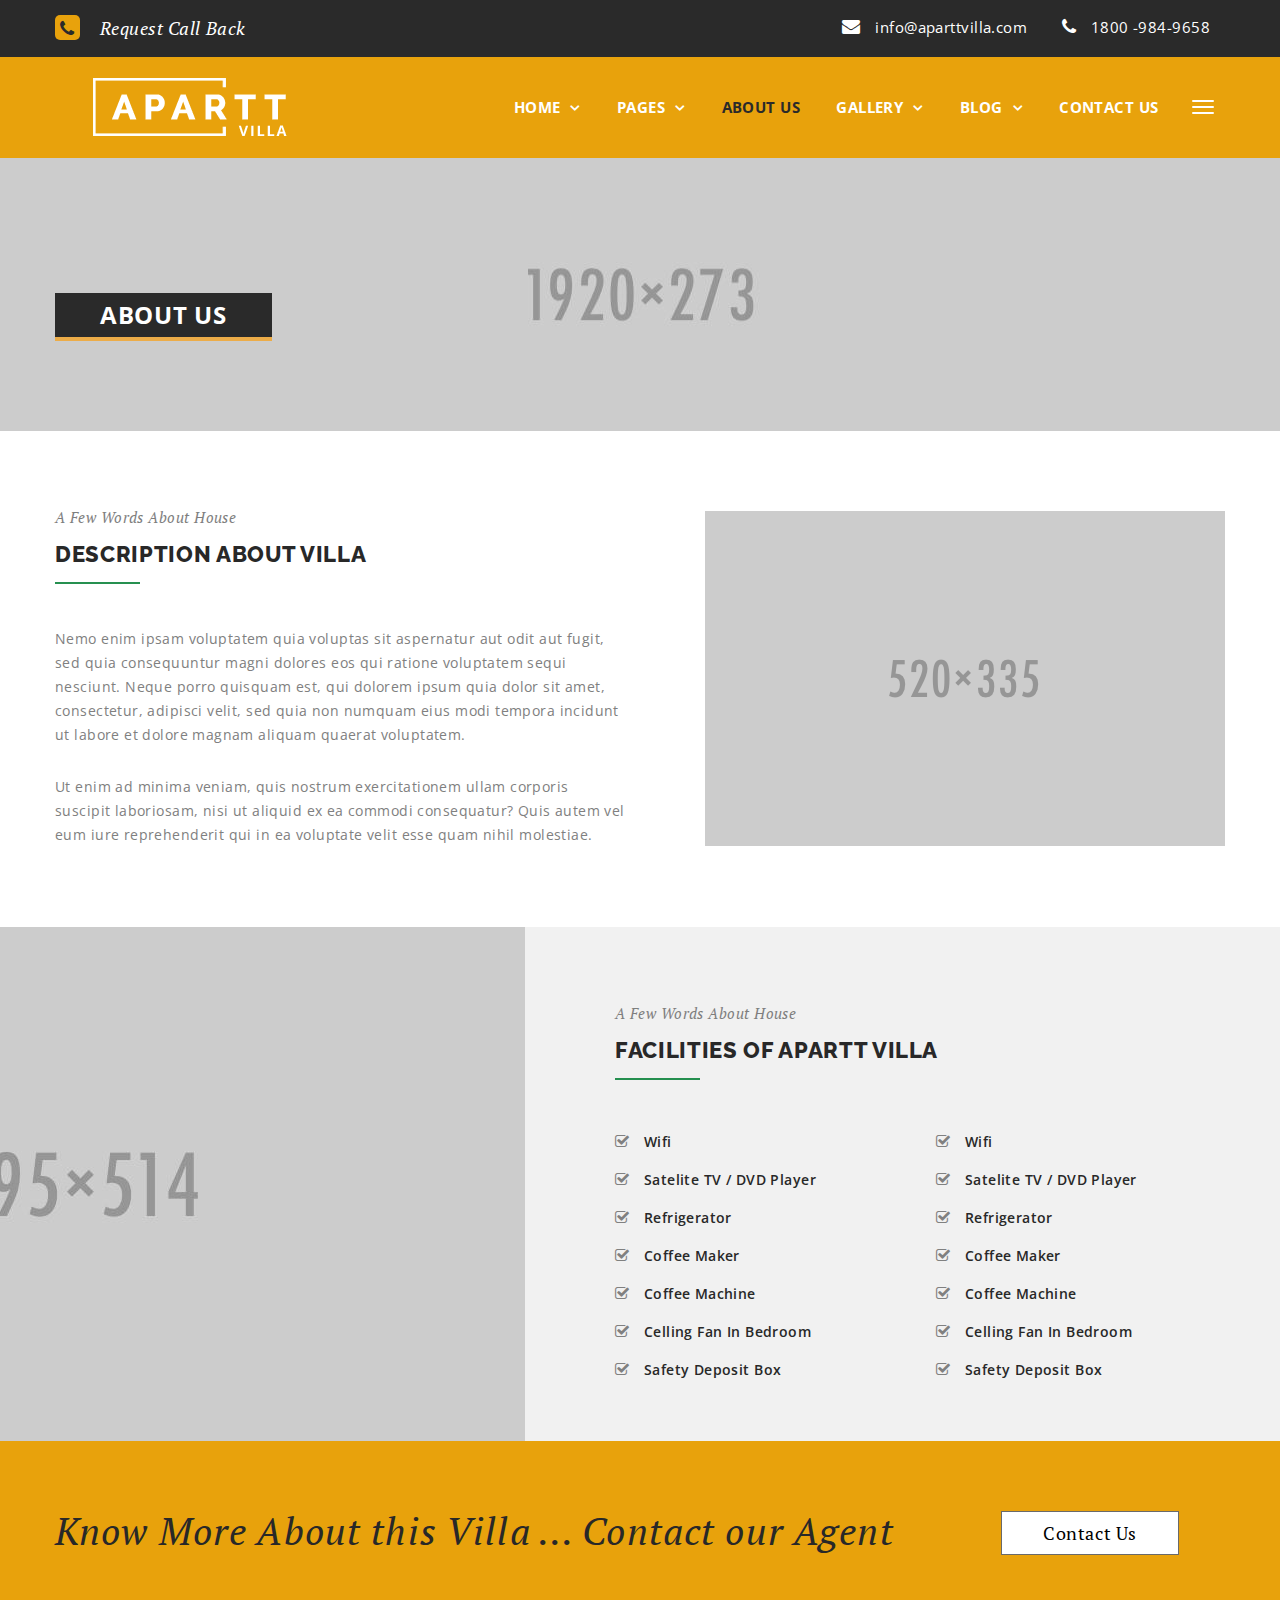
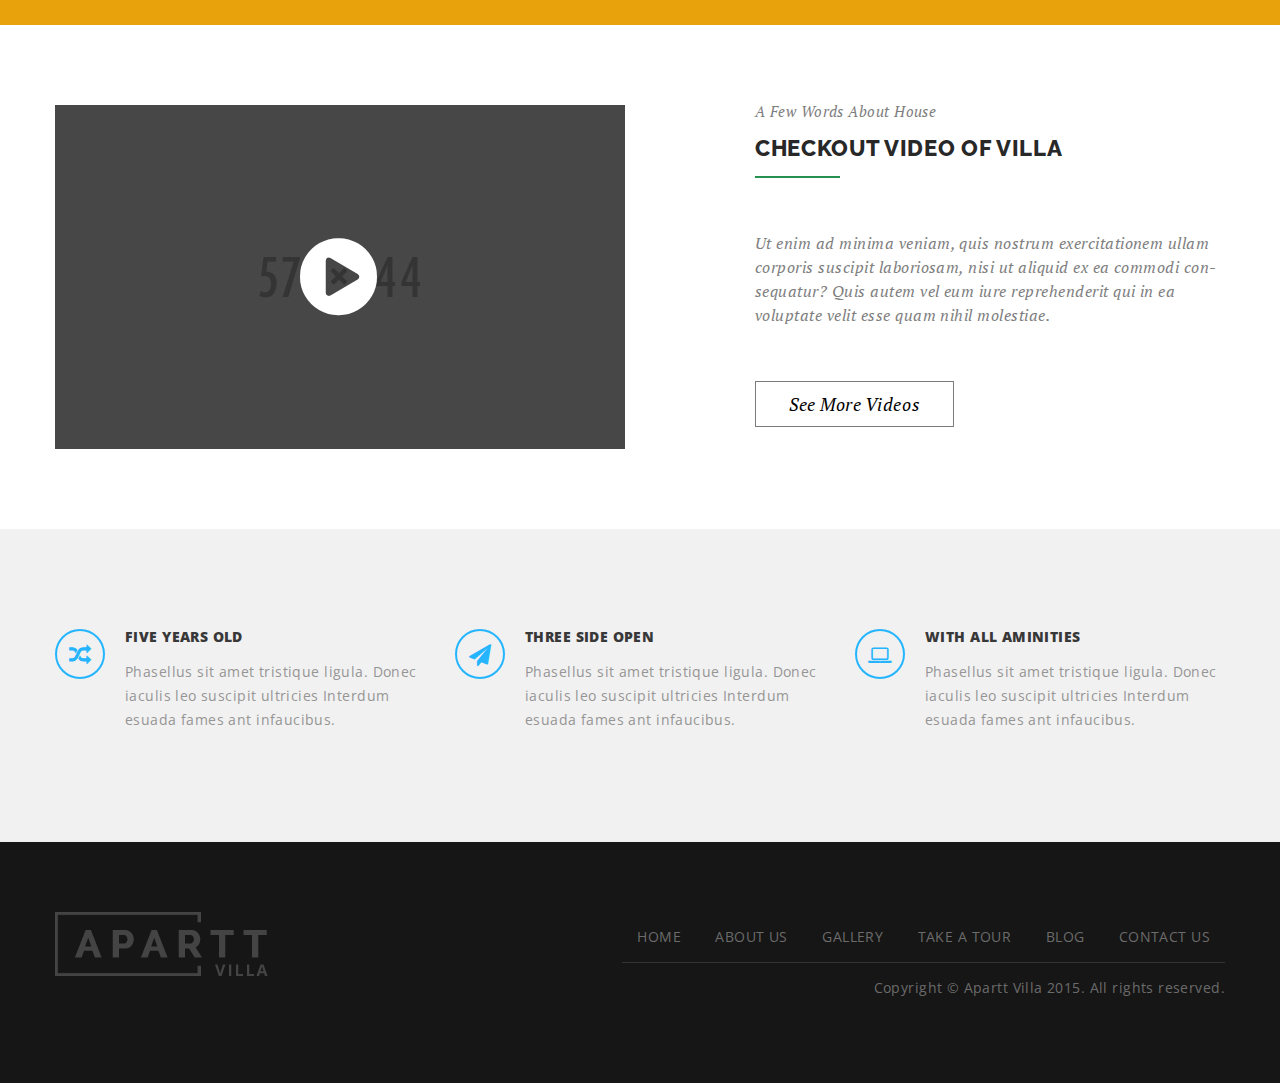
<file: about.html>
<!DOCTYPE html>
<html lang="en">
<head>
	<meta charset="UTF-8">
	<title>Apart Villa || Responsive BootStrap HTML 5 Template</title>
	<!-- reponsive meta -->
	<meta name="viewport" content="width=device-width, initial-scale=1">
	<!-- main stylesheet -->
	<link rel="stylesheet" href="css/style.css">
	<!-- responsive stylesheet -->
	<link rel="stylesheet" href="css/responsive.css">
</head>
<body>

<!-- .preloader -->
<div class="preloader"></div>
<!-- /.preloader -->

<!-- .hidden-bar -->
<section class="hidden-bar anim-5">
	<div class="hidden-bar-closer">
		<button class="btn">
			<i class="fa fa-close"></i>
		</button>
	</div>
	<!-- .hidden-bar-wrapper -->
	<div class="hidden-bar-wrapper">

		<!-- .logo -->
		<div class="logo text-center">
			<a href="index.html">
				<img src="img/resources/hidden-bar-logo.png" alt="">
			</a>			
		</div><!-- /.logo -->
		<!-- .main-menu -->
		<div class="main-menu text-center">
			<!-- .navigation -->
            <ul class="navigation clearfix">
                <li class="  dropdown">
                	<a href="index.html">Home</a>
                	<ul class="submenu">
						<li><a href="index.html">HOME V1</a></li>						
						<li><a href="index3.html">HOME V2</a></li>
						<li><a href="index4.html">HOME V3</a></li>
						<li><a href="index2.html">HOME One Page</a></li>
					</ul>
                </li>
                <li> <a href="about.html">About Us</a>
                </li>
                <li class=" dropdown">
                	<a href="gallery1.html">Gallery</a>
					<ul class="submenu">
						<li><a href="gallery1.html">Gallery One</a></li>
						<li><a href="gallery2.html">Gallery Two</a></li>
						<li><a href="gallery3.html">Gallery Three</a></li>
					</ul>
                </li>
                <li class=" dropdown">
                	<a href="blog-left.html">Blog</a>
                	<ul class="submenu">
						<li><a href="blog-left.html">Blog Page</a></li>
						<li><a href="blog-single.html">Blog Details</a></li>
						<li class="dropdown right-align">
							<a href="blog-dark-left.html">Blog Variations</a>
							<ul class="submenu right-align">
								<li><a href="blog-2-col.html">Blog 2 Col</a></li>
								<li><a href="blog-left.html">Blog LeftBar</a></li>
								<li><a href="blog-right.html">Blog RightBar</a></li>
								<li><a href="blog-dark-left.html">Blog Dark LeftBar</a></li>
								<li><a href="blog-dark-right.html">Blog Dark RightBar</a></li>
							</ul>
						</li>
					</ul>
                </li>
                <li> <a href="contact.html">Contact Us</a>
                </li>
                <li class="deadLink dropdown">
                	<a href="#">Pages</a>
                	<ul class="submenu right-align">
						<li><a href="take-a-tour.html">Take a Tour</a></li>
									<li><a href="single-agent.html">Single Agent</a></li>
						<li><a href="page-left.html">Single Page</a></li>
						<li class="dropdown">
							<a href="page-right.html">Page Variations</a>
							<ul class="submenu right-align">
								<li><a href="page-left.html">Single Page Left</a></li>
								<li><a href="page-right.html">Single Page Right</a></li>
								<li><a href="page-dark-left.html">Single Dark Left</a></li>
								<li><a href="page-dark-right.html">Single Dark right</a></li>
							</ul>
						</li>
					</ul>
                </li>
            </ul><!-- /.navigation -->
		</div><!-- /.main-menu -->
	</div><!-- /.hidden-bar-wrapper -->
</section><!-- /.hidden-bar -->



<section class="stricky">

	<!-- #top-bar -->
	<section id="top-bar" class="anim-3-all anim-3">
		<div class="container">
			<div class="row">
				<!-- .call-back -->
				<div class="col-lg-3 col-md-6 col-sm-6 col-xs-12 pull-left call-back">
					<a href="#"><i class="fa fa-phone"></i> Request Call Back</a>
				</div><!-- /.call-back -->
				<!-- .contact-info -->
				<div class="col-lg-5 col-md-6 col-sm-6 col-xs-12 pull-right text-right">
					<ul class="contact-info">
						<li><a href="#"><i class="fa fa-envelope"></i> info@aparttvilla.com</a></li>
						<li><a href="#"><i class="fa fa-phone"></i> 1800 -984-9658</a></li>
					</ul>
				</div><!-- /.contact-info -->
			</div>
		</div>
	</section><!-- /#top-bar -->

	<!-- .header-inner -->
	<header class="header-inner  anim-3">
		<div class="container">
			<div class="row">
				<!-- .logo -->
				<div class="col-lg-3 col-md-3 col-sm-4 col-xs-6  logo anim-5 anim-5-all text-center">
					<a href="index.html"><img src="img/resources/header-inner-logo.png" alt=""></a>
				</div><!-- /.logo -->
				<!-- .main-menu -->
				<nav class="col-lg-9 col-md-9 col-sm-8 col-xs-6  pull-right text-right anim-5 anim-5-all main-menu">
		            <div class="navbar-collapse collapse clearfix">
		            	<!-- .navigation -->
			            <ul class="navigation clearfix">
			                <li class="  dropdown">
			                	<a href="index.html">Home</a>
			                	<ul class="submenu">
									<li><a href="index.html">HOME V1</a></li>						
									<li><a href="index3.html">HOME V2</a></li>
									<li><a href="index4.html">HOME V3</a></li>
									<li><a href="index2.html">HOME One Page</a></li>
								</ul>
			                </li>
			                <li class="deadLink dropdown">
			                	<a href="#">Pages</a>
			                	<ul class="submenu">
									<li><a href="take-a-tour.html">Take a Tour</a></li>
									<li><a href="single-agent.html">Agent Profile Page</a></li>
									<li><a href="page-left.html">Page with Left Bar</a></li>
									<li><a href="page-right.html">Page with Right Bar</a></li>
									<li><a href="page-dark-left.html">Page with Dark Left Bar</a></li>
									<li><a href="page-dark-right.html">Page with Dark Right Bar</a></li>
								</ul>
			                </li>
			                <li class="current"> <a href="about.html">About Us</a>
			                </li>
			                <li class=" dropdown">
			                	<a href="gallery1.html">Gallery</a>
								<ul class="submenu">
									<li><a href="gallery1.html">Gallery One</a></li>
									<li><a href="gallery2.html">Gallery Two</a></li>
									<li><a href="gallery3.html">Gallery Three</a></li>
								</ul>
			                </li>
			                <li class=" dropdown">
			                	<a href="blog-left.html">Blog</a>
			                	<ul class="submenu">
									<li><a href="blog-left.html">Blog Page</a></li>
									<li><a href="blog-single.html">Blog Details</a></li>
									<li><a href="blog-2-col.html">Blog 2 Col</a></li>
									<li><a href="blog-left.html">Blog LeftBar</a></li>
									<li><a href="blog-right.html">Blog RightBar</a></li>
									<li><a href="blog-dark-left.html">Blog Dark LeftBar</a></li>
									<li><a href="blog-dark-right.html">Blog Dark RightBar</a></li>
								</ul>
			                </li>
			                <li> <a href="contact.html">Contact Us</a>
			                </li>
			                
			            </ul><!-- /.navigation -->
		            </div><!-- /.navbar-collapse -->
		            <!-- .navbar-header -->
		            <div class="navbar-header">
		                <!-- .navbar-toggle -->    	
		                <button type="button" class="navbar-toggle hidden-bar-opener">
			                <span class="icon-bar"></span>
			                <span class="icon-bar"></span>
			                <span class="icon-bar"></span>
		                </button><!-- /.navbar-toggle -->    	
		            </div><!-- /.navbar-header -->
				</nav><!-- /.main-menu -->
			</div>
		</div>
	</header><!-- /.header-inner -->


</section>



<section id="page-title" style="background-image: url('img/page-title/bg.jpg');">
	<div class="container">
		<div class="row">
			<div class="col-lg-12">
				<h2>About Us</h2>
			</div>
		</div>
	</div>
</section>

<!-- #about-page-content -->
<section id="about-page-content">
	<div class="container">
		<div class="row">
			<!-- .about-page-text -->
			<div class="col-lg-6 col-md-6 about-page-text">
				<!-- .section-title -->
				<div class="section-title">
					<span>A Few Words About House</span>
					<h2><span>Description about villa</span></h2>				
				</div><!-- /.section-title -->
				<p> Nemo enim ipsam voluptatem quia voluptas sit aspernatur aut odit aut fugit, sed quia consequuntur magni dolores eos qui ratione voluptatem sequi nesciunt. Neque porro quisquam est, qui dolorem ipsum quia dolor sit amet, consectetur, adipisci velit, sed quia non numquam eius modi tempora incidunt ut labore et dolore magnam aliquam quaerat voluptatem.</p>
				<p>Ut enim ad minima veniam, quis nostrum exercitationem ullam corporis suscipit laboriosam, nisi ut aliquid ex ea commodi consequatur? Quis autem vel eum iure reprehenderit qui in ea voluptate velit esse quam nihil molestiae.</p>
			</div><!-- /.about-page-text -->
			<!-- .about-page-image -->
			<div class="col-lg-6 col-md-6 about-page-image text-right">
				<img src="img/about-page/1.png" alt="">
			</div><!-- /.about-page-image -->
		</div>
	</div>
</section><!-- /#about-page-content -->


<!-- #property-highlight -->
<section id="property-highlight" class="about-page">
	<div class="container">
		<div class="row">
			<!-- .full-img -->
			<div class="col-lg-5 col-md-12 col-sm-12 full-img">
				<!-- .img-holder -->
				<div class="img-holder">
					<img src="img/property-highlight/2.jpg" alt="">
				</div><!-- /.img-holder -->
			</div><!-- /.full-img -->
			<!-- .property-highlight-text -->
			<div class="col-lg-7 col-md-12 col-sm-12 property-highlight-text">
				<!-- .section-title -->
				<div class="section-title">
					<span>A Few Words About House</span>
					<h2><span>facilities of Apartt villa</span></h2>
				</div><!-- /.section-title -->
				<!-- .facility-list -->
				<ul class="facility-list">
					<li><i class="fa fa-check-square-o"></i> Wifi</li>
					<li><i class="fa fa-check-square-o"></i> Satelite TV / DVD Player</li>
					<li><i class="fa fa-check-square-o"></i> Refrigerator</li>
					<li><i class="fa fa-check-square-o"></i> Coffee Maker</li>
					<li><i class="fa fa-check-square-o"></i> Coffee Machine</li>
					<li><i class="fa fa-check-square-o"></i> Celling Fan In Bedroom</li>
					<li><i class="fa fa-check-square-o"></i> Safety Deposit Box</li>
				</ul><!-- /.facility-list -->
				<!-- .facility-list -->
				<ul class="facility-list">
					<li><i class="fa fa-check-square-o"></i> Wifi</li>
					<li><i class="fa fa-check-square-o"></i> Satelite TV / DVD Player</li>
					<li><i class="fa fa-check-square-o"></i> Refrigerator</li>
					<li><i class="fa fa-check-square-o"></i> Coffee Maker</li>
					<li><i class="fa fa-check-square-o"></i> Coffee Machine</li>
					<li><i class="fa fa-check-square-o"></i> Celling Fan In Bedroom</li>
					<li><i class="fa fa-check-square-o"></i> Safety Deposit Box</li>
				</ul><!-- /.facility-list -->
			</div><!-- /.property-highlight-text -->
		</div>
	</div>
</section><!-- /#property-highlight -->




<!-- .call-to-action -->
<section class="call-to-action">
	<div class="container">
		<div class="row">
			<div class="col-lg-9 col-md-8 col-sm-8 call-to-action-text">
				<h1>Know More About this Villa ... Contact our Agent </h1>
			</div>
			<div class="col-lg-3 col-md-4 col-sm-4 call-to-action-button anim-5-all text-center">
				<button  data-toggle="modal" data-target="#contact-agent-modal">Contact Us</button>
			</div>
		</div>
	</div>
</section><!-- /.call-to-action -->


<!-- #check-video -->
<section id="check-video" class="anim-5-all">
	<div class="container">
		<div class="row">
			<!-- .check-video-box -->
			<div class="col-lg-6 col-md-6 check-video-box">
				<div class="img-holder">
					<img src="img/check-video/1.jpg" alt="">
					<div class="content">
						<a class="video-fancybox" title="Awesome RealEsate" href="http://www.youtube.com/v/QTMhCsahj2k?fs=1&amp;autoplay=1"><i class="fa fa-play-circle"></i></a>
					</div>
				</div>
			</div><!-- /.check-video-box -->
			<!-- .check-video-text -->
			<div class="col-lg-6 col-md-6 check-video-text">
				<!-- .section-title -->
				<div class="section-title">
					<span>A Few Words About House</span>
					<h2><span>Checkout video of villa</span></h2>
				</div><!-- /.section-title -->
				<p>Ut enim ad minima veniam, quis nostrum exercitationem ullam corporis suscipit laboriosam, nisi ut aliquid ex ea commodi con- <br>sequatur? Quis autem vel eum iure reprehenderit qui in ea voluptate velit esse quam nihil molestiae.</p>
				<a href="#">See More Videos</a>
			</div><!-- /.check-video-text -->
		</div>
	</div>
</section><!-- /#check-video -->


<!-- .featured-option -->
<section class="featured-option">
	<div class="container">
		<div class="row">
			<div class="col-lg-4 col-md-4 col-sm-4 single-featured-option">
				<div class="icon-holder">
					<i class="fa fa-random"></i>
				</div>
				<div class="content">
					<h4>Five Years Old</h4>
					<p>Phasellus sit amet tristique ligula. Donec iaculis leo suscipit ultricies Interdum esuada fames ant infaucibus.</p>
				</div>
			</div>
			<div class="col-lg-4 col-md-4 col-sm-4 single-featured-option">
				<div class="icon-holder">
					<i class="fa fa-paper-plane"></i>
				</div>
				<div class="content">
					<h4>Three side open</h4>
					<p>Phasellus sit amet tristique ligula. Donec iaculis leo suscipit ultricies Interdum esuada fames ant infaucibus.</p>
				</div>
			</div>
			<div class="col-lg-4 col-md-4 col-sm-4 single-featured-option">
				<div class="icon-holder">
					<i class="fa fa-laptop"></i>
				</div>
				<div class="content">
					<h4>With all aminities</h4>
					<p>Phasellus sit amet tristique ligula. Donec iaculis leo suscipit ultricies Interdum esuada fames ant infaucibus.</p>
				</div>
			</div>
		</div>
	</div>
</section><!-- /.featured-option -->



<!-- #footer-home -->
<footer id="footer-home" class="anim-5-all text-center-sm text-center-xs">
	<div class="container">
		<div class="row">
			<div class="col-lg-3 col-md-3 col-sm-12 col-xs-12 pull-left">
				<a href="#"><img src="img/resources/footer-logo.png" alt=""></a>
			</div>
			<div class="col-lg-7 col-md-7 col-sm-12 pull-right text-right text-center-sm text-center-xs">
				<!-- .footer-menu -->
				<div class="footer-menu">
					<ul>
						<li><a href="index.html">Home</a></li>
	                    <li><a href="about.html">About Us</a></li>
	                    <li><a href="galler1.html">Gallery</a></li>
	                    <li><a href="take-a-tour.html">Take a Tour</a></li>                
	                    <li><a href="blog-left.html">Blog</a></li>
	                    <li><a href="contact.html">Contact Us</a></li>
					</ul>
				</div><!-- /.footer-menu -->
				<!-- .footer-copyright -->
				<div class="footer-copyright">
					<p>Copyright &copy; Apartt Villa 2015. All rights reserved.</p>
				</div><!-- /.footer-copyright -->
			</div>
		</div>
	</div>
</footer><!-- /#footer-home -->


<!-- Modal -->
<div class="modal fade" id="contact-agent-modal" tabindex="-1" role="dialog" aria-labelledby="myModalLabel">
	<div class="modal-dialog" role="document">
		<div class="modal-content">
			<div class="modal-header">
				<h4 class="modal-title text-center" id="myModalLabel">Contact Our Agent</h4>
				<button type="button" class="close" data-dismiss="modal" aria-label="Close"><span aria-hidden="true">&times;</span></button>
			</div>
			<div class="modal-body">
				<div class="modal-agent-info-box">
					<div class="img-holder">
						<img src="img/contact-agent-modal/1.png" alt="">
					</div>
					<div class="content">
						<h3><span class="name">Marry Doe</span> <span class="position">(Remax Certified Agent)</span></h3>
						<p>Phone : +1800 548 963 &emsp; Email : info@contactmarrry.com</p>
					</div>
				</div>
				<div class="modal-contact-form">
					<!-- .contact-form-wrap -->
					<div class="contact-form-wrap anim-5-all">
						<form action="inc/sendemail.php" class="contact-form row">
							<div class="col-md-6">
								<p><input name="name" type="text" placeholder="Name"></p>
								<p><input name="phone" type="text" placeholder="Phone"></p>
								<p><input name="email" type="text" placeholder="Email"></p>
							</div>
							<div class="col-md-6">
								<p><textarea name="message" placeholder="Message"></textarea></p>
								<p><button type="submit">Get Appointment</button></p>
							</div>
						</form>
					</div><!-- /.contact-form-wrap -->					
				</div>
			</div>
		</div>
	</div>
</div>
<!-- /Modal -->


	


<script src="js/jquery.min.js"></script>
<script src="js/bootstrap.min.js"></script>
<script src="js/wow.js"></script>
<script src="js/jquery.scrolly.js"></script>
<script src="js/vegas.min.js"></script>
<script src="js/masonry.pkgd.min.js"></script>
<script src="js/jquery.mixitup.min.js"></script>
<script src="js/jquery.fancybox.pack.js"></script>
<script src="js/owl.carousel.min.js"></script>
<script src="http://maps.google.com/maps/api/js"></script>
<script src="js/gmap.js"></script>
<script src="js/validate.js"></script>
<script src="js/jquery.bxslider.min.js"></script>
<script src="js/jquery.easing.min.js"></script>
<script src="js/zebra_datepicker.js"></script>
<script src="js/jquery.mCustomScrollbar.concat.min.js"></script>
<script src="js/custom.js"></script>



</body>
</html>
</file>
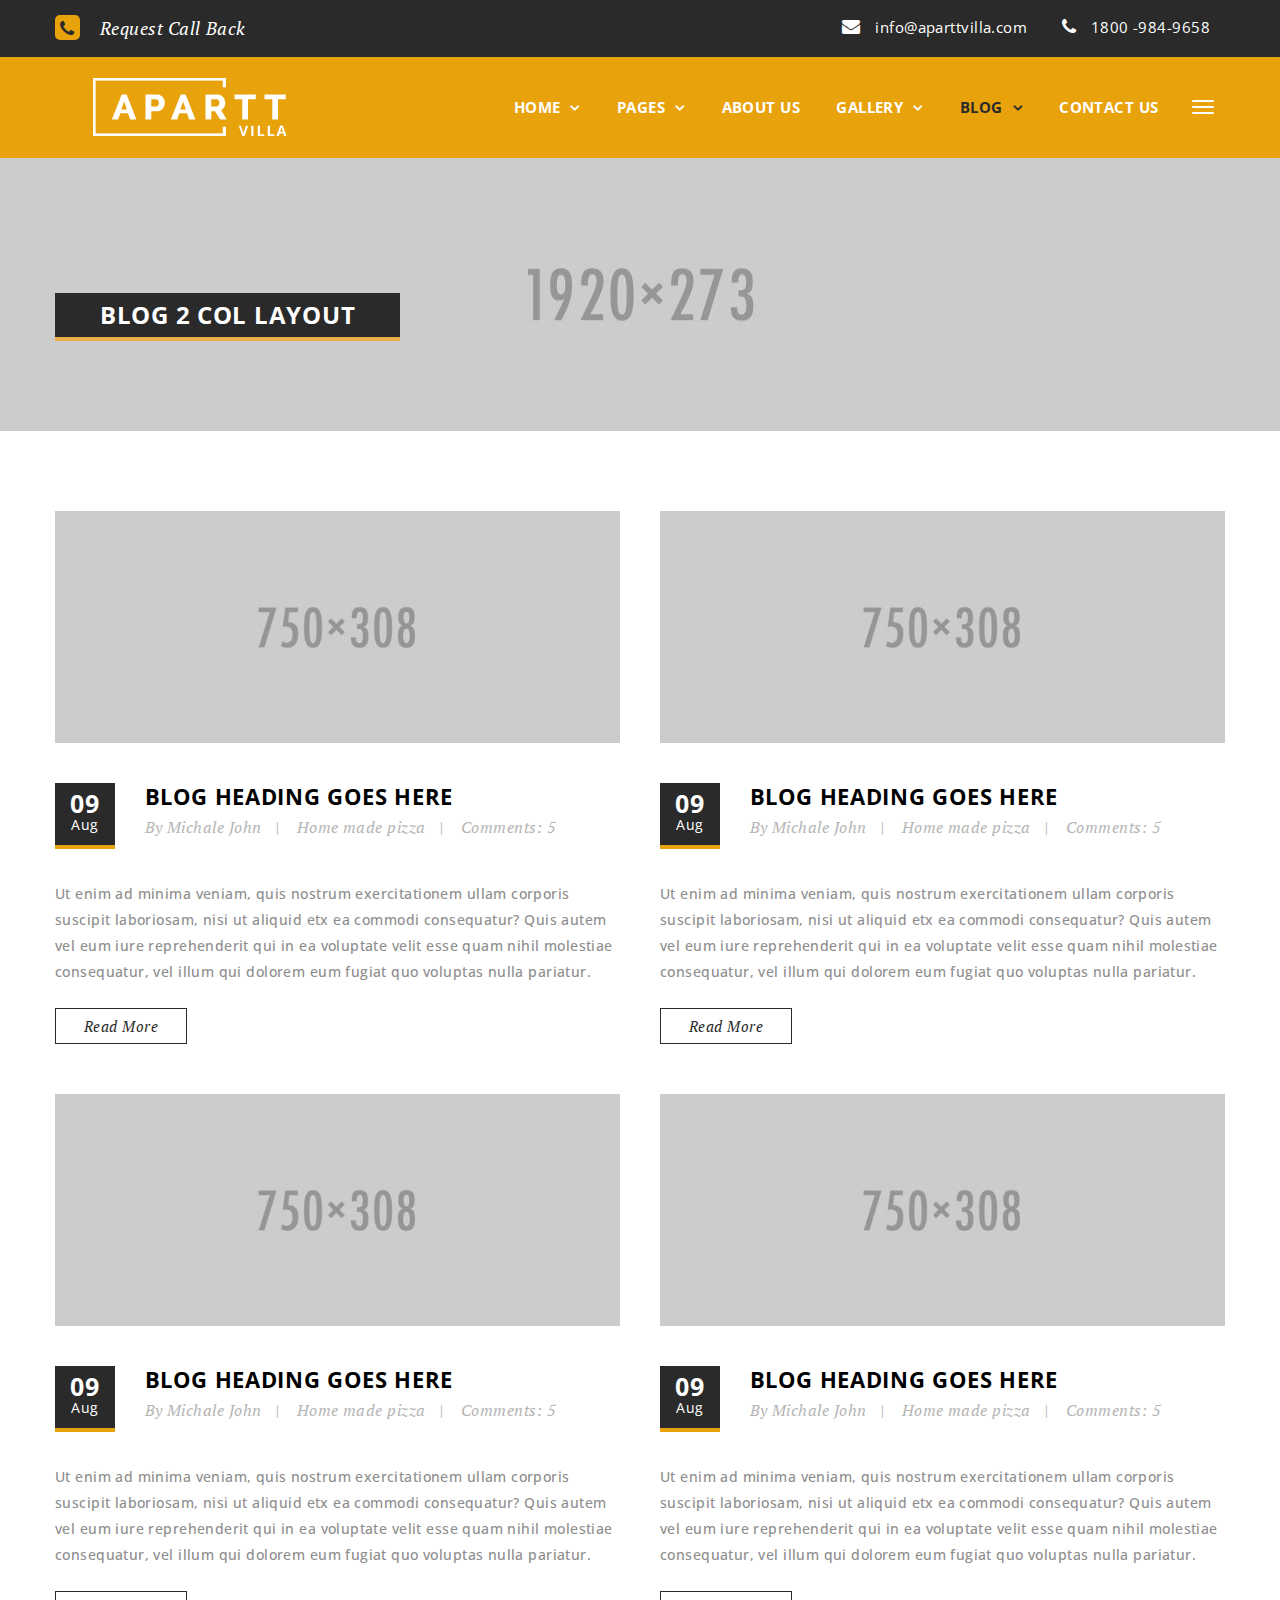
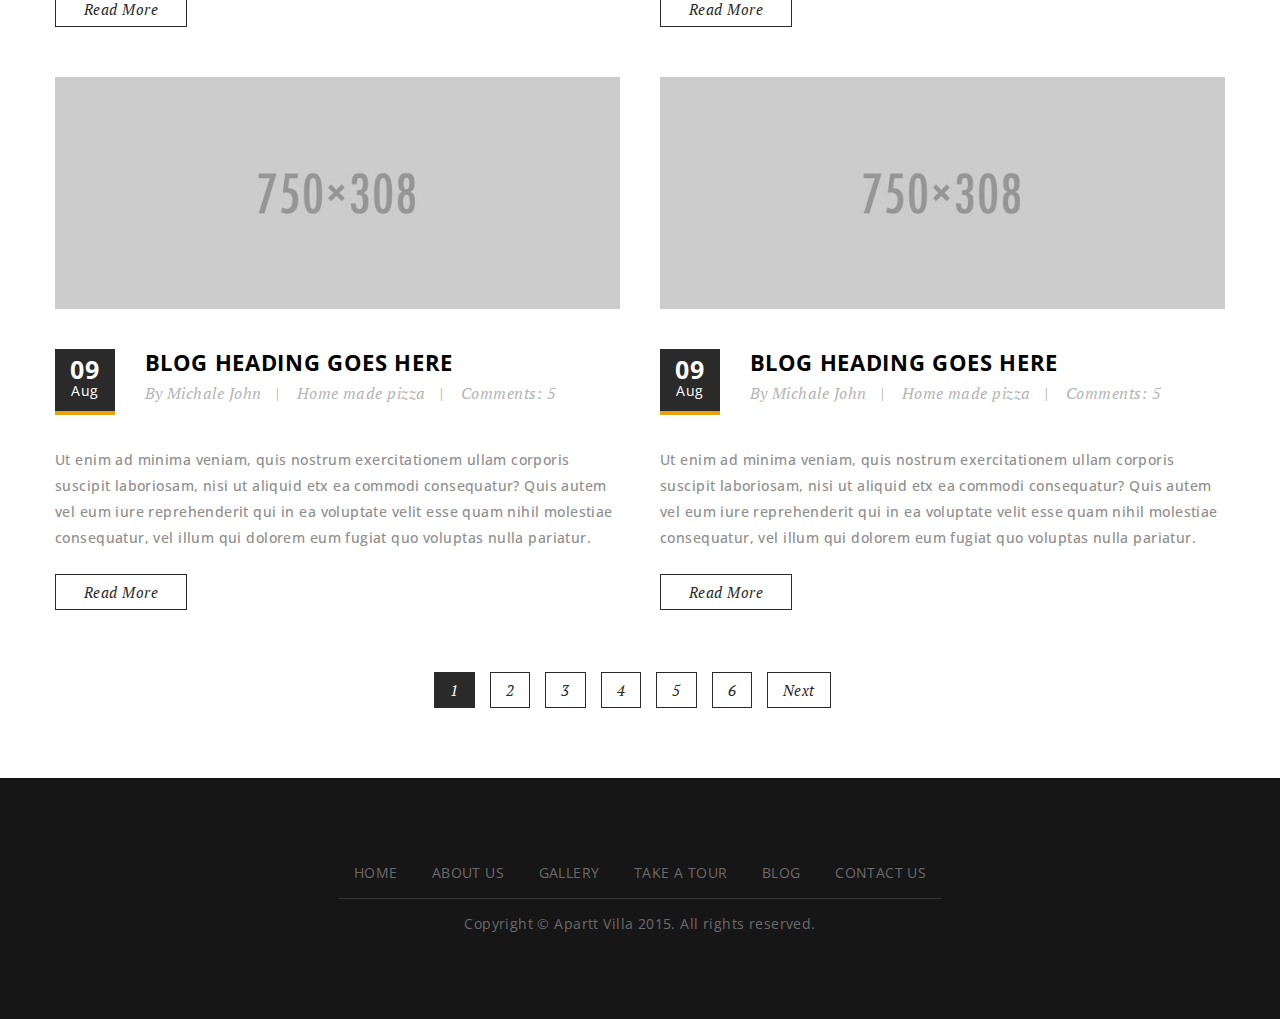
<file: blog-2-col.html>
<!DOCTYPE html>
<html lang="en">
<head>
	<meta charset="UTF-8">
	<title>Apart Villa || Responsive BootStrap HTML 5 Template</title>
	<!-- reponsive meta -->
	<meta name="viewport" content="width=device-width, initial-scale=1">
	<!-- main stylesheet -->
	<link rel="stylesheet" href="css/style.css">
	<!-- responsive stylesheet -->
	<link rel="stylesheet" href="css/responsive.css">
</head>
<body>

<!-- .preloader -->
<div class="preloader"></div>
<!-- /.preloader -->

<!-- .hidden-bar -->
<section class="hidden-bar anim-5">
	<div class="hidden-bar-closer">
		<button class="btn">
			<i class="fa fa-close"></i>
		</button>
	</div>
	<!-- .hidden-bar-wrapper -->
	<div class="hidden-bar-wrapper">

		<!-- .logo -->
		<div class="logo text-center">
			<a href="index.html">
				<img src="img/resources/hidden-bar-logo.png" alt="">
			</a>			
		</div><!-- /.logo -->
		<!-- .main-menu -->
		<div class="main-menu text-center">
        	<!-- .navigation -->
            <ul class="navigation clearfix">
                <li class="  dropdown">
                	<a href="index.html">Home</a>
                	<ul class="submenu">
						<li><a href="index.html">HOME V1</a></li>						
						<li><a href="index3.html">HOME V2</a></li>
						<li><a href="index4.html">HOME V3</a></li>
						<li><a href="index2.html">HOME One Page</a></li>
					</ul>
                </li>
                <li class="deadLink dropdown">
                	<a href="#">Pages</a>
                	<ul class="submenu">
						<li><a href="take-a-tour.html">Take a Tour</a></li>
						<li><a href="single-agent.html">Agent Profile Page</a></li>
						<li><a href="page-left.html">Page with Left Bar</a></li>
						<li><a href="page-right.html">Page with Right Bar</a></li>
						<li><a href="page-dark-left.html">Page with Dark Left Bar</a></li>
						<li><a href="page-dark-right.html">Page with Dark Right Bar</a></li>
					</ul>
                </li>
                <li> <a href="about.html">About Us</a>
                </li>
                <li class=" dropdown">
                	<a href="gallery1.html">Gallery</a>
					<ul class="submenu">
						<li><a href="gallery1.html">Gallery One</a></li>
						<li><a href="gallery2.html">Gallery Two</a></li>
						<li><a href="gallery3.html">Gallery Three</a></li>
					</ul>
                </li>
                <li class=" dropdown current">
                	<a href="blog-left.html">Blog</a>
                	<ul class="submenu">
						<li><a href="blog-left.html">Blog Page</a></li>
						<li><a href="blog-single.html">Blog Details</a></li>
						<li><a href="blog-2-col.html">Blog 2 Col</a></li>
						<li><a href="blog-left.html">Blog LeftBar</a></li>
						<li><a href="blog-right.html">Blog RightBar</a></li>
						<li><a href="blog-dark-left.html">Blog Dark LeftBar</a></li>
						<li><a href="blog-dark-right.html">Blog Dark RightBar</a></li>
					</ul>
                </li>
                <li> <a href="contact.html">Contact Us</a>
                </li>
                
            </ul><!-- /.navigation -->
		</div><!-- /.main-menu -->
	</div><!-- /.hidden-bar-wrapper -->
</section><!-- /.hidden-bar -->



<section class="stricky">

	<!-- #top-bar -->
	<section id="top-bar" class="anim-3-all anim-3">
		<div class="container">
			<div class="row">
				<!-- .call-back -->
				<div class="col-lg-3 col-md-6 col-sm-6 col-xs-12 pull-left call-back">
					<a href="#"><i class="fa fa-phone"></i> Request Call Back</a>
				</div><!-- /.call-back -->
				<!-- .contact-info -->
				<div class="col-lg-5 col-md-6 col-sm-6 col-xs-12 pull-right text-right">
					<ul class="contact-info">
						<li><a href="#"><i class="fa fa-envelope"></i> info@aparttvilla.com</a></li>
						<li><a href="#"><i class="fa fa-phone"></i> 1800 -984-9658</a></li>
					</ul>
				</div><!-- /.contact-info -->
			</div>
		</div>
	</section><!-- /#top-bar -->

	<!-- .header-inner -->
	<header class="header-inner  anim-3">
		<div class="container">
			<div class="row">
				<!-- .logo -->
				<div class="col-lg-3 col-md-3 col-sm-4 col-xs-6  logo anim-5 anim-5-all text-center">
					<a href="index.html"><img src="img/resources/header-inner-logo.png" alt=""></a>
				</div><!-- /.logo -->
				<!-- .main-menu -->
				<nav class="col-lg-9 col-md-9 col-sm-8 col-xs-6  pull-right text-right anim-5 anim-5-all main-menu">
		            <div class="navbar-collapse collapse clearfix">
		            	<!-- .navigation -->
			            <ul class="navigation clearfix">
			                <li class="  dropdown">
			                	<a href="index.html">Home</a>
			                	<ul class="submenu">
									<li><a href="index.html">HOME V1</a></li>						
									<li><a href="index3.html">HOME V2</a></li>
									<li><a href="index4.html">HOME V3</a></li>
									<li><a href="index2.html">HOME One Page</a></li>
								</ul>
			                </li>
			                <li class="deadLink dropdown">
			                	<a href="#">Pages</a>
			                	<ul class="submenu">
									<li><a href="take-a-tour.html">Take a Tour</a></li>
									<li><a href="single-agent.html">Agent Profile Page</a></li>
									<li><a href="page-left.html">Page with Left Bar</a></li>
									<li><a href="page-right.html">Page with Right Bar</a></li>
									<li><a href="page-dark-left.html">Page with Dark Left Bar</a></li>
									<li><a href="page-dark-right.html">Page with Dark Right Bar</a></li>
								</ul>
			                </li>
			                <li class=""> <a href="about.html">About Us</a>
			                </li>
			                <li class=" dropdown">
			                	<a href="gallery1.html">Gallery</a>
								<ul class="submenu">
									<li><a href="gallery1.html">Gallery One</a></li>
									<li><a href="gallery2.html">Gallery Two</a></li>
									<li><a href="gallery3.html">Gallery Three</a></li>
								</ul>
			                </li>
			                <li class="current dropdown">
			                	<a href="blog-left.html">Blog</a>
			                	<ul class="submenu">
									<li><a href="blog-left.html">Blog Page</a></li>
									<li><a href="blog-single.html">Blog Details</a></li>
									<li><a href="blog-2-col.html">Blog 2 Col</a></li>
									<li><a href="blog-left.html">Blog LeftBar</a></li>
									<li><a href="blog-right.html">Blog RightBar</a></li>
									<li><a href="blog-dark-left.html">Blog Dark LeftBar</a></li>
									<li><a href="blog-dark-right.html">Blog Dark RightBar</a></li>
								</ul>
			                </li>
			                <li> <a href="contact.html">Contact Us</a>
			                </li>
			                
			            </ul><!-- /.navigation -->
		            </div><!-- /.navbar-collapse -->
		            <!-- .navbar-header -->
		            <div class="navbar-header">
		                <!-- .navbar-toggle -->    	
		                <button type="button" class="navbar-toggle hidden-bar-opener">
			                <span class="icon-bar"></span>
			                <span class="icon-bar"></span>
			                <span class="icon-bar"></span>
		                </button><!-- /.navbar-toggle -->    	
		            </div><!-- /.navbar-header -->
				</nav><!-- /.main-menu -->
			</div>
		</div>
	</header><!-- /.header-inner -->


</section>



<!-- #page-title -->
<section id="page-title" style="background-image: url('img/page-title/bg.jpg');">
	<div class="container">
		<div class="row">
			<div class="col-lg-12">
				<h2>Blog 2 Col Layout</h2>
			</div>
		</div>
	</div>
</section><!-- /#page-title -->

<!-- .blog-container.blog-2-col -->
<section id="blogs" class="blog-container blog-2-col">
	<div class="container">
		<div class="row">
			<div class="col-lg-6 col-md-6 col-sm-12 col-xs-12">
				<!-- .single-blog-post -->
				<div class="single-blog-post anim-5-all">
					<!-- .img-holder -->
					<div class="img-holder">
						<img src="img/blog-post/1.jpg" alt="">
						<div class="overlay"><a href="blog-single.html"><i class="fa fa-link"></i></a></div>
					</div><!-- /.img-holder -->
					<!-- .post-meta -->
					<div class="post-meta">
						<div class="date-holder">
							<b>09</b> Aug
						</div>
						<div class="title-holder">
							<h2 class="title">Blog heading goes here</h2>
							<ul>
								<li><a href="#">By Michale John</a></li>
								<li><a href="#">Home made pizza</a></li>
								<li><a href="#">Comments: 5</a></li>
							</ul>
						</div>
					</div><!-- /.post-meta -->
					<!-- .content -->
					<div class="content">
						<p>Ut enim ad minima veniam, quis nostrum exercitationem ullam corporis suscipit laboriosam, nisi ut aliquid etx ea commodi consequatur? Quis autem vel eum iure reprehenderit qui in ea voluptate velit esse quam nihil molestiae consequatur, vel illum qui dolorem eum fugiat quo voluptas nulla pariatur.</p>

						<a href="blog-single.html" class="read-more">Read More</a>
					</div><!-- /.content -->
				</div><!-- /.single-blog-post -->
			</div>
			<div class="col-lg-6 col-md-6 col-sm-12 col-xs-12">
				<!-- .single-blog-post -->
				<div class="single-blog-post anim-5-all">
					<!-- .img-holder -->
					<div class="img-holder">
						<img src="img/blog-post/2.jpg" alt="">
						<div class="overlay"><a href="blog-single.html"><i class="fa fa-link"></i></a></div>
					</div><!-- /.img-holder -->
					<!-- .post-meta -->
					<div class="post-meta">
						<div class="date-holder">
							<b>09</b> Aug
						</div>
						<div class="title-holder">
							<h2 class="title">Blog heading goes here</h2>
							<ul>
								<li><a href="#">By Michale John</a></li>
								<li><a href="#">Home made pizza</a></li>
								<li><a href="#">Comments: 5</a></li>
							</ul>
						</div>
					</div><!-- /.post-meta -->
					<!-- .content -->
					<div class="content">
						<p>Ut enim ad minima veniam, quis nostrum exercitationem ullam corporis suscipit laboriosam, nisi ut aliquid etx ea commodi consequatur? Quis autem vel eum iure reprehenderit qui in ea voluptate velit esse quam nihil molestiae consequatur, vel illum qui dolorem eum fugiat quo voluptas nulla pariatur.</p>

						<a href="blog-single.html" class="read-more">Read More</a>
					</div><!-- /.content -->
				</div><!-- /.single-blog-post -->
			</div>
			<div class="col-lg-6 col-md-6 col-sm-12 col-xs-12">
				<!-- .single-blog-post -->
				<div class="single-blog-post anim-5-all">
					<!-- .img-holder -->
					<div class="img-holder">
						<img src="img/blog-post/3.jpg" alt="">
						<div class="overlay"><a href="blog-single.html"><i class="fa fa-link"></i></a></div>
					</div><!-- /.img-holder -->
					<!-- .post-meta -->
					<div class="post-meta">
						<div class="date-holder">
							<b>09</b> Aug
						</div>
						<div class="title-holder">
							<h2 class="title">Blog heading goes here</h2>
							<ul>
								<li><a href="#">By Michale John</a></li>
								<li><a href="#">Home made pizza</a></li>
								<li><a href="#">Comments: 5</a></li>
							</ul>
						</div>
					</div><!-- /.post-meta -->
					<!-- .content -->
					<div class="content">
						<p>Ut enim ad minima veniam, quis nostrum exercitationem ullam corporis suscipit laboriosam, nisi ut aliquid etx ea commodi consequatur? Quis autem vel eum iure reprehenderit qui in ea voluptate velit esse quam nihil molestiae consequatur, vel illum qui dolorem eum fugiat quo voluptas nulla pariatur.</p>

						<a href="blog-single.html" class="read-more">Read More</a>
					</div><!-- /.content -->
				</div><!-- /.single-blog-post -->
			</div>

			<div class="col-lg-6 col-md-6 col-sm-12 col-xs-12">
				<!-- .single-blog-post -->
				<div class="single-blog-post anim-5-all">
					<!-- .img-holder -->
					<div class="img-holder">
						<img src="img/blog-post/2.jpg" alt="">
						<div class="overlay"><a href="blog-single.html"><i class="fa fa-link"></i></a></div>
					</div><!-- /.img-holder -->
					<!-- .post-meta -->
					<div class="post-meta">
						<div class="date-holder">
							<b>09</b> Aug
						</div>
						<div class="title-holder">
							<h2 class="title">Blog heading goes here</h2>
							<ul>
								<li><a href="#">By Michale John</a></li>
								<li><a href="#">Home made pizza</a></li>
								<li><a href="#">Comments: 5</a></li>
							</ul>
						</div>
					</div><!-- /.post-meta -->
					<!-- .content -->
					<div class="content">
						<p>Ut enim ad minima veniam, quis nostrum exercitationem ullam corporis suscipit laboriosam, nisi ut aliquid etx ea commodi consequatur? Quis autem vel eum iure reprehenderit qui in ea voluptate velit esse quam nihil molestiae consequatur, vel illum qui dolorem eum fugiat quo voluptas nulla pariatur.</p>

						<a href="blog-single.html" class="read-more">Read More</a>
					</div><!-- /.content -->
				</div><!-- /.single-blog-post -->
			</div>

			<div class="col-lg-6 col-md-6 col-sm-12 col-xs-12">
				<!-- .single-blog-post -->
				<div class="single-blog-post anim-5-all">
					<!-- .img-holder -->
					<div class="img-holder">
						<img src="img/blog-post/1.jpg" alt="">
						<div class="overlay"><a href="blog-single.html"><i class="fa fa-link"></i></a></div>
					</div><!-- /.img-holder -->
					<!-- .post-meta -->
					<div class="post-meta">
						<div class="date-holder">
							<b>09</b> Aug
						</div>
						<div class="title-holder">
							<h2 class="title">Blog heading goes here</h2>
							<ul>
								<li><a href="#">By Michale John</a></li>
								<li><a href="#">Home made pizza</a></li>
								<li><a href="#">Comments: 5</a></li>
							</ul>
						</div>
					</div><!-- /.post-meta -->
					<!-- .content -->
					<div class="content">
						<p>Ut enim ad minima veniam, quis nostrum exercitationem ullam corporis suscipit laboriosam, nisi ut aliquid etx ea commodi consequatur? Quis autem vel eum iure reprehenderit qui in ea voluptate velit esse quam nihil molestiae consequatur, vel illum qui dolorem eum fugiat quo voluptas nulla pariatur.</p>

						<a href="blog-single.html" class="read-more">Read More</a>
					</div><!-- /.content -->
				</div><!-- /.single-blog-post -->
			</div>


			<div class="col-lg-6 col-md-6 col-sm-12 col-xs-12">
				<!-- .single-blog-post -->
				<div class="single-blog-post anim-5-all">
					<!-- .img-holder -->
					<div class="img-holder">
						<img src="img/blog-post/2.jpg" alt="">
						<div class="overlay"><a href="blog-single.html"><i class="fa fa-link"></i></a></div>
					</div><!-- /.img-holder -->
					<!-- .post-meta -->
					<div class="post-meta">
						<div class="date-holder">
							<b>09</b> Aug
						</div>
						<div class="title-holder">
							<h2 class="title">Blog heading goes here</h2>
							<ul>
								<li><a href="#">By Michale John</a></li>
								<li><a href="#">Home made pizza</a></li>
								<li><a href="#">Comments: 5</a></li>
							</ul>
						</div>
					</div><!-- /.post-meta -->
					<!-- .content -->
					<div class="content">
						<p>Ut enim ad minima veniam, quis nostrum exercitationem ullam corporis suscipit laboriosam, nisi ut aliquid etx ea commodi consequatur? Quis autem vel eum iure reprehenderit qui in ea voluptate velit esse quam nihil molestiae consequatur, vel illum qui dolorem eum fugiat quo voluptas nulla pariatur.</p>

						<a href="blog-single.html" class="read-more">Read More</a>
					</div><!-- /.content -->
				</div><!-- /.single-blog-post -->
			</div>
			
			<div class="clearfix"></div>
			<!-- .pagination -->
			<div class="pagination text-center clearfix anim-5-all">
				<ul>
					<li><span>1</span></li>
					<li><a href="#">2</a></li>
					<li><a href="#">3</a></li>
					<li><a href="#">4</a></li>
					<li><a href="#">5</a></li>
					<li><a href="#">6</a></li>
					<li><a href="#">Next</a></li>
				</ul>
			</div><!-- /.pagination -->

		</div>
	</div>
</section><!-- /.blog-container.blog-2-col -->



<!-- footer -->
<footer class="anim-5-all">
	<div class="container">
		<div class="row">
			<div class="col-lg-12 text-center">
				<!-- .footer-menu -->
				<div class="footer-menu">
					<ul>
						<li><a href="index.html">Home</a></li>
	                    <li><a href="about.html">About Us</a></li>
	                    <li><a href="galler1.html">Gallery</a></li>
	                    <li><a href="take-a-tour.html">Take a Tour</a></li>              
	                    <li><a href="blog-left.html">Blog</a></li>
	                    <li><a href="contact.html">Contact Us</a></li>
					</ul>
				</div><!-- /.footer-menu -->
				<!-- .footer-copyright -->
				<div class="footer-copyright">
					<p>Copyright &copy; Apartt Villa 2015. All rights reserved.</p>
				</div><!-- /.footer-copyright -->
			</div>
		</div>
	</div>
</footer><!-- /footer -->


<!-- Modal -->
<div class="modal fade" id="contact-agent-modal" tabindex="-1" role="dialog" aria-labelledby="myModalLabel">
	<div class="modal-dialog" role="document">
		<div class="modal-content">
			<div class="modal-header">
				<h4 class="modal-title text-center" id="myModalLabel">Contact Our Agent</h4>
				<button type="button" class="close" data-dismiss="modal" aria-label="Close"><span aria-hidden="true">&times;</span></button>
			</div>
			<div class="modal-body">
				<div class="modal-agent-info-box">
					<div class="img-holder">
						<img src="img/contact-agent-modal/1.png" alt="">
					</div>
					<div class="content">
						<h3><span class="name">Marry Doe</span> <span class="position">(Remax Certified Agent)</span></h3>
						<p>Phone : +1800 548 963 &emsp; Email : info@contactmarrry.com</p>
					</div>
				</div>
				<div class="modal-contact-form">
					<!-- .contact-form-wrap -->
					<div class="contact-form-wrap anim-5-all">
						<form action="inc/sendemail.php" class="contact-form row">
							<div class="col-md-6">
								<p><input name="name" type="text" placeholder="Name"></p>
								<p><input name="phone" type="text" placeholder="Phone"></p>
								<p><input name="email" type="text" placeholder="Email"></p>
							</div>
							<div class="col-md-6">
								<p><textarea name="message" placeholder="Message"></textarea></p>
								<p><button type="submit">Get Appointment</button></p>
							</div>
						</form>
					</div><!-- /.contact-form-wrap -->					
				</div>
			</div>
		</div>
	</div>
</div>
<!-- /Modal -->



	


<script src="js/jquery.min.js"></script>
<script src="js/bootstrap.min.js"></script>
<script src="js/wow.js"></script>
<script src="js/jquery.scrolly.js"></script>
<script src="js/vegas.min.js"></script>
<script src="js/masonry.pkgd.min.js"></script>
<script src="js/jquery.mixitup.min.js"></script>
<script src="js/jquery.fancybox.pack.js"></script>
<script src="js/owl.carousel.min.js"></script>
<script src="http://maps.google.com/maps/api/js"></script>
<script src="js/gmap.js"></script>
<script src="js/validate.js"></script>
<script src="js/jquery.bxslider.min.js"></script>
<script src="js/jquery.easing.min.js"></script>
<script src="js/zebra_datepicker.js"></script>
<script src="js/jquery.mCustomScrollbar.concat.min.js"></script>
<script src="js/custom.js"></script>



</body>
</html>
</file>
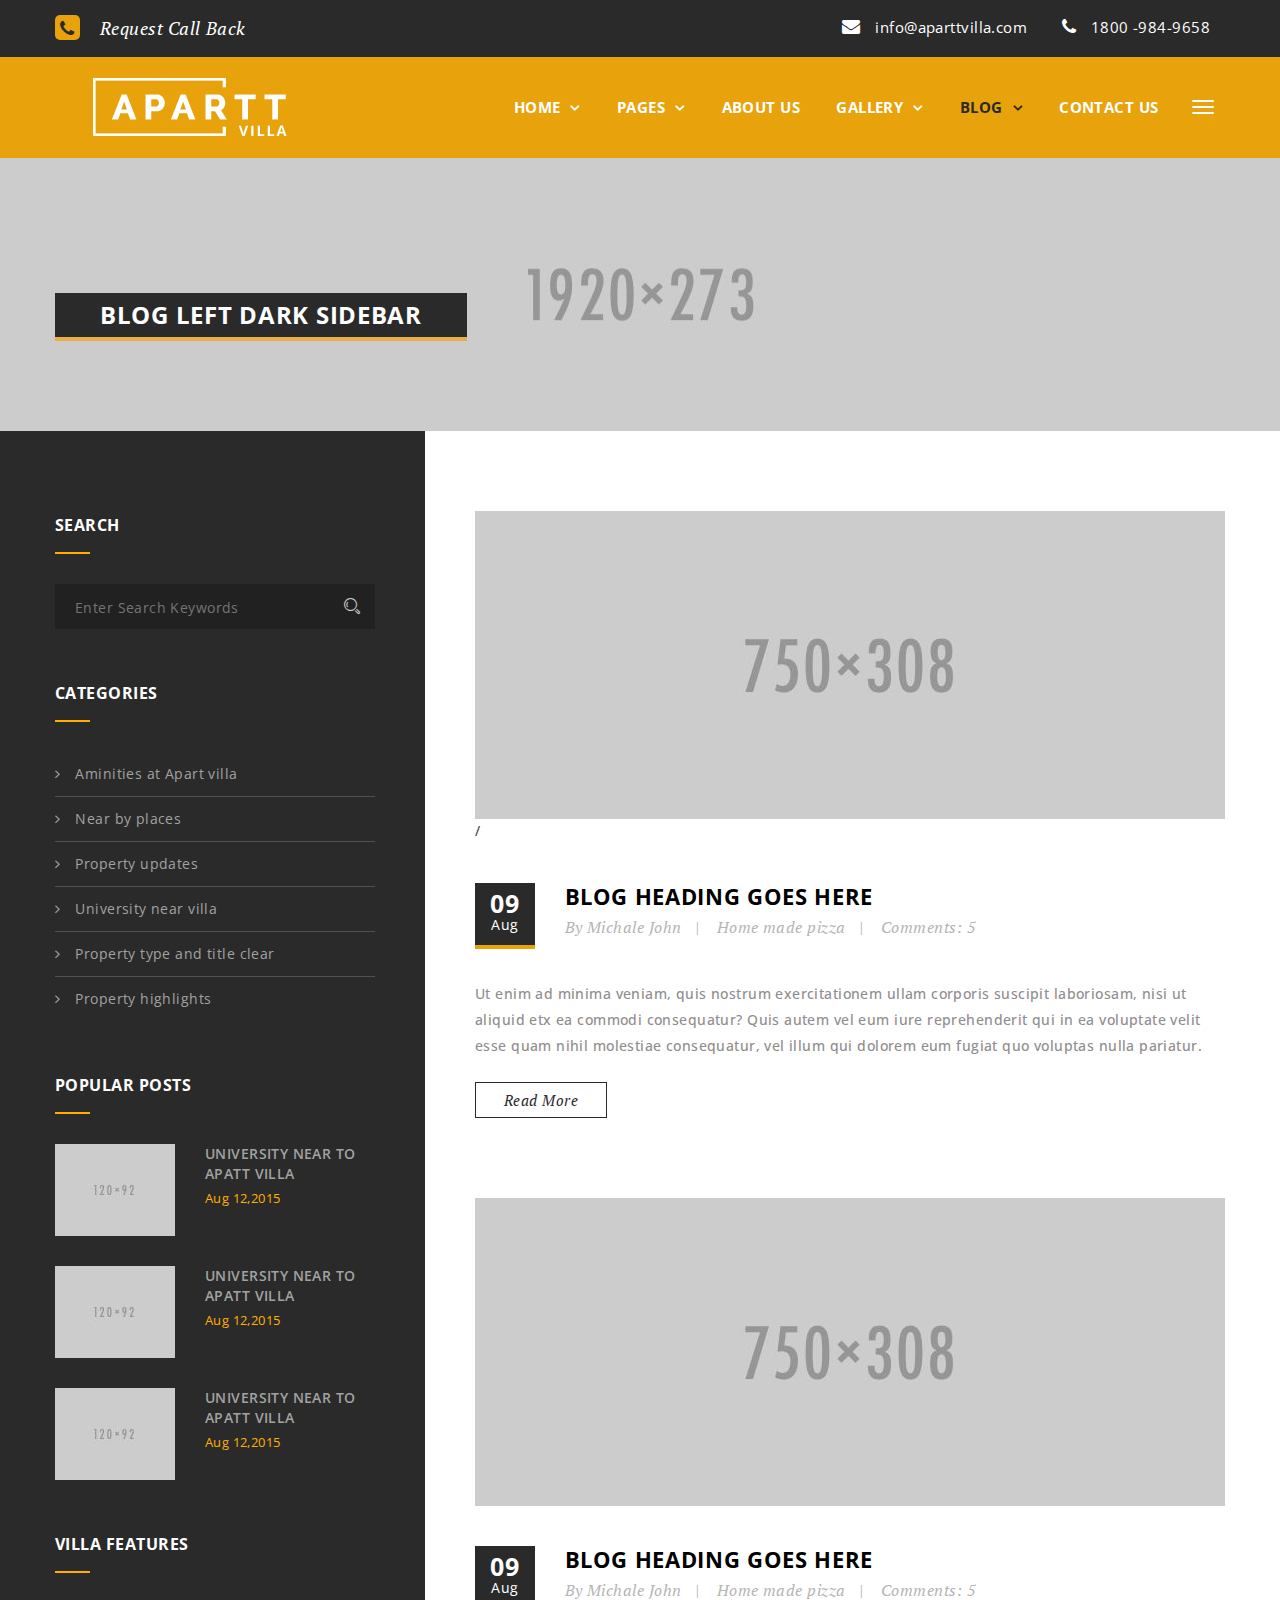
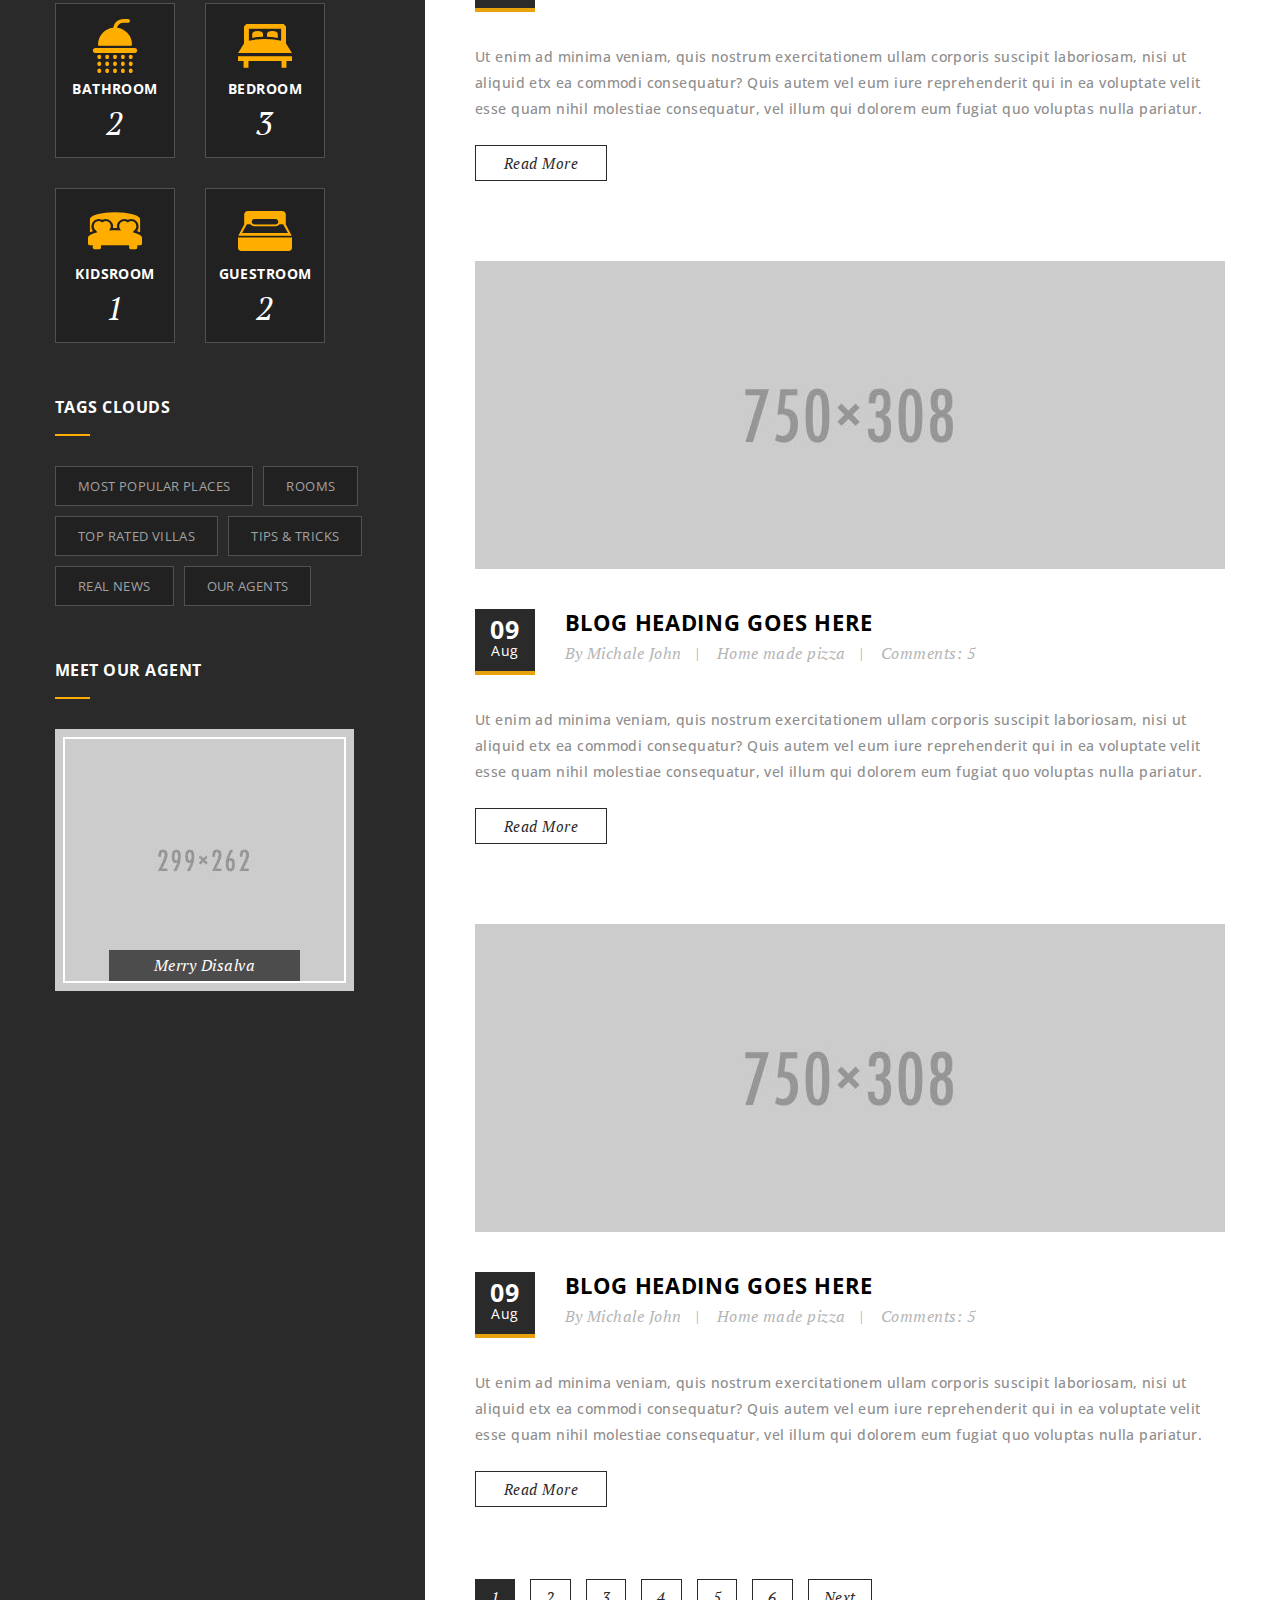
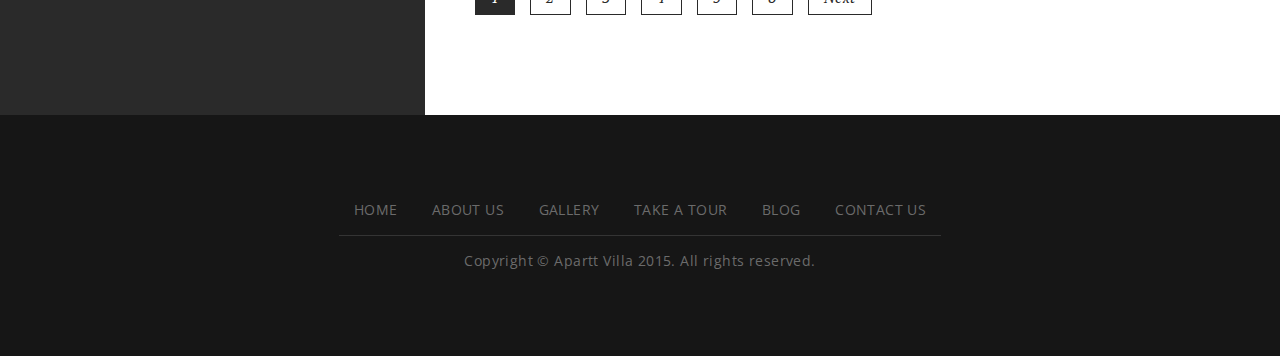
<file: blog-dark-left.html>
<!DOCTYPE html>
<html lang="en">
<head>
	<meta charset="UTF-8">
	<title>Apart Villa || Responsive BootStrap HTML 5 Template</title>
	<!-- reponsive meta -->
	<meta name="viewport" content="width=device-width, initial-scale=1">
	<!-- main stylesheet -->
	<link rel="stylesheet" href="css/style.css">
	<!-- responsive stylesheet -->
	<link rel="stylesheet" href="css/responsive.css">
</head>
<body>

<!-- .preloader -->
<div class="preloader"></div>
<!-- /.preloader -->

<!-- .hidden-bar -->
<section class="hidden-bar anim-5">
	<div class="hidden-bar-closer">
		<button class="btn">
			<i class="fa fa-close"></i>
		</button>
	</div>
	<!-- .hidden-bar-wrapper -->
	<div class="hidden-bar-wrapper">

		<!-- .logo -->
		<div class="logo text-center">
			<a href="index.html">
				<img src="img/resources/hidden-bar-logo.png" alt="">
			</a>			
		</div><!-- /.logo -->
		<!-- .main-menu -->
		<div class="main-menu text-center">
        	<!-- .navigation -->
            <ul class="navigation clearfix">
                <li class="  dropdown">
                	<a href="index.html">Home</a>
                	<ul class="submenu">
						<li><a href="index.html">HOME V1</a></li>						
						<li><a href="index3.html">HOME V2</a></li>
						<li><a href="index4.html">HOME V3</a></li>
						<li><a href="index2.html">HOME One Page</a></li>
					</ul>
                </li>
                <li class="deadLink dropdown">
                	<a href="#">Pages</a>
                	<ul class="submenu">
						<li><a href="take-a-tour.html">Take a Tour</a></li>
						<li><a href="single-agent.html">Agent Profile Page</a></li>
						<li><a href="page-left.html">Page with Left Bar</a></li>
						<li><a href="page-right.html">Page with Right Bar</a></li>
						<li><a href="page-dark-left.html">Page with Dark Left Bar</a></li>
						<li><a href="page-dark-right.html">Page with Dark Right Bar</a></li>
					</ul>
                </li>
                <li> <a href="about.html">About Us</a>
                </li>
                <li class=" dropdown">
                	<a href="gallery1.html">Gallery</a>
					<ul class="submenu">
						<li><a href="gallery1.html">Gallery One</a></li>
						<li><a href="gallery2.html">Gallery Two</a></li>
						<li><a href="gallery3.html">Gallery Three</a></li>
					</ul>
                </li>
                <li class=" dropdown current">
                	<a href="blog-left.html">Blog</a>
                	<ul class="submenu">
						<li><a href="blog-left.html">Blog Page</a></li>
						<li><a href="blog-single.html">Blog Details</a></li>
						<li><a href="blog-2-col.html">Blog 2 Col</a></li>
						<li><a href="blog-left.html">Blog LeftBar</a></li>
						<li><a href="blog-right.html">Blog RightBar</a></li>
						<li><a href="blog-dark-left.html">Blog Dark LeftBar</a></li>
						<li><a href="blog-dark-right.html">Blog Dark RightBar</a></li>
					</ul>
                </li>
                <li> <a href="contact.html">Contact Us</a>
                </li>
                
            </ul><!-- /.navigation -->
		</div><!-- /.main-menu -->
	</div><!-- /.hidden-bar-wrapper -->
</section><!-- /.hidden-bar -->



<section class="stricky">

	<!-- #top-bar -->
	<section id="top-bar" class="anim-3-all anim-3">
		<div class="container">
			<div class="row">
				<!-- .call-back -->
				<div class="col-lg-3 col-md-6 col-sm-6 col-xs-12 pull-left call-back">
					<a href="#"><i class="fa fa-phone"></i> Request Call Back</a>
				</div><!-- /.call-back -->
				<!-- .contact-info -->
				<div class="col-lg-5 col-md-6 col-sm-6 col-xs-12 pull-right text-right">
					<ul class="contact-info">
						<li><a href="#"><i class="fa fa-envelope"></i> info@aparttvilla.com</a></li>
						<li><a href="#"><i class="fa fa-phone"></i> 1800 -984-9658</a></li>
					</ul>
				</div><!-- /.contact-info -->
			</div>
		</div>
	</section><!-- /#top-bar -->

	<!-- .header-inner -->
	<header class="header-inner  anim-3">
		<div class="container">
			<div class="row">
				<!-- .logo -->
				<div class="col-lg-3 col-md-3 col-sm-4 col-xs-6  logo anim-5 anim-5-all text-center">
					<a href="index.html"><img src="img/resources/header-inner-logo.png" alt=""></a>
				</div><!-- /.logo -->
				<!-- .main-menu -->
				<nav class="col-lg-9 col-md-9 col-sm-8 col-xs-6  pull-right text-right anim-5 anim-5-all main-menu">
		            <div class="navbar-collapse collapse clearfix">
		            	<!-- .navigation -->
			            <ul class="navigation clearfix">
			                <li class="  dropdown">
			                	<a href="index.html">Home</a>
			                	<ul class="submenu">
									<li><a href="index.html">HOME V1</a></li>						
									<li><a href="index3.html">HOME V2</a></li>
									<li><a href="index4.html">HOME V3</a></li>
									<li><a href="index2.html">HOME One Page</a></li>
								</ul>
			                </li>
			                <li class="deadLink dropdown">
			                	<a href="#">Pages</a>
			                	<ul class="submenu">
									<li><a href="take-a-tour.html">Take a Tour</a></li>
									<li><a href="single-agent.html">Agent Profile Page</a></li>
									<li><a href="page-left.html">Page with Left Bar</a></li>
									<li><a href="page-right.html">Page with Right Bar</a></li>
									<li><a href="page-dark-left.html">Page with Dark Left Bar</a></li>
									<li><a href="page-dark-right.html">Page with Dark Right Bar</a></li>
								</ul>
			                </li>
			                <li class=""> <a href="about.html">About Us</a>
			                </li>
			                <li class=" dropdown">
			                	<a href="gallery1.html">Gallery</a>
								<ul class="submenu">
									<li><a href="gallery1.html">Gallery One</a></li>
									<li><a href="gallery2.html">Gallery Two</a></li>
									<li><a href="gallery3.html">Gallery Three</a></li>
								</ul>
			                </li>
			                <li class="current dropdown">
			                	<a href="blog-left.html">Blog</a>
			                	<ul class="submenu">
									<li><a href="blog-left.html">Blog Page</a></li>
									<li><a href="blog-single.html">Blog Details</a></li>
									<li><a href="blog-2-col.html">Blog 2 Col</a></li>
									<li><a href="blog-left.html">Blog LeftBar</a></li>
									<li><a href="blog-right.html">Blog RightBar</a></li>
									<li><a href="blog-dark-left.html">Blog Dark LeftBar</a></li>
									<li><a href="blog-dark-right.html">Blog Dark RightBar</a></li>
								</ul>
			                </li>
			                <li> <a href="contact.html">Contact Us</a>
			                </li>
			                
			            </ul><!-- /.navigation -->
		            </div><!-- /.navbar-collapse -->
		            <!-- .navbar-header -->
		            <div class="navbar-header">
		                <!-- .navbar-toggle -->    	
		                <button type="button" class="navbar-toggle hidden-bar-opener">
			                <span class="icon-bar"></span>
			                <span class="icon-bar"></span>
			                <span class="icon-bar"></span>
		                </button><!-- /.navbar-toggle -->    	
		            </div><!-- /.navbar-header -->
				</nav><!-- /.main-menu -->
			</div>
		</div>
	</header><!-- /.header-inner -->


</section>



<!-- #page-title -->
<section id="page-title" style="background-image: url('img/page-title/bg.jpg');">
	<div class="container">
		<div class="row">
			<div class="col-lg-12">
				<h2>Blog Left Dark Sidebar</h2>
			</div>
		</div>
	</div>
</section><!-- /#page-title -->

<!-- .blog-container -->
<section class="blog-container two-side-background dark-bg">
	<div class="container">
		<div class="row">
			<div class="col-lg-8 col-md-8 col-sm-12 col-xs-12 pull-right white-right right-side ptb-80">
				<!-- .single-blog-post -->
				<div class="single-blog-post anim-5-all">
					<!-- . class="im -->
					<div class="img-holder">
						<img src="img/blog-post/1.jpg" alt="">
						<div class="overlay"><a href="blog-single.html"><i class="fa fa-link"></i></a></div>
					</div>/<!-- . class="im -->
					<!-- .post-meta -->
					<div class="post-meta">
						<div class="date-holder">
							<b>09</b> Aug
						</div>
						<div class="title-holder">
							<h2 class="title">Blog heading goes here</h2>
							<ul>
								<li><a href="#">By Michale John</a></li>
								<li><a href="#">Home made pizza</a></li>
								<li><a href="#">Comments: 5</a></li>
							</ul>
						</div>
					</div><!-- /.post-meta -->
					<!-- .content -->
					<div class="content">
						<p>Ut enim ad minima veniam, quis nostrum exercitationem ullam corporis suscipit laboriosam, nisi ut aliquid etx ea commodi consequatur? Quis autem vel eum iure reprehenderit qui in ea voluptate velit esse quam nihil molestiae consequatur, vel illum qui dolorem eum fugiat quo voluptas nulla pariatur.</p>

						<a href="blog-single.html" class="read-more">Read More</a>
					</div><!-- /.content -->
				</div><!-- /.single-blog-post -->
				<!-- .single-blog-post -->
				<div class="single-blog-post anim-5-all">
					<!-- .img-holder -->
					<div class="img-holder">
						<img src="img/blog-post/2.jpg" alt="">
						<div class="overlay"><a href="blog-single.html"><i class="fa fa-link"></i></a></div>
					</div><!-- /.img-holder -->
					<!-- .post-meta -->
					<div class="post-meta">
						<div class="date-holder">
							<b>09</b> Aug
						</div>
						<div class="title-holder">
							<h2 class="title">Blog heading goes here</h2>
							<ul>
								<li><a href="#">By Michale John</a></li>
								<li><a href="#">Home made pizza</a></li>
								<li><a href="#">Comments: 5</a></li>
							</ul>
						</div>
					</div><!-- /.post-meta -->
					<!-- .content -->
					<div class="content">
						<p>Ut enim ad minima veniam, quis nostrum exercitationem ullam corporis suscipit laboriosam, nisi ut aliquid etx ea commodi consequatur? Quis autem vel eum iure reprehenderit qui in ea voluptate velit esse quam nihil molestiae consequatur, vel illum qui dolorem eum fugiat quo voluptas nulla pariatur.</p>

						<a href="blog-single.html" class="read-more">Read More</a>
					</div><!-- /.content -->
				</div><!-- /.single-blog-post -->
				<!-- .single-blog-post -->
				<div class="single-blog-post anim-5-all">
					<!-- .img-holder -->
					<div class="img-holder">
						<img src="img/blog-post/3.jpg" alt="">
						<div class="overlay"><a href="blog-single.html"><i class="fa fa-link"></i></a></div>
					</div><!-- /.img-holder -->
					<!-- .post-meta -->
					<div class="post-meta">
						<div class="date-holder">
							<b>09</b> Aug
						</div>
						<div class="title-holder">
							<h2 class="title">Blog heading goes here</h2>
							<ul>
								<li><a href="#">By Michale John</a></li>
								<li><a href="#">Home made pizza</a></li>
								<li><a href="#">Comments: 5</a></li>
							</ul>
						</div>
					</div><!-- /.post-meta -->
					<!-- .content -->
					<div class="content">
						<p>Ut enim ad minima veniam, quis nostrum exercitationem ullam corporis suscipit laboriosam, nisi ut aliquid etx ea commodi consequatur? Quis autem vel eum iure reprehenderit qui in ea voluptate velit esse quam nihil molestiae consequatur, vel illum qui dolorem eum fugiat quo voluptas nulla pariatur.</p>

						<a href="blog-single.html" class="read-more">Read More</a>
					</div><!-- /.content -->
				</div><!-- /.single-blog-post -->
				<!-- .single-blog-post -->
				<div class="single-blog-post anim-5-all">
					<!-- .img-holder -->
					<div class="img-holder">
						<img src="img/blog-post/1.jpg" alt="">
						<div class="overlay"><a href="blog-single.html"><i class="fa fa-link"></i></a></div>
					</div><!-- /.img-holder -->
					<!-- .post-meta -->
					<div class="post-meta">
						<div class="date-holder">
							<b>09</b> Aug
						</div>
						<div class="title-holder">
							<h2 class="title">Blog heading goes here</h2>
							<ul>
								<li><a href="#">By Michale John</a></li>
								<li><a href="#">Home made pizza</a></li>
								<li><a href="#">Comments: 5</a></li>
							</ul>
						</div>
					</div><!-- /.post-meta -->
					<!-- .content -->
					<div class="content">
						<p>Ut enim ad minima veniam, quis nostrum exercitationem ullam corporis suscipit laboriosam, nisi ut aliquid etx ea commodi consequatur? Quis autem vel eum iure reprehenderit qui in ea voluptate velit esse quam nihil molestiae consequatur, vel illum qui dolorem eum fugiat quo voluptas nulla pariatur.</p>

						<a href="blog-single.html" class="read-more">Read More</a>
					</div><!-- /.content -->
				</div><!-- /.single-blog-post -->
				<!-- .pagination -->
				<div class="pagination clearfix anim-5-all">
					<ul>
						<li><span>1</span></li>
						<li><a href="#">2</a></li>
						<li><a href="#">3</a></li>
						<li><a href="#">4</a></li>
						<li><a href="#">5</a></li>
						<li><a href="#">6</a></li>
						<li><a href="#">Next</a></li>
					</ul>
				</div><!-- /.pagination -->

			</div>
			<div class="col-lg-4 col-md-4 col-sm-12 col-xs-12 pull-left ptb-80">
				<!-- .sidebar-wrap -->
				<div class="sidebar-wrap gray left-side anim-5-all">
					<!-- .single-sidebar -->
					<div class="single-sidebar">
						<h3><span>Search</span></h3>
						<form action="#">
							<input type="text" placeholder="Enter Search Keywords">
							<button><i class="icon icon-Search"></i></button>
						</form>
					</div><!-- /.single-sidebar -->
					<!-- .single-sidebar -->
					<div class="single-sidebar">
						<h3><span>categories</span></h3>
						<ul class="categories">
							<li><a href="#">Aminities at Apart villa</a></li>
							<li><a href="#">Near by places</a></li>
							<li><a href="#">Property updates</a></li>
							<li><a href="#">University near villa</a></li>
							<li><a href="#">Property type and title clear</a></li>
							<li><a href="#">Property highlights</a></li>
						</ul>
					</div><!-- /.single-sidebar -->
					<!-- .single-sidebar -->
					<div class="single-sidebar">
						<h3><span>Popular Posts</span></h3>
						<ul class="popular-post">
							<li>
								<div class="img-holder">
									<img src="img/popular-post/1.jpg" alt="">
								</div>
								<div class="content">
									<h4><a href="#">UNIVERSITY NEAR TO Apatt VILLA</a></h4>
									<span>Aug 12,2015</span>
								</div>
							</li>
							<li>
								<div class="img-holder">
									<img src="img/popular-post/2.jpg" alt="">
								</div>
								<div class="content">
									<h4><a href="#">UNIVERSITY NEAR TO Apatt VILLA</a></h4>
									<span>Aug 12,2015</span>
								</div>
							</li>
							<li>
								<div class="img-holder">
									<img src="img/popular-post/3.jpg" alt="">
								</div>
								<div class="content">
									<h4><a href="#">UNIVERSITY NEAR TO Apatt VILLA</a></h4>
									<span>Aug 12,2015</span>
								</div>
							</li>
						</ul>
					</div><!-- /.single-sidebar -->
					<!-- .single-sidebar -->
					<div class="single-sidebar">
						<h3><span>Villa Features</span></h3>
						<!-- .villa-features -->
						<ul class="villa-features clearfix">
							<li>
								<i class="flaticon-shower17"></i>
								<h4>bathroom</h4>
								<span>2</span>
							</li>
							<li>
								<i class="flaticon-beds12"></i>
								<h4>bedroom</h4>
								<span>3</span>
							</li>
							<li>
								<i class="flaticon-bed34"></i>
								<h4>kidsroom</h4>
								<span>1</span>
							</li>
							<li>
								<i class="flaticon-furniture25"></i>
								<h4>guestroom</h4>
								<span>2</span>
							</li>
						</ul><!-- /.villa-features -->
					</div><!-- /.single-sidebar -->
					<!-- .single-sidebar -->
					<div class="single-sidebar">
						<h3><span>Tags Clouds</span></h3>
						<ul class="tag-cloud">
							<li><a href="#">Most Popular places</a></li>
							<li><a href="#">Rooms</a></li>
							<li><a href="#">top rated Villas</a></li>
							<li><a href="#">Tips & Tricks</a></li>
							<li><a href="#">Real news</a></li>
							<li><a href="#">OUr Agents</a></li>
						</ul>
					</div><!-- /.single-sidebar -->
					<!-- .single-sidebar -->
					<div class="single-sidebar">
						<h3><span>Meet Our Agent</span></h3>
						<a href="#"  data-toggle="modal" data-target="#contact-agent-modal"><div class="agent-box">
							<img src="img/resources/sidebar-agent.jpg" alt="">
							<div class="name">
								<h4>Merry Disalva</h4>
							</div>
						</div></a>
					</div><!-- /.single-sidebar -->
				</div><!-- /.sidebar-wrap -->
			</div>
		</div>
	</div>
</section><!-- /.blog-container -->



<!-- footer -->
<footer class="anim-5-all">
	<div class="container">
		<div class="row">
			<div class="col-lg-12 text-center">
				<!-- .footer-menu -->
				<div class="footer-menu">
					<ul>
						<li><a href="index.html">Home</a></li>
	                    <li><a href="about.html">About Us</a></li>
	                    <li><a href="galler1.html">Gallery</a></li>
	                    <li><a href="take-a-tour.html">Take a Tour</a></li>
	                    <li><a href="blog-left.html">Blog</a></li>
	                    <li><a href="contact.html">Contact Us</a></li>
					</ul>
				</div><!-- /.footer-menu -->
				<!-- .footer-copyright -->
				<div class="footer-copyright">
					<p>Copyright &copy; Apartt Villa 2015. All rights reserved.</p>
				</div><!-- /.footer-copyright -->
			</div>
		</div>
	</div>
</footer><!-- /footer -->


<!-- Modal -->
<div class="modal fade" id="contact-agent-modal" tabindex="-1" role="dialog" aria-labelledby="myModalLabel">
	<div class="modal-dialog" role="document">
		<div class="modal-content">
			<div class="modal-header">
				<h4 class="modal-title text-center" id="myModalLabel">Contact Our Agent</h4>
				<button type="button" class="close" data-dismiss="modal" aria-label="Close"><span aria-hidden="true">&times;</span></button>
			</div>
			<div class="modal-body">
				<div class="modal-agent-info-box">
					<div class="img-holder">
						<img src="img/contact-agent-modal/1.png" alt="">
					</div>
					<div class="content">
						<h3><span class="name">Marry Doe</span> <span class="position">(Remax Certified Agent)</span></h3>
						<p>Phone : +1800 548 963 &emsp; Email : info@contactmarrry.com</p>
					</div>
				</div>
				<div class="modal-contact-form">
					<!-- .contact-form-wrap -->
					<div class="contact-form-wrap anim-5-all">
						<form action="inc/sendemail.php" class="contact-form row">
							<div class="col-md-6">
								<p><input name="name" type="text" placeholder="Name"></p>
								<p><input name="phone" type="text" placeholder="Phone"></p>
								<p><input name="email" type="text" placeholder="Email"></p>
							</div>
							<div class="col-md-6">
								<p><textarea name="message" placeholder="Message"></textarea></p>
								<p><button type="submit">Get Appointment</button></p>
							</div>
						</form>
					</div><!-- /.contact-form-wrap -->					
				</div>
			</div>
		</div>
	</div>
</div>
<!-- /Modal -->



	


<script src="js/jquery.min.js"></script>
<script src="js/bootstrap.min.js"></script>
<script src="js/wow.js"></script>
<script src="js/jquery.scrolly.js"></script>
<script src="js/vegas.min.js"></script>
<script src="js/masonry.pkgd.min.js"></script>
<script src="js/jquery.mixitup.min.js"></script>
<script src="js/jquery.fancybox.pack.js"></script>
<script src="js/owl.carousel.min.js"></script>
<script src="http://maps.google.com/maps/api/js"></script>
<script src="js/gmap.js"></script>
<script src="js/validate.js"></script>
<script src="js/jquery.bxslider.min.js"></script>
<script src="js/jquery.easing.min.js"></script>
<script src="js/zebra_datepicker.js"></script>
<script src="js/jquery.mCustomScrollbar.concat.min.js"></script>
<script src="js/custom.js"></script>



</body>
</html>
</file>
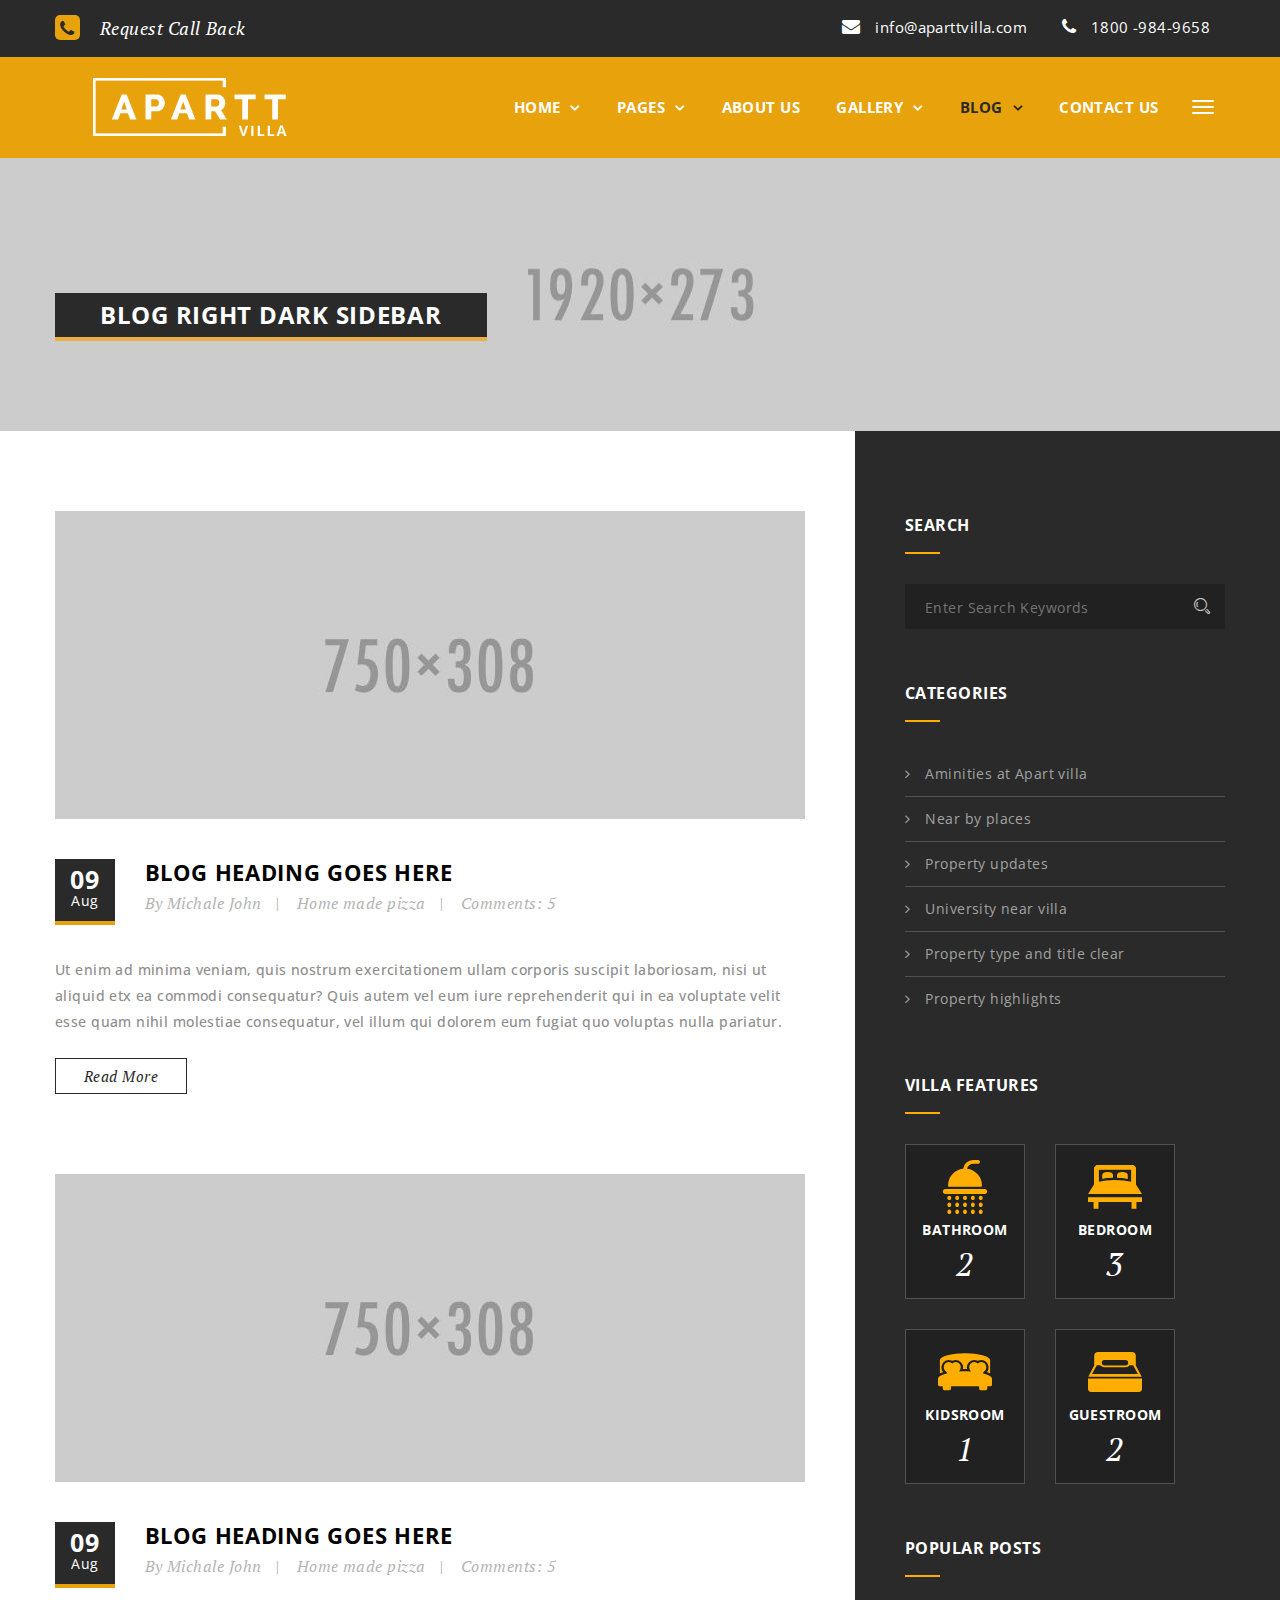
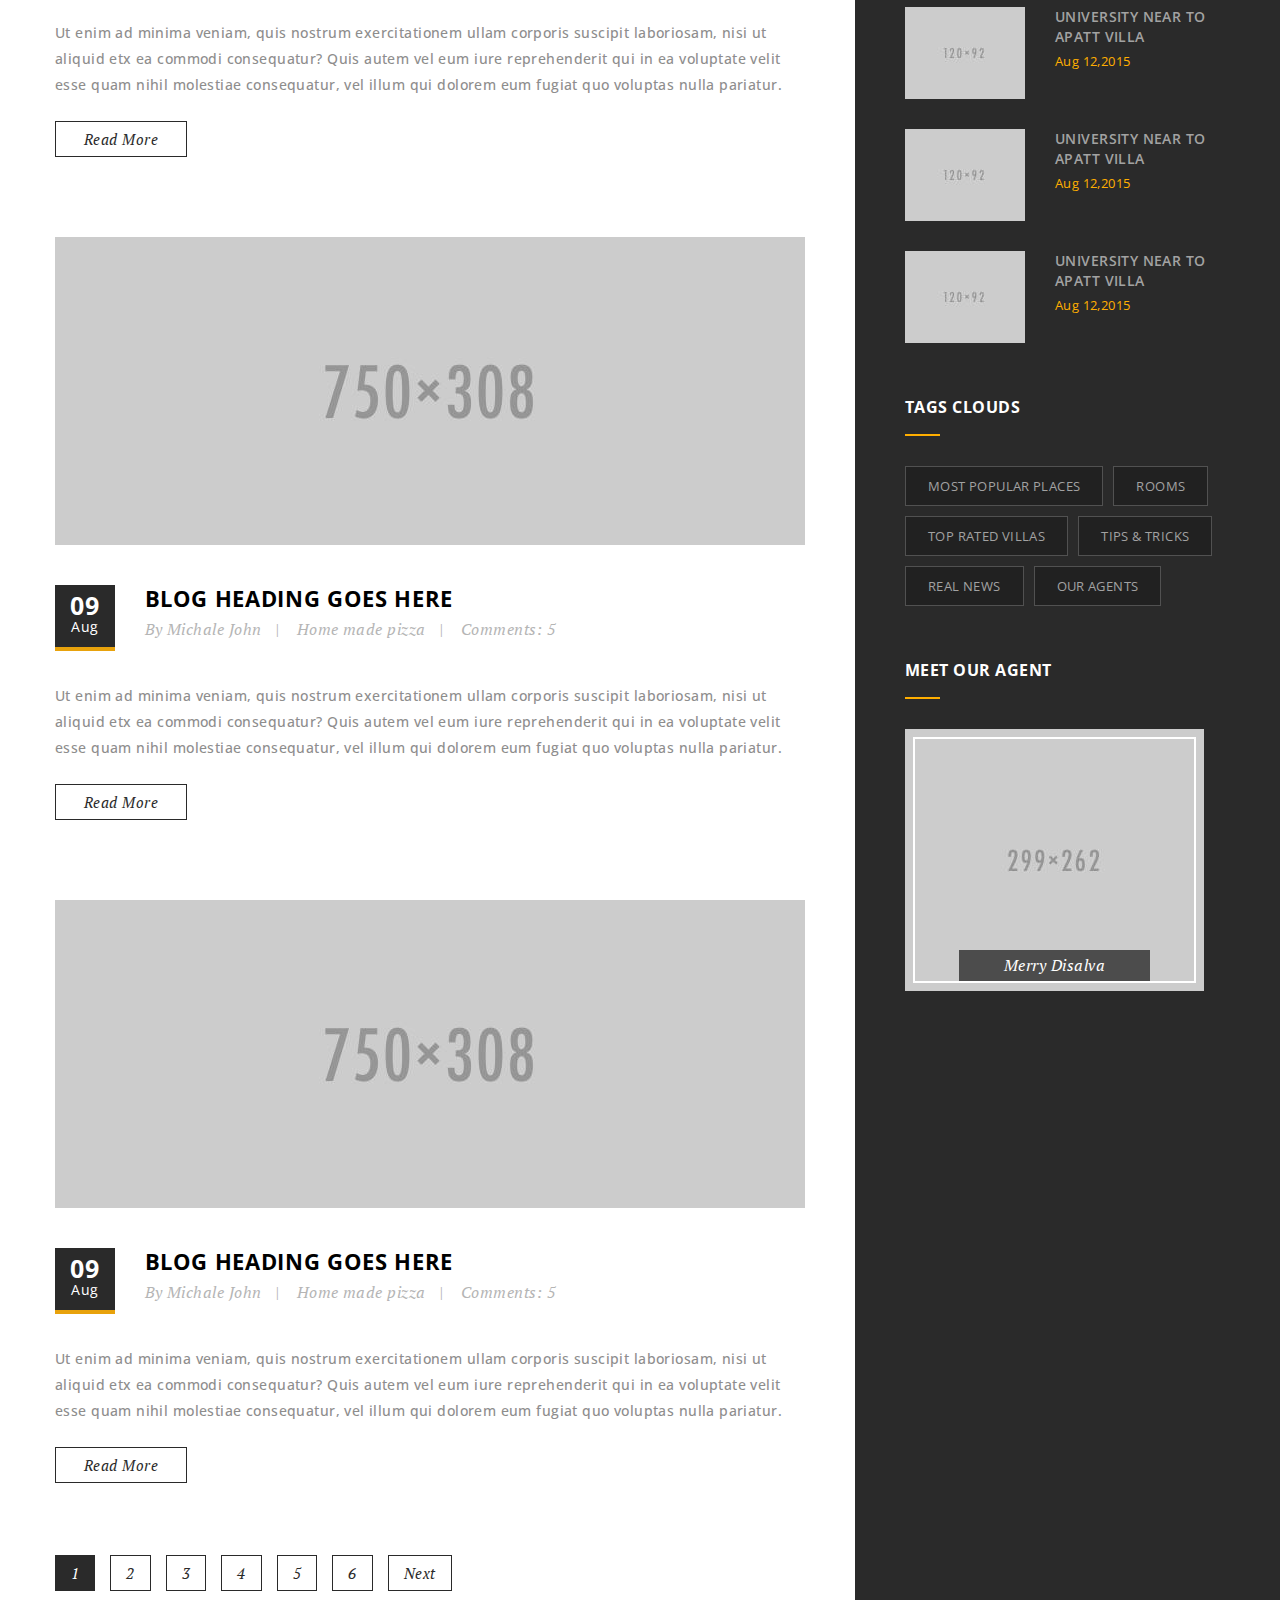
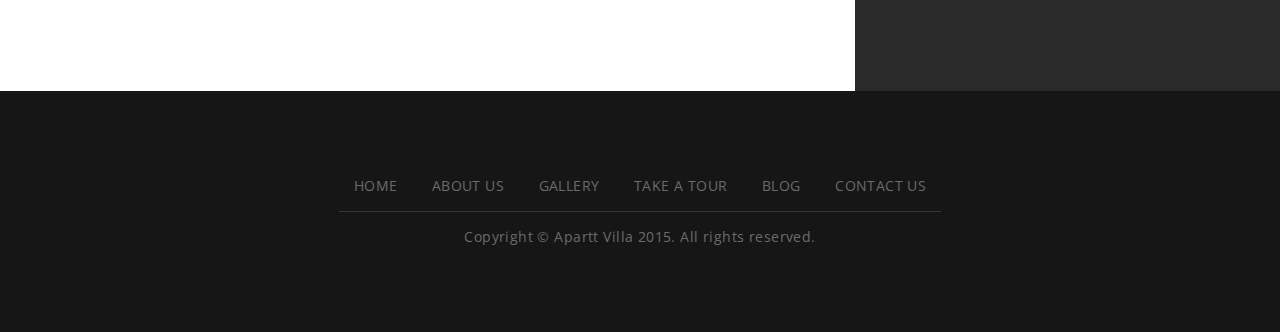
<file: blog-dark-right.html>
<!DOCTYPE html>
<html lang="en">
<head>
	<meta charset="UTF-8">
	<title>Apart Villa || Responsive BootStrap HTML 5 Template</title>
	<!-- reponsive meta -->
	<meta name="viewport" content="width=device-width, initial-scale=1">
	<!-- main stylesheet -->
	<link rel="stylesheet" href="css/style.css">
	<!-- responsive stylesheet -->
	<link rel="stylesheet" href="css/responsive.css">
</head>
<body>

<!-- .preloader -->
<div class="preloader"></div>
<!-- /.preloader -->

<!-- .hidden-bar -->
<section class="hidden-bar anim-5">
	<div class="hidden-bar-closer">
		<button class="btn">
			<i class="fa fa-close"></i>
		</button>
	</div>
	<!-- .hidden-bar-wrapper -->
	<div class="hidden-bar-wrapper">

		<!-- .logo -->
		<div class="logo text-center">
			<a href="index.html">
				<img src="img/resources/hidden-bar-logo.png" alt="">
			</a>			
		</div><!-- /.logo -->
		<!-- .main-menu -->
		<div class="main-menu text-center">
        	<!-- .navigation -->
            <ul class="navigation clearfix">
                <li class="  dropdown">
                	<a href="index.html">Home</a>
                	<ul class="submenu">
						<li><a href="index.html">HOME V1</a></li>						
						<li><a href="index3.html">HOME V2</a></li>
						<li><a href="index4.html">HOME V3</a></li>
						<li><a href="index2.html">HOME One Page</a></li>
					</ul>
                </li>
                <li class="deadLink dropdown">
                	<a href="#">Pages</a>
                	<ul class="submenu">
						<li><a href="take-a-tour.html">Take a Tour</a></li>
						<li><a href="single-agent.html">Agent Profile Page</a></li>
						<li><a href="page-left.html">Page with Left Bar</a></li>
						<li><a href="page-right.html">Page with Right Bar</a></li>
						<li><a href="page-dark-left.html">Page with Dark Left Bar</a></li>
						<li><a href="page-dark-right.html">Page with Dark Right Bar</a></li>
					</ul>
                </li>
                <li> <a href="about.html">About Us</a>
                </li>
                <li class=" dropdown">
                	<a href="gallery1.html">Gallery</a>
					<ul class="submenu">
						<li><a href="gallery1.html">Gallery One</a></li>
						<li><a href="gallery2.html">Gallery Two</a></li>
						<li><a href="gallery3.html">Gallery Three</a></li>
					</ul>
                </li>
                <li class=" dropdown current">
                	<a href="blog-left.html">Blog</a>
                	<ul class="submenu">
						<li><a href="blog-left.html">Blog Page</a></li>
						<li><a href="blog-single.html">Blog Details</a></li>
						<li><a href="blog-2-col.html">Blog 2 Col</a></li>
						<li><a href="blog-left.html">Blog LeftBar</a></li>
						<li><a href="blog-right.html">Blog RightBar</a></li>
						<li><a href="blog-dark-left.html">Blog Dark LeftBar</a></li>
						<li><a href="blog-dark-right.html">Blog Dark RightBar</a></li>
					</ul>
                </li>
                <li> <a href="contact.html">Contact Us</a>
                </li>
                
            </ul><!-- /.navigation -->
		</div><!-- /.main-menu -->
	</div><!-- /.hidden-bar-wrapper -->
</section><!-- /.hidden-bar -->



<section class="stricky">

	<!-- #top-bar -->
	<section id="top-bar" class="anim-3-all anim-3">
		<div class="container">
			<div class="row">
				<!-- .call-back -->
				<div class="col-lg-3 col-md-6 col-sm-6 col-xs-12 pull-left call-back">
					<a href="#"><i class="fa fa-phone"></i> Request Call Back</a>
				</div><!-- /.call-back -->
				<!-- .contact-info -->
				<div class="col-lg-5 col-md-6 col-sm-6 col-xs-12 pull-right text-right">
					<ul class="contact-info">
						<li><a href="#"><i class="fa fa-envelope"></i> info@aparttvilla.com</a></li>
						<li><a href="#"><i class="fa fa-phone"></i> 1800 -984-9658</a></li>
					</ul>
				</div><!-- /.contact-info -->
			</div>
		</div>
	</section><!-- /#top-bar -->

	<!-- .header-inner -->
	<header class="header-inner  anim-3">
		<div class="container">
			<div class="row">
				<!-- .logo -->
				<div class="col-lg-3 col-md-3 col-sm-4 col-xs-6  logo anim-5 anim-5-all text-center">
					<a href="index.html"><img src="img/resources/header-inner-logo.png" alt=""></a>
				</div><!-- /.logo -->
				<!-- .main-menu -->
				<nav class="col-lg-9 col-md-9 col-sm-8 col-xs-6  pull-right text-right anim-5 anim-5-all main-menu">
		            <div class="navbar-collapse collapse clearfix">
		            	<!-- .navigation -->
			            <ul class="navigation clearfix">
			                <li class="  dropdown">
			                	<a href="index.html">Home</a>
			                	<ul class="submenu">
									<li><a href="index.html">HOME V1</a></li>						
									<li><a href="index3.html">HOME V2</a></li>
									<li><a href="index4.html">HOME V3</a></li>
									<li><a href="index2.html">HOME One Page</a></li>
								</ul>
			                </li>
			                <li class="deadLink dropdown">
			                	<a href="#">Pages</a>
			                	<ul class="submenu">
									<li><a href="take-a-tour.html">Take a Tour</a></li>
									<li><a href="single-agent.html">Agent Profile Page</a></li>
									<li><a href="page-left.html">Page with Left Bar</a></li>
									<li><a href="page-right.html">Page with Right Bar</a></li>
									<li><a href="page-dark-left.html">Page with Dark Left Bar</a></li>
									<li><a href="page-dark-right.html">Page with Dark Right Bar</a></li>
								</ul>
			                </li>
			                <li> <a href="about.html">About Us</a>
			                </li>
			                <li class=" dropdown">
			                	<a href="gallery1.html">Gallery</a>
								<ul class="submenu">
									<li><a href="gallery1.html">Gallery One</a></li>
									<li><a href="gallery2.html">Gallery Two</a></li>
									<li><a href="gallery3.html">Gallery Three</a></li>
								</ul>
			                </li>
			                <li class="current dropdown">
			                	<a href="blog-left.html">Blog</a>
			                	<ul class="submenu">
									<li><a href="blog-left.html">Blog Page</a></li>
									<li><a href="blog-single.html">Blog Details</a></li>
									<li><a href="blog-2-col.html">Blog 2 Col</a></li>
									<li><a href="blog-left.html">Blog LeftBar</a></li>
									<li><a href="blog-right.html">Blog RightBar</a></li>
									<li><a href="blog-dark-left.html">Blog Dark LeftBar</a></li>
									<li><a href="blog-dark-right.html">Blog Dark RightBar</a></li>
								</ul>
			                </li>
			                <li> <a href="contact.html">Contact Us</a>
			                </li>
			                
			            </ul><!-- /.navigation -->
		            </div><!-- /.navbar-collapse -->
		            <!-- .navbar-header -->
		            <div class="navbar-header">
		                <!-- .navbar-toggle -->    	
		                <button type="button" class="navbar-toggle hidden-bar-opener">
			                <span class="icon-bar"></span>
			                <span class="icon-bar"></span>
			                <span class="icon-bar"></span>
		                </button><!-- /.navbar-toggle -->    	
		            </div><!-- /.navbar-header -->
				</nav><!-- /.main-menu -->
			</div>
		</div>
	</header><!-- /.header-inner -->


</section>



<!-- #page-title -->
<section id="page-title" style="background-image: url('img/page-title/bg.jpg');">
	<div class="container">
		<div class="row">
			<div class="col-lg-12">
				<h2>Blog Right Dark SideBar</h2>
			</div>
		</div>
	</div>
</section><!-- /#page-title -->

<!-- .blog-container -->
<section class="blog-container two-side-background dark-bg">
	<div class="container">
		<div class="row">
			<div class="col-lg-8 col-md-8 col-sm-12 col-xs-12 white-left ptb-80 left-content">
				<!-- .single-blog-post -->
				<div class="single-blog-post anim-5-all">
					<!-- .img-holder -->
					<div class="img-holder">
						<img src="img/blog-post/1.jpg" alt="">
						<div class="overlay"><a href="blog-single.html"><i class="fa fa-link"></i></a></div>
					</div><!-- /.img-holder -->
					<!-- .post-meta -->
					<div class="post-meta">
						<div class="date-holder">
							<b>09</b> Aug
						</div>
						<div class="title-holder">
							<h2 class="title">Blog heading goes here</h2>
							<ul>
								<li><a href="#">By Michale John</a></li>
								<li><a href="#">Home made pizza</a></li>
								<li><a href="#">Comments: 5</a></li>
							</ul>
						</div>
					</div><!-- /.post-meta -->
					<!-- .content -->
					<div class="content">
						<p>Ut enim ad minima veniam, quis nostrum exercitationem ullam corporis suscipit laboriosam, nisi ut aliquid etx ea commodi consequatur? Quis autem vel eum iure reprehenderit qui in ea voluptate velit esse quam nihil molestiae consequatur, vel illum qui dolorem eum fugiat quo voluptas nulla pariatur.</p>

						<a href="blog-single.html" class="read-more">Read More</a>
					</div><!-- /.content -->
				</div><!-- /.single-blog-post -->
				<!-- .single-blog-post -->
				<div class="single-blog-post anim-5-all">
					<!-- .img-holder -->
					<div class="img-holder">
						<img src="img/blog-post/2.jpg" alt="">
						<div class="overlay"><a href="blog-single.html"><i class="fa fa-link"></i></a></div>
					</div><!-- /.img-holder -->
					<!-- .post-meta -->
					<div class="post-meta">
						<div class="date-holder">
							<b>09</b> Aug
						</div>
						<div class="title-holder">
							<h2 class="title">Blog heading goes here</h2>
							<ul>
								<li><a href="#">By Michale John</a></li>
								<li><a href="#">Home made pizza</a></li>
								<li><a href="#">Comments: 5</a></li>
							</ul>
						</div>
					</div><!-- /.post-meta -->
					<!-- .content -->
					<div class="content">
						<p>Ut enim ad minima veniam, quis nostrum exercitationem ullam corporis suscipit laboriosam, nisi ut aliquid etx ea commodi consequatur? Quis autem vel eum iure reprehenderit qui in ea voluptate velit esse quam nihil molestiae consequatur, vel illum qui dolorem eum fugiat quo voluptas nulla pariatur.</p>

						<a href="blog-single.html" class="read-more">Read More</a>
					</div><!-- /.content -->
				</div><!-- /.single-blog-post -->
				<!-- .single-blog-post -->
				<div class="single-blog-post anim-5-all">
					<!-- .img-holder -->
					<div class="img-holder">
						<img src="img/blog-post/3.jpg" alt="">
						<div class="overlay"><a href="blog-single.html"><i class="fa fa-link"></i></a></div>
					</div><!-- /.img-holder -->
					<!-- .post-meta -->
					<div class="post-meta">
						<div class="date-holder">
							<b>09</b> Aug
						</div>
						<div class="title-holder">
							<h2 class="title">Blog heading goes here</h2>
							<ul>
								<li><a href="#">By Michale John</a></li>
								<li><a href="#">Home made pizza</a></li>
								<li><a href="#">Comments: 5</a></li>
							</ul>
						</div>
					</div><!-- /.post-meta -->
					<!-- .content -->
					<div class="content">
						<p>Ut enim ad minima veniam, quis nostrum exercitationem ullam corporis suscipit laboriosam, nisi ut aliquid etx ea commodi consequatur? Quis autem vel eum iure reprehenderit qui in ea voluptate velit esse quam nihil molestiae consequatur, vel illum qui dolorem eum fugiat quo voluptas nulla pariatur.</p>

						<a href="blog-single.html" class="read-more">Read More</a>
					</div><!-- /.content -->
				</div><!-- /.single-blog-post -->
				<!-- .single-blog-post -->
				<div class="single-blog-post anim-5-all">
					<!-- .img-holder -->
					<div class="img-holder">
						<img src="img/blog-post/1.jpg" alt="">
						<div class="overlay"><a href="blog-single.html"><i class="fa fa-link"></i></a></div>
					</div><!-- /.img-holder -->
					<!-- .post-meta -->
					<div class="post-meta">
						<div class="date-holder">
							<b>09</b> Aug
						</div>
						<div class="title-holder">
							<h2 class="title">Blog heading goes here</h2>
							<ul>
								<li><a href="#">By Michale John</a></li>
								<li><a href="#">Home made pizza</a></li>
								<li><a href="#">Comments: 5</a></li>
							</ul>
						</div>
					</div><!-- /.post-meta -->
					<!-- .content -->
					<div class="content">
						<p>Ut enim ad minima veniam, quis nostrum exercitationem ullam corporis suscipit laboriosam, nisi ut aliquid etx ea commodi consequatur? Quis autem vel eum iure reprehenderit qui in ea voluptate velit esse quam nihil molestiae consequatur, vel illum qui dolorem eum fugiat quo voluptas nulla pariatur.</p>

						<a href="blog-single.html" class="read-more">Read More</a>
					</div><!-- /.content -->
				</div><!-- /.single-blog-post -->

				<!-- .pagination -->
				<div class="pagination clearfix anim-5-all">
					<ul>
						<li><span>1</span></li>
						<li><a href="#">2</a></li>
						<li><a href="#">3</a></li>
						<li><a href="#">4</a></li>
						<li><a href="#">5</a></li>
						<li><a href="#">6</a></li>
						<li><a href="#">Next</a></li>
					</ul>
				</div><!-- /.pagination -->

			</div>
			<div class="col-lg-4 col-md-4 col-sm-12 col-xs-12 ptb-80">
				<!-- .sidebar-wrap -->
				<div class="sidebar-wrap gray anim-5-all">
					<div class="single-sidebar">
						<h3><span>Search</span></h3>
						<form action="#">
							<input type="text" placeholder="Enter Search Keywords">
							<button><i class="icon icon-Search"></i></button>
						</form>
					</div>
					<div class="single-sidebar">
						<h3><span>categories</span></h3>
						<ul class="categories">
							<li><a href="#">Aminities at Apart villa</a></li>
							<li><a href="#">Near by places</a></li>
							<li><a href="#">Property updates</a></li>
							<li><a href="#">University near villa</a></li>
							<li><a href="#">Property type and title clear</a></li>
							<li><a href="#">Property highlights</a></li>
						</ul>
					</div>
					<div class="single-sidebar">
						<h3><span>Villa Features</span></h3>
						<!-- .villa-features -->
						<ul class="villa-features clearfix">
							<li>
								<i class="flaticon-shower17"></i>
								<h4>bathroom</h4>
								<span>2</span>
							</li>
							<li>
								<i class="flaticon-beds12"></i>
								<h4>bedroom</h4>
								<span>3</span>
							</li>
							<li>
								<i class="flaticon-bed34"></i>
								<h4>kidsroom</h4>
								<span>1</span>
							</li>
							<li>
								<i class="flaticon-furniture25"></i>
								<h4>guestroom</h4>
								<span>2</span>
							</li>
						</ul><!-- /.villa-features -->
					</div>
					<div class="single-sidebar">
						<h3><span>Popular Posts</span></h3>
						<ul class="popular-post">
							<li>
								<div class="img-holder">
									<img src="img/popular-post/1.jpg" alt="">
								</div>
								<div class="content">
									<h4><a href="#">UNIVERSITY NEAR TO Apatt VILLA</a></h4>
									<span>Aug 12,2015</span>
								</div>
							</li>
							<li>
								<div class="img-holder">
									<img src="img/popular-post/2.jpg" alt="">
								</div>
								<div class="content">
									<h4><a href="#">UNIVERSITY NEAR TO Apatt VILLA</a></h4>
									<span>Aug 12,2015</span>
								</div>
							</li>
							<li>
								<div class="img-holder">
									<img src="img/popular-post/3.jpg" alt="">
								</div>
								<div class="content">
									<h4><a href="#">UNIVERSITY NEAR TO Apatt VILLA</a></h4>
									<span>Aug 12,2015</span>
								</div>
							</li>
						</ul>
					</div>
					<div class="single-sidebar">
						<h3><span>Tags Clouds</span></h3>
						<ul class="tag-cloud">
							<li><a href="#">Most Popular places</a></li>
							<li><a href="#">Rooms</a></li>
							<li><a href="#">top rated Villas</a></li>
							<li><a href="#">Tips & Tricks</a></li>
							<li><a href="#">Real news</a></li>
							<li><a href="#">OUr Agents</a></li>
						</ul>
					</div>
					<div class="single-sidebar">
						<h3><span>Meet Our Agent</span></h3>
						<a href="#"  data-toggle="modal" data-target="#contact-agent-modal"><div class="agent-box">
							<img src="img/resources/sidebar-agent.jpg" alt="">
							<div class="name">
								<h4>Merry Disalva</h4>
							</div>
						</div></a>
					</div>
				</div>
			</div>
		</div>
	</div>
</section><!-- /.blog-container -->



<!-- footer -->
<footer class="anim-5-all">
	<div class="container">
		<div class="row">
			<div class="col-lg-12 text-center">
				<!-- .footer-menu -->
				<div class="footer-menu">
					<ul>
						<li><a href="index.html">Home</a></li>
	                    <li><a href="about.html">About Us</a></li>
	                    <li><a href="galler1.html">Gallery</a></li>
	                    <li><a href="take-a-tour.html">Take a Tour</a></li>                  
	                    <li><a href="blog-left.html">Blog</a></li>
	                    <li><a href="contact.html">Contact Us</a></li>
					</ul>
				</div><!-- /.footer-menu -->
				<!-- .footer-copyright -->
				<div class="footer-copyright">
					<p>Copyright &copy; Apartt Villa 2015. All rights reserved.</p>
				</div><!-- /.footer-copyright -->
			</div>
		</div>
	</div>
</footer><!-- /footer -->


<!-- Modal -->
<div class="modal fade" id="contact-agent-modal" tabindex="-1" role="dialog" aria-labelledby="myModalLabel">
	<div class="modal-dialog" role="document">
		<div class="modal-content">
			<div class="modal-header">
				<h4 class="modal-title text-center" id="myModalLabel">Contact Our Agent</h4>
				<button type="button" class="close" data-dismiss="modal" aria-label="Close"><span aria-hidden="true">&times;</span></button>
			</div>
			<div class="modal-body">
				<div class="modal-agent-info-box">
					<div class="img-holder">
						<img src="img/contact-agent-modal/1.png" alt="">
					</div>
					<div class="content">
						<h3><span class="name">Marry Doe</span> <span class="position">(Remax Certified Agent)</span></h3>
						<p>Phone : +1800 548 963 &emsp; Email : info@contactmarrry.com</p>
					</div>
				</div>
				<div class="modal-contact-form">
					<!-- .contact-form-wrap -->
					<div class="contact-form-wrap anim-5-all">
						<form action="inc/sendemail.php" class="contact-form row">
							<div class="col-md-6">
								<p><input name="name" type="text" placeholder="Name"></p>
								<p><input name="phone" type="text" placeholder="Phone"></p>
								<p><input name="email" type="text" placeholder="Email"></p>
							</div>
							<div class="col-md-6">
								<p><textarea name="message" placeholder="Message"></textarea></p>
								<p><button type="submit">Get Appointment</button></p>
							</div>
						</form>
					</div><!-- /.contact-form-wrap -->					
				</div>
			</div>
		</div>
	</div>
</div>
<!-- /Modal -->



	


<script src="js/jquery.min.js"></script>
<script src="js/bootstrap.min.js"></script>
<script src="js/wow.js"></script>
<script src="js/jquery.scrolly.js"></script>
<script src="js/vegas.min.js"></script>
<script src="js/masonry.pkgd.min.js"></script>
<script src="js/jquery.mixitup.min.js"></script>
<script src="js/jquery.fancybox.pack.js"></script>
<script src="js/owl.carousel.min.js"></script>
<script src="http://maps.google.com/maps/api/js"></script>
<script src="js/gmap.js"></script>
<script src="js/validate.js"></script>
<script src="js/jquery.bxslider.min.js"></script>
<script src="js/jquery.easing.min.js"></script>
<script src="js/zebra_datepicker.js"></script>
<script src="js/jquery.mCustomScrollbar.concat.min.js"></script>
<script src="js/custom.js"></script>



</body>
</html>
</file>
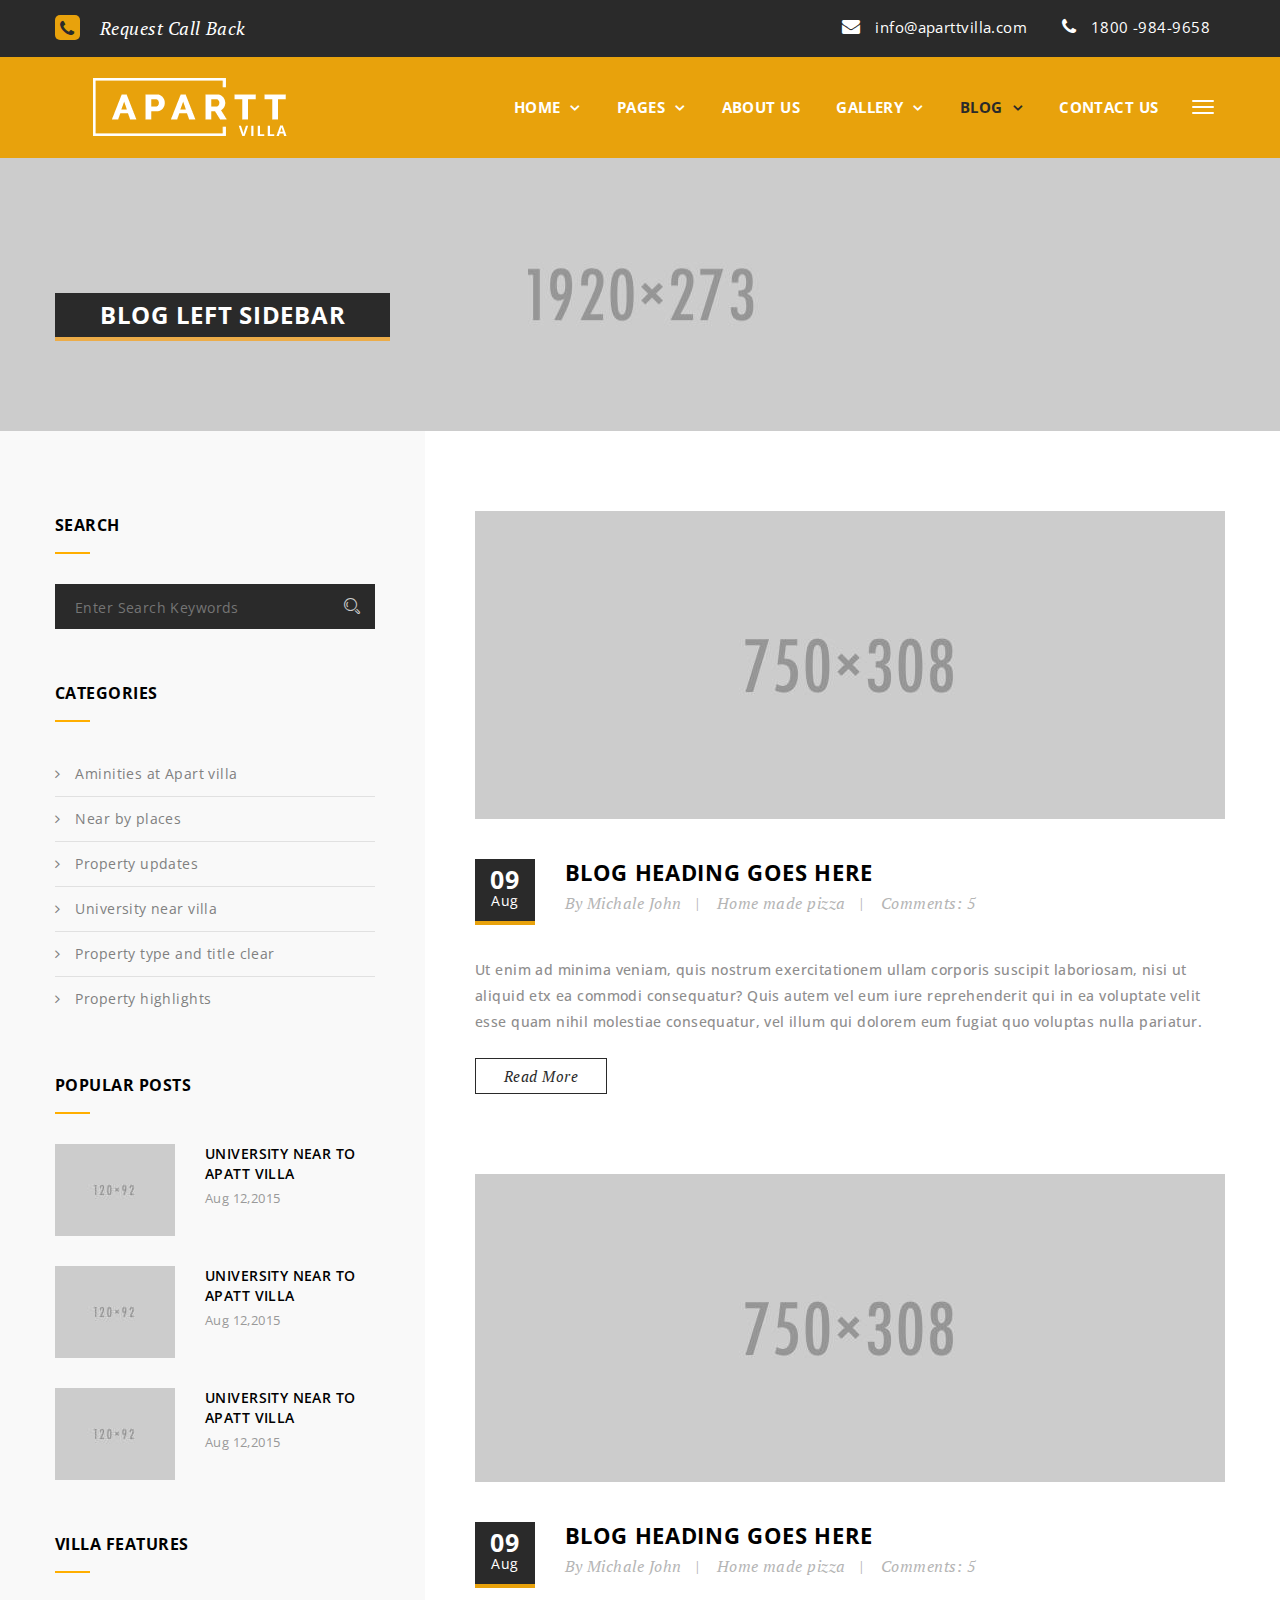
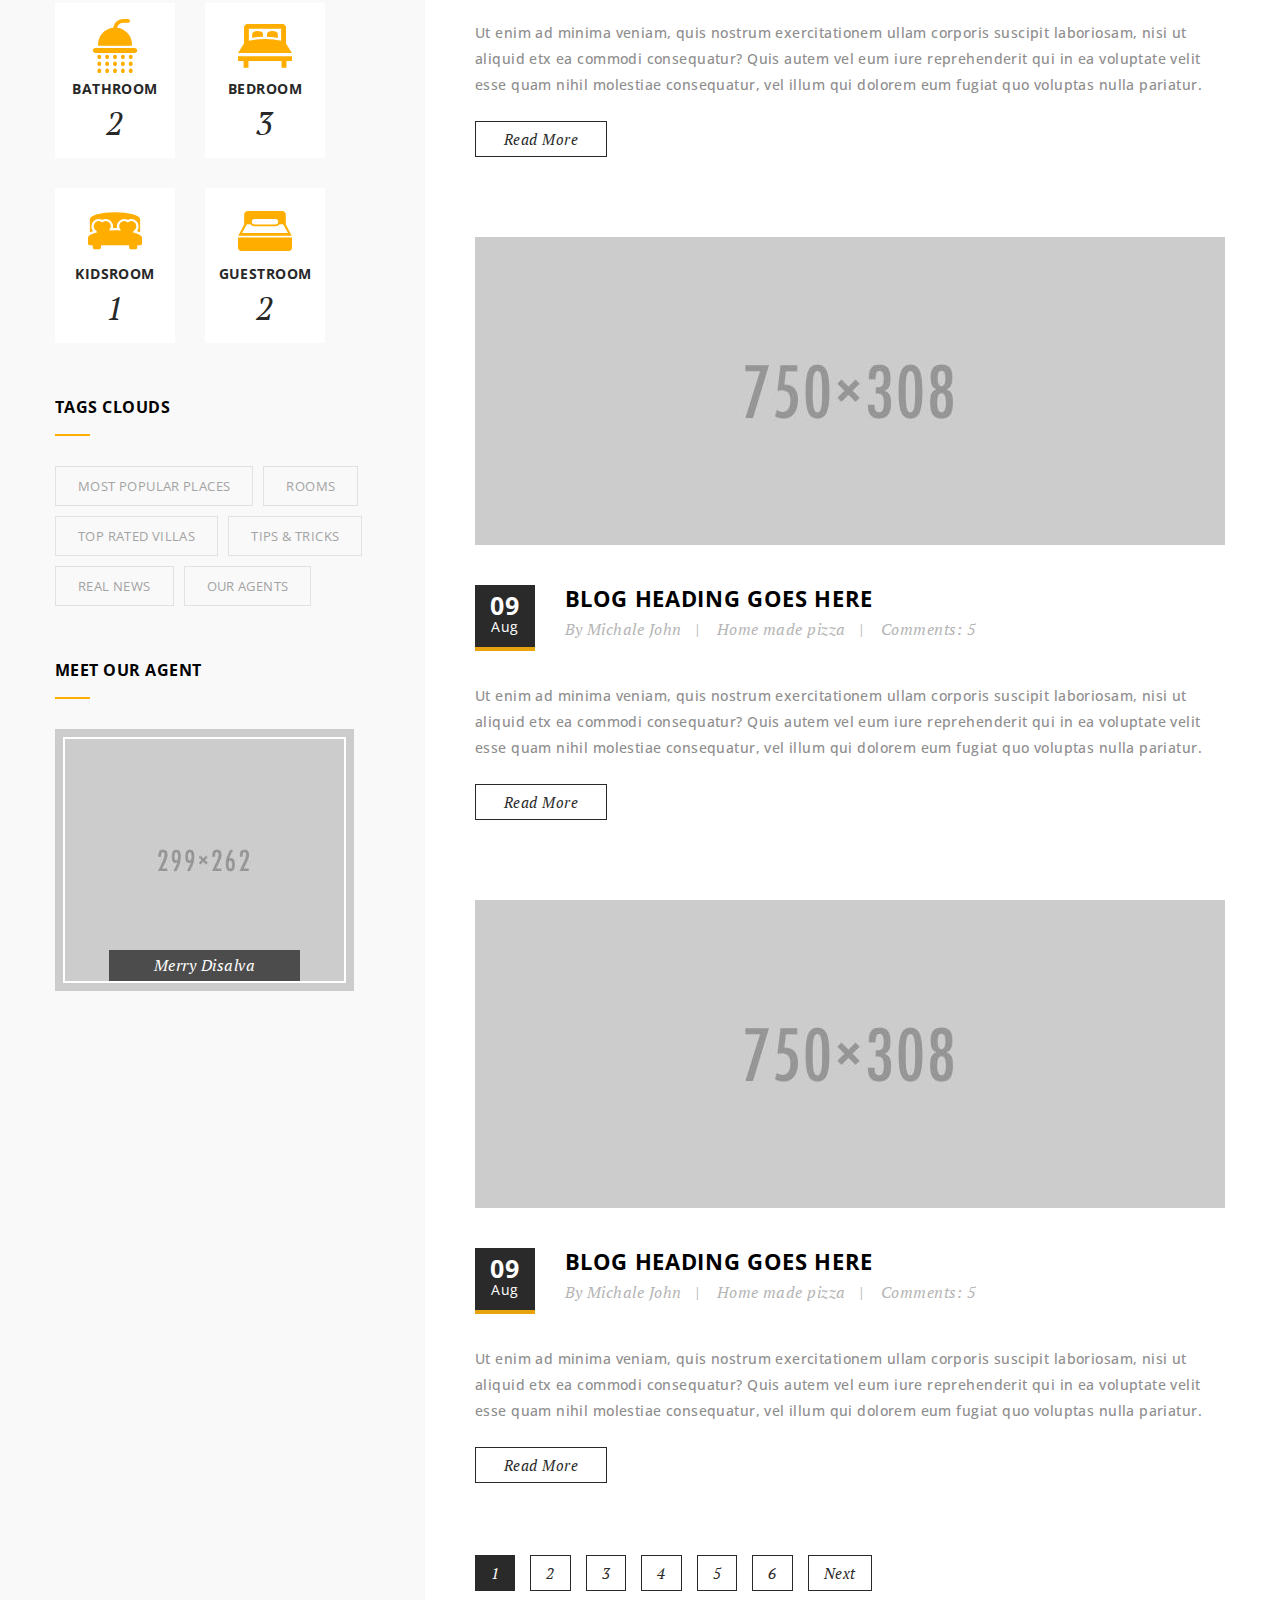
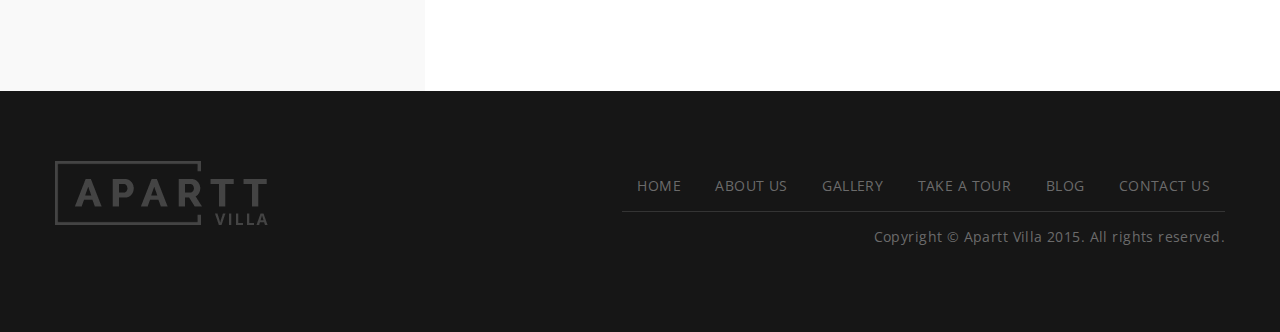
<file: blog-left.html>
<!DOCTYPE html>
<html lang="en">
<head>
	<meta charset="UTF-8">
	<title>Apart Villa || Responsive BootStrap HTML 5 Template</title>
	<!-- reponsive meta -->
	<meta name="viewport" content="width=device-width, initial-scale=1">
	<!-- main stylesheet -->
	<link rel="stylesheet" href="css/style.css">
	<!-- responsive stylesheet -->
	<link rel="stylesheet" href="css/responsive.css">
</head>
<body>

<!-- .preloader -->
<div class="preloader"></div>
<!-- /.preloader -->

<!-- .hidden-bar -->
<section class="hidden-bar anim-5">
	<div class="hidden-bar-closer">
		<button class="btn">
			<i class="fa fa-close"></i>
		</button>
	</div>
	<!-- .hidden-bar-wrapper -->
	<div class="hidden-bar-wrapper">

		<!-- .logo -->
		<div class="logo text-center">
			<a href="index.html">
				<img src="img/resources/hidden-bar-logo.png" alt="">
			</a>			
		</div><!-- /.logo -->
		<!-- .main-menu -->
		<div class="main-menu text-center">
			<!-- .navigation -->
            <ul class="navigation clearfix">
                <li class="  dropdown">
                	<a href="index.html">Home</a>
                	<ul class="submenu">
						<li><a href="index.html">HOME V1</a></li>						
						<li><a href="index3.html">HOME V2</a></li>
						<li><a href="index4.html">HOME V3</a></li>
						<li><a href="index2.html">HOME One Page</a></li>
					</ul>
                </li>
                <li class=""> <a href="about.html">About Us</a>
                </li>
                <li class=" dropdown">
                	<a href="gallery1.html">Gallery</a>
					<ul class="submenu">
						<li><a href="gallery1.html">Gallery One</a></li>
						<li><a href="gallery2.html">Gallery Two</a></li>
						<li><a href="gallery3.html">Gallery Three</a></li>
					</ul>
                </li>
                <li class="current dropdown">
                	<a href="blog-left.html">Blog</a>
                	<ul class="submenu">
						<li><a href="blog-left.html">Blog Page</a></li>
						<li><a href="blog-single.html">Blog Details</a></li>
						<li class="dropdown right-align">
							<a href="blog-dark-left.html">Blog Variations</a>
							<ul class="submenu right-align">
								<li><a href="blog-2-col.html">Blog 2 Col</a></li>
								<li><a href="blog-left.html">Blog LeftBar</a></li>
								<li><a href="blog-right.html">Blog RightBar</a></li>
								<li><a href="blog-dark-left.html">Blog Dark LeftBar</a></li>
								<li><a href="blog-dark-right.html">Blog Dark RightBar</a></li>
							</ul>
						</li>
					</ul>
                </li>
                <li> <a href="contact.html">Contact Us</a>
                </li>
                <li class="deadLink dropdown">
                	<a href="#">Pages</a>
                	<ul class="submenu right-align">
						<li><a href="take-a-tour.html">Take a Tour</a></li>
									<li><a href="single-agent.html">Single Agent</a></li>
						<li><a href="page-left.html">Single Page</a></li>
						<li class="dropdown">
							<a href="page-right.html">Page Variations</a>
							<ul class="submenu right-align">
								<li><a href="page-left.html">Single Page Left</a></li>
								<li><a href="page-right.html">Single Page Right</a></li>
								<li><a href="page-dark-left.html">Single Dark Left</a></li>
								<li><a href="page-dark-right.html">Single Dark right</a></li>
							</ul>
						</li>
					</ul>
                </li>
            </ul><!-- /.navigation -->
		</div><!-- /.main-menu -->
	</div><!-- /.hidden-bar-wrapper -->
</section><!-- /.hidden-bar -->



<section class="stricky">

	<!-- #top-bar -->
	<section id="top-bar" class="anim-3-all anim-3">
		<div class="container">
			<div class="row">
				<!-- .call-back -->
				<div class="col-lg-3 col-md-6 col-sm-6 col-xs-12 pull-left call-back">
					<a href="#"><i class="fa fa-phone"></i> Request Call Back</a>
				</div><!-- /.call-back -->
				<!-- .contact-info -->
				<div class="col-lg-5 col-md-6 col-sm-6 col-xs-12 pull-right text-right">
					<ul class="contact-info">
						<li><a href="#"><i class="fa fa-envelope"></i> info@aparttvilla.com</a></li>
						<li><a href="#"><i class="fa fa-phone"></i> 1800 -984-9658</a></li>
					</ul>
				</div><!-- /.contact-info -->
			</div>
		</div>
	</section><!-- /#top-bar -->

	<!-- .header-inner -->
	<header class="header-inner  anim-3">
		<div class="container">
			<div class="row">
				<!-- .logo -->
				<div class="col-lg-3 col-md-3 col-sm-4 col-xs-6  logo anim-5 anim-5-all text-center">
					<a href="index.html"><img src="img/resources/header-inner-logo.png" alt=""></a>
				</div><!-- /.logo -->
				<!-- .main-menu -->
				<nav class="col-lg-9 col-md-9 col-sm-8 col-xs-6  pull-right text-right anim-5 anim-5-all main-menu">
		            <div class="navbar-collapse collapse clearfix">
		            	<!-- .navigation -->
			            <ul class="navigation clearfix">
			                <li class="  dropdown">
			                	<a href="index.html">Home</a>
			                	<ul class="submenu">
									<li><a href="index.html">HOME V1</a></li>						
									<li><a href="index3.html">HOME V2</a></li>
									<li><a href="index4.html">HOME V3</a></li>
									<li><a href="index2.html">HOME One Page</a></li>
								</ul>
			                </li>
			                <li class="deadLink dropdown">
			                	<a href="#">Pages</a>
			                	<ul class="submenu">
									<li><a href="take-a-tour.html">Take a Tour</a></li>
									<li><a href="single-agent.html">Agent Profile Page</a></li>
									<li><a href="page-left.html">Page with Left Bar</a></li>
									<li><a href="page-right.html">Page with Right Bar</a></li>
									<li><a href="page-dark-left.html">Page with Dark Left Bar</a></li>
									<li><a href="page-dark-right.html">Page with Dark Right Bar</a></li>
								</ul>
			                </li>
			                <li> <a href="about.html">About Us</a>
			                </li>
			                <li class=" dropdown">
			                	<a href="gallery1.html">Gallery</a>
								<ul class="submenu">
									<li><a href="gallery1.html">Gallery One</a></li>
									<li><a href="gallery2.html">Gallery Two</a></li>
									<li><a href="gallery3.html">Gallery Three</a></li>
								</ul>
			                </li>
			                <li class="current dropdown">
			                	<a href="blog-left.html">Blog</a>
			                	<ul class="submenu">
									<li><a href="blog-left.html">Blog Page</a></li>
									<li><a href="blog-single.html">Blog Details</a></li>
									<li><a href="blog-2-col.html">Blog 2 Col</a></li>
									<li><a href="blog-left.html">Blog LeftBar</a></li>
									<li><a href="blog-right.html">Blog RightBar</a></li>
									<li><a href="blog-dark-left.html">Blog Dark LeftBar</a></li>
									<li><a href="blog-dark-right.html">Blog Dark RightBar</a></li>
								</ul>
			                </li>
			                <li> <a href="contact.html">Contact Us</a>
			                </li>
			                
			            </ul><!-- /.navigation -->
		            </div><!-- /.navbar-collapse -->
		            <!-- .navbar-header -->
		            <div class="navbar-header">
		                <!-- .navbar-toggle -->    	
		                <button type="button" class="navbar-toggle hidden-bar-opener">
			                <span class="icon-bar"></span>
			                <span class="icon-bar"></span>
			                <span class="icon-bar"></span>
		                </button><!-- /.navbar-toggle -->    	
		            </div><!-- /.navbar-header -->
				</nav><!-- /.main-menu -->
			</div>
		</div>
	</header><!-- /.header-inner -->


</section>



<!-- #page-title -->
<section id="page-title" style="background-image: url('img/page-title/bg.jpg');">
	<div class="container">
		<div class="row">
			<div class="col-lg-12">
				<h2>Blog Left Sidebar</h2>
			</div>
		</div>
	</div>
</section><!-- /#page-title -->

<!-- .blog-container -->
<section class="blog-container two-side-background ">
	<div class="container">
		<div class="row">
			<div class="col-lg-8 col-md-8 col-sm-12 col-xs-12 pull-right white-right right-side ptb-80">
				<!-- .single-blog-post -->
				<div class="single-blog-post anim-5-all">
					<!-- .img-holder -->
					<div class="img-holder">
						<img src="img/blog-post/1.jpg" alt="">
						<div class="overlay"><a href="blog-single.html"><i class="fa fa-link"></i></a></div>
					</div><!-- /.img-holder -->
					<!-- .post-meta -->
					<div class="post-meta">
						<div class="date-holder">
							<b>09</b> Aug
						</div>
						<div class="title-holder">
							<h2 class="title">Blog heading goes here</h2>
							<ul>
								<li><a href="#">By Michale John</a></li>
								<li><a href="#">Home made pizza</a></li>
								<li><a href="#">Comments: 5</a></li>
							</ul>
						</div>
					</div><!-- /.post-meta -->
					<!-- .content -->
					<div class="content">
						<p>Ut enim ad minima veniam, quis nostrum exercitationem ullam corporis suscipit laboriosam, nisi ut aliquid etx ea commodi consequatur? Quis autem vel eum iure reprehenderit qui in ea voluptate velit esse quam nihil molestiae consequatur, vel illum qui dolorem eum fugiat quo voluptas nulla pariatur.</p>

						<a href="blog-single.html" class="read-more">Read More</a>
					</div><!-- /.content -->
				</div>
				<!-- .single-blog-post -->
				<div class="single-blog-post anim-5-all">
					<!-- .img-holder -->
					<div class="img-holder">
						<img src="img/blog-post/2.jpg" alt="">
						<div class="overlay"><a href="blog-single.html"><i class="fa fa-link"></i></a></div>
					</div><!-- /.img-holder -->
					<!-- .post-meta -->
					<div class="post-meta">
						<div class="date-holder">
							<b>09</b> Aug
						</div>
						<div class="title-holder">
							<h2 class="title">Blog heading goes here</h2>
							<ul>
								<li><a href="#">By Michale John</a></li>
								<li><a href="#">Home made pizza</a></li>
								<li><a href="#">Comments: 5</a></li>
							</ul>
						</div>
					</div><!-- /.post-meta -->
					<!-- .content -->
					<div class="content">
						<p>Ut enim ad minima veniam, quis nostrum exercitationem ullam corporis suscipit laboriosam, nisi ut aliquid etx ea commodi consequatur? Quis autem vel eum iure reprehenderit qui in ea voluptate velit esse quam nihil molestiae consequatur, vel illum qui dolorem eum fugiat quo voluptas nulla pariatur.</p>

						<a href="blog-single.html" class="read-more">Read More</a>
					</div><!-- /.content -->
				</div>
				<!-- .single-blog-post -->
				<div class="single-blog-post anim-5-all">
					<!-- .img-holder -->
					<div class="img-holder">
						<img src="img/blog-post/3.jpg" alt="">
						<div class="overlay"><a href="blog-single.html"><i class="fa fa-link"></i></a></div>
					</div><!-- /.img-holder -->
					<!-- .post-meta -->
					<div class="post-meta">
						<div class="date-holder">
							<b>09</b> Aug
						</div>
						<div class="title-holder">
							<h2 class="title">Blog heading goes here</h2>
							<ul>
								<li><a href="#">By Michale John</a></li>
								<li><a href="#">Home made pizza</a></li>
								<li><a href="#">Comments: 5</a></li>
							</ul>
						</div>
					</div><!-- /.post-meta -->
					<!-- .content -->
					<div class="content">
						<p>Ut enim ad minima veniam, quis nostrum exercitationem ullam corporis suscipit laboriosam, nisi ut aliquid etx ea commodi consequatur? Quis autem vel eum iure reprehenderit qui in ea voluptate velit esse quam nihil molestiae consequatur, vel illum qui dolorem eum fugiat quo voluptas nulla pariatur.</p>

						<a href="blog-single.html" class="read-more">Read More</a>
					</div><!-- /.content -->
				</div>
				<!-- .single-blog-post -->
				<div class="single-blog-post anim-5-all">
					<!-- .img-holder -->
					<div class="img-holder">
						<img src="img/blog-post/1.jpg" alt="">
						<div class="overlay"><a href="blog-single.html"><i class="fa fa-link"></i></a></div>
					</div><!-- /.img-holder -->
					<!-- .post-meta -->
					<div class="post-meta">
						<div class="date-holder">
							<b>09</b> Aug
						</div>
						<div class="title-holder">
							<h2 class="title">Blog heading goes here</h2>
							<ul>
								<li><a href="#">By Michale John</a></li>
								<li><a href="#">Home made pizza</a></li>
								<li><a href="#">Comments: 5</a></li>
							</ul>
						</div>
					</div><!-- /.post-meta -->
					<!-- .content -->
					<div class="content">
						<p>Ut enim ad minima veniam, quis nostrum exercitationem ullam corporis suscipit laboriosam, nisi ut aliquid etx ea commodi consequatur? Quis autem vel eum iure reprehenderit qui in ea voluptate velit esse quam nihil molestiae consequatur, vel illum qui dolorem eum fugiat quo voluptas nulla pariatur.</p>

						<a href="blog-single.html" class="read-more">Read More</a>
					</div><!-- /.content -->
				</div>
				<!-- .pagination -->
				<div class="pagination clearfix anim-5-all">
					<ul>
						<li><span>1</span></li>
						<li><a href="#">2</a></li>
						<li><a href="#">3</a></li>
						<li><a href="#">4</a></li>
						<li><a href="#">5</a></li>
						<li><a href="#">6</a></li>
						<li><a href="#">Next</a></li>
					</ul>
				</div><!-- /.pagination -->

			</div>
			<div class="col-lg-4 col-md-4 col-sm-12 col-xs-12 pull-left ptb-80">
				<!-- .sidebar-wrap -->
				<div class="sidebar-wrap gray left-side anim-5-all">
					<!-- .sidebar-wrap -->
					<div class="single-sidebar">
						<h3><span>Search</span></h3>
						<form action="#">
							<input type="text" placeholder="Enter Search Keywords">
							<button><i class="icon icon-Search"></i></button>
						</form>
					</div><!-- /.sidebar-wrap -->
					<!-- .sidebar-wrap -->
					<div class="single-sidebar">
						<h3><span>categories</span></h3>
						<ul class="categories">
							<li><a href="#">Aminities at Apart villa</a></li>
							<li><a href="#">Near by places</a></li>
							<li><a href="#">Property updates</a></li>
							<li><a href="#">University near villa</a></li>
							<li><a href="#">Property type and title clear</a></li>
							<li><a href="#">Property highlights</a></li>
						</ul>
					</div><!-- /.sidebar-wrap -->
					<!-- .sidebar-wrap -->
					<div class="single-sidebar">
						<h3><span>Popular Posts</span></h3>
						<ul class="popular-post">
							<li>
								<div class="img-holder">
									<img src="img/popular-post/1.jpg" alt="">
								</div>
								<div class="content">
									<h4><a href="#">UNIVERSITY NEAR TO Apatt VILLA</a></h4>
									<span>Aug 12,2015</span>
								</div>
							</li>
							<li>
								<div class="img-holder">
									<img src="img/popular-post/2.jpg" alt="">
								</div>
								<div class="content">
									<h4><a href="#">UNIVERSITY NEAR TO Apatt VILLA</a></h4>
									<span>Aug 12,2015</span>
								</div>
							</li>
							<li>
								<div class="img-holder">
									<img src="img/popular-post/3.jpg" alt="">
								</div>
								<div class="content">
									<h4><a href="#">UNIVERSITY NEAR TO Apatt VILLA</a></h4>
									<span>Aug 12,2015</span>
								</div>
							</li>
						</ul>
					</div><!-- /.sidebar-wrap -->
					<!-- .sidebar-wrap -->
					<div class="single-sidebar">
						<h3><span>Villa Features</span></h3>
						<!-- .villa-features -->
						<ul class="villa-features clearfix">
							<li>
								<i class="flaticon-shower17"></i>
								<h4>bathroom</h4>
								<span>2</span>
							</li>
							<li>
								<i class="flaticon-beds12"></i>
								<h4>bedroom</h4>
								<span>3</span>
							</li>
							<li>
								<i class="flaticon-bed34"></i>
								<h4>kidsroom</h4>
								<span>1</span>
							</li>
							<li>
								<i class="flaticon-furniture25"></i>
								<h4>guestroom</h4>
								<span>2</span>
							</li>
						</ul><!-- /.villa-features -->
					</div><!-- /.sidebar-wrap -->
					<!-- .sidebar-wrap -->
					<div class="single-sidebar">
						<h3><span>Tags Clouds</span></h3>
						<ul class="tag-cloud">
							<li><a href="#">Most Popular places</a></li>
							<li><a href="#">Rooms</a></li>
							<li><a href="#">top rated Villas</a></li>
							<li><a href="#">Tips & Tricks</a></li>
							<li><a href="#">Real news</a></li>
							<li><a href="#">OUr Agents</a></li>
						</ul>
					</div><!-- /.sidebar-wrap -->
					<!-- .sidebar-wrap -->
					<div class="single-sidebar">
						<h3><span>Meet Our Agent</span></h3>
						<a href="#"  data-toggle="modal" data-target="#contact-agent-modal"><div class="agent-box">
							<img src="img/resources/sidebar-agent.jpg" alt="">
							<div class="name">
								<h4>Merry Disalva</h4>
							</div>
						</div></a>
					</div><!-- /.sidebar-wrap -->
				</div>
			</div>
		</div>
	</div>
</section><!-- /.blog-container -->



<!-- #footer-home -->
<footer id="footer-home" class="anim-5-all text-center-sm text-center-xs">
	<div class="container">
		<div class="row">
			<div class="col-lg-3 col-md-3 col-sm-12 col-xs-12 pull-left">
				<a href="#"><img src="img/resources/footer-logo.png" alt=""></a>
			</div>
			<div class="col-lg-7 col-md-7 col-sm-12 pull-right text-right text-center-sm text-center-xs">
				<!-- .footer-menu -->
				<div class="footer-menu">
					<ul>
						<li><a href="index.html">Home</a></li>
	                    <li><a href="about.html">About Us</a></li>
	                    <li><a href="galler1.html">Gallery</a></li>
	                    <li><a href="take-a-tour.html">Take a Tour</a></li>                
	                    <li><a href="blog-left.html">Blog</a></li>
	                    <li><a href="contact.html">Contact Us</a></li>
					</ul>
				</div><!-- /.footer-menu -->
				<!-- .footer-copyright -->
				<div class="footer-copyright">
					<p>Copyright &copy; Apartt Villa 2015. All rights reserved.</p>
				</div><!-- /.footer-copyright -->
			</div>
		</div>
	</div>
</footer><!-- /#footer-home -->


<!-- Modal -->
<div class="modal fade" id="contact-agent-modal" tabindex="-1" role="dialog" aria-labelledby="myModalLabel">
	<div class="modal-dialog" role="document">
		<div class="modal-content">
			<div class="modal-header">
				<h4 class="modal-title text-center" id="myModalLabel">Contact Our Agent</h4>
				<button type="button" class="close" data-dismiss="modal" aria-label="Close"><span aria-hidden="true">&times;</span></button>
			</div>
			<div class="modal-body">
				<div class="modal-agent-info-box">
					<div class="img-holder">
						<img src="img/contact-agent-modal/1.png" alt="">
					</div>
					<div class="content">
						<h3><span class="name">Marry Doe</span> <span class="position">(Remax Certified Agent)</span></h3>
						<p>Phone : +1800 548 963 &emsp; Email : info@contactmarrry.com</p>
					</div>
				</div>
				<div class="modal-contact-form">
					<!-- .contact-form-wrap -->
					<div class="contact-form-wrap anim-5-all">
						<form action="inc/sendemail.php" class="contact-form row">
							<div class="col-md-6">
								<p><input name="name" type="text" placeholder="Name"></p>
								<p><input name="phone" type="text" placeholder="Phone"></p>
								<p><input name="email" type="text" placeholder="Email"></p>
							</div>
							<div class="col-md-6">
								<p><textarea name="message" placeholder="Message"></textarea></p>
								<p><button type="submit">Get Appointment</button></p>
							</div>
						</form>
					</div><!-- /.contact-form-wrap -->					
				</div>
			</div>
		</div>
	</div>
</div>
<!-- /Modal -->



	


<script src="js/jquery.min.js"></script>
<script src="js/bootstrap.min.js"></script>
<script src="js/wow.js"></script>
<script src="js/jquery.scrolly.js"></script>
<script src="js/vegas.min.js"></script>
<script src="js/masonry.pkgd.min.js"></script>
<script src="js/jquery.mixitup.min.js"></script>
<script src="js/jquery.fancybox.pack.js"></script>
<script src="js/owl.carousel.min.js"></script>
<script src="http://maps.google.com/maps/api/js"></script>
<script src="js/gmap.js"></script>
<script src="js/validate.js"></script>
<script src="js/jquery.bxslider.min.js"></script>
<script src="js/jquery.easing.min.js"></script>
<script src="js/zebra_datepicker.js"></script>
<script src="js/jquery.mCustomScrollbar.concat.min.js"></script>
<script src="js/custom.js"></script>



</body>
</html>
</file>
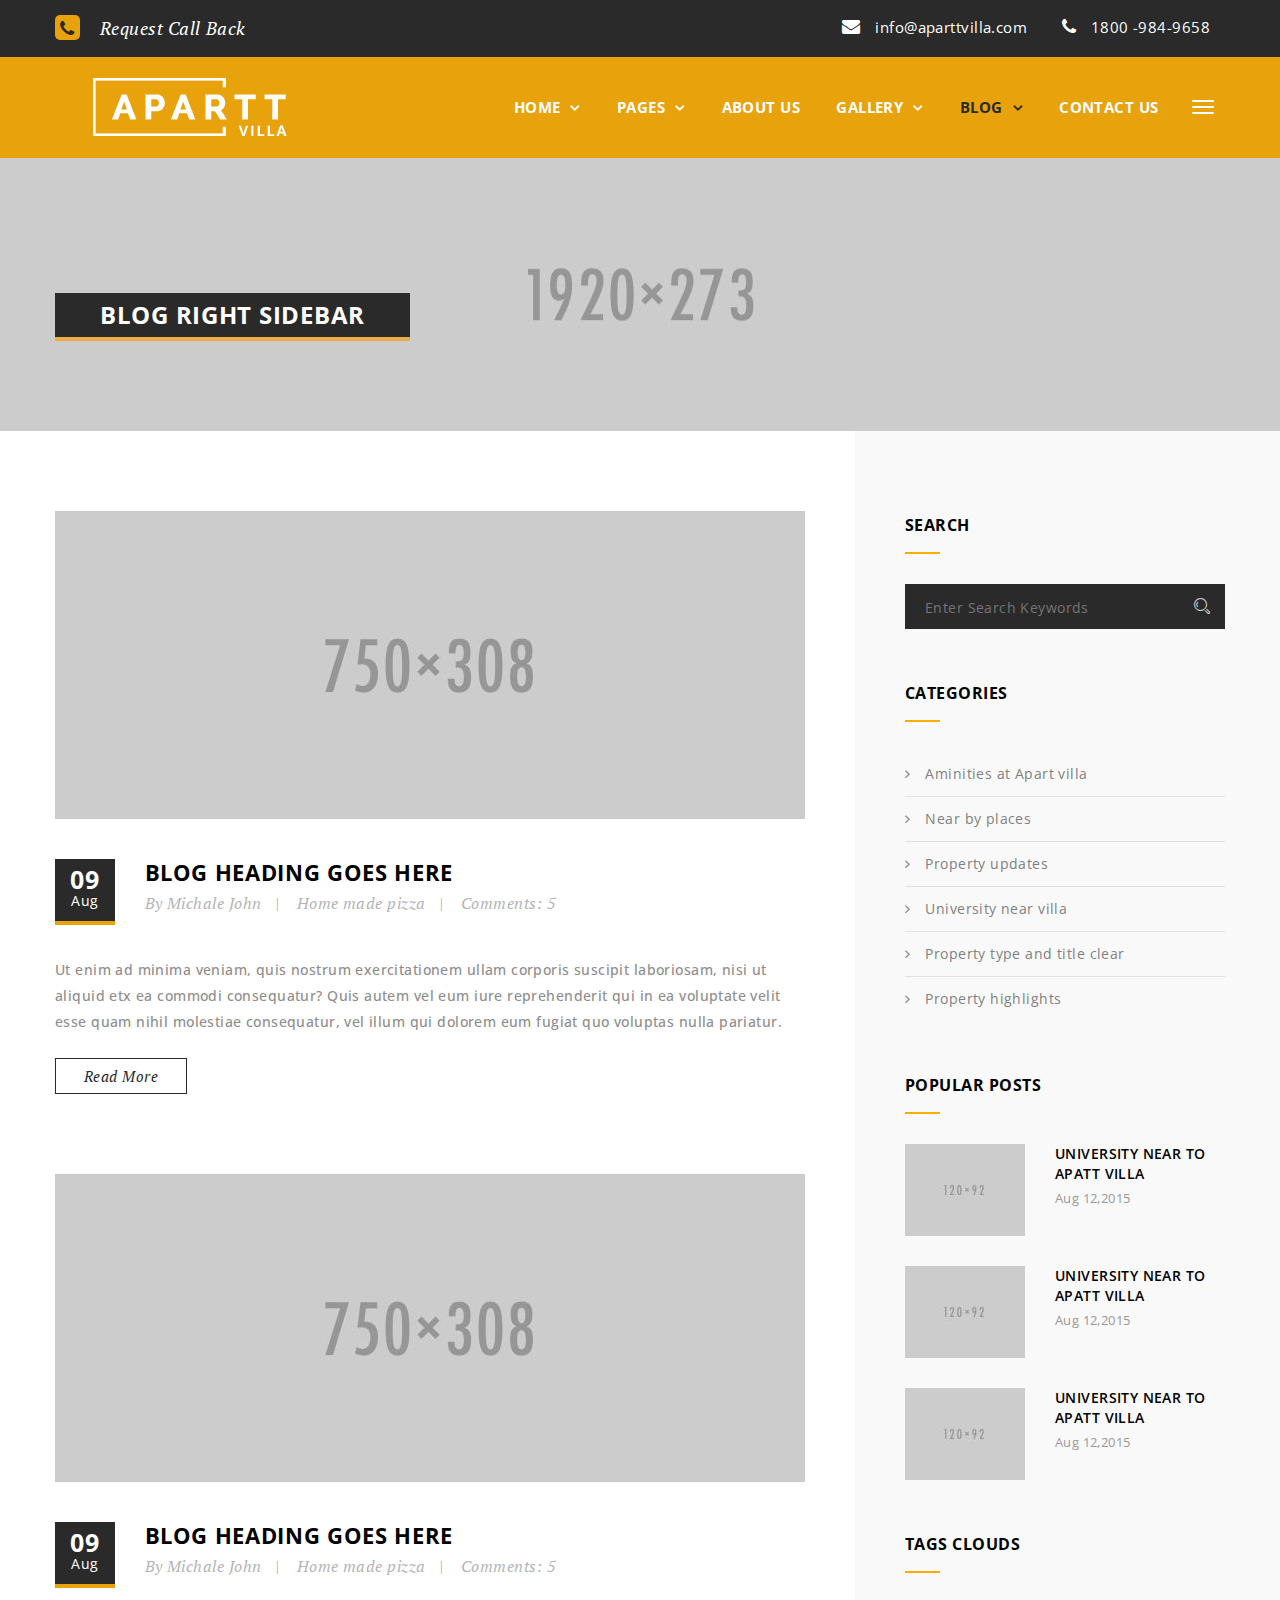
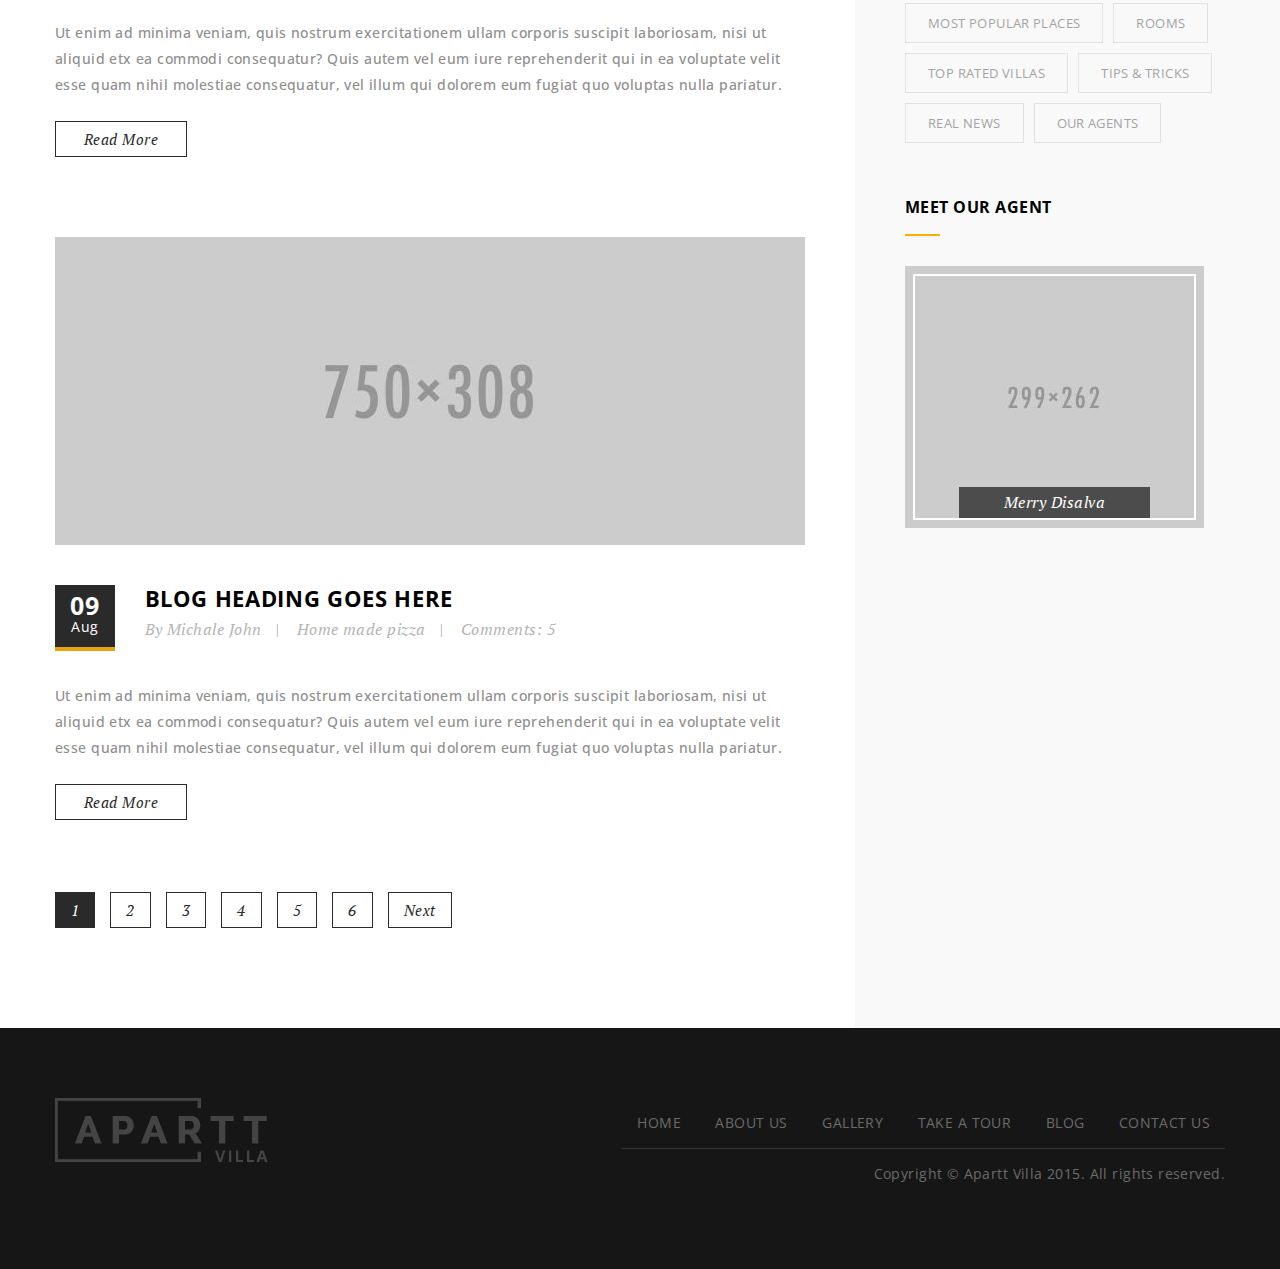
<file: blog-right.html>
<!DOCTYPE html>
<html lang="en">
<head>
	<meta charset="UTF-8">
	<title>Apart Villa || Responsive BootStrap HTML 5 Template</title>
	<!-- reponsive meta -->
	<meta name="viewport" content="width=device-width, initial-scale=1">
	<!-- main stylesheet -->
	<link rel="stylesheet" href="css/style.css">
	<!-- responsive stylesheet -->
	<link rel="stylesheet" href="css/responsive.css">
</head>
<body>

<!-- .preloader -->
<div class="preloader"></div>
<!-- /.preloader -->

<!-- .hidden-bar -->
<section class="hidden-bar anim-5">
	<div class="hidden-bar-closer">
		<button class="btn">
			<i class="fa fa-close"></i>
		</button>
	</div>
	<!-- .hidden-bar-wrapper -->
	<div class="hidden-bar-wrapper">

		<!-- .logo -->
		<div class="logo text-center">
			<a href="index.html">
				<img src="img/resources/hidden-bar-logo.png" alt="">
			</a>			
		</div><!-- /.logo -->
		<!-- .main-menu -->
		<div class="main-menu text-center">
			<!-- .navigation -->
            <ul class="navigation clearfix">
                <li class="  dropdown">
                	<a href="index.html">Home</a>
                	<ul class="submenu">
						<li><a href="index.html">HOME V1</a></li>						
						<li><a href="index3.html">HOME V2</a></li>
						<li><a href="index4.html">HOME V3</a></li>
						<li><a href="index2.html">HOME One Page</a></li>
					</ul>
                </li>
                <li class=""> <a href="about.html">About Us</a>
                </li>
                <li class=" dropdown">
                	<a href="gallery1.html">Gallery</a>
					<ul class="submenu">
						<li><a href="gallery1.html">Gallery One</a></li>
						<li><a href="gallery2.html">Gallery Two</a></li>
						<li><a href="gallery3.html">Gallery Three</a></li>
					</ul>
                </li>
                <li class="current dropdown">
                	<a href="blog-left.html">Blog</a>
                	<ul class="submenu">
						<li><a href="blog-left.html">Blog Page</a></li>
						<li><a href="blog-single.html">Blog Details</a></li>
						<li class="dropdown right-align">
							<a href="blog-dark-left.html">Blog Variations</a>
							<ul class="submenu right-align">
								<li><a href="blog-2-col.html">Blog 2 Col</a></li>
								<li><a href="blog-left.html">Blog LeftBar</a></li>
								<li><a href="blog-right.html">Blog RightBar</a></li>
								<li><a href="blog-dark-left.html">Blog Dark LeftBar</a></li>
								<li><a href="blog-dark-right.html">Blog Dark RightBar</a></li>
							</ul>
						</li>
					</ul>
                </li>
                <li> <a href="contact.html">Contact Us</a>
                </li>
                <li class="deadLink dropdown">
                	<a href="#">Pages</a>
                	<ul class="submenu right-align">
						<li><a href="take-a-tour.html">Take a Tour</a></li>
									<li><a href="single-agent.html">Single Agent</a></li>
						<li><a href="page-left.html">Single Page</a></li>
						<li class="dropdown">
							<a href="page-right.html">Page Variations</a>
							<ul class="submenu right-align">
								<li><a href="page-left.html">Single Page Left</a></li>
								<li><a href="page-right.html">Single Page Right</a></li>
								<li><a href="page-dark-left.html">Single Dark Left</a></li>
								<li><a href="page-dark-right.html">Single Dark right</a></li>
							</ul>
						</li>
					</ul>
                </li>
            </ul><!-- /.navigation -->
		</div><!-- /.main-menu -->
	</div><!-- /.hidden-bar-wrapper -->
</section><!-- /.hidden-bar -->



<section class="stricky">

	<!-- #top-bar -->
	<section id="top-bar" class="anim-3-all anim-3">
		<div class="container">
			<div class="row">
				<!-- .call-back -->
				<div class="col-lg-3 col-md-6 col-sm-6 col-xs-12 pull-left call-back">
					<a href="#"><i class="fa fa-phone"></i> Request Call Back</a>
				</div><!-- /.call-back -->
				<!-- .contact-info -->
				<div class="col-lg-5 col-md-6 col-sm-6 col-xs-12 pull-right text-right">
					<ul class="contact-info">
						<li><a href="#"><i class="fa fa-envelope"></i> info@aparttvilla.com</a></li>
						<li><a href="#"><i class="fa fa-phone"></i> 1800 -984-9658</a></li>
					</ul>
				</div><!-- /.contact-info -->
			</div>
		</div>
	</section><!-- /#top-bar -->

	<!-- .header-inner -->
	<header class="header-inner  anim-3">
		<div class="container">
			<div class="row">
				<!-- .logo -->
				<div class="col-lg-3 col-md-3 col-sm-4 col-xs-6  logo anim-5 anim-5-all text-center">
					<a href="index.html"><img src="img/resources/header-inner-logo.png" alt=""></a>
				</div><!-- /.logo -->
				<!-- .main-menu -->
				<nav class="col-lg-9 col-md-9 col-sm-8 col-xs-6  pull-right text-right anim-5 anim-5-all main-menu">
		            <div class="navbar-collapse collapse clearfix">
		            	<!-- .navigation -->
			            <ul class="navigation clearfix">
			                <li class="  dropdown">
			                	<a href="index.html">Home</a>
			                	<ul class="submenu">
									<li><a href="index.html">HOME V1</a></li>						
									<li><a href="index3.html">HOME V2</a></li>
									<li><a href="index4.html">HOME V3</a></li>
									<li><a href="index2.html">HOME One Page</a></li>
								</ul>
			                </li>
			                <li class="deadLink dropdown">
			                	<a href="#">Pages</a>
			                	<ul class="submenu">
									<li><a href="take-a-tour.html">Take a Tour</a></li>
									<li><a href="single-agent.html">Agent Profile Page</a></li>
									<li><a href="page-left.html">Page with Left Bar</a></li>
									<li><a href="page-right.html">Page with Right Bar</a></li>
									<li><a href="page-dark-left.html">Page with Dark Left Bar</a></li>
									<li><a href="page-dark-right.html">Page with Dark Right Bar</a></li>
								</ul>
			                </li>
			                <li> <a href="about.html">About Us</a>
			                </li>
			                <li class=" dropdown">
			                	<a href="gallery1.html">Gallery</a>
								<ul class="submenu">
									<li><a href="gallery1.html">Gallery One</a></li>
									<li><a href="gallery2.html">Gallery Two</a></li>
									<li><a href="gallery3.html">Gallery Three</a></li>
								</ul>
			                </li>
			                <li class="current dropdown">
			                	<a href="blog-left.html">Blog</a>
			                	<ul class="submenu">
									<li><a href="blog-left.html">Blog Page</a></li>
									<li><a href="blog-single.html">Blog Details</a></li>
									<li><a href="blog-2-col.html">Blog 2 Col</a></li>
									<li><a href="blog-left.html">Blog LeftBar</a></li>
									<li><a href="blog-right.html">Blog RightBar</a></li>
									<li><a href="blog-dark-left.html">Blog Dark LeftBar</a></li>
									<li><a href="blog-dark-right.html">Blog Dark RightBar</a></li>
								</ul>
			                </li>
			                <li> <a href="contact.html">Contact Us</a>
			                </li>
			                
			            </ul><!-- /.navigation -->
		            </div><!-- /.navbar-collapse -->
		            <!-- .navbar-header -->
		            <div class="navbar-header">
		                <!-- .navbar-toggle -->    	
		                <button type="button" class="navbar-toggle hidden-bar-opener">
			                <span class="icon-bar"></span>
			                <span class="icon-bar"></span>
			                <span class="icon-bar"></span>
		                </button><!-- /.navbar-toggle -->    	
		            </div><!-- /.navbar-header -->
				</nav><!-- /.main-menu -->
			</div>
		</div>
	</header><!-- /.header-inner -->


</section>



<!-- #page-title -->
<section id="page-title" style="background-image: url('img/page-title/bg.jpg');">
	<div class="container">
		<div class="row">
			<div class="col-lg-12">
				<h2>Blog Right Sidebar</h2>
			</div>
		</div>
	</div>
</section><!-- /#page-title -->

<!-- .blog-container -->
<section class="blog-container two-side-background">
	<div class="container">
		<div class="row">
			<div class="col-lg-8 col-md-8 col-sm-12 col-xs-12 white-left ptb-80 left-content">
				<!-- .single-blog-post -->
				<div class="single-blog-post anim-5-all">
					<!-- .img-holder -->
					<div class="img-holder">
						<img src="img/blog-post/1.jpg" alt="">
						<div class="overlay"><a href="blog-single.html"><i class="fa fa-link"></i></a></div>
					</div><!-- /.img-holder -->
					<!-- .post-meta -->
					<div class="post-meta">
						<div class="date-holder">
							<b>09</b> Aug
						</div>
						<div class="title-holder">
							<h2 class="title">Blog heading goes here</h2>
							<ul>
								<li><a href="#">By Michale John</a></li>
								<li><a href="#">Home made pizza</a></li>
								<li><a href="#">Comments: 5</a></li>
							</ul>
						</div>
					</div><!-- /.post-meta -->
					<!-- .content -->
					<div class="content">
						<p>Ut enim ad minima veniam, quis nostrum exercitationem ullam corporis suscipit laboriosam, nisi ut aliquid etx ea commodi consequatur? Quis autem vel eum iure reprehenderit qui in ea voluptate velit esse quam nihil molestiae consequatur, vel illum qui dolorem eum fugiat quo voluptas nulla pariatur.</p>

						<a href="blog-single.html" class="read-more">Read More</a>
					</div><!-- /.content -->
				</div>
				<!-- .single-blog-post -->
				<div class="single-blog-post anim-5-all">
					<!-- .img-holder -->
					<div class="img-holder">
						<img src="img/blog-post/2.jpg" alt="">
						<div class="overlay"><a href="blog-single.html"><i class="fa fa-link"></i></a></div>
					</div><!-- /.img-holder -->
					<!-- .post-meta -->
					<div class="post-meta">
						<div class="date-holder">
							<b>09</b> Aug
						</div>
						<div class="title-holder">
							<h2 class="title">Blog heading goes here</h2>
							<ul>
								<li><a href="#">By Michale John</a></li>
								<li><a href="#">Home made pizza</a></li>
								<li><a href="#">Comments: 5</a></li>
							</ul>
						</div>
					</div><!-- /.post-meta -->
					<!-- .content -->
					<div class="content">
						<p>Ut enim ad minima veniam, quis nostrum exercitationem ullam corporis suscipit laboriosam, nisi ut aliquid etx ea commodi consequatur? Quis autem vel eum iure reprehenderit qui in ea voluptate velit esse quam nihil molestiae consequatur, vel illum qui dolorem eum fugiat quo voluptas nulla pariatur.</p>

						<a href="blog-single.html" class="read-more">Read More</a>
					</div><!-- /.content -->
				</div>
				<!-- .single-blog-post -->
				<div class="single-blog-post anim-5-all">
					<!-- .img-holder -->
					<div class="img-holder">
						<img src="img/blog-post/3.jpg" alt="">
						<div class="overlay"><a href="blog-single.html"><i class="fa fa-link"></i></a></div>
					</div><!-- /.img-holder -->
					<!-- .post-meta -->
					<div class="post-meta">
						<div class="date-holder">
							<b>09</b> Aug
						</div>
						<div class="title-holder">
							<h2 class="title">Blog heading goes here</h2>
							<ul>
								<li><a href="#">By Michale John</a></li>
								<li><a href="#">Home made pizza</a></li>
								<li><a href="#">Comments: 5</a></li>
							</ul>
						</div>
					</div><!-- /.post-meta -->
					<!-- .content -->
					<div class="content">
						<p>Ut enim ad minima veniam, quis nostrum exercitationem ullam corporis suscipit laboriosam, nisi ut aliquid etx ea commodi consequatur? Quis autem vel eum iure reprehenderit qui in ea voluptate velit esse quam nihil molestiae consequatur, vel illum qui dolorem eum fugiat quo voluptas nulla pariatur.</p>

						<a href="blog-single.html" class="read-more">Read More</a>
					</div><!-- /.content -->
				</div>
				<!-- .pagination -->
				<div class="pagination anim-5-all">
					<ul>
						<li><span>1</span></li>
						<li><a href="#">2</a></li>
						<li><a href="#">3</a></li>
						<li><a href="#">4</a></li>
						<li><a href="#">5</a></li>
						<li><a href="#">6</a></li>
						<li><a href="#">Next</a></li>
					</ul>
				</div><!-- /.pagination -->

			</div>
			<div class="col-lg-4 col-md-4 col-sm-12 col-xs-12 ptb-80">
				<div class="sidebar-wrap gray anim-5-all">
					<!-- .single-sidebar -->
					<div class="single-sidebar">
						<h3><span>Search</span></h3>
						<form action="#">
							<input type="text" placeholder="Enter Search Keywords">
							<button><i class="icon icon-Search"></i></button>
						</form>
					</div><!-- /.single-sidebar -->
					<!-- .single-sidebar -->
					<div class="single-sidebar">
						<h3><span>categories</span></h3>
						<ul class="categories">
							<li><a href="#">Aminities at Apart villa</a></li>
							<li><a href="#">Near by places</a></li>
							<li><a href="#">Property updates</a></li>
							<li><a href="#">University near villa</a></li>
							<li><a href="#">Property type and title clear</a></li>
							<li><a href="#">Property highlights</a></li>
						</ul>
					</div><!-- /.single-sidebar -->
					<!-- .single-sidebar -->
					<div class="single-sidebar">
						<h3><span>Popular Posts</span></h3>
						<ul class="popular-post">
							<li>
								<div class="img-holder">
									<img src="img/popular-post/1.jpg" alt="">
								</div>
								<div class="content">
									<h4><a href="#">UNIVERSITY NEAR TO Apatt VILLA</a></h4>
									<span>Aug 12,2015</span>
								</div>
							</li>
							<li>
								<div class="img-holder">
									<img src="img/popular-post/2.jpg" alt="">
								</div>
								<div class="content">
									<h4><a href="#">UNIVERSITY NEAR TO Apatt VILLA</a></h4>
									<span>Aug 12,2015</span>
								</div>
							</li>
							<li>
								<div class="img-holder">
									<img src="img/popular-post/3.jpg" alt="">
								</div>
								<div class="content">
									<h4><a href="#">UNIVERSITY NEAR TO Apatt VILLA</a></h4>
									<span>Aug 12,2015</span>
								</div>
							</li>
						</ul>
					</div><!-- /.single-sidebar -->
					<!-- .single-sidebar -->
					<div class="single-sidebar">
						<h3><span>Tags Clouds</span></h3>
						<ul class="tag-cloud">
							<li><a href="#">Most Popular places</a></li>
							<li><a href="#">Rooms</a></li>
							<li><a href="#">top rated Villas</a></li>
							<li><a href="#">Tips & Tricks</a></li>
							<li><a href="#">Real news</a></li>
							<li><a href="#">OUr Agents</a></li>
						</ul>
					</div><!-- /.single-sidebar -->
					<!-- .single-sidebar -->
					<div class="single-sidebar">
						<h3><span>Meet Our Agent</span></h3>
						<a href="#"  data-toggle="modal" data-target="#contact-agent-modal"><div class="agent-box">
							<img src="img/resources/sidebar-agent.jpg" alt="">
							<div class="name">
								<h4>Merry Disalva</h4>
							</div>
						</div></a>
					</div><!-- /.single-sidebar -->
				</div>
			</div>
		</div>
	</div>
</section><!-- /.blog-container -->



<!-- #footer-home -->
<footer id="footer-home" class="anim-5-all text-center-sm text-center-xs">
	<div class="container">
		<div class="row">
			<div class="col-lg-3 col-md-3 col-sm-12 col-xs-12 pull-left">
				<a href="#"><img src="img/resources/footer-logo.png" alt=""></a>
			</div>
			<div class="col-lg-7 col-md-7 col-sm-12 pull-right text-right text-center-sm text-center-xs">
				<!-- .footer-menu -->
				<div class="footer-menu">
					<ul>
						<li><a href="index.html">Home</a></li>
	                    <li><a href="about.html">About Us</a></li>
	                    <li><a href="galler1.html">Gallery</a></li>
	                    <li><a href="take-a-tour.html">Take a Tour</a></li>                
	                    <li><a href="blog-left.html">Blog</a></li>
	                    <li><a href="contact.html">Contact Us</a></li>
					</ul>
				</div><!-- /.footer-menu -->
				<!-- .footer-copyright -->
				<div class="footer-copyright">
					<p>Copyright &copy; Apartt Villa 2015. All rights reserved.</p>
				</div><!-- /.footer-copyright -->
			</div>
		</div>
	</div>
</footer><!-- /#footer-home -->


<!-- Modal -->
<div class="modal fade" id="contact-agent-modal" tabindex="-1" role="dialog" aria-labelledby="myModalLabel">
	<div class="modal-dialog" role="document">
		<div class="modal-content">
			<div class="modal-header">
				<h4 class="modal-title text-center" id="myModalLabel">Contact Our Agent</h4>
				<button type="button" class="close" data-dismiss="modal" aria-label="Close"><span aria-hidden="true">&times;</span></button>
			</div>
			<div class="modal-body">
				<div class="modal-agent-info-box">
					<div class="img-holder">
						<img src="img/contact-agent-modal/1.png" alt="">
					</div>
					<div class="content">
						<h3><span class="name">Marry Doe</span> <span class="position">(Remax Certified Agent)</span></h3>
						<p>Phone : +1800 548 963 &emsp; Email : info@contactmarrry.com</p>
					</div>
				</div>
				<div class="modal-contact-form">
					<!-- .contact-form-wrap -->
					<div class="contact-form-wrap anim-5-all">
						<form action="inc/sendemail.php" class="contact-form row">
							<div class="col-md-6">
								<p><input name="name" type="text" placeholder="Name"></p>
								<p><input name="phone" type="text" placeholder="Phone"></p>
								<p><input name="email" type="text" placeholder="Email"></p>
							</div>
							<div class="col-md-6">
								<p><textarea name="message" placeholder="Message"></textarea></p>
								<p><button type="submit">Get Appointment</button></p>
							</div>
						</form>
					</div><!-- /.contact-form-wrap -->					
				</div>
			</div>
		</div>
	</div>
</div>
<!-- /Modal -->



	


<script src="js/jquery.min.js"></script>
<script src="js/bootstrap.min.js"></script>
<script src="js/wow.js"></script>
<script src="js/jquery.scrolly.js"></script>
<script src="js/vegas.min.js"></script>
<script src="js/masonry.pkgd.min.js"></script>
<script src="js/jquery.mixitup.min.js"></script>
<script src="js/jquery.fancybox.pack.js"></script>
<script src="js/owl.carousel.min.js"></script>
<script src="http://maps.google.com/maps/api/js"></script>
<script src="js/gmap.js"></script>
<script src="js/validate.js"></script>
<script src="js/jquery.bxslider.min.js"></script>
<script src="js/jquery.easing.min.js"></script>
<script src="js/zebra_datepicker.js"></script>
<script src="js/jquery.mCustomScrollbar.concat.min.js"></script>
<script src="js/custom.js"></script>



</body>
</html>
</file>
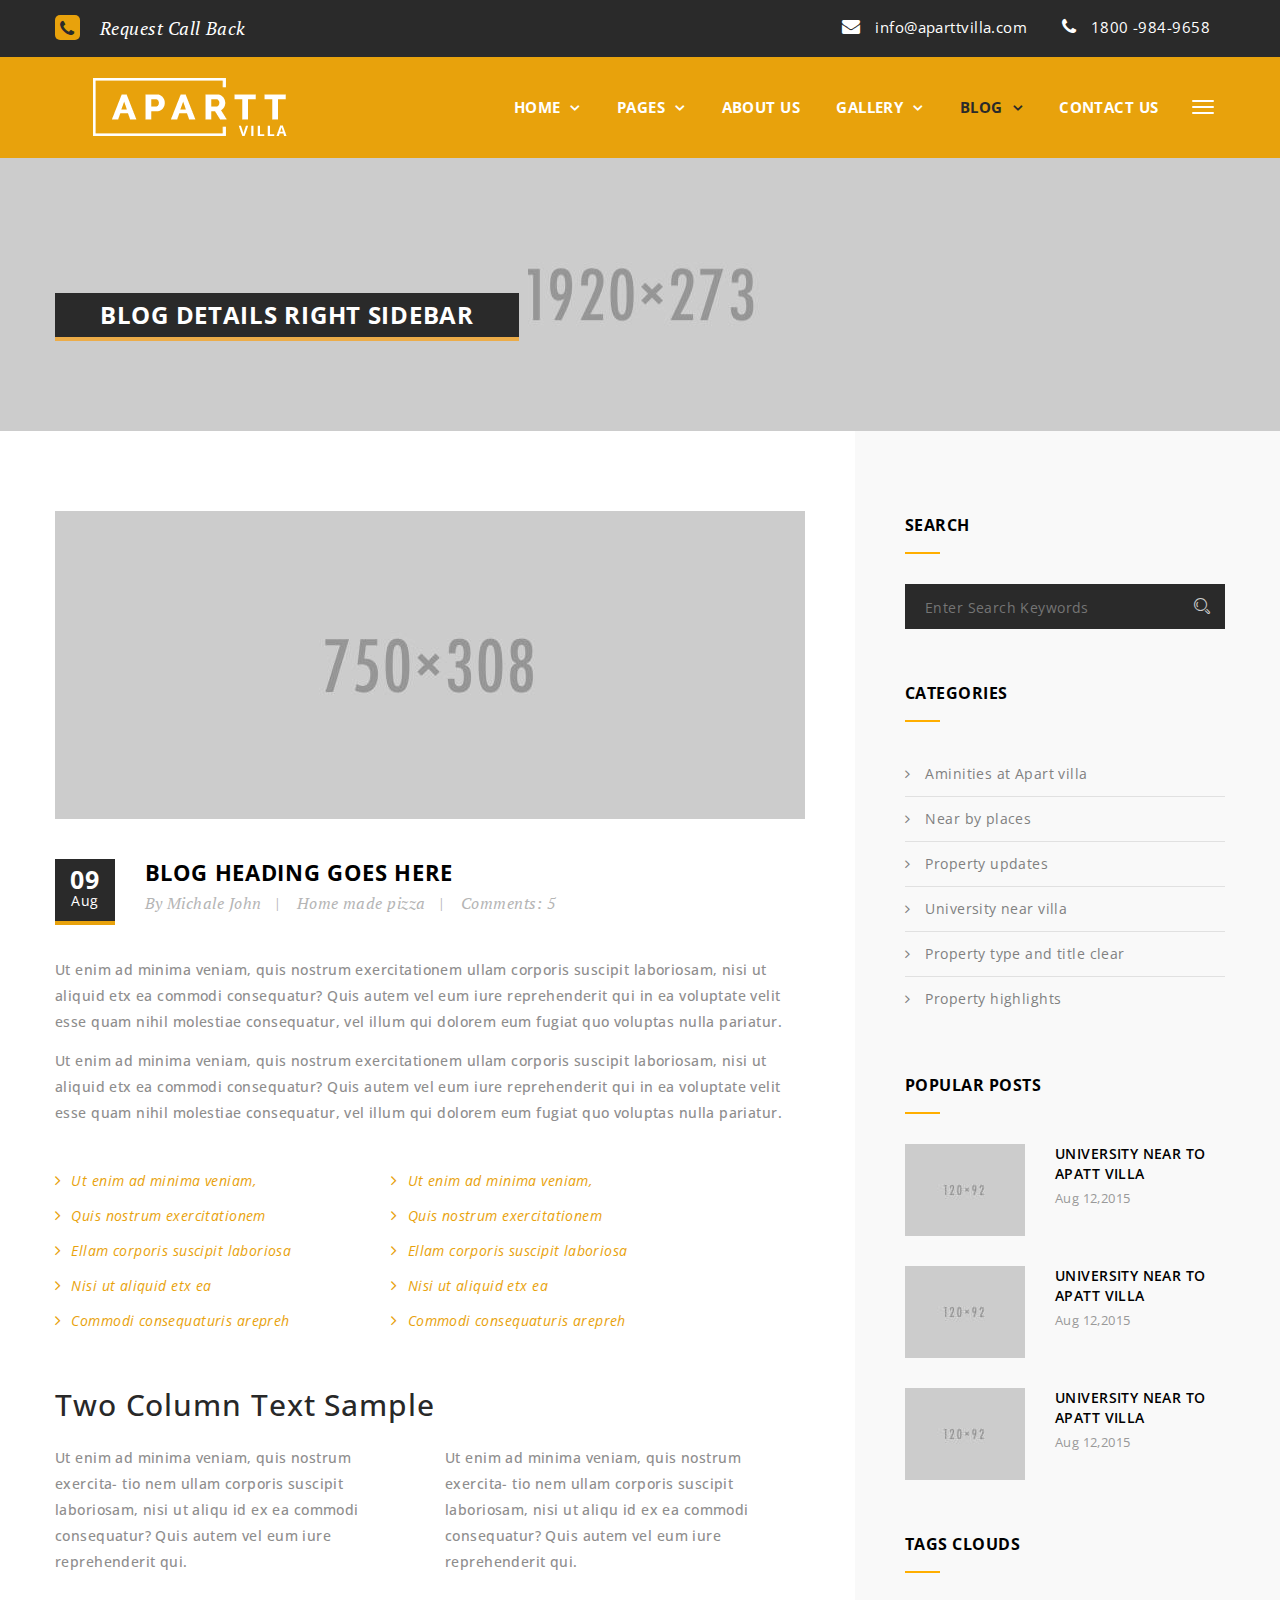
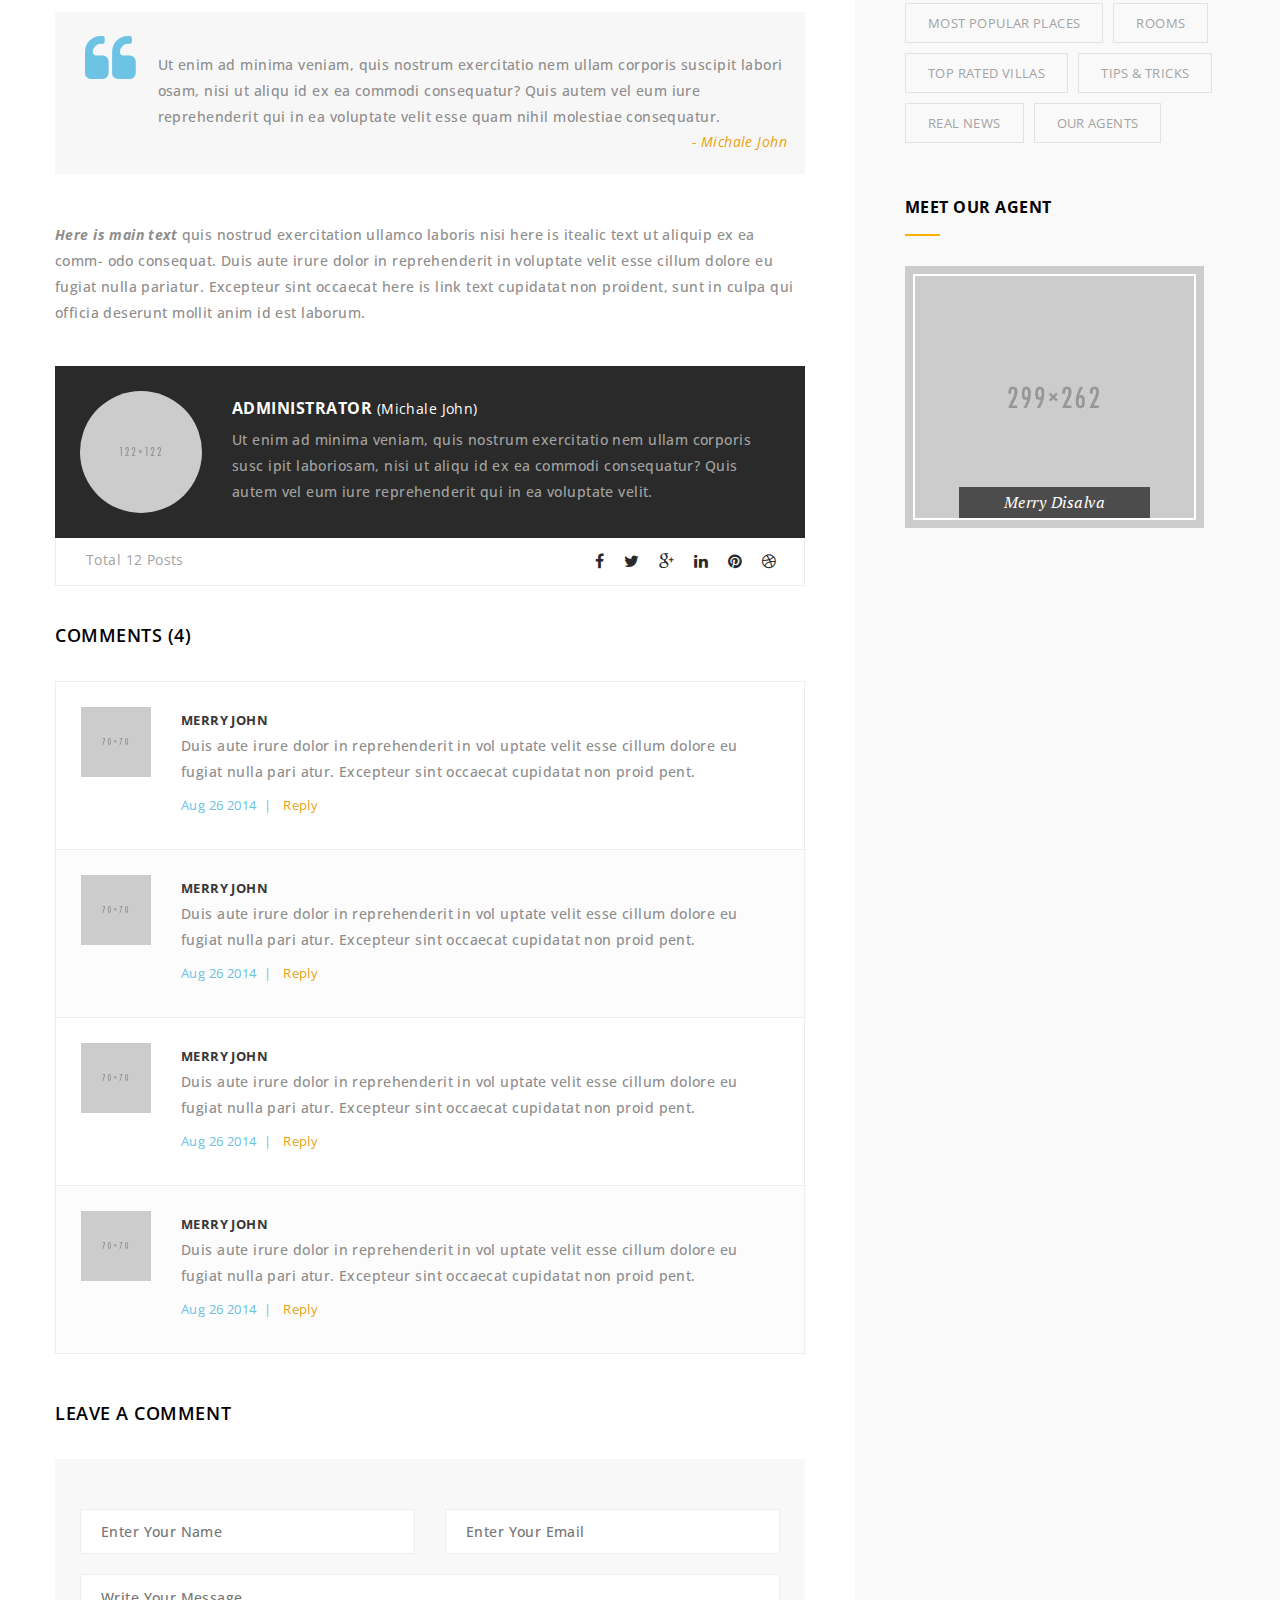
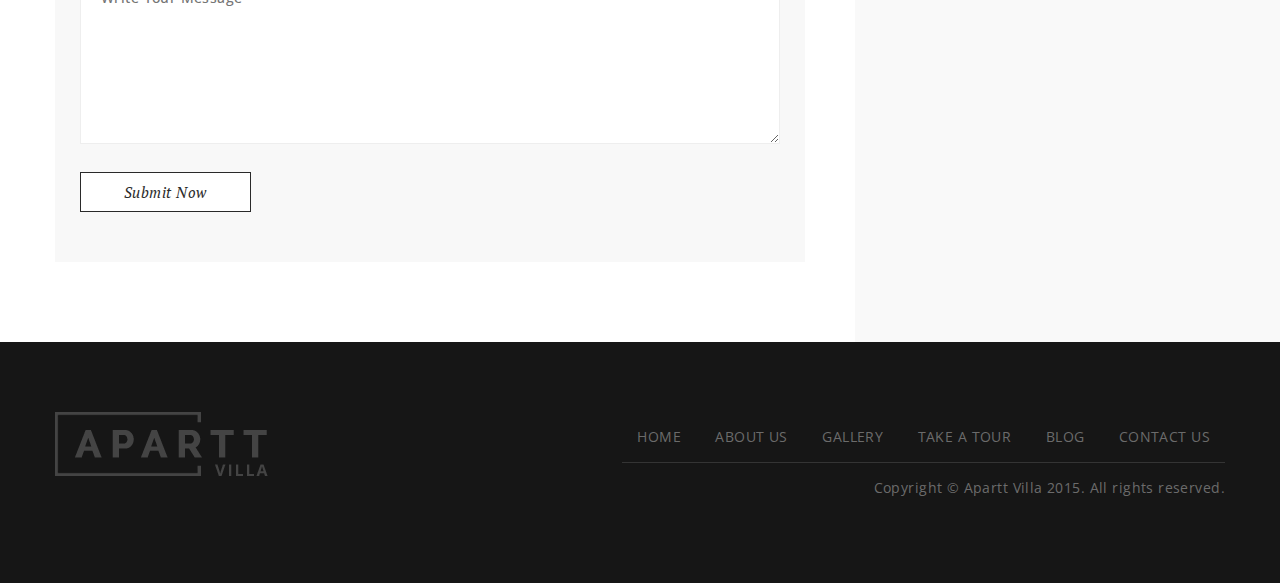
<file: blog-single.html>
<!DOCTYPE html>
<html lang="en">
<head>
	<meta charset="UTF-8">
	<title>Apart Villa || Responsive BootStrap HTML 5 Template</title>
	<!-- reponsive meta -->
	<meta name="viewport" content="width=device-width, initial-scale=1">
	<!-- main stylesheet -->
	<link rel="stylesheet" href="css/style.css">
	<!-- responsive stylesheet -->
	<link rel="stylesheet" href="css/responsive.css">
</head>
<body>

<!-- .preloader -->
<div class="preloader"></div>
<!-- /.preloader -->

<!-- .hidden-bar -->
<section class="hidden-bar anim-5">
	<div class="hidden-bar-closer">
		<button class="btn">
			<i class="fa fa-close"></i>
		</button>
	</div>
	<!-- .hidden-bar-wrapper -->
	<div class="hidden-bar-wrapper">

		<!-- .logo -->
		<div class="logo text-center">
			<a href="index.html">
				<img src="img/resources/hidden-bar-logo.png" alt="">
			</a>			
		</div><!-- /.logo -->
		<!-- .main-menu -->
		<div class="main-menu text-center">
        	<!-- .navigation -->
            <ul class="navigation clearfix">
                <li class="  dropdown">
                	<a href="index.html">Home</a>
                	<ul class="submenu">
						<li><a href="index.html">HOME V1</a></li>						
						<li><a href="index3.html">HOME V2</a></li>
						<li><a href="index4.html">HOME V3</a></li>
						<li><a href="index2.html">HOME One Page</a></li>
					</ul>
                </li>
                <li class="deadLink dropdown">
                	<a href="#">Pages</a>
                	<ul class="submenu">
						<li><a href="take-a-tour.html">Take a Tour</a></li>
						<li><a href="single-agent.html">Agent Profile Page</a></li>
						<li><a href="page-left.html">Page with Left Bar</a></li>
						<li><a href="page-right.html">Page with Right Bar</a></li>
						<li><a href="page-dark-left.html">Page with Dark Left Bar</a></li>
						<li><a href="page-dark-right.html">Page with Dark Right Bar</a></li>
					</ul>
                </li>
                <li> <a href="about.html">About Us</a>
                </li>
                <li class=" dropdown">
                	<a href="gallery1.html">Gallery</a>
					<ul class="submenu">
						<li><a href="gallery1.html">Gallery One</a></li>
						<li><a href="gallery2.html">Gallery Two</a></li>
						<li><a href="gallery3.html">Gallery Three</a></li>
					</ul>
                </li>
                <li class=" dropdown current">
                	<a href="blog-left.html">Blog</a>
                	<ul class="submenu">
						<li><a href="blog-left.html">Blog Page</a></li>
						<li><a href="blog-single.html">Blog Details</a></li>
						<li><a href="blog-2-col.html">Blog 2 Col</a></li>
						<li><a href="blog-left.html">Blog LeftBar</a></li>
						<li><a href="blog-right.html">Blog RightBar</a></li>
						<li><a href="blog-dark-left.html">Blog Dark LeftBar</a></li>
						<li><a href="blog-dark-right.html">Blog Dark RightBar</a></li>
					</ul>
                </li>
                <li> <a href="contact.html">Contact Us</a>
                </li>
                
            </ul><!-- /.navigation -->
		</div><!-- /.main-menu -->
	</div><!-- /.hidden-bar-wrapper -->
</section><!-- /.hidden-bar -->



<section class="stricky">

	<!-- #top-bar -->
	<section id="top-bar" class="anim-3-all anim-3">
		<div class="container">
			<div class="row">
				<!-- .call-back -->
				<div class="col-lg-3 col-md-6 col-sm-6 col-xs-12 pull-left call-back">
					<a href="#"><i class="fa fa-phone"></i> Request Call Back</a>
				</div><!-- /.call-back -->
				<!-- .contact-info -->
				<div class="col-lg-5 col-md-6 col-sm-6 col-xs-12 pull-right text-right">
					<ul class="contact-info">
						<li><a href="#"><i class="fa fa-envelope"></i> info@aparttvilla.com</a></li>
						<li><a href="#"><i class="fa fa-phone"></i> 1800 -984-9658</a></li>
					</ul>
				</div><!-- /.contact-info -->
			</div>
		</div>
	</section><!-- /#top-bar -->

	<!-- .header-inner -->
	<header class="header-inner  anim-3">
		<div class="container">
			<div class="row">
				<!-- .logo -->
				<div class="col-lg-3 col-md-3 col-sm-4 col-xs-6  logo anim-5 anim-5-all text-center">
					<a href="index.html"><img src="img/resources/header-inner-logo.png" alt=""></a>
				</div><!-- /.logo -->
				<!-- .main-menu -->
				<nav class="col-lg-9 col-md-9 col-sm-8 col-xs-6  pull-right text-right anim-5 anim-5-all main-menu">
		            <div class="navbar-collapse collapse clearfix">
		            	<!-- .navigation -->
			            <ul class="navigation clearfix">
			                <li class="  dropdown">
			                	<a href="index.html">Home</a>
			                	<ul class="submenu">
									<li><a href="index.html">HOME V1</a></li>						
									<li><a href="index3.html">HOME V2</a></li>
									<li><a href="index4.html">HOME V3</a></li>
									<li><a href="index2.html">HOME One Page</a></li>
								</ul>
			                </li>
			                <li class="deadLink dropdown">
			                	<a href="#">Pages</a>
			                	<ul class="submenu">
									<li><a href="take-a-tour.html">Take a Tour</a></li>
									<li><a href="single-agent.html">Agent Profile Page</a></li>
									<li><a href="page-left.html">Page with Left Bar</a></li>
									<li><a href="page-right.html">Page with Right Bar</a></li>
									<li><a href="page-dark-left.html">Page with Dark Left Bar</a></li>
									<li><a href="page-dark-right.html">Page with Dark Right Bar</a></li>
								</ul>
			                </li>
			                <li> <a href="about.html">About Us</a>
			                </li>
			                <li class=" dropdown">
			                	<a href="gallery1.html">Gallery</a>
								<ul class="submenu">
									<li><a href="gallery1.html">Gallery One</a></li>
									<li><a href="gallery2.html">Gallery Two</a></li>
									<li><a href="gallery3.html">Gallery Three</a></li>
								</ul>
			                </li>
			                <li class="current dropdown">
			                	<a href="blog-left.html">Blog</a>
			                	<ul class="submenu">
									<li><a href="blog-left.html">Blog Page</a></li>
									<li><a href="blog-single.html">Blog Details</a></li>
									<li><a href="blog-2-col.html">Blog 2 Col</a></li>
									<li><a href="blog-left.html">Blog LeftBar</a></li>
									<li><a href="blog-right.html">Blog RightBar</a></li>
									<li><a href="blog-dark-left.html">Blog Dark LeftBar</a></li>
									<li><a href="blog-dark-right.html">Blog Dark RightBar</a></li>
								</ul>
			                </li>
			                <li> <a href="contact.html">Contact Us</a>
			                </li>
			                
			            </ul><!-- /.navigation -->
		            </div><!-- /.navbar-collapse -->
		            <!-- .navbar-header -->
		            <div class="navbar-header">
		                <!-- .navbar-toggle -->    	
		                <button type="button" class="navbar-toggle hidden-bar-opener">
			                <span class="icon-bar"></span>
			                <span class="icon-bar"></span>
			                <span class="icon-bar"></span>
		                </button><!-- /.navbar-toggle -->    	
		            </div><!-- /.navbar-header -->
				</nav><!-- /.main-menu -->
			</div>
		</div>
	</header><!-- /.header-inner -->


</section>



<!-- #page-title -->
<section id="page-title" style="background-image: url('img/page-title/bg.jpg');">
	<div class="container">
		<div class="row">
			<div class="col-lg-12">
				<h2>Blog Details Right Sidebar</h2>
			</div>
		</div>
	</div>
</section><!-- /#page-title -->

<!-- .blog-container.single-blog-page -->
<section class="blog-container two-side-background single-blog-page ">
	<div class="container">
		<div class="row">
			<div class="col-lg-8 col-md-8 col-sm-12 col-xs-12 white-left left-content ptb-80">
				<!-- .single-blog-post -->
				<div class="single-blog-post single-page-content anim-5-all">
					<!-- .img-holder -->
					<div class="img-holder">
						<img src="img/blog-post/1.jpg" alt="">						
					</div><!-- /.img-holder -->
					<div class="post-meta">
						<div class="date-holder">
							<b>09</b> Aug
						</div>
						<div class="title-holder">
							<h2 class="title">Blog heading goes here</h2>
							<ul>
								<li><a href="#">By Michale John</a></li>
								<li><a href="#">Home made pizza</a></li>
								<li><a href="#">Comments: 5</a></li>
							</ul>
						</div>
					</div>
					<div class="content">
						<p>Ut enim ad minima veniam, quis nostrum exercitationem ullam corporis suscipit laboriosam, nisi ut aliquid etx ea commodi consequatur? Quis autem vel eum iure reprehenderit qui in ea voluptate velit esse quam nihil molestiae consequatur, vel illum qui dolorem eum fugiat quo voluptas nulla pariatur.</p>

						<p>Ut enim ad minima veniam, quis nostrum exercitationem ullam corporis suscipit laboriosam, nisi ut aliquid etx ea commodi consequatur? Quis autem vel eum iure reprehenderit qui in ea voluptate velit esse quam nihil molestiae consequatur, vel illum qui dolorem eum fugiat quo voluptas nulla pariatur.</p>
						<br> 
						<ul class="list-item style-two dtc">
							<li>Ut enim ad minima veniam,</li>
							<li>Quis nostrum exercitationem</li>
							<li>Ellam corporis suscipit laboriosa</li>
							<li>Nisi ut aliquid etx ea</li>
							<li>Commodi consequaturis arepreh</li>
						</ul>
						<ul class="list-item style-two dtc">
							<li>Ut enim ad minima veniam,</li>
							<li>Quis nostrum exercitationem</li>
							<li>Ellam corporis suscipit laboriosa</li>
							<li>Nisi ut aliquid etx ea</li>
							<li>Commodi consequaturis arepreh</li>
						</ul>
						<h2>Two Column Text Sample</h2>
						<br>
						<div class="row">
							<div class="col-sm-6">
								<p>Ut enim ad minima veniam, quis nostrum exercita- tio nem ullam corporis suscipit laboriosam, nisi ut aliqu id ex ea commodi consequatur? Quis autem vel eum iure reprehenderit qui.</p>
							</div>
							<div class="col-sm-6">
								<p>Ut enim ad minima veniam, quis nostrum exercita- tio nem ullam corporis suscipit laboriosam, nisi ut aliqu id ex ea commodi consequatur? Quis autem vel eum iure reprehenderit qui.</p>
							</div>
						</div>
						<br>
						<div class="quote-box dt">
							<i class="fa fa-quote-left dtc"></i>
							<div class="quote-content dtc">
								<p>Ut enim ad minima veniam, quis nostrum exercitatio nem ullam corporis suscipit labori osam, nisi ut aliqu id ex ea commodi consequatur? Quis autem vel eum iure reprehenderit qui in ea voluptate velit esse quam nihil molestiae consequatur.</p>
								<span class="name">
									- Michale John
								</span>
							</div>
						</div>
						<br> <br>
						<p><b style="color: #8E8D8D;font-style: italic;">Here is main text</b> quis nostrud exercitation ullamco laboris nisi here is itealic text ut aliquip ex ea comm- odo consequat. Duis aute irure dolor in reprehenderit in voluptate velit esse cillum dolore eu fugiat nulla pariatur. Excepteur sint occaecat here is link text cupidatat non proident, sunt in culpa qui officia deserunt mollit anim id est laborum.</p>
					</div>
					
					<!-- .author-box -->
					<div class="author-box">
						<!-- .top-author-info -->
						<div class="top-author-info dt">
							<!-- .img-holder -->
							<div class="img-holder dtc">
								<img src="img/blog-single/author.png" alt="">
							</div><!-- /.img-holder -->
							<div class="top-author-info-content dtc">
								<h4>administrator <span>(Michale John)</span></h4>
								<p>Ut enim ad minima veniam, quis nostrum exercitatio nem ullam corporis susc ipit laboriosam, nisi ut aliqu id ex ea commodi consequatur? Quis autem vel eum iure reprehenderit qui in ea voluptate velit.</p>
							</div>
						</div><!-- /.top-author-info -->
						<div class="bottom-author-info clearfix">
							<div class="submitted-post">
								<span>Total 12 Posts </span>
							</div>
							<div class="social-icons">
								<ul>
									<li><a href="#"><i class="fa fa-facebook"></i></a></li>
									<li><a href="#"><i class="fa fa-twitter"></i></a></li>
									<li><a href="#"><i class="fa fa-google-plus"></i></a></li>
									<li><a href="#"><i class="fa fa-linkedin"></i></a></li>
									<li><a href="#"><i class="fa fa-pinterest"></i></a></li>
									<li><a href="#"><i class="fa fa-dribbble"></i></a></li>
								</ul>
							</div>
						</div>
					</div><!-- /.author-box -->

					<div class="comment-box">
						<h3>Comments <span>(4)</span></h3>
						<!-- .comment-holder -->
						<div class="comment-holder">
							<!-- .single-comment -->
							<div class="single-comment">
								<!-- .img-holder -->
								<div class="img-holder">
									<img src="img/blog-single/comment1.jpg" alt="">
								</div><!-- /.img-holder -->
								<div class="content">
									<h4>Merry John</h4>
									<p>Duis aute irure dolor in reprehenderit in vol uptate velit esse cillum dolore eu fugiat nulla pari atur. Excepteur sint occaecat cupidatat non proid pent.</p>
									<ul class="meta">
										<li><a href="#" class="date">Aug 26 2014</a></li>
										<li><a href="#" class="reply">Reply</a></li>
									</ul>
								</div>
							</div><!-- /.single-comment -->
							<!-- .single-comment -->
							<div class="single-comment">
								<!-- .img-holder -->
								<div class="img-holder">
									<img src="img/blog-single/comment2.jpg" alt="">
								</div><!-- /.img-holder -->
								<div class="content">
									<h4>Merry John</h4>
									<p>Duis aute irure dolor in reprehenderit in vol uptate velit esse cillum dolore eu fugiat nulla pari atur. Excepteur sint occaecat cupidatat non proid pent.</p>
									<ul class="meta">
										<li><a href="#" class="date">Aug 26 2014</a></li>
										<li><a href="#" class="reply">Reply</a></li>
									</ul>
								</div>
							</div><!-- /.single-comment -->
							<!-- .single-comment -->
							<div class="single-comment">
								<!-- .img-holder -->
								<div class="img-holder">
									<img src="img/blog-single/comment3.jpg" alt="">
								</div><!-- /.img-holder -->
								<div class="content">
									<h4>Merry John</h4>
									<p>Duis aute irure dolor in reprehenderit in vol uptate velit esse cillum dolore eu fugiat nulla pari atur. Excepteur sint occaecat cupidatat non proid pent.</p>
									<ul class="meta">
										<li><a href="#" class="date">Aug 26 2014</a></li>
										<li><a href="#" class="reply">Reply</a></li>
									</ul>
								</div>
							</div><!-- /.single-comment -->
							<!-- .single-comment -->
							<div class="single-comment">
								<!-- .img-holder -->
								<div class="img-holder">
									<img src="img/blog-single/comment1.jpg" alt="">
								</div><!-- /.img-holder -->
								<div class="content">
									<h4>Merry John</h4>
									<p>Duis aute irure dolor in reprehenderit in vol uptate velit esse cillum dolore eu fugiat nulla pari atur. Excepteur sint occaecat cupidatat non proid pent.</p>
									<ul class="meta">
										<li><a href="#" class="date">Aug 26 2014</a></li>
										<li><a href="#" class="reply">Reply</a></li>
									</ul>
								</div>
							</div><!-- /.single-comment -->
						</div><!-- /.comment-holder -->
					</div>
					<!-- .comment-form -->
					<div class="comment-form">
						<h3>Leave a Comment</h3>
						
						<form action="#">
							<div class="form-group">
								<p class="half">
									<input type="text" placeholder="Enter Your Name">
								</p>
								<p class="half">
									<input type="text" placeholder="Enter Your Email">
								</p>
							</div>
							<p><textarea placeholder="Write Your Message"></textarea></p>
							<button type="submit">Submit Now</button>
						</form>

					</div><!-- /.comment-form -->

				</div><!-- /.single-blog-post -->

			</div>
			<div class="col-lg-4 col-md-4 col-sm-12 col-xs-12 ptb-80">
				<!-- .sidebar-wrap -->
				<div class="sidebar-wrap gray anim-5-all">
					<!-- .single-sidebar -->
					<div class="single-sidebar">
						<h3><span>Search</span></h3>
						<form action="#">
							<input type="text" placeholder="Enter Search Keywords">
							<button><i class="icon icon-Search"></i></button>
						</form>
					</div><!-- /.single-sidebar -->
					<!-- .single-sidebar -->
					<div class="single-sidebar">
						<h3><span>categories</span></h3>
						<ul class="categories">
							<li><a href="#">Aminities at Apart villa</a></li>
							<li><a href="#">Near by places</a></li>
							<li><a href="#">Property updates</a></li>
							<li><a href="#">University near villa</a></li>
							<li><a href="#">Property type and title clear</a></li>
							<li><a href="#">Property highlights</a></li>
						</ul>
					</div><!-- /.single-sidebar -->
					<!-- .single-sidebar -->
					<div class="single-sidebar">
						<h3><span>Popular Posts</span></h3>
						<ul class="popular-post">
							<li>
								<!-- .img-holder -->
								<div class="img-holder">
									<img src="img/popular-post/1.jpg" alt="">
								</div><!-- /.img-holder -->
								<div class="content">
									<h4><a href="#">UNIVERSITY NEAR TO Apatt VILLA</a></h4>
									<span>Aug 12,2015</span>
								</div>
							</li>
							<li>
								<!-- .img-holder -->
								<div class="img-holder">
									<img src="img/popular-post/2.jpg" alt="">
								</div><!-- /.img-holder -->
								<div class="content">
									<h4><a href="#">UNIVERSITY NEAR TO Apatt VILLA</a></h4>
									<span>Aug 12,2015</span>
								</div>
							</li>
							<li>
								<!-- .img-holder -->
								<div class="img-holder">
									<img src="img/popular-post/3.jpg" alt="">
								</div><!-- /.img-holder -->
								<div class="content">
									<h4><a href="#">UNIVERSITY NEAR TO Apatt VILLA</a></h4>
									<span>Aug 12,2015</span>
								</div>
							</li>
						</ul>
					</div><!-- /.single-sidebar -->
					<!-- .single-sidebar -->
					<div class="single-sidebar">
						<h3><span>Tags Clouds</span></h3>
						<ul class="tag-cloud">
							<li><a href="#">Most Popular places</a></li>
							<li><a href="#">Rooms</a></li>
							<li><a href="#">top rated Villas</a></li>
							<li><a href="#">Tips & Tricks</a></li>
							<li><a href="#">Real news</a></li>
							<li><a href="#">OUr Agents</a></li>
						</ul>
					</div><!-- /.single-sidebar -->
					<!-- .single-sidebar -->
					<div class="single-sidebar">
						<h3><span>Meet Our Agent</span></h3>
						<a href="#"  data-toggle="modal" data-target="#contact-agent-modal"><div class="agent-box">
							<img src="img/resources/sidebar-agent.jpg" alt="">
							<div class="name">
								<h4>Merry Disalva</h4>
							</div>
						</div></a>
					</div><!-- /.single-sidebar -->
				</div><!-- /.sidebar-wrap -->
			</div>
		</div>
	</div>
</section><!-- /.blog-container.single-blog-page -->



<!-- #footer-home -->
<footer id="footer-home" class="anim-5-all text-center-sm text-center-xs">
	<div class="container">
		<div class="row">
			<div class="col-lg-3 col-md-3 col-sm-12 col-xs-12 pull-left">
				<a href="#"><img src="img/resources/footer-logo.png" alt=""></a>
			</div>
			<div class="col-lg-7 col-md-7 col-sm-12 pull-right text-right text-center-sm text-center-xs">
				<!-- .footer-menu -->
				<div class="footer-menu">
					<ul>
						<li><a href="index.html">Home</a></li>
	                    <li><a href="about.html">About Us</a></li>
	                    <li><a href="galler1.html">Gallery</a></li>
	                    <li><a href="take-a-tour.html">Take a Tour</a></li>                
	                    <li><a href="blog-left.html">Blog</a></li>
	                    <li><a href="contact.html">Contact Us</a></li>
					</ul>
				</div><!-- /.footer-menu -->
				<!-- .footer-copyright -->
				<div class="footer-copyright">
					<p>Copyright &copy; Apartt Villa 2015. All rights reserved.</p>
				</div><!-- /.footer-copyright -->
			</div>
		</div>
	</div>
</footer><!-- /#footer-home -->


<!-- Modal -->
<div class="modal fade" id="contact-agent-modal" tabindex="-1" role="dialog" aria-labelledby="myModalLabel">
	<div class="modal-dialog" role="document">
		<div class="modal-content">
			<div class="modal-header">
				<h4 class="modal-title text-center" id="myModalLabel">Contact Our Agent</h4>
				<button type="button" class="close" data-dismiss="modal" aria-label="Close"><span aria-hidden="true">&times;</span></button>
			</div>
			<div class="modal-body">
				<div class="modal-agent-info-box">
					<div class="img-holder">
						<img src="img/contact-agent-modal/1.png" alt="">
					</div>
					<div class="content">
						<h3><span class="name">Marry Doe</span> <span class="position">(Remax Certified Agent)</span></h3>
						<p>Phone : +1800 548 963 &emsp; Email : info@contactmarrry.com</p>
					</div>
				</div>
				<div class="modal-contact-form">
					<!-- .contact-form-wrap -->
					<div class="contact-form-wrap anim-5-all">
						<form action="inc/sendemail.php" class="contact-form row">
							<div class="col-md-6">
								<p><input name="name" type="text" placeholder="Name"></p>
								<p><input name="phone" type="text" placeholder="Phone"></p>
								<p><input name="email" type="text" placeholder="Email"></p>
							</div>
							<div class="col-md-6">
								<p><textarea name="message" placeholder="Message"></textarea></p>
								<p><button type="submit">Get Appointment</button></p>
							</div>
						</form>
					</div><!-- /.contact-form-wrap -->					
				</div>
			</div>
		</div>
	</div>
</div>
<!-- /Modal -->



	


<script src="js/jquery.min.js"></script>
<script src="js/bootstrap.min.js"></script>
<script src="js/wow.js"></script>
<script src="js/jquery.scrolly.js"></script>
<script src="js/vegas.min.js"></script>
<script src="js/masonry.pkgd.min.js"></script>
<script src="js/jquery.mixitup.min.js"></script>
<script src="js/jquery.fancybox.pack.js"></script>
<script src="js/owl.carousel.min.js"></script>
<script src="http://maps.google.com/maps/api/js"></script>
<script src="js/gmap.js"></script>
<script src="js/validate.js"></script>
<script src="js/jquery.bxslider.min.js"></script>
<script src="js/jquery.easing.min.js"></script>
<script src="js/zebra_datepicker.js"></script>
<script src="js/jquery.mCustomScrollbar.concat.min.js"></script>
<script src="js/custom.js"></script>



</body>
</html>
</file>
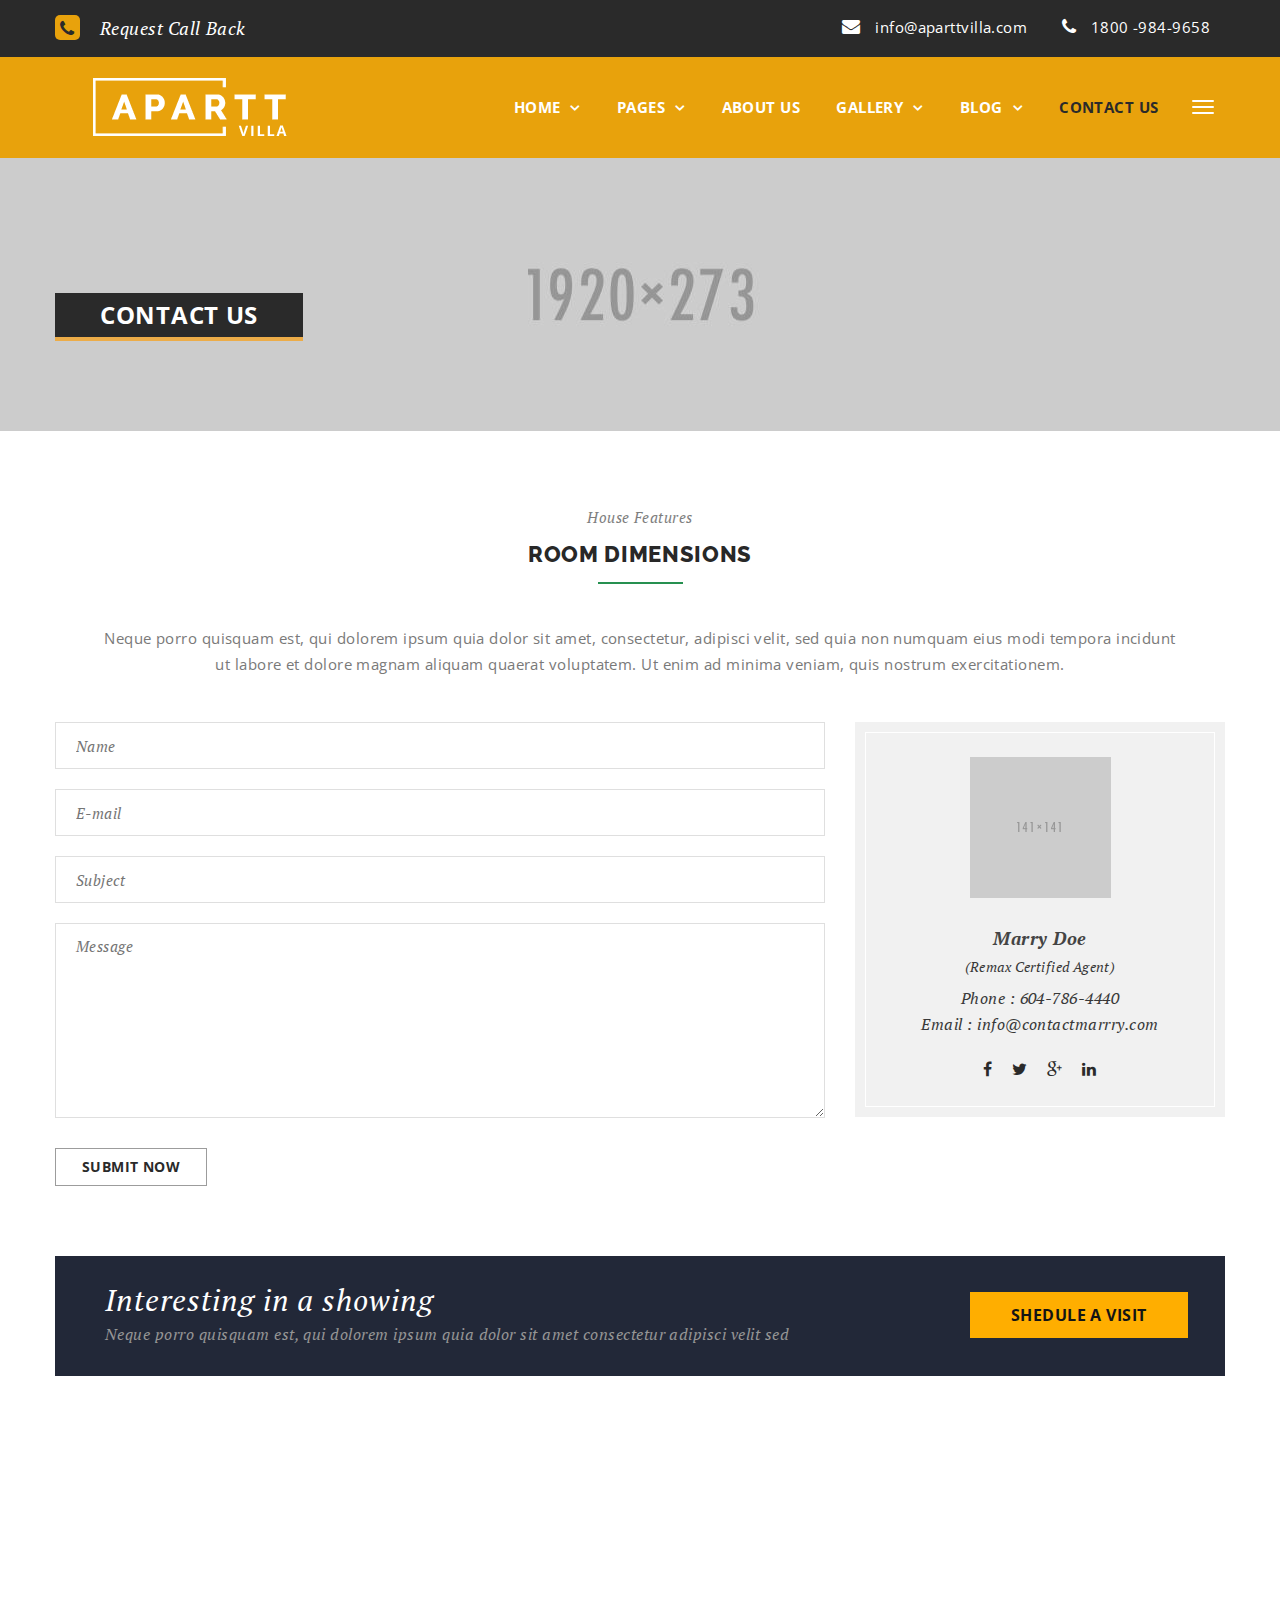
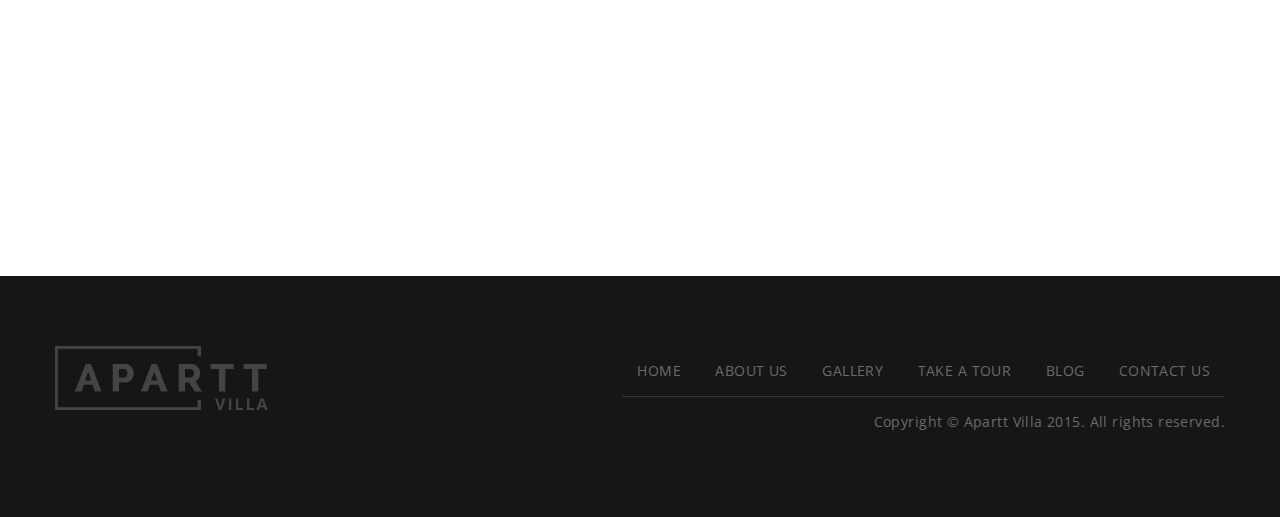
<file: contact.html>
<!DOCTYPE html>
<html lang="en">
<head>
	<meta charset="UTF-8">
	<title>Apart Villa || Responsive BootStrap HTML 5 Template</title>
	<!-- reponsive meta -->
	<meta name="viewport" content="width=device-width, initial-scale=1">
	<!-- main stylesheet -->
	<link rel="stylesheet" href="css/style.css">
	<!-- responsive stylesheet -->
	<link rel="stylesheet" href="css/responsive.css">
</head>
<body>

<!-- .preloader -->
<div class="preloader"></div>
<!-- /.preloader -->

<!-- .hidden-bar -->
<section class="hidden-bar anim-5">
	<div class="hidden-bar-closer">
		<button class="btn">
			<i class="fa fa-close"></i>
		</button>
	</div>
	<!-- .hidden-bar-wrapper -->
	<div class="hidden-bar-wrapper">

		<!-- .logo -->
		<div class="logo text-center">
			<a href="index.html">
				<img src="img/resources/hidden-bar-logo.png" alt="">
			</a>			
		</div><!-- /.logo -->
		<!-- .main-menu -->
		<div class="main-menu text-center">
        	<!-- .navigation -->
            <ul class="navigation clearfix">
                <li class="  dropdown">
                	<a href="index.html">Home</a>
                	<ul class="submenu">
						<li><a href="index.html">HOME V1</a></li>						
						<li><a href="index3.html">HOME V2</a></li>
						<li><a href="index4.html">HOME V3</a></li>
						<li><a href="index2.html">HOME One Page</a></li>
					</ul>
                </li>
                <li class="deadLink dropdown">
                	<a href="#">Pages</a>
                	<ul class="submenu">
						<li><a href="take-a-tour.html">Take a Tour</a></li>
						<li><a href="single-agent.html">Agent Profile Page</a></li>
						<li><a href="page-left.html">Page with Left Bar</a></li>
						<li><a href="page-right.html">Page with Right Bar</a></li>
						<li><a href="page-dark-left.html">Page with Dark Left Bar</a></li>
						<li><a href="page-dark-right.html">Page with Dark Right Bar</a></li>
					</ul>
                </li>
                <li> <a href="about.html">About Us</a>
                </li>
                <li class=" dropdown">
                	<a href="gallery1.html">Gallery</a>
					<ul class="submenu">
						<li><a href="gallery1.html">Gallery One</a></li>
						<li><a href="gallery2.html">Gallery Two</a></li>
						<li><a href="gallery3.html">Gallery Three</a></li>
					</ul>
                </li>
                <li class=" dropdown">
                	<a href="blog-left.html">Blog</a>
                	<ul class="submenu">
						<li><a href="blog-left.html">Blog Page</a></li>
						<li><a href="blog-single.html">Blog Details</a></li>
						<li><a href="blog-2-col.html">Blog 2 Col</a></li>
						<li><a href="blog-left.html">Blog LeftBar</a></li>
						<li><a href="blog-right.html">Blog RightBar</a></li>
						<li><a href="blog-dark-left.html">Blog Dark LeftBar</a></li>
						<li><a href="blog-dark-right.html">Blog Dark RightBar</a></li>
					</ul>
                </li>
                <li class="current"> <a href="contact.html">Contact Us</a>
                </li>
                
            </ul><!-- /.navigation -->
		</div><!-- /.main-menu -->
	</div><!-- /.hidden-bar-wrapper -->
</section><!-- /.hidden-bar -->



<section class="stricky">

	<!-- #top-bar -->
	<section id="top-bar" class="anim-3-all anim-3">
		<div class="container">
			<div class="row">
				<!-- .call-back -->
				<div class="col-lg-3 col-md-6 col-sm-6 col-xs-12 pull-left call-back">
					<a href="#"><i class="fa fa-phone"></i> Request Call Back</a>
				</div><!-- /.call-back -->
				<!-- .contact-info -->
				<div class="col-lg-5 col-md-6 col-sm-6 col-xs-12 pull-right text-right">
					<ul class="contact-info">
						<li><a href="#"><i class="fa fa-envelope"></i> info@aparttvilla.com</a></li>
						<li><a href="#"><i class="fa fa-phone"></i> 1800 -984-9658</a></li>
					</ul>
				</div><!-- /.contact-info -->
			</div>
		</div>
	</section><!-- /#top-bar -->

	<!-- .header-inner -->
	<header class="header-inner  anim-3">
		<div class="container">
			<div class="row">
				<!-- .logo -->
				<div class="col-lg-3 col-md-3 col-sm-4 col-xs-6  logo anim-5 anim-5-all text-center">
					<a href="index.html"><img src="img/resources/header-inner-logo.png" alt=""></a>
				</div><!-- /.logo -->
				<!-- .main-menu -->
				<nav class="col-lg-9 col-md-9 col-sm-8 col-xs-6  pull-right text-right anim-5 anim-5-all main-menu">
		            <div class="navbar-collapse collapse clearfix">
		            	<!-- .navigation -->
			            <ul class="navigation clearfix">
			                <li class="  dropdown">
			                	<a href="index.html">Home</a>
			                	<ul class="submenu">
									<li><a href="index.html">HOME V1</a></li>						
									<li><a href="index3.html">HOME V2</a></li>
									<li><a href="index4.html">HOME V3</a></li>
									<li><a href="index2.html">HOME One Page</a></li>
								</ul>
			                </li>
			                <li class="deadLink dropdown">
			                	<a href="#">Pages</a>
			                	<ul class="submenu">
									<li><a href="take-a-tour.html">Take a Tour</a></li>
									<li><a href="single-agent.html">Agent Profile Page</a></li>
									<li><a href="page-left.html">Page with Left Bar</a></li>
									<li><a href="page-right.html">Page with Right Bar</a></li>
									<li><a href="page-dark-left.html">Page with Dark Left Bar</a></li>
									<li><a href="page-dark-right.html">Page with Dark Right Bar</a></li>
								</ul>
			                </li>
			                <li> <a href="about.html">About Us</a>
			                </li>
			                <li class=" dropdown">
			                	<a href="gallery1.html">Gallery</a>
								<ul class="submenu">
									<li><a href="gallery1.html">Gallery One</a></li>
									<li><a href="gallery2.html">Gallery Two</a></li>
									<li><a href="gallery3.html">Gallery Three</a></li>
								</ul>
			                </li>
			                <li class=" dropdown">
			                	<a href="blog-left.html">Blog</a>
			                	<ul class="submenu">
									<li><a href="blog-left.html">Blog Page</a></li>
									<li><a href="blog-single.html">Blog Details</a></li>
									<li><a href="blog-2-col.html">Blog 2 Col</a></li>
									<li><a href="blog-left.html">Blog LeftBar</a></li>
									<li><a href="blog-right.html">Blog RightBar</a></li>
									<li><a href="blog-dark-left.html">Blog Dark LeftBar</a></li>
									<li><a href="blog-dark-right.html">Blog Dark RightBar</a></li>
								</ul>
			                </li>
			                <li class="current"> <a href="contact.html">Contact Us</a>
			                </li>
			                
			            </ul><!-- /.navigation -->
		            </div><!-- /.navbar-collapse -->
		            <!-- .navbar-header -->
		            <div class="navbar-header">
		                <!-- .navbar-toggle -->    	
		                <button type="button" class="navbar-toggle hidden-bar-opener">
			                <span class="icon-bar"></span>
			                <span class="icon-bar"></span>
			                <span class="icon-bar"></span>
		                </button><!-- /.navbar-toggle -->    	
		            </div><!-- /.navbar-header -->
				</nav><!-- /.main-menu -->
			</div>
		</div>
	</header><!-- /.header-inner -->


</section>



<!-- .page-title -->
<section id="page-title" style="background-image: url('img/page-title/bg.jpg');">
	<div class="container">
		<div class="row">
			<div class="col-lg-12">
				<h2>contact us</h2>
			</div>
		</div>
	</div>
</section><!-- /.page-title -->

<!-- .contact-content -->
<section class="contact-content anim-3-all">
	<div class="container">
		<div class="row">
			<div class="col-lg-12">
				<!-- .section-title -->
				<div class="section-title text-center">
					<span>House Features</span>
					<h2><span>Room Dimensions</span></h2>
					<p>Neque porro quisquam est, qui dolorem ipsum quia dolor sit amet, consectetur, adipisci velit, sed quia non numquam eius modi tempora incidunt <br>ut labore et dolore magnam aliquam quaerat voluptatem. Ut enim ad minima veniam, quis nostrum exercitationem.</p>
				</div><!-- /.section-title -->
			</div>
		</div>
		<div class="row">
			<div class="col-lg-8 col-md-8 col-sm-12 col-xs-12">
				<!-- .contact-form-wrap -->
				<div class="contact-form-wrap">
					<form id="contactForm" action="contact_process.php" method="post" class="contact-form">
						<p><input id="name" type="text" name="name" placeholder="Name"></p>
						<p><input id="email" name="email" type="text" placeholder="E-mail"></p>
						<p><input id="subject" name="subject" type="text" placeholder="Subject"></p>
						<p><textarea id="message" name="message" placeholder="Message"></textarea></p>
						<p><button type="submit">submit now</button></p>
					</form>
					<div id="success">
						<p>Your message sent successfully.</p>
					</div>
					<div id="error">
						<p>Something is wrong. Message cant be sent!</p>
					</div>
				</div><!-- /.contact-form-wrap -->
			</div>
			<div class="col-lg-4 col-md-4 col-sm-12 col-xs-12">
				<!-- .agent-info -->
				<div class="agent-info style-two text-center">
					<img src="img/contact/1.png" alt="">
					<!-- .content -->
					<div class="content">
						<h3>Marry Doe</h3>
						<p class="certificate">(Remax Certified Agent)</p>
						<p>Phone : 604-786-4440</p>
						<p>Email : info@contactmarrry.com</p>
					</div><!-- /.content -->
					<div class="social-icons">
						<ul>
							<li><a href="#"><i class="fa fa-facebook"></i></a></li>
							<li><a href="#"><i class="fa fa-twitter"></i></a></li>
							<li><a href="#"><i class="fa fa-google-plus"></i></a></li>
							<li><a href="#"><i class="fa fa-linkedin"></i></a></li>
						</ul>
					</div>
				</div><!-- /.agent-info -->
			</div>
		</div>
		<!-- .call-to-action -->
		<div class="call-to-action style-two clearfix">
			<div class="col-lg-9 col-md-8 col-sm-12 col-xs-12">
				<!-- .call-to-action-text -->
				<div class="call-to-action-text">
					<h2>Interesting in a showing</h2>
					<p>Neque porro quisquam est, qui dolorem ipsum quia dolor sit amet  consectetur adipisci velit sed</p>
				</div><!-- /.call-to-action-text -->
			</div>
			<div class="col-lg-3 col-md-4 col-sm-12 col-xs-12 text-center">
				<button  data-toggle="modal" data-target="#contact-agent-modal">shedule a visit</button>
			</div>
		</div><!-- /.call-to-action -->
	</div>
</section><!-- /.contact-content -->

<!-- #home-footer-google-map-wrap -->
<section id="home-footer-google-map-wrap">
	<div class="google-map" id="home-footer-google-map" data-map-lat="-37.812802" data-map-lng="144.956981"  data-map-zoom="12" data-map-overlay-clr="rgba(0,0,0, 0.4)" data-info-window="true"></div>
	
	<div class="info-window" data-map-name="home-footer-google-map">
		<!-- .house-location -->
		<div class="house-location">
			<p>Chris Niswandee, Smallsys Inc 795 E Dragram, Tucson AZ 56879 <br> USA</p>
		</div><!-- /.house-location -->
	</div>
</section><!-- /#home-footer-google-map-wrap -->

<!-- #footer-home -->
<footer id="footer-home" class="anim-5-all text-center-sm text-center-xs">
	<div class="container">
		<div class="row">
			<div class="col-lg-3 col-md-3 col-sm-12 col-xs-12 pull-left">
				<a href="#"><img src="img/resources/footer-logo.png" alt=""></a>
			</div>
			<div class="col-lg-7 col-md-7 col-sm-12 pull-right text-right text-center-sm text-center-xs">
				<!-- .footer-menu -->
				<div class="footer-menu">
					<ul>
						<li><a href="index.html">Home</a></li>
	                    <li><a href="about.html">About Us</a></li>
	                    <li><a href="galler1.html">Gallery</a></li>
	                    <li><a href="take-a-tour.html">Take a Tour</a></li>                
	                    <li><a href="blog-left.html">Blog</a></li>
	                    <li><a href="contact.html">Contact Us</a></li>
					</ul>
				</div><!-- /.footer-menu -->
				<!-- .footer-copyright -->
				<div class="footer-copyright">
					<p>Copyright &copy; Apartt Villa 2015. All rights reserved.</p>
				</div><!-- /.footer-copyright -->
			</div>
		</div>
	</div>
</footer><!-- /#footer-home -->


<!-- Modal -->
<div class="modal fade" id="contact-agent-modal" tabindex="-1" role="dialog" aria-labelledby="myModalLabel">
	<div class="modal-dialog" role="document">
		<div class="modal-content">
			<div class="modal-header">
				<h4 class="modal-title text-center" id="myModalLabel">Contact Our Agent</h4>
				<button type="button" class="close" data-dismiss="modal" aria-label="Close"><span aria-hidden="true">&times;</span></button>
			</div>
			<div class="modal-body">
				<div class="modal-agent-info-box">
					<div class="img-holder">
						<img src="img/contact-agent-modal/1.png" alt="">
					</div>
					<div class="content">
						<h3><span class="name">Marry Doe</span> <span class="position">(Remax Certified Agent)</span></h3>
						<p>Phone : +1800 548 963 &emsp; Email : info@contactmarrry.com</p>
					</div>
				</div>
				<div class="modal-contact-form">
					<!-- .contact-form-wrap -->
					<div class="contact-form-wrap anim-5-all">
						<form id="contactForm" action="contact_process.php" method="post" class="contact-form2 row">
							<div class="col-md-6">
								<p><input id="name" name="name" type="text" placeholder="Name"></p>
								<p><input id="phone" name="phone" type="text" placeholder="Phone"></p>
								<p><input id="email" name="email" type="text" placeholder="Email"></p>
							</div>
							<div class="col-md-6">
								<p><textarea id="message" name="message" placeholder="Message"></textarea></p>
								<p><button type="submit">Get Appointment</button></p>
							</div>
						</form>
						<div id="success">
							<p>Your message sent successfully.</p>
						</div>
						<div id="error">
							<p>Something is wrong. Message cant be sent!</p>
						</div>
					</div><!-- /.contact-form-wrap -->					
				</div>
			</div>
		</div>
	</div>
</div>
<!-- /Modal -->



	


<script src="js/jquery.min.js"></script>
<script src="js/bootstrap.min.js"></script>
<script src="js/wow.js"></script>
<script src="js/jquery.scrolly.js"></script>
<script src="js/vegas.min.js"></script>
<script src="js/masonry.pkgd.min.js"></script>
<script src="js/jquery.mixitup.min.js"></script>
<script src="js/jquery.fancybox.pack.js"></script>
<script src="js/owl.carousel.min.js"></script>
<script src="http://maps.google.com/maps/api/js"></script>
<script src="js/gmap.js"></script>
<script src="js/jquery.bxslider.min.js"></script>
<script src="js/jquery.easing.min.js"></script>
<script src="js/zebra_datepicker.js"></script>
<script src="js/jquery.mCustomScrollbar.concat.min.js"></script>
<script src="js/jquery.form.js"></script>
<script src="js/jquery.validate.min.js"></script>
<script src="js/contact.js"></script>
<script src="js/custom.js"></script>



</body>
</html>
</file>
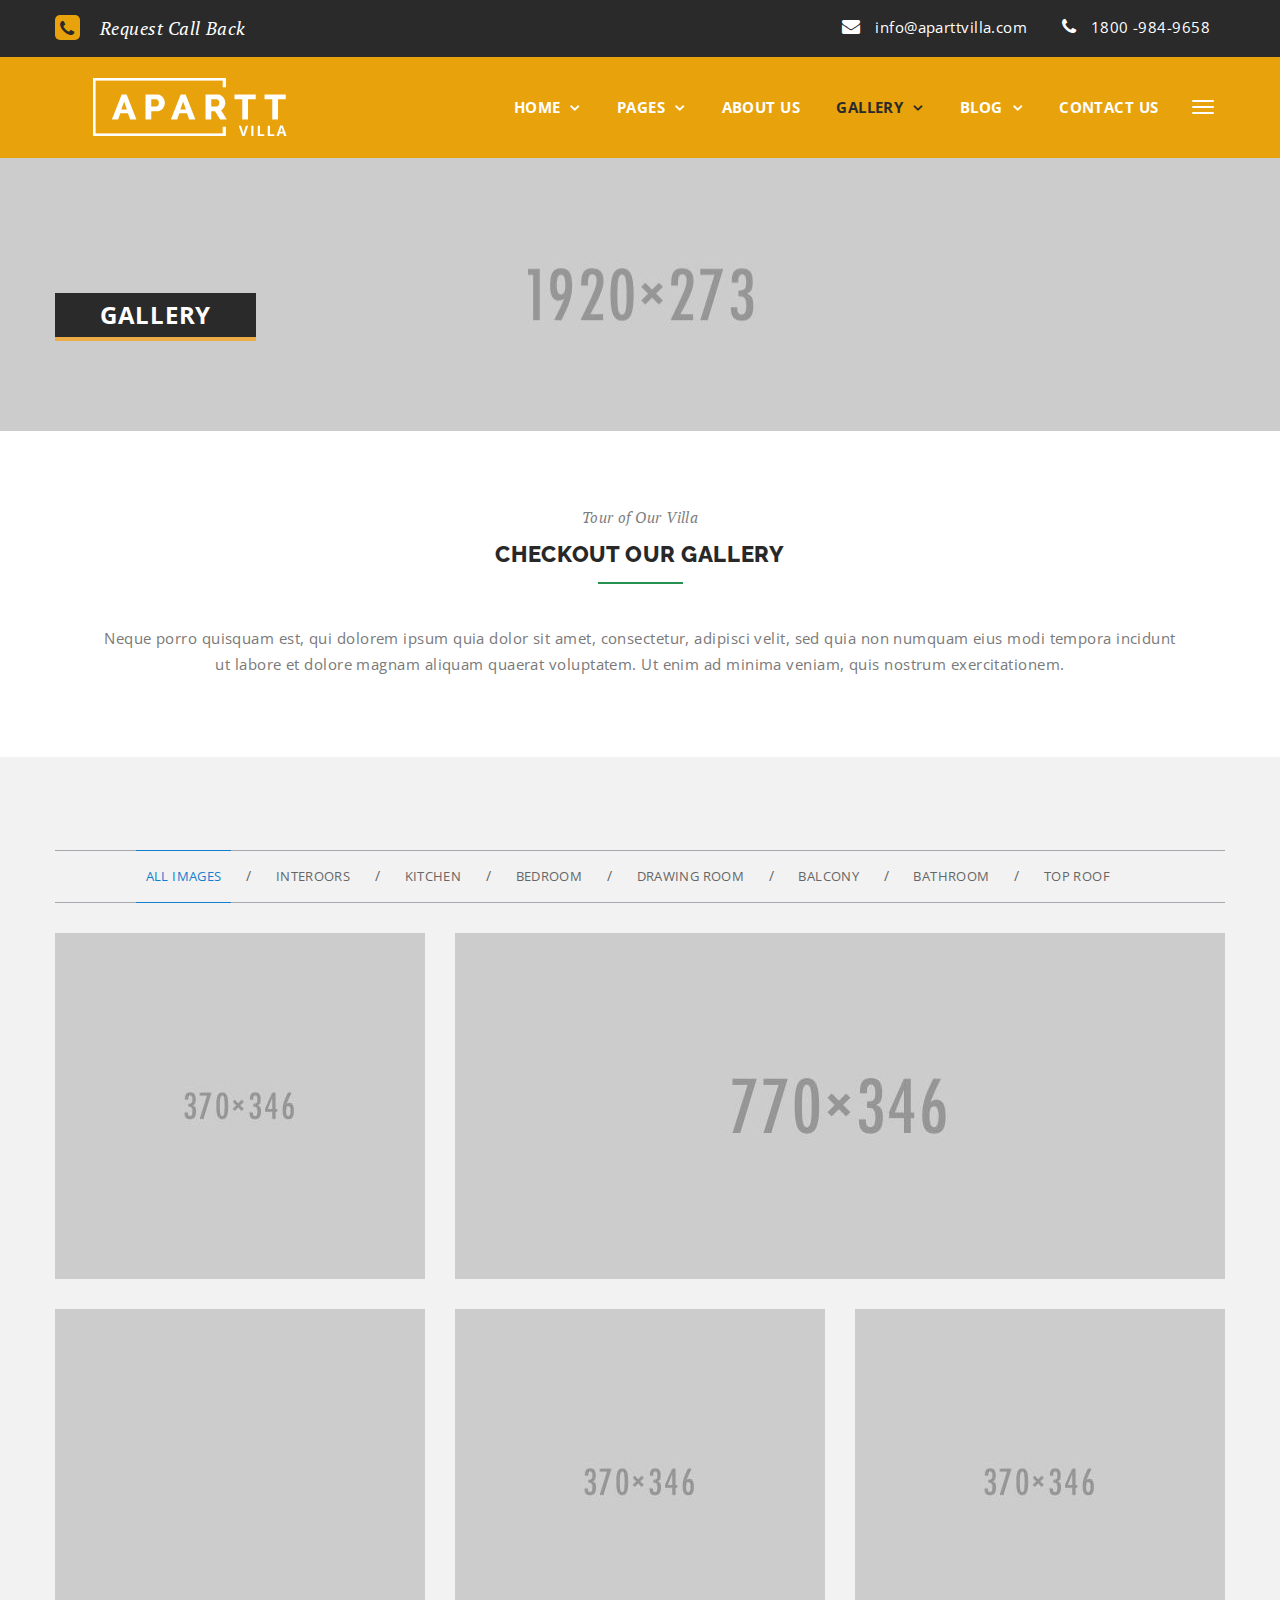
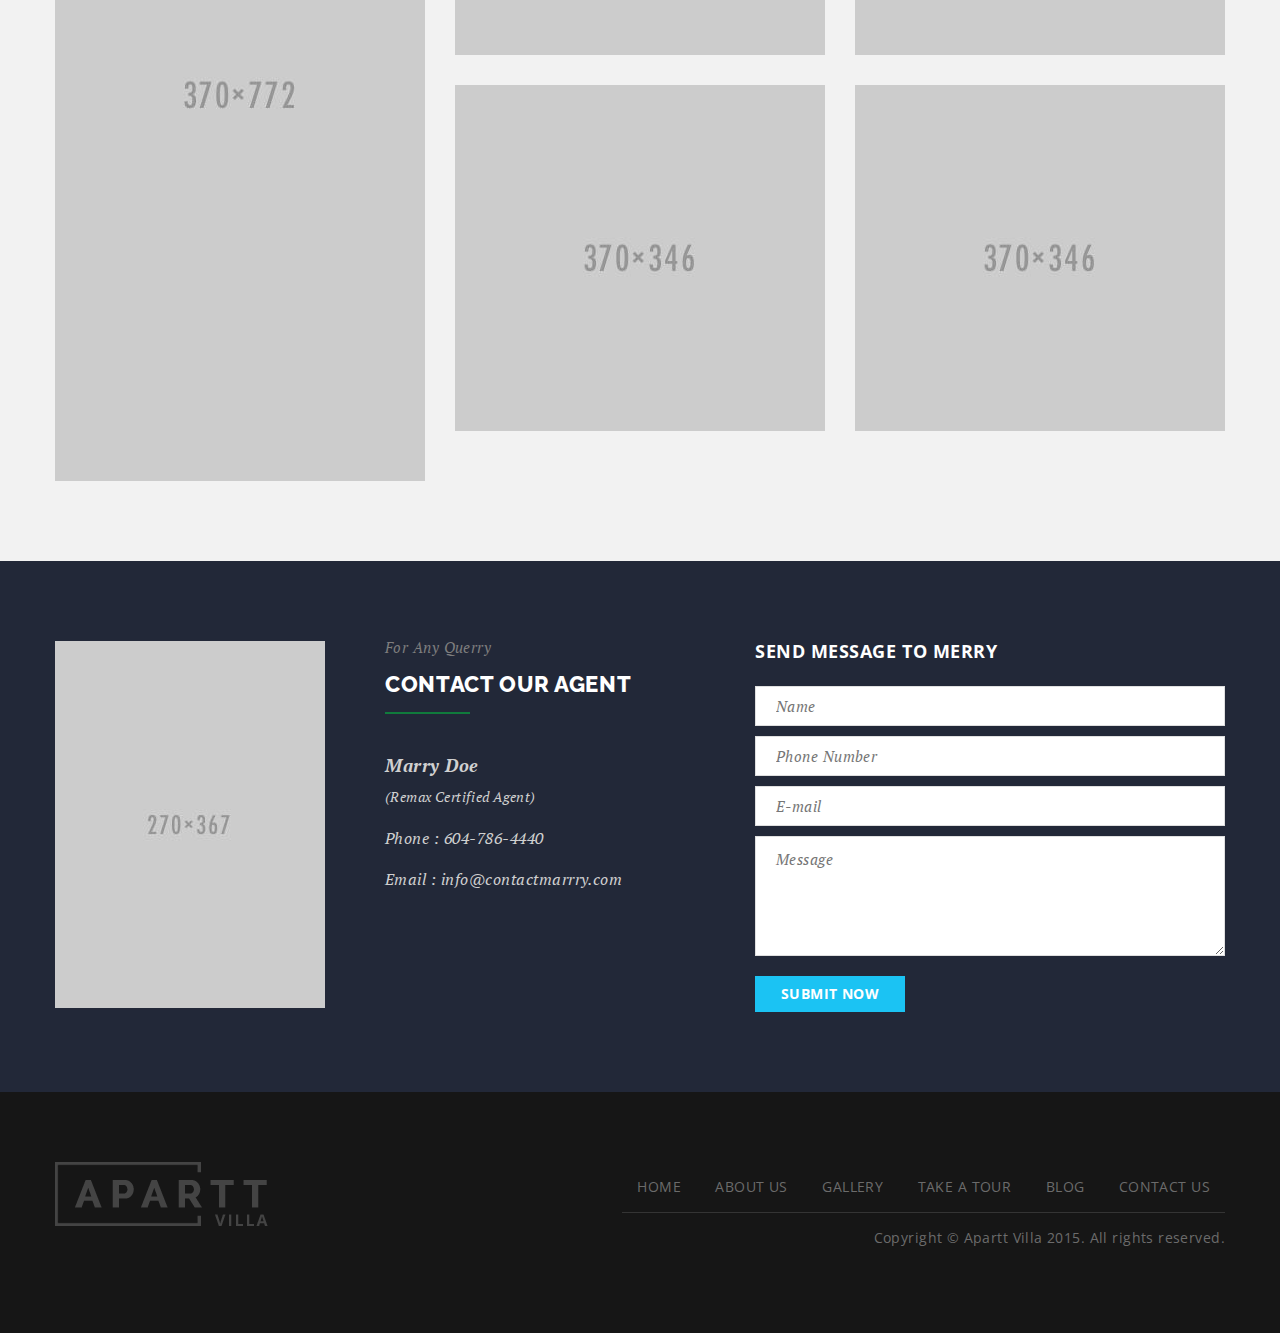
<file: gallery1.html>
<!DOCTYPE html>
<html lang="en">
<head>
	<meta charset="UTF-8">
	<title>Apart Villa || Responsive BootStrap HTML 5 Template</title>
	<!-- reponsive meta -->
	<meta name="viewport" content="width=device-width, initial-scale=1">
	<!-- main stylesheet -->
	<link rel="stylesheet" href="css/style.css">
	<!-- responsive stylesheet -->
	<link rel="stylesheet" href="css/responsive.css">
</head>
<body>

<!-- .preloader -->
<div class="preloader"></div>
<!-- /.preloader -->

<!-- .hidden-bar -->
<section class="hidden-bar anim-5">
	<div class="hidden-bar-closer">
		<button class="btn">
			<i class="fa fa-close"></i>
		</button>
	</div>
	<!-- .hidden-bar-wrapper -->
	<div class="hidden-bar-wrapper">

		<!-- .logo -->
		<div class="logo text-center">
			<a href="index.html">
				<img src="img/resources/hidden-bar-logo.png" alt="">
			</a>			
		</div><!-- /.logo -->
		<!-- .main-menu -->
		<div class="main-menu text-center">
        	<!-- .navigation -->
            <ul class="navigation clearfix">
                <li class="  dropdown">
                	<a href="index.html">Home</a>
                	<ul class="submenu">
						<li><a href="index.html">HOME V1</a></li>						
						<li><a href="index3.html">HOME V2</a></li>
						<li><a href="index4.html">HOME V3</a></li>
						<li><a href="index2.html">HOME One Page</a></li>
					</ul>
                </li>
                <li class="deadLink dropdown">
                	<a href="#">Pages</a>
                	<ul class="submenu">
						<li><a href="take-a-tour.html">Take a Tour</a></li>
						<li><a href="single-agent.html">Agent Profile Page</a></li>
						<li><a href="page-left.html">Page with Left Bar</a></li>
						<li><a href="page-right.html">Page with Right Bar</a></li>
						<li><a href="page-dark-left.html">Page with Dark Left Bar</a></li>
						<li><a href="page-dark-right.html">Page with Dark Right Bar</a></li>
					</ul>
                </li>
                <li> <a href="about.html">About Us</a>
                </li>
                <li class="current dropdown">
                	<a href="gallery1.html">Gallery</a>
					<ul class="submenu">
						<li><a href="gallery1.html">Gallery One</a></li>
						<li><a href="gallery2.html">Gallery Two</a></li>
						<li><a href="gallery3.html">Gallery Three</a></li>
					</ul>
                </li>
                <li class=" dropdown ">
                	<a href="blog-left.html">Blog</a>
                	<ul class="submenu">
						<li><a href="blog-left.html">Blog Page</a></li>
						<li><a href="blog-single.html">Blog Details</a></li>
						<li><a href="blog-2-col.html">Blog 2 Col</a></li>
						<li><a href="blog-left.html">Blog LeftBar</a></li>
						<li><a href="blog-right.html">Blog RightBar</a></li>
						<li><a href="blog-dark-left.html">Blog Dark LeftBar</a></li>
						<li><a href="blog-dark-right.html">Blog Dark RightBar</a></li>
					</ul>
                </li>
                <li> <a href="contact.html">Contact Us</a>
                </li>
                
            </ul><!-- /.navigation -->
		</div><!-- /.main-menu -->
	</div><!-- /.hidden-bar-wrapper -->
</section><!-- /.hidden-bar -->



<section class="stricky">

	<!-- #top-bar -->
	<section id="top-bar" class="anim-3-all anim-3">
		<div class="container">
			<div class="row">
				<!-- .call-back -->
				<div class="col-lg-3 col-md-6 col-sm-6 col-xs-12 pull-left call-back">
					<a href="#"><i class="fa fa-phone"></i> Request Call Back</a>
				</div><!-- /.call-back -->
				<!-- .contact-info -->
				<div class="col-lg-5 col-md-6 col-sm-6 col-xs-12 pull-right text-right">
					<ul class="contact-info">
						<li><a href="#"><i class="fa fa-envelope"></i> info@aparttvilla.com</a></li>
						<li><a href="#"><i class="fa fa-phone"></i> 1800 -984-9658</a></li>
					</ul>
				</div><!-- /.contact-info -->
			</div>
		</div>
	</section><!-- /#top-bar -->

	<!-- .header-inner -->
	<header class="header-inner  anim-3">
		<div class="container">
			<div class="row">
				<!-- .logo -->
				<div class="col-lg-3 col-md-3 col-sm-4 col-xs-6  logo anim-5 anim-5-all text-center">
					<a href="index.html"><img src="img/resources/header-inner-logo.png" alt=""></a>
				</div><!-- /.logo -->
				<!-- .main-menu -->
				<nav class="col-lg-9 col-md-9 col-sm-8 col-xs-6  pull-right text-right anim-5 anim-5-all main-menu">
		            <div class="navbar-collapse collapse clearfix">
		            	<!-- .navigation -->
			            <ul class="navigation clearfix">
			                <li class="  dropdown">
			                	<a href="index.html">Home</a>
			                	<ul class="submenu">
									<li><a href="index.html">HOME V1</a></li>						
									<li><a href="index3.html">HOME V2</a></li>
									<li><a href="index4.html">HOME V3</a></li>
									<li><a href="index2.html">HOME One Page</a></li>
								</ul>
			                </li>
			                <li class="deadLink dropdown">
			                	<a href="#">Pages</a>
			                	<ul class="submenu">
									<li><a href="take-a-tour.html">Take a Tour</a></li>
									<li><a href="single-agent.html">Agent Profile Page</a></li>
									<li><a href="page-left.html">Page with Left Bar</a></li>
									<li><a href="page-right.html">Page with Right Bar</a></li>
									<li><a href="page-dark-left.html">Page with Dark Left Bar</a></li>
									<li><a href="page-dark-right.html">Page with Dark Right Bar</a></li>
								</ul>
			                </li>
			                <li> <a href="about.html">About Us</a>
			                </li>
			                <li class="current dropdown">
			                	<a href="gallery1.html">Gallery</a>
								<ul class="submenu">
									<li><a href="gallery1.html">Gallery One</a></li>
									<li><a href="gallery2.html">Gallery Two</a></li>
									<li><a href="gallery3.html">Gallery Three</a></li>
								</ul>
			                </li>
			                <li class=" dropdown">
			                	<a href="blog-left.html">Blog</a>
			                	<ul class="submenu">
									<li><a href="blog-left.html">Blog Page</a></li>
									<li><a href="blog-single.html">Blog Details</a></li>
									<li><a href="blog-2-col.html">Blog 2 Col</a></li>
									<li><a href="blog-left.html">Blog LeftBar</a></li>
									<li><a href="blog-right.html">Blog RightBar</a></li>
									<li><a href="blog-dark-left.html">Blog Dark LeftBar</a></li>
									<li><a href="blog-dark-right.html">Blog Dark RightBar</a></li>
								</ul>
			                </li>
			                <li> <a href="contact.html">Contact Us</a>
			                </li>
			                
			            </ul><!-- /.navigation -->
		            </div><!-- /.navbar-collapse -->
		            <!-- .navbar-header -->
		            <div class="navbar-header">
		                <!-- .navbar-toggle -->    	
		                <button type="button" class="navbar-toggle hidden-bar-opener">
			                <span class="icon-bar"></span>
			                <span class="icon-bar"></span>
			                <span class="icon-bar"></span>
		                </button><!-- /.navbar-toggle -->    	
		            </div><!-- /.navbar-header -->
				</nav><!-- /.main-menu -->
			</div>
		</div>
	</header><!-- /.header-inner -->


</section>




<!-- .page-title -->
<section id="page-title" style="background-image: url('img/page-title/bg.jpg');">
	<div class="container">
		<div class="row">
			<div class="col-lg-12">
				<h2>Gallery</h2>
			</div>
		</div>
	</div>
</section><!-- /.page-title -->

<!-- .section-title-wrap -->
<section class="section-title-wrap">
	<div class="container">
		<div class="col-lg-12">
			<!-- .section-title -->
			<div class="section-title text-center">
				<span>Tour of Our Villa</span>
				<h2><span>Checkout our gallery</span></h2>
				<p>Neque porro quisquam est, qui dolorem ipsum quia dolor sit amet, consectetur, adipisci velit, sed quia non numquam eius modi tempora incidunt <br>ut labore et dolore magnam aliquam quaerat voluptatem. Ut enim ad minima veniam, quis nostrum exercitationem.</p>
			</div><!-- /.section-title -->
		</div>
	</div>
</section><!-- /.section-title-wrap -->


<!-- #gallery -->
<section id="gallery" class="gallery-page-one">
	<div class="container">
		<!-- .gallery-filter -->
		<ul class="gallery-filter anim-5-all text-center">
			<li data-filter="all" class="active gallery-sorter">
				<span>All images</span>
			</li>
			<li data-filter=".interoors" class="gallery-sorter">
				<span>Interoors</span>
			</li>
			<li data-filter=".kitchen" class="gallery-sorter">
				<span>KItchen</span>
			</li>
			<li data-filter=".bedroom" class="gallery-sorter">
				<span>Bedroom</span>
			</li>
			<li data-filter=".drawing" class="gallery-sorter">
				<span>Drawing room</span>
			</li>
			<li data-filter=".balcony" class="gallery-sorter">
				<span>Balcony</span>
			</li>
			<li data-filter=".bathroom" class="gallery-sorter">
				<span>Bathroom</span>
			</li>
			<li data-filter=".roof" class="gallery-sorter">
				<span>Top Roof</span>
			</li>
		</ul><!-- /.gallery-filter -->
		<div class="row">
			<!-- .image-gallery -->
			<div class="image-gallery" data-filter-class="gallery-sorter">
				<!-- .single-gallery -->
				<div class="single-gallery anim-5-all bedroom interoors drawing masonryImage mix span-4">
					<div class="img-holder">
						<img src="img/gallery1/1.jpg" alt="">
						<div class="content">
							<div class="image-view">
								<a class="fancybox" data-fancybox-group="apart-villa-gallery" href="img/gallery1/1.jpg">
									<i class="fa fa-camera"></i>
								</a>
							</div>
							<div class="title-holder"><h4>Roof Design</h4></div>
							<div class="link-view">
								<a href="#"><i class="fa fa-link"></i></a>
							</div>
						</div>
					</div>
					<div class="modal-content">
						<div class="item-name">Roof Design</div>
						<img src="img/gallery1/1.jpg" alt="" class="item-image">
						<div class="item-text">
							<p>sed quia non numquam eius modi tempora incidunt <br> ut labore et dolore magnam aliquam quaerat volup- ptatem. voluptatem. </p>
							<ul>
								<li><i class="fa fa-long-arrow-right"></i> Good Furniture in room</li>
								<li><i class="fa fa-long-arrow-right"></i> Granite Stone on floor</li>
								<li><i class="fa fa-long-arrow-right"></i> toilet is attached</li>
							</ul>
						</div>

					</div>
				</div><!-- /.single-gallery -->
				<!-- .single-gallery -->
				<div class="single-gallery anim-5-all interoors kitchen balcony masonryImage mix span-8">
					<div class="img-holder">
						<img src="img/gallery1/2.jpg" alt="">
						<div class="content">
							<div class="image-view">
								<a class="fancybox" data-fancybox-group="apart-villa-gallery" href="img/gallery1/2.jpg">
									<i class="fa fa-camera"></i>
								</a>
							</div>
							<div class="title-holder"><h4>Kitchen Room</h4></div>
							<div class="link-view">
								<a href="#"><i class="fa fa-link"></i></a>
							</div>
						</div>
					</div>
					<div class="modal-content">
						<div class="item-name">Kitchen Room</div>
						<img src="img/gallery1/2.jpg" alt="" class="item-image">
						<div class="item-text">
							<p>sed quia non numquam eius modi tempora incidunt <br> ut labore et dolore magnam aliquam quaerat volup- ptatem. voluptatem. </p>
							<ul>
								<li><i class="fa fa-long-arrow-right"></i> Good Furniture in room</li>
								<li><i class="fa fa-long-arrow-right"></i> Granite Stone on floor</li>
								<li><i class="fa fa-long-arrow-right"></i> toilet is attached</li>
							</ul>
						</div>

					</div>
				</div><!-- /.single-gallery -->
				<!-- .single-gallery -->
				<div class="single-gallery anim-5-all bedroom interoors drawing masonryImage mix span-4">
					<div class="img-holder">
						<img src="img/gallery1/3.jpg" alt="">
						<div class="content">
							<div class="image-view">
								<a class="fancybox" data-fancybox-group="apart-villa-gallery" href="img/gallery1/3.jpg">
									<i class="fa fa-camera"></i>
								</a>
							</div>
							<div class="title-holder"><h4>Roof Design</h4></div>
							<div class="link-view">
								<a href="#"><i class="fa fa-link"></i></a>
							</div>
						</div>
					</div>
					<div class="modal-content">
						<div class="item-name">Roof Design</div>
						<img src="img/gallery1/3.jpg" alt="" class="item-image">
						<div class="item-text">
							<p>sed quia non numquam eius modi tempora incidunt <br> ut labore et dolore magnam aliquam quaerat volup- ptatem. voluptatem. </p>
							<ul>
								<li><i class="fa fa-long-arrow-right"></i> Good Furniture in room</li>
								<li><i class="fa fa-long-arrow-right"></i> Granite Stone on floor</li>
								<li><i class="fa fa-long-arrow-right"></i> toilet is attached</li>
							</ul>
						</div>

					</div>
				</div><!-- /.single-gallery -->
				<!-- .single-gallery -->
				<div class="single-gallery anim-5-all bedroom drawing masonryImage mix span-4">
					<div class="img-holder">
						<img src="img/gallery1/4.jpg" alt="">
						<div class="content">
							<div class="image-view">
								<a class="fancybox" data-fancybox-group="apart-villa-gallery" href="img/gallery1/4.jpg">
									<i class="fa fa-camera"></i>
								</a>
							</div>
							<div class="title-holder"><h4>Kitchen Room</h4></div>
							<div class="link-view">
								<a href="#"><i class="fa fa-link"></i></a>
							</div>
						</div>
					</div>
					<div class="modal-content">
						<div class="item-name">Kitchen Room</div>
						<img src="img/gallery1/4.jpg" alt="" class="item-image">
						<div class="item-text">
							<p>sed quia non numquam eius modi tempora incidunt <br> ut labore et dolore magnam aliquam quaerat volup- ptatem. voluptatem. </p>
							<ul>
								<li><i class="fa fa-long-arrow-right"></i> Good Furniture in room</li>
								<li><i class="fa fa-long-arrow-right"></i> Granite Stone on floor</li>
								<li><i class="fa fa-long-arrow-right"></i> toilet is attached</li>
							</ul>
						</div>

					</div>
				</div><!-- /.single-gallery -->
				<!-- .single-gallery -->
				<div class="single-gallery anim-5-all  kitchen drawing masonryImage mix span-4">
					<div class="img-holder">
						<img src="img/gallery1/5.jpg" alt="">
						<div class="content">
							<div class="image-view">
								<a class="fancybox" data-fancybox-group="apart-villa-gallery" href="img/gallery1/5.jpg">
									<i class="fa fa-camera"></i>
								</a>
							</div>
							<div class="title-holder"><h4>Bed Room</h4></div>
							<div class="link-view">
								<a href="#"><i class="fa fa-link"></i></a>
							</div>
						</div>
					</div>
					<div class="modal-content">
						<div class="item-name">Bed Room</div>
						<img src="img/gallery1/5.jpg" alt="" class="item-image">
						<div class="item-text">
							<p>sed quia non numquam eius modi tempora incidunt <br> ut labore et dolore magnam aliquam quaerat volup- ptatem. voluptatem. </p>
							<ul>
								<li><i class="fa fa-long-arrow-right"></i> Good Furniture in room</li>
								<li><i class="fa fa-long-arrow-right"></i> Granite Stone on floor</li>
								<li><i class="fa fa-long-arrow-right"></i> toilet is attached</li>
							</ul>
						</div>

					</div>
				</div><!-- /.single-gallery -->
				<!-- .single-gallery -->
				<div class="single-gallery anim-5-all drawing masonryImage mix span-4">
					<div class="img-holder">
						<img src="img/gallery1/6.jpg" alt="">
						<div class="content">
							<div class="image-view">
								<a class="fancybox" data-fancybox-group="apart-villa-gallery" href="img/gallery1/6.jpg">
									<i class="fa fa-camera"></i>
								</a>
							</div>
							<div class="title-holder"><h4>Drawing Room</h4></div>
							<div class="link-view">
								<a href="#"><i class="fa fa-link"></i></a>
							</div>
						</div>
					</div>
					<div class="modal-content">
						<div class="item-name">Drawing Room</div>
						<img src="img/gallery1/6.jpg" alt="" class="item-image">
						<div class="item-text">
							<p>sed quia non numquam eius modi tempora incidunt <br> ut labore et dolore magnam aliquam quaerat volup- ptatem. voluptatem. </p>
							<ul>
								<li><i class="fa fa-long-arrow-right"></i> Good Furniture in room</li>
								<li><i class="fa fa-long-arrow-right"></i> Granite Stone on floor</li>
								<li><i class="fa fa-long-arrow-right"></i> toilet is attached</li>
							</ul>
						</div>

					</div>
				</div><!-- /.single-gallery -->
				<!-- .single-gallery -->
				<div class="single-gallery anim-5-all drawing masonryImage mix span-4">
					<div class="img-holder">
						<img src="img/gallery1/7.jpg" alt="">
						<div class="content">
							<div class="image-view">
								<a class="fancybox" data-fancybox-group="apart-villa-gallery" href="img/gallery1/7.jpg">
									<i class="fa fa-camera"></i>
								</a>
							</div>
							<div class="title-holder"><h4>Drawing Room</h4></div>
							<div class="link-view">
								<a href="#"><i class="fa fa-link"></i></a>
							</div>
						</div>
					</div>
					<div class="modal-content">
						<div class="item-name">Drawing Room</div>
						<img src="img/gallery1/7.jpg" alt="" class="item-image">
						<div class="item-text">
							<p>sed quia non numquam eius modi tempora incidunt <br> ut labore et dolore magnam aliquam quaerat volup- ptatem. voluptatem. </p>
							<ul>
								<li><i class="fa fa-long-arrow-right"></i> Good Furniture in room</li>
								<li><i class="fa fa-long-arrow-right"></i> Granite Stone on floor</li>
								<li><i class="fa fa-long-arrow-right"></i> toilet is attached</li>
							</ul>
						</div>

					</div>
				</div><!-- /.single-gallery -->
			</div><!-- /.image-gallery -->
		</div>
	</div>
</section><!-- /#gallery -->



<!-- gallery Modal -->
<div class="modal fade" id="single-gallery-modal" tabindex="-1" role="dialog" aria-labelledby="myModalLabelTwo">
	<div class="modal-dialog" role="document">
		<div class="modal-content">
			<div class="modal-header">
				<h4 class="modal-title text-center" id="myModalLabelTwo">Details of <span class="item-name">drawing room</span></h4>
				<button type="button" class="close" data-dismiss="modal" aria-label="Close"><span aria-hidden="true">&times;</span></button>
			</div>
			<div class="modal-body">
				<div class="row">
					<div class="col-md-6">
						<div class="img-holder item-image">
							<img src="img/gallery/1.jpg" alt="">
						</div>
					</div>
					<div class="col-md-6 item-text">
						<!-- content loading via jQuery -->
					</div>
				</div>
			</div>
		</div>
	</div>
</div>
<!-- /gallery Modal -->



<!-- #appointment -->
<section id="appointment" class="anim-5-all dark-background">
	<div class="container">
		<div class="row">
			<!-- .agent-info -->
			<div class="col-lg-7 col-md-8 col-lg-offset-0 col-md-offset-2 agent-info">
				<!-- .img-holder -->
				<div class="img-holder text-center-xs">
					<img src="img/appointment/woman.jpg" alt="">
				</div><!-- /.img-holder -->
				<!-- .content -->
				<div class="content">
					<!-- .section-title -->
					<div class="section-title">
						<span>For Any Querry</span>
						<h2><span>contact our agent</span></h2>
					</div><!-- /.section-title -->
					<h3>Marry Doe</h3>
					<p>(Remax Certified Agent)</p>
					<p>Phone : 604-786-4440</p>
					<p>Email : info@contactmarrry.com</p>
				</div><!-- /.content -->
			</div><!-- /.agent-info -->
			<!-- .contact-form-wrap -->
			<div class="col-lg-5 col-md-7 col-lg-offset-0 col-md-offset-2 contact-form-wrap">
				<h3>send message to merry</h3>
				<form id="contactForm" action="contact_process.php" method="post" class="contact-form">
					<p><input name="name" type="text" placeholder="Name"></p>
					<p><input name="phone" type="text" placeholder="Phone Number"></p>
					<p><input name="email" type="text" placeholder="E-mail"></p>
					<p><textarea name="message" placeholder="Message"></textarea></p>
					<p><button type="submit">submit now</button></p>
				</form>
				<div id="success">
					<p>Your message sent successfully.</p>
				</div>
				<div id="error">
					<p>Something is wrong. Message cant be sent!</p>
				</div>
			</div><!-- /.contact-form-wrap -->
		</div>
	</div>
</section><!-- /#appointment -->


<!-- #footer-home -->
<footer id="footer-home" class="anim-5-all text-center-sm text-center-xs">
	<div class="container">
		<div class="row">
			<div class="col-lg-3 col-md-3 col-sm-12 col-xs-12 pull-left">
				<a href="#"><img src="img/resources/footer-logo.png" alt=""></a>
			</div>
			<div class="col-lg-7 col-md-7 col-sm-12 pull-right text-right text-center-sm text-center-xs">
				<!-- .footer-menu -->
				<div class="footer-menu">
					<ul>
						<li><a href="index.html">Home</a></li>
	                    <li><a href="about.html">About Us</a></li>
	                    <li><a href="galler1.html">Gallery</a></li>
	                    <li><a href="take-a-tour.html">Take a Tour</a></li>                
	                    <li><a href="blog-left.html">Blog</a></li>
	                    <li><a href="contact.html">Contact Us</a></li>
					</ul>
				</div><!-- /.footer-menu -->
				<!-- .footer-copyright -->
				<div class="footer-copyright">
					<p>Copyright &copy; Apartt Villa 2015. All rights reserved.</p>
				</div><!-- /.footer-copyright -->
			</div>
		</div>
	</div>
</footer><!-- /#footer-home -->


<!-- Modal -->
<div class="modal fade" id="contact-agent-modal" tabindex="-1" role="dialog" aria-labelledby="myModalLabel">
	<div class="modal-dialog" role="document">
		<div class="modal-content">
			<div class="modal-header">
				<h4 class="modal-title text-center" id="myModalLabel">Contact Our Agent</h4>
				<button type="button" class="close" data-dismiss="modal" aria-label="Close"><span aria-hidden="true">&times;</span></button>
			</div>
			<div class="modal-body">
				<div class="modal-agent-info-box">
					<div class="img-holder">
						<img src="img/contact-agent-modal/1.png" alt="">
					</div>
					<div class="content">
						<h3><span class="name">Marry Doe</span> <span class="position">(Remax Certified Agent)</span></h3>
						<p>Phone : +1800 548 963 &emsp; Email : info@contactmarrry.com</p>
					</div>
				</div>
				<div class="modal-contact-form">
					<!-- .contact-form-wrap -->
					<div class="contact-form-wrap anim-5-all">
						<form action="inc/sendemail.php" class="contact-form row">
							<div class="col-md-6">
								<p><input name="name" type="text" placeholder="Name"></p>
								<p><input name="phone" type="text" placeholder="Phone"></p>
								<p><input name="email" type="text" placeholder="Email"></p>
							</div>
							<div class="col-md-6">
								<p><textarea name="message" placeholder="Message"></textarea></p>
								<p><button type="submit">Get Appointment</button></p>
							</div>
						</form>
					</div><!-- /.contact-form-wrap -->					
				</div>
			</div>
		</div>
	</div>
</div>
<!-- /Modal -->



	


<script src="js/jquery.min.js"></script>
<script src="js/bootstrap.min.js"></script>
<script src="js/wow.js"></script>
<script src="js/jquery.scrolly.js"></script>
<script src="js/vegas.min.js"></script>
<script src="js/masonry.pkgd.min.js"></script>
<script src="js/jquery.mixitup.min.js"></script>
<script src="js/jquery.fancybox.pack.js"></script>
<script src="js/owl.carousel.min.js"></script>
<script src="http://maps.google.com/maps/api/js"></script>
<script src="js/gmap.js"></script>
<script src="js/jquery.bxslider.min.js"></script>
<script src="js/jquery.easing.min.js"></script>
<script src="js/zebra_datepicker.js"></script>
<script src="js/jquery.mCustomScrollbar.concat.min.js"></script>
<script src="js/jquery.form.js"></script>
<script src="js/jquery.validate.min.js"></script>
<script src="js/contact.js"></script>
<script src="js/custom.js"></script>



</body>
</html>
</file>
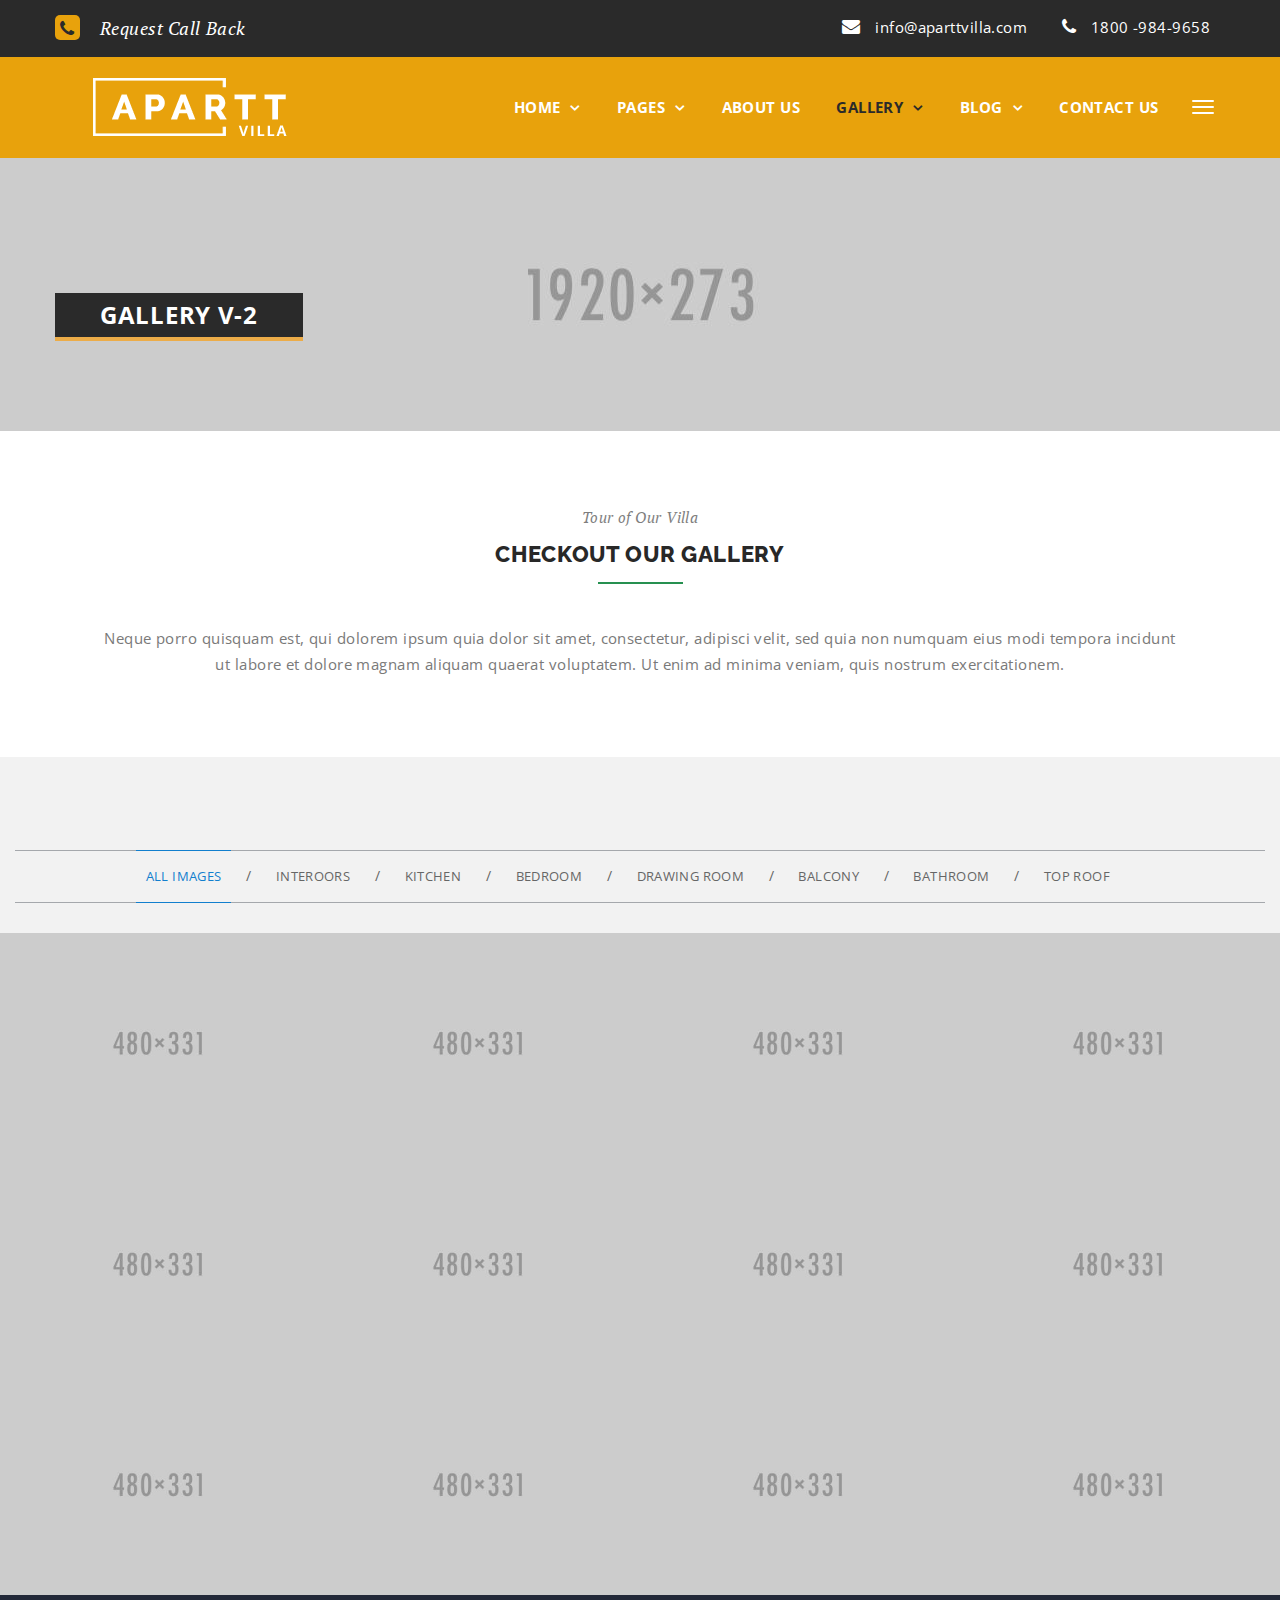
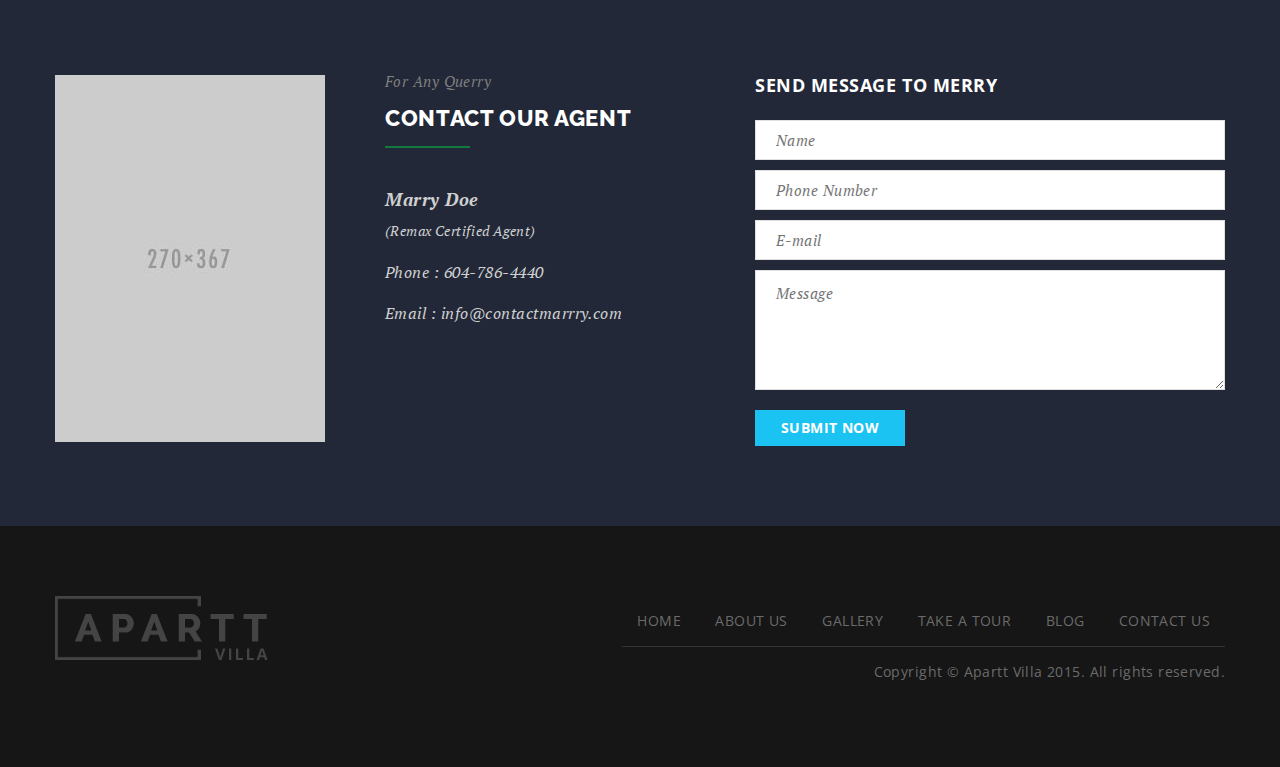
<file: gallery2.html>
<!DOCTYPE html>
<html lang="en">
<head>
	<meta charset="UTF-8">
	<title>Apart Villa || Responsive BootStrap HTML 5 Template</title>
	<!-- reponsive meta -->
	<meta name="viewport" content="width=device-width, initial-scale=1">
	<!-- main stylesheet -->
	<link rel="stylesheet" href="css/style.css">
	<!-- responsive stylesheet -->
	<link rel="stylesheet" href="css/responsive.css">
</head>
<body>

<!-- .preloader -->
<div class="preloader"></div>
<!-- /.preloader -->

<!-- .hidden-bar -->
<section class="hidden-bar anim-5">
	<div class="hidden-bar-closer">
		<button class="btn">
			<i class="fa fa-close"></i>
		</button>
	</div>
	<!-- .hidden-bar-wrapper -->
	<div class="hidden-bar-wrapper">

		<!-- .logo -->
		<div class="logo text-center">
			<a href="index.html">
				<img src="img/resources/hidden-bar-logo.png" alt="">
			</a>			
		</div><!-- /.logo -->
		<!-- .main-menu -->
		<div class="main-menu text-center">
        	<!-- .navigation -->
            <ul class="navigation clearfix">
                <li class="  dropdown">
                	<a href="index.html">Home</a>
                	<ul class="submenu">
						<li><a href="index.html">HOME V1</a></li>						
						<li><a href="index3.html">HOME V2</a></li>
						<li><a href="index4.html">HOME V3</a></li>
						<li><a href="index2.html">HOME One Page</a></li>
					</ul>
                </li>
                <li class="deadLink dropdown">
                	<a href="#">Pages</a>
                	<ul class="submenu">
						<li><a href="take-a-tour.html">Take a Tour</a></li>
						<li><a href="single-agent.html">Agent Profile Page</a></li>
						<li><a href="page-left.html">Page with Left Bar</a></li>
						<li><a href="page-right.html">Page with Right Bar</a></li>
						<li><a href="page-dark-left.html">Page with Dark Left Bar</a></li>
						<li><a href="page-dark-right.html">Page with Dark Right Bar</a></li>
					</ul>
                </li>
                <li> <a href="about.html">About Us</a>
                </li>
                <li class="current dropdown">
                	<a href="gallery1.html">Gallery</a>
					<ul class="submenu">
						<li><a href="gallery1.html">Gallery One</a></li>
						<li><a href="gallery2.html">Gallery Two</a></li>
						<li><a href="gallery3.html">Gallery Three</a></li>
					</ul>
                </li>
                <li class=" dropdown ">
                	<a href="blog-left.html">Blog</a>
                	<ul class="submenu">
						<li><a href="blog-left.html">Blog Page</a></li>
						<li><a href="blog-single.html">Blog Details</a></li>
						<li><a href="blog-2-col.html">Blog 2 Col</a></li>
						<li><a href="blog-left.html">Blog LeftBar</a></li>
						<li><a href="blog-right.html">Blog RightBar</a></li>
						<li><a href="blog-dark-left.html">Blog Dark LeftBar</a></li>
						<li><a href="blog-dark-right.html">Blog Dark RightBar</a></li>
					</ul>
                </li>
                <li> <a href="contact.html">Contact Us</a>
                </li>
                
            </ul><!-- /.navigation -->
		</div><!-- /.main-menu -->
	</div><!-- /.hidden-bar-wrapper -->
</section><!-- /.hidden-bar -->



<section class="stricky">

	<!-- #top-bar -->
	<section id="top-bar" class="anim-3-all anim-3">
		<div class="container">
			<div class="row">
				<!-- .call-back -->
				<div class="col-lg-3 col-md-6 col-sm-6 col-xs-12 pull-left call-back">
					<a href="#"><i class="fa fa-phone"></i> Request Call Back</a>
				</div><!-- /.call-back -->
				<!-- .contact-info -->
				<div class="col-lg-5 col-md-6 col-sm-6 col-xs-12 pull-right text-right">
					<ul class="contact-info">
						<li><a href="#"><i class="fa fa-envelope"></i> info@aparttvilla.com</a></li>
						<li><a href="#"><i class="fa fa-phone"></i> 1800 -984-9658</a></li>
					</ul>
				</div><!-- /.contact-info -->
			</div>
		</div>
	</section><!-- /#top-bar -->

	<!-- .header-inner -->
	<header class="header-inner  anim-3">
		<div class="container">
			<div class="row">
				<!-- .logo -->
				<div class="col-lg-3 col-md-3 col-sm-4 col-xs-6  logo anim-5 anim-5-all text-center">
					<a href="index.html"><img src="img/resources/header-inner-logo.png" alt=""></a>
				</div><!-- /.logo -->
				<!-- .main-menu -->
				<nav class="col-lg-9 col-md-9 col-sm-8 col-xs-6  pull-right text-right anim-5 anim-5-all main-menu">
		            <div class="navbar-collapse collapse clearfix">
		            	<!-- .navigation -->
			            <ul class="navigation clearfix">
			                <li class="  dropdown">
			                	<a href="index.html">Home</a>
			                	<ul class="submenu">
									<li><a href="index.html">HOME V1</a></li>						
									<li><a href="index3.html">HOME V2</a></li>
									<li><a href="index4.html">HOME V3</a></li>
									<li><a href="index2.html">HOME One Page</a></li>
								</ul>
			                </li>
			                <li class="deadLink dropdown">
			                	<a href="#">Pages</a>
			                	<ul class="submenu">
									<li><a href="take-a-tour.html">Take a Tour</a></li>
									<li><a href="single-agent.html">Agent Profile Page</a></li>
									<li><a href="page-left.html">Page with Left Bar</a></li>
									<li><a href="page-right.html">Page with Right Bar</a></li>
									<li><a href="page-dark-left.html">Page with Dark Left Bar</a></li>
									<li><a href="page-dark-right.html">Page with Dark Right Bar</a></li>
								</ul>
			                </li>
			                <li> <a href="about.html">About Us</a>
			                </li>
			                <li class="current dropdown">
			                	<a href="gallery1.html">Gallery</a>
								<ul class="submenu">
									<li><a href="gallery1.html">Gallery One</a></li>
									<li><a href="gallery2.html">Gallery Two</a></li>
									<li><a href="gallery3.html">Gallery Three</a></li>
								</ul>
			                </li>
			                <li class=" dropdown">
			                	<a href="blog-left.html">Blog</a>
			                	<ul class="submenu">
									<li><a href="blog-left.html">Blog Page</a></li>
									<li><a href="blog-single.html">Blog Details</a></li>
									<li><a href="blog-2-col.html">Blog 2 Col</a></li>
									<li><a href="blog-left.html">Blog LeftBar</a></li>
									<li><a href="blog-right.html">Blog RightBar</a></li>
									<li><a href="blog-dark-left.html">Blog Dark LeftBar</a></li>
									<li><a href="blog-dark-right.html">Blog Dark RightBar</a></li>
								</ul>
			                </li>
			                <li> <a href="contact.html">Contact Us</a>
			                </li>
			                
			            </ul><!-- /.navigation -->
		            </div><!-- /.navbar-collapse -->
		            <!-- .navbar-header -->
		            <div class="navbar-header">
		                <!-- .navbar-toggle -->    	
		                <button type="button" class="navbar-toggle hidden-bar-opener">
			                <span class="icon-bar"></span>
			                <span class="icon-bar"></span>
			                <span class="icon-bar"></span>
		                </button><!-- /.navbar-toggle -->    	
		            </div><!-- /.navbar-header -->
				</nav><!-- /.main-menu -->
			</div>
		</div>
	</header><!-- /.header-inner -->


</section>




<!-- .page-title -->
<section id="page-title" style="background-image: url('img/page-title/bg.jpg');">
	<div class="container">
		<div class="row">
			<div class="col-lg-12">
				<h2>Gallery v-2</h2>
			</div>
		</div>
	</div>
</section><!-- /.page-title -->

<!-- .section-title-wrap -->
<section class="section-title-wrap">
	<div class="container">
		<div class="col-lg-12">
			<!-- .section-title -->
			<div class="section-title text-center">
				<span>Tour of Our Villa</span>
				<h2><span>Checkout our gallery</span></h2>
				<p>Neque porro quisquam est, qui dolorem ipsum quia dolor sit amet, consectetur, adipisci velit, sed quia non numquam eius modi tempora incidunt <br>ut labore et dolore magnam aliquam quaerat voluptatem. Ut enim ad minima veniam, quis nostrum exercitationem.</p>
			</div><!-- /.section-title -->
		</div>
	</div>
</section><!-- /.gallery-section-title-wrap -->


<!-- #gallery -->
<section id="gallery" class=" gallery-page-two">
	<div class="container-fluid">
		<!-- .gallery-filter -->
		<ul class="gallery-filter anim-5-all text-center">
			<li data-filter="all" class="active gallery-sorter">
				<span>All images</span>
			</li>
			<li data-filter=".interoors" class="gallery-sorter">
				<span>Interoors</span>
			</li>
			<li data-filter=".kitchen" class="gallery-sorter">
				<span>KItchen</span>
			</li>
			<li data-filter=".bedroom" class="gallery-sorter">
				<span>Bedroom</span>
			</li>
			<li data-filter=".drawing" class="gallery-sorter">
				<span>Drawing room</span>
			</li>
			<li data-filter=".balcony" class="gallery-sorter">
				<span>Balcony</span>
			</li>
			<li data-filter=".bathroom" class="gallery-sorter">
				<span>Bathroom</span>
			</li>
			<li data-filter=".roof" class="gallery-sorter">
				<span>Top Roof</span>
			</li>
		</ul><!-- /.gallery-filter -->
		<div class="row">
			<!-- .image-gallery -->
			<div class="image-gallery" data-filter-class="gallery-sorter">
				<!-- .single-gallery -->
				<div class="single-gallery anim-5-all bedroom interoors drawing masonryImage mix span-3">
					<div class="img-holder">
						<img src="img/gallery2/1.jpg" alt="">
						<div class="content">
							<div class="image-view">
								<a class="fancybox" data-fancybox-group="apart-villa-gallery" href="img/gallery2/1.jpg">
									<i class="fa fa-camera"></i>
								</a>
							</div>
							<div class="title-holder"><h4>Roof Design</h4></div>
							<div class="link-view">
								<a href="#"><i class="fa fa-link"></i></a>
							</div>
						</div>
					</div>
					<div class="modal-content">
						<div class="item-name">Kitchen Room</div>
						<img src="img/gallery2/1.jpg" alt="" class="item-image">
						<div class="item-text">
							<p>sed quia non numquam eius modi tempora incidunt <br> ut labore et dolore magnam aliquam quaerat volup- ptatem. voluptatem. </p>
							<ul>
								<li><i class="fa fa-long-arrow-right"></i> Good Furniture in room</li>
								<li><i class="fa fa-long-arrow-right"></i> Granite Stone on floor</li>
								<li><i class="fa fa-long-arrow-right"></i> toilet is attached</li>
							</ul>
						</div>

					</div>
				</div><!-- /.single-gallery -->
				<!-- .single-gallery -->
				<div class="single-gallery anim-5-all bedroom interoors drawing masonryImage mix span-3">
					<div class="img-holder">
						<img src="img/gallery2/2.jpg" alt="">
						<div class="content">
							<div class="image-view">
								<a class="fancybox" data-fancybox-group="apart-villa-gallery" href="img/gallery2/2.jpg">
									<i class="fa fa-camera"></i>
								</a>
							</div>
							<div class="title-holder"><h4>Roof Design</h4></div>
							<div class="link-view">
								<a href="#"><i class="fa fa-link"></i></a>
							</div>
						</div>
					</div>
					<div class="modal-content">
						<div class="item-name">Kitchen Room</div>
						<img src="img/gallery2/2.jpg" alt="" class="item-image">
						<div class="item-text">
							<p>sed quia non numquam eius modi tempora incidunt <br> ut labore et dolore magnam aliquam quaerat volup- ptatem. voluptatem. </p>
							<ul>
								<li><i class="fa fa-long-arrow-right"></i> Good Furniture in room</li>
								<li><i class="fa fa-long-arrow-right"></i> Granite Stone on floor</li>
								<li><i class="fa fa-long-arrow-right"></i> toilet is attached</li>
							</ul>
						</div>

					</div>
				</div><!-- /.single-gallery -->
				<!-- .single-gallery -->
				<div class="single-gallery anim-5-all interoors kitchen balcony masonryImage mix span-3">
					<div class="img-holder">
						<img src="img/gallery2/3.jpg" alt="">
						<div class="content">
							<div class="image-view">
								<a class="fancybox" data-fancybox-group="apart-villa-gallery" href="img/gallery2/3.jpg">
									<i class="fa fa-camera"></i>
								</a>
							</div>
							<div class="title-holder"><h4>Kitchen Room</h4></div>
							<div class="link-view">
								<a href="#"><i class="fa fa-link"></i></a>
							</div>
						</div>
					</div>
					<div class="modal-content">
						<div class="item-name">Kitchen Room</div>
						<img src="img/gallery2/3.jpg" alt="" class="item-image">
						<div class="item-text">
							<p>sed quia non numquam eius modi tempora incidunt <br> ut labore et dolore magnam aliquam quaerat volup- ptatem. voluptatem. </p>
							<ul>
								<li><i class="fa fa-long-arrow-right"></i> Good Furniture in room</li>
								<li><i class="fa fa-long-arrow-right"></i> Granite Stone on floor</li>
								<li><i class="fa fa-long-arrow-right"></i> toilet is attached</li>
							</ul>
						</div>

					</div>
				</div><!-- /.single-gallery -->
				<!-- .single-gallery -->
				<div class="single-gallery anim-5-all bedroom interoors drawing masonryImage mix span-3">
					<div class="img-holder">
						<img src="img/gallery2/4.jpg" alt="">
						<div class="content">
							<div class="image-view">
								<a class="fancybox" data-fancybox-group="apart-villa-gallery" href="img/gallery2/4.jpg">
									<i class="fa fa-camera"></i>
								</a>
							</div>
							<div class="title-holder"><h4>Roof Design</h4></div>
							<div class="link-view">
								<a href="#"><i class="fa fa-link"></i></a>
							</div>
						</div>
					</div>
					<div class="modal-content">
						<div class="item-name">Kitchen Room</div>
						<img src="img/gallery2/4.jpg" alt="" class="item-image">
						<div class="item-text">
							<p>sed quia non numquam eius modi tempora incidunt <br> ut labore et dolore magnam aliquam quaerat volup- ptatem. voluptatem. </p>
							<ul>
								<li><i class="fa fa-long-arrow-right"></i> Good Furniture in room</li>
								<li><i class="fa fa-long-arrow-right"></i> Granite Stone on floor</li>
								<li><i class="fa fa-long-arrow-right"></i> toilet is attached</li>
							</ul>
						</div>

					</div>
				</div><!-- /.single-gallery -->
				<!-- .single-gallery -->
				<div class="single-gallery anim-5-all bedroom drawing masonryImage mix span-3">
					<div class="img-holder">
						<img src="img/gallery2/5.jpg" alt="">
						<div class="content">
							<div class="image-view">
								<a class="fancybox" data-fancybox-group="apart-villa-gallery" href="img/gallery2/5.jpg">
									<i class="fa fa-camera"></i>
								</a>
							</div>
							<div class="title-holder"><h4>Kitchen Room</h4></div>
							<div class="link-view">
								<a href="#"><i class="fa fa-link"></i></a>
							</div>
						</div>
					</div>
					<div class="modal-content">
						<div class="item-name">Kitchen Room</div>
						<img src="img/gallery2/5.jpg" alt="" class="item-image">
						<div class="item-text">
							<p>sed quia non numquam eius modi tempora incidunt <br> ut labore et dolore magnam aliquam quaerat volup- ptatem. voluptatem. </p>
							<ul>
								<li><i class="fa fa-long-arrow-right"></i> Good Furniture in room</li>
								<li><i class="fa fa-long-arrow-right"></i> Granite Stone on floor</li>
								<li><i class="fa fa-long-arrow-right"></i> toilet is attached</li>
							</ul>
						</div>

					</div>
				</div><!-- /.single-gallery -->
				<!-- .single-gallery -->
				<div class="single-gallery anim-5-all bedroom drawing masonryImage mix span-3">
					<div class="img-holder">
						<img src="img/gallery2/6.jpg" alt="">
						<div class="content">
							<div class="image-view">
								<a class="fancybox" data-fancybox-group="apart-villa-gallery" href="img/gallery2/6.jpg">
									<i class="fa fa-camera"></i>
								</a>
							</div>
							<div class="title-holder"><h4>Kitchen Room</h4></div>
							<div class="link-view">
								<a href="#"><i class="fa fa-link"></i></a>
							</div>
						</div>
					</div>
					<div class="modal-content">
						<div class="item-name">Kitchen Room</div>
						<img src="img/gallery2/6.jpg" alt="" class="item-image">
						<div class="item-text">
							<p>sed quia non numquam eius modi tempora incidunt <br> ut labore et dolore magnam aliquam quaerat volup- ptatem. voluptatem. </p>
							<ul>
								<li><i class="fa fa-long-arrow-right"></i> Good Furniture in room</li>
								<li><i class="fa fa-long-arrow-right"></i> Granite Stone on floor</li>
								<li><i class="fa fa-long-arrow-right"></i> toilet is attached</li>
							</ul>
						</div>

					</div>
				</div><!-- /.single-gallery -->
				<!-- .single-gallery -->
				<div class="single-gallery anim-5-all  kitchen drawing masonryImage mix span-3">
					<div class="img-holder">
						<img src="img/gallery2/7.jpg" alt="">
						<div class="content">
							<div class="image-view">
								<a class="fancybox" data-fancybox-group="apart-villa-gallery" href="img/gallery2/7.jpg">
									<i class="fa fa-camera"></i>
								</a>
							</div>
							<div class="title-holder"><h4>Bed Room</h4></div>
							<div class="link-view">
								<a href="#"><i class="fa fa-link"></i></a>
							</div>
						</div>
					</div>
					<div class="modal-content">
						<div class="item-name">Kitchen Room</div>
						<img src="img/gallery2/7.jpg" alt="" class="item-image">
						<div class="item-text">
							<p>sed quia non numquam eius modi tempora incidunt <br> ut labore et dolore magnam aliquam quaerat volup- ptatem. voluptatem. </p>
							<ul>
								<li><i class="fa fa-long-arrow-right"></i> Good Furniture in room</li>
								<li><i class="fa fa-long-arrow-right"></i> Granite Stone on floor</li>
								<li><i class="fa fa-long-arrow-right"></i> toilet is attached</li>
							</ul>
						</div>

					</div>
				</div><!-- /.single-gallery -->
				<!-- .single-gallery -->
				<div class="single-gallery anim-5-all drawing masonryImage mix span-3">
					<div class="img-holder">
						<img src="img/gallery2/8.jpg" alt="">
						<div class="content">
							<div class="image-view">
								<a class="fancybox" data-fancybox-group="apart-villa-gallery" href="img/gallery2/8.jpg">
									<i class="fa fa-camera"></i>
								</a>
							</div>
							<div class="title-holder"><h4>Drawing Room</h4></div>
							<div class="link-view">
								<a href="#"><i class="fa fa-link"></i></a>
							</div>
						</div>
					</div>
					<div class="modal-content">
						<div class="item-name">Kitchen Room</div>
						<img src="img/gallery2/8.jpg" alt="" class="item-image">
						<div class="item-text">
							<p>sed quia non numquam eius modi tempora incidunt <br> ut labore et dolore magnam aliquam quaerat volup- ptatem. voluptatem. </p>
							<ul>
								<li><i class="fa fa-long-arrow-right"></i> Good Furniture in room</li>
								<li><i class="fa fa-long-arrow-right"></i> Granite Stone on floor</li>
								<li><i class="fa fa-long-arrow-right"></i> toilet is attached</li>
							</ul>
						</div>

					</div>
				</div><!-- /.single-gallery -->
				<!-- .single-gallery -->
				<div class="single-gallery anim-5-all drawing masonryImage mix span-3">
					<div class="img-holder">
						<img src="img/gallery2/9.jpg" alt="">
						<div class="content">
							<div class="image-view">
								<a class="fancybox" data-fancybox-group="apart-villa-gallery" href="img/gallery2/9.jpg">
									<i class="fa fa-camera"></i>
								</a>
							</div>
							<div class="title-holder"><h4>Drawing Room</h4></div>
							<div class="link-view">
								<a href="#"><i class="fa fa-link"></i></a>
							</div>
						</div>
					</div>
					<div class="modal-content">
						<div class="item-name">Kitchen Room</div>
						<img src="img/gallery2/9.jpg" alt="" class="item-image">
						<div class="item-text">
							<p>sed quia non numquam eius modi tempora incidunt <br> ut labore et dolore magnam aliquam quaerat volup- ptatem. voluptatem. </p>
							<ul>
								<li><i class="fa fa-long-arrow-right"></i> Good Furniture in room</li>
								<li><i class="fa fa-long-arrow-right"></i> Granite Stone on floor</li>
								<li><i class="fa fa-long-arrow-right"></i> toilet is attached</li>
							</ul>
						</div>

					</div>
				</div><!-- /.single-gallery -->
				<!-- .single-gallery -->
				<div class="single-gallery anim-5-all drawing masonryImage mix span-3">
					<div class="img-holder">
						<img src="img/gallery2/10.jpg" alt="">
						<div class="content">
							<div class="image-view">
								<a class="fancybox" data-fancybox-group="apart-villa-gallery" href="img/gallery2/10.jpg">
									<i class="fa fa-camera"></i>
								</a>
							</div>
							<div class="title-holder"><h4>Drawing Room</h4></div>
							<div class="link-view">
								<a href="#"><i class="fa fa-link"></i></a>
							</div>
						</div>
					</div>
					<div class="modal-content">
						<div class="item-name">Kitchen Room</div>
						<img src="img/gallery2/10.jpg" alt="" class="item-image">
						<div class="item-text">
							<p>sed quia non numquam eius modi tempora incidunt <br> ut labore et dolore magnam aliquam quaerat volup- ptatem. voluptatem. </p>
							<ul>
								<li><i class="fa fa-long-arrow-right"></i> Good Furniture in room</li>
								<li><i class="fa fa-long-arrow-right"></i> Granite Stone on floor</li>
								<li><i class="fa fa-long-arrow-right"></i> toilet is attached</li>
							</ul>
						</div>

					</div>
				</div><!-- /.single-gallery -->
				<!-- .single-gallery -->
				<div class="single-gallery anim-5-all drawing masonryImage mix span-3">
					<div class="img-holder">
						<img src="img/gallery2/11.jpg" alt="">
						<div class="content">
							<div class="image-view">
								<a class="fancybox" data-fancybox-group="apart-villa-gallery" href="img/gallery2/11.jpg">
									<i class="fa fa-camera"></i>
								</a>
							</div>
							<div class="title-holder"><h4>Drawing Room</h4></div>
							<div class="link-view">
								<a href="#"><i class="fa fa-link"></i></a>
							</div>
						</div>
					</div>
					<div class="modal-content">
						<div class="item-name">Kitchen Room</div>
						<img src="img/gallery2/11.jpg" alt="" class="item-image">
						<div class="item-text">
							<p>sed quia non numquam eius modi tempora incidunt <br> ut labore et dolore magnam aliquam quaerat volup- ptatem. voluptatem. </p>
							<ul>
								<li><i class="fa fa-long-arrow-right"></i> Good Furniture in room</li>
								<li><i class="fa fa-long-arrow-right"></i> Granite Stone on floor</li>
								<li><i class="fa fa-long-arrow-right"></i> toilet is attached</li>
							</ul>
						</div>

					</div>
				</div><!-- /.single-gallery -->
				<!-- .single-gallery -->
				<div class="single-gallery anim-5-all drawing masonryImage mix span-3">
					<div class="img-holder">
						<img src="img/gallery2/12.jpg" alt="">
						<div class="content">
							<div class="image-view">
								<a class="fancybox" data-fancybox-group="apart-villa-gallery" href="img/gallery2/12.jpg">
									<i class="fa fa-camera"></i>
								</a>
							</div>
							<div class="title-holder"><h4>Drawing Room</h4></div>
							<div class="link-view">
								<a href="#"><i class="fa fa-link"></i></a>
							</div>
						</div>
					</div>
					<div class="modal-content">
						<div class="item-name">Kitchen Room</div>
						<img src="img/gallery2/12.jpg" alt="" class="item-image">
						<div class="item-text">
							<p>sed quia non numquam eius modi tempora incidunt <br> ut labore et dolore magnam aliquam quaerat volup- ptatem. voluptatem. </p>
							<ul>
								<li><i class="fa fa-long-arrow-right"></i> Good Furniture in room</li>
								<li><i class="fa fa-long-arrow-right"></i> Granite Stone on floor</li>
								<li><i class="fa fa-long-arrow-right"></i> toilet is attached</li>
							</ul>
						</div>

					</div>
				</div><!-- /.single-gallery -->
			</div><!-- /.image-gallery -->
		</div>
	</div>
</section><!-- /#gallery -->



<!-- gallery Modal -->
<div class="modal fade" id="single-gallery-modal" tabindex="-1" role="dialog" aria-labelledby="myModalLabelTwo">
	<div class="modal-dialog" role="document">
		<div class="modal-content">
			<div class="modal-header">
				<h4 class="modal-title text-center" id="myModalLabelTwo">Details of <span class="item-name">drawing room</span></h4>
				<button type="button" class="close" data-dismiss="modal" aria-label="Close"><span aria-hidden="true">&times;</span></button>
			</div>
			<div class="modal-body">
				<div class="row">
					<div class="col-md-6">
						<div class="img-holder item-image">
							<img src="img/gallery2/1.jpg" alt="">
						</div>
					</div>
					<div class="col-md-6 item-text">
						<!-- content loading via jQuery -->
					</div>
				</div>
			</div>
		</div>
	</div>
</div>
<!-- /gallery Modal -->

<!-- #appointment -->
<section id="appointment" class="anim-5-all dark-background">
	<div class="container">
		<div class="row">
			<!-- .agent-info -->
			<div class="col-lg-7 col-md-8 col-lg-offset-0 col-md-offset-2 agent-info">
				<!-- .img-holder -->
				<div class="img-holder text-center-xs">
					<img src="img/appointment/woman.jpg" alt="">
				</div><!-- /.img-holder -->
				<!-- .content -->
				<div class="content">
					<!-- .section-title -->
					<div class="section-title">
						<span>For Any Querry</span>
						<h2><span>contact our agent</span></h2>
					</div><!-- /.section-title -->
					<h3>Marry Doe</h3>
					<p>(Remax Certified Agent)</p>
					<p>Phone : 604-786-4440</p>
					<p>Email : info@contactmarrry.com</p>
				</div><!-- /.content -->
			</div><!-- /.agent-info -->
			<!-- .contact-form-wrap -->
			<div class="col-lg-5 col-md-7 col-lg-offset-0 col-md-offset-2 contact-form-wrap">
				<h3>send message to merry</h3>
				<form id="contactForm" action="contact_process.php" method="post" class="contact-form">
					<p><input name="name" type="text" placeholder="Name"></p>
					<p><input name="phone" type="text" placeholder="Phone Number"></p>
					<p><input name="email" type="text" placeholder="E-mail"></p>
					<p><textarea name="message" placeholder="Message"></textarea></p>
					<p><button type="submit">submit now</button></p>
				</form>
				<div id="success">
					<p>Your message sent successfully.</p>
				</div>
				<div id="error">
					<p>Something is wrong. Message cant be sent!</p>
				</div>
			</div><!-- /.contact-form-wrap -->
		</div>
	</div>
</section><!-- /#appointment -->


<!-- #footer-home -->
<footer id="footer-home" class="anim-5-all text-center-sm text-center-xs">
	<div class="container">
		<div class="row">
			<div class="col-lg-3 col-md-3 col-sm-12 col-xs-12 pull-left">
				<a href="#"><img src="img/resources/footer-logo.png" alt=""></a>
			</div>
			<div class="col-lg-7 col-md-7 col-sm-12 pull-right text-right text-center-sm text-center-xs">
				<!-- .footer-menu -->
				<div class="footer-menu">
					<ul>
						<li><a href="index.html">Home</a></li>
	                    <li><a href="about.html">About Us</a></li>
	                    <li><a href="galler1.html">Gallery</a></li>
	                    <li><a href="take-a-tour.html">Take a Tour</a></li>                
	                    <li><a href="blog-left.html">Blog</a></li>
	                    <li><a href="contact.html">Contact Us</a></li>
					</ul>
				</div><!-- /.footer-menu -->
				<!-- .footer-copyright -->
				<div class="footer-copyright">
					<p>Copyright &copy; Apartt Villa 2015. All rights reserved.</p>
				</div><!-- /.footer-copyright -->
			</div>
		</div>
	</div>
</footer><!-- /#footer-home -->


<!-- Modal -->
<div class="modal fade" id="contact-agent-modal" tabindex="-1" role="dialog" aria-labelledby="myModalLabel">
	<div class="modal-dialog" role="document">
		<div class="modal-content">
			<div class="modal-header">
				<h4 class="modal-title text-center" id="myModalLabel">Contact Our Agent</h4>
				<button type="button" class="close" data-dismiss="modal" aria-label="Close"><span aria-hidden="true">&times;</span></button>
			</div>
			<div class="modal-body">
				<div class="modal-agent-info-box">
					<div class="img-holder">
						<img src="img/contact-agent-modal/1.png" alt="">
					</div>
					<div class="content">
						<h3><span class="name">Marry Doe</span> <span class="position">(Remax Certified Agent)</span></h3>
						<p>Phone : +1800 548 963 &emsp; Email : info@contactmarrry.com</p>
					</div>
				</div>
				<div class="modal-contact-form">
					<!-- .contact-form-wrap -->
					<div class="contact-form-wrap anim-5-all">
						<form action="inc/sendemail.php" class="contact-form row">
							<div class="col-md-6">
								<p><input name="name" type="text" placeholder="Name"></p>
								<p><input name="phone" type="text" placeholder="Phone"></p>
								<p><input name="email" type="text" placeholder="Email"></p>
							</div>
							<div class="col-md-6">
								<p><textarea name="message" placeholder="Message"></textarea></p>
								<p><button type="submit">Get Appointment</button></p>
							</div>
						</form>
					</div><!-- /.contact-form-wrap -->					
				</div>
			</div>
		</div>
	</div>
</div>
<!-- /Modal -->



	


<script src="js/jquery.min.js"></script>
<script src="js/bootstrap.min.js"></script>
<script src="js/wow.js"></script>
<script src="js/jquery.scrolly.js"></script>
<script src="js/vegas.min.js"></script>
<script src="js/masonry.pkgd.min.js"></script>
<script src="js/jquery.mixitup.min.js"></script>
<script src="js/jquery.fancybox.pack.js"></script>
<script src="js/owl.carousel.min.js"></script>
<script src="http://maps.google.com/maps/api/js"></script>
<script src="js/gmap.js"></script>
<script src="js/jquery.bxslider.min.js"></script>
<script src="js/jquery.easing.min.js"></script>
<script src="js/zebra_datepicker.js"></script>
<script src="js/jquery.mCustomScrollbar.concat.min.js"></script>
<script src="js/jquery.form.js"></script>
<script src="js/jquery.validate.min.js"></script>
<script src="js/contact.js"></script>
<script src="js/custom.js"></script>



</body>
</html>
</file>
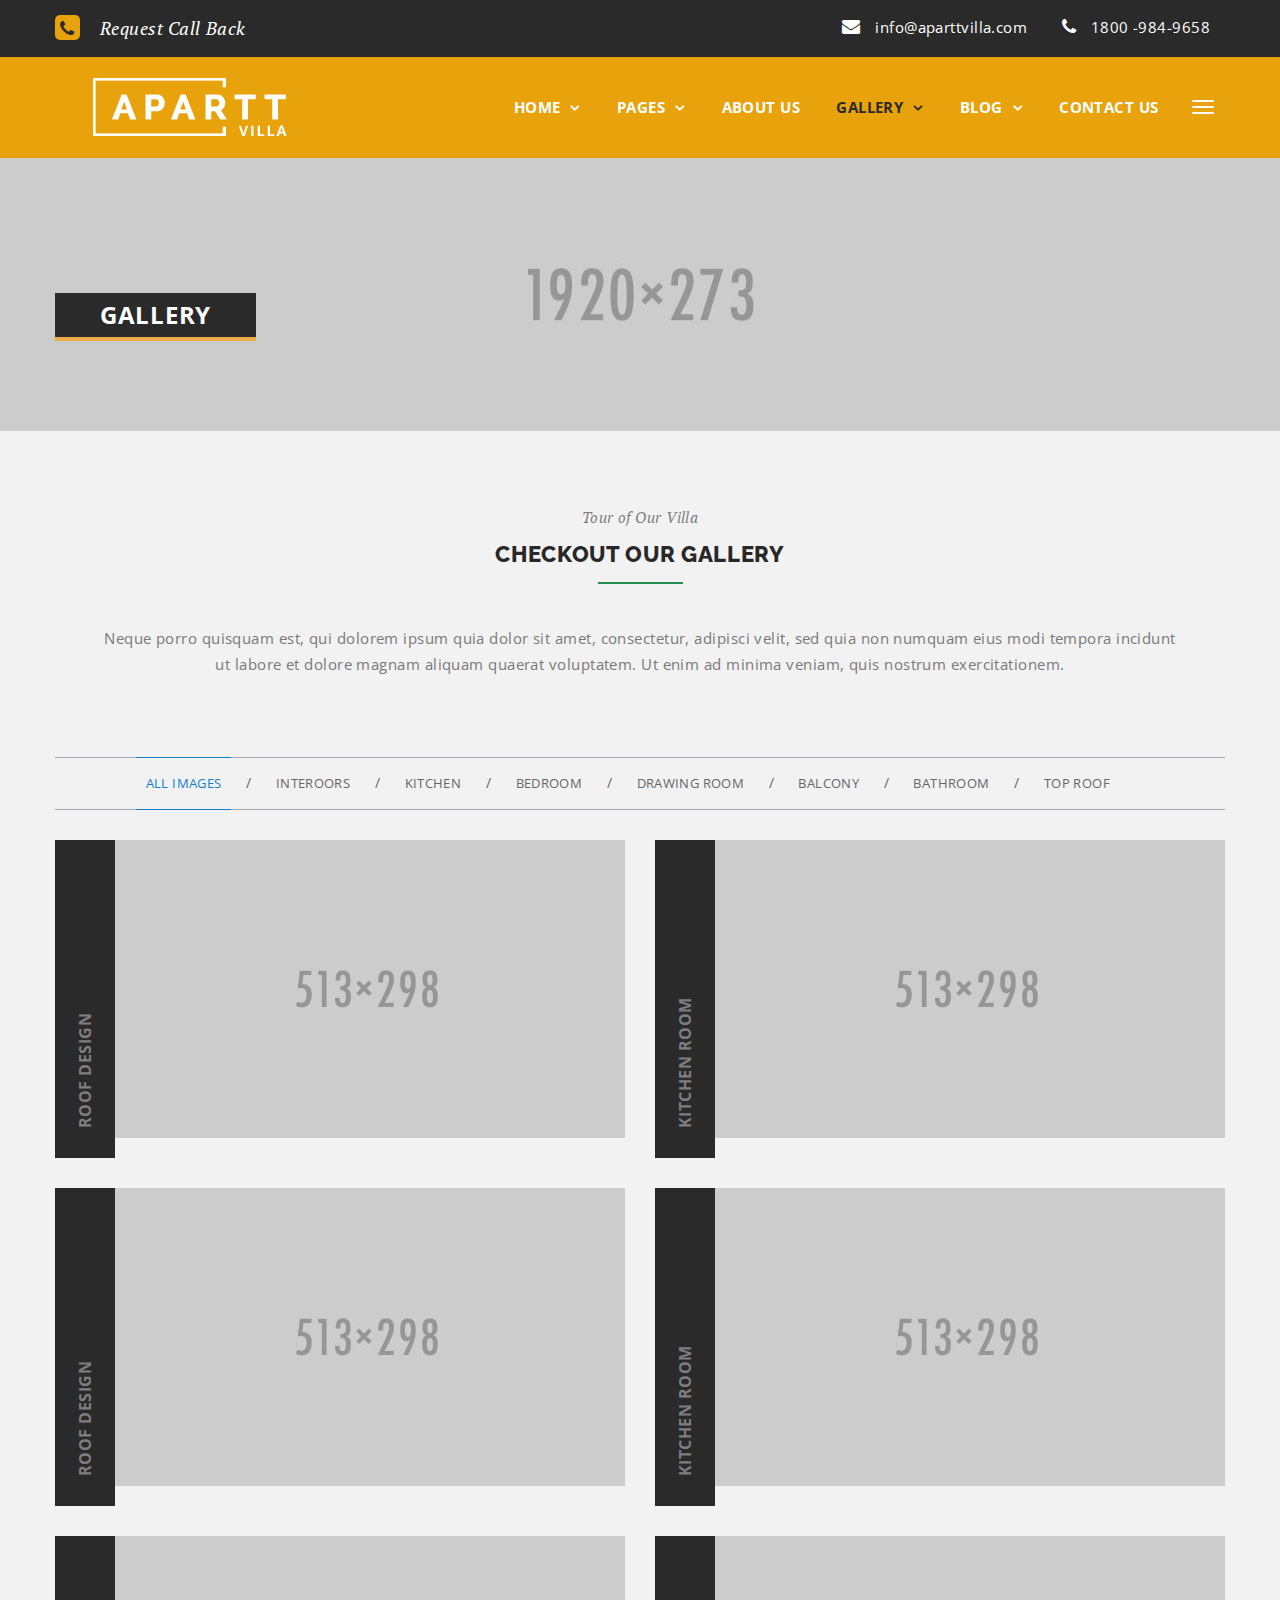
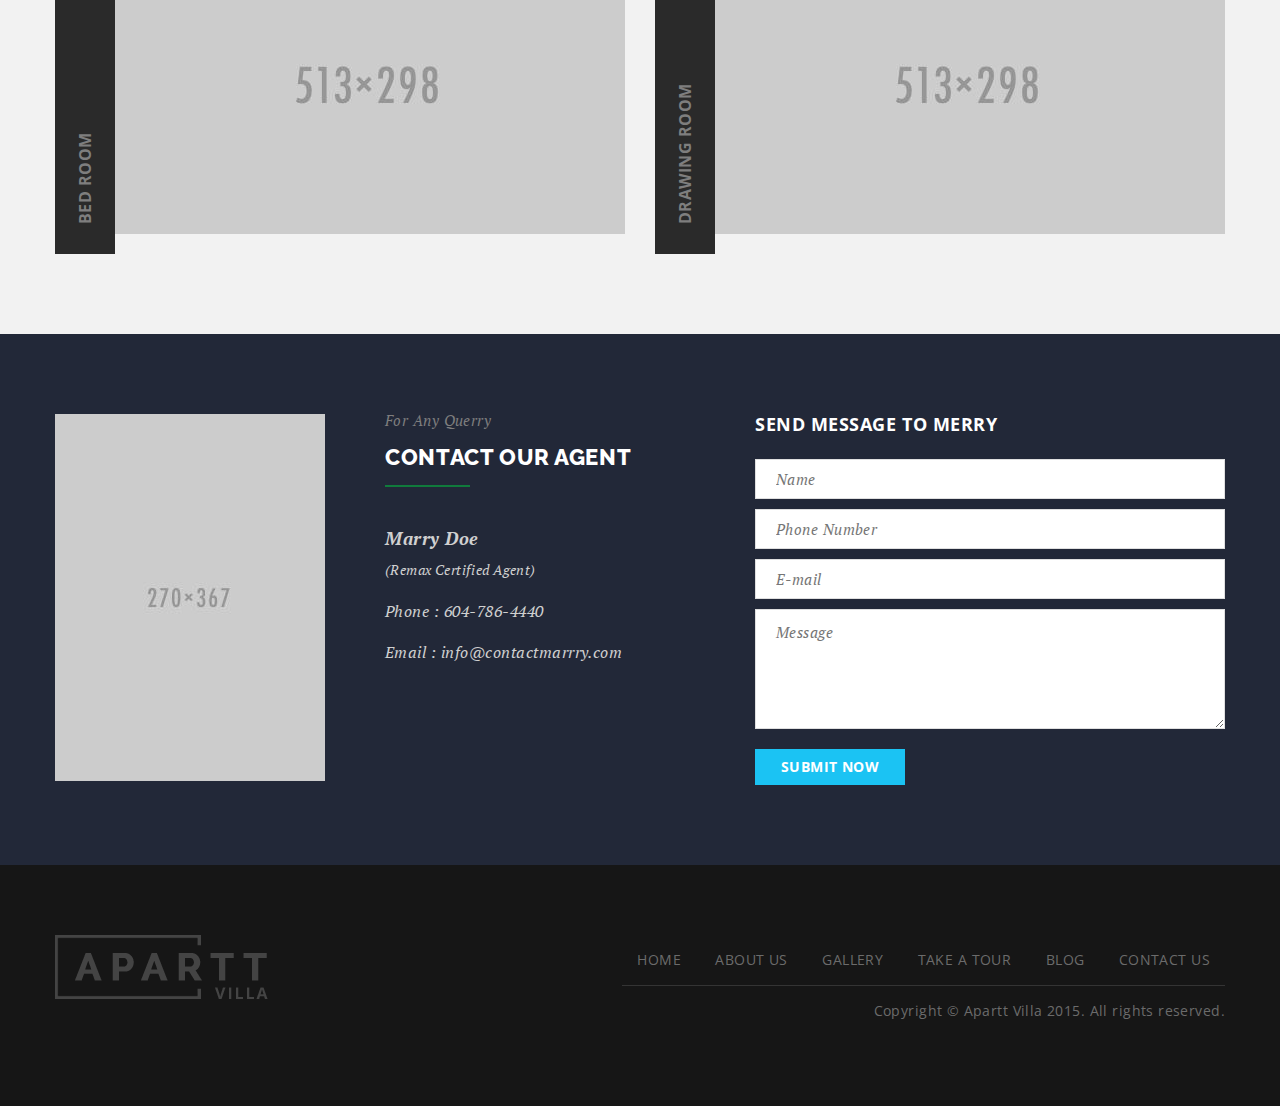
<file: gallery3.html>
<!DOCTYPE html>
<html lang="en">
<head>
	<meta charset="UTF-8">
	<title>Apart Villa || Responsive BootStrap HTML 5 Template</title>
	<!-- reponsive meta -->
	<meta name="viewport" content="width=device-width, initial-scale=1">
	<!-- main stylesheet -->
	<link rel="stylesheet" href="css/style.css">
	<!-- responsive stylesheet -->
	<link rel="stylesheet" href="css/responsive.css">
</head>
<body>

<!-- .preloader -->
<div class="preloader"></div>
<!-- /.preloader -->

<!-- .hidden-bar -->
<section class="hidden-bar anim-5">
	<div class="hidden-bar-closer">
		<button class="btn">
			<i class="fa fa-close"></i>
		</button>
	</div>
	<!-- .hidden-bar-wrapper -->
	<div class="hidden-bar-wrapper">

		<!-- .logo -->
		<div class="logo text-center">
			<a href="index.html">
				<img src="img/resources/hidden-bar-logo.png" alt="">
			</a>			
		</div><!-- /.logo -->
		<!-- .main-menu -->
		<div class="main-menu text-center">
        	<!-- .navigation -->
            <ul class="navigation clearfix">
                <li class="  dropdown">
                	<a href="index.html">Home</a>
                	<ul class="submenu">
						<li><a href="index.html">HOME V1</a></li>						
						<li><a href="index3.html">HOME V2</a></li>
						<li><a href="index4.html">HOME V3</a></li>
						<li><a href="index2.html">HOME One Page</a></li>
					</ul>
                </li>
                <li class="deadLink dropdown">
                	<a href="#">Pages</a>
                	<ul class="submenu">
						<li><a href="take-a-tour.html">Take a Tour</a></li>
						<li><a href="single-agent.html">Agent Profile Page</a></li>
						<li><a href="page-left.html">Page with Left Bar</a></li>
						<li><a href="page-right.html">Page with Right Bar</a></li>
						<li><a href="page-dark-left.html">Page with Dark Left Bar</a></li>
						<li><a href="page-dark-right.html">Page with Dark Right Bar</a></li>
					</ul>
                </li>
                <li> <a href="about.html">About Us</a>
                </li>
                <li class="current dropdown">
                	<a href="gallery1.html">Gallery</a>
					<ul class="submenu">
						<li><a href="gallery1.html">Gallery One</a></li>
						<li><a href="gallery2.html">Gallery Two</a></li>
						<li><a href="gallery3.html">Gallery Three</a></li>
					</ul>
                </li>
                <li class=" dropdown ">
                	<a href="blog-left.html">Blog</a>
                	<ul class="submenu">
						<li><a href="blog-left.html">Blog Page</a></li>
						<li><a href="blog-single.html">Blog Details</a></li>
						<li><a href="blog-2-col.html">Blog 2 Col</a></li>
						<li><a href="blog-left.html">Blog LeftBar</a></li>
						<li><a href="blog-right.html">Blog RightBar</a></li>
						<li><a href="blog-dark-left.html">Blog Dark LeftBar</a></li>
						<li><a href="blog-dark-right.html">Blog Dark RightBar</a></li>
					</ul>
                </li>
                <li> <a href="contact.html">Contact Us</a>
                </li>
                
            </ul><!-- /.navigation -->
		</div><!-- /.main-menu -->
	</div><!-- /.hidden-bar-wrapper -->
</section><!-- /.hidden-bar -->



<section class="stricky">

	<!-- #top-bar -->
	<section id="top-bar" class="anim-3-all anim-3">
		<div class="container">
			<div class="row">
				<!-- .call-back -->
				<div class="col-lg-3 col-md-6 col-sm-6 col-xs-12 pull-left call-back">
					<a href="#"><i class="fa fa-phone"></i> Request Call Back</a>
				</div><!-- /.call-back -->
				<!-- .contact-info -->
				<div class="col-lg-5 col-md-6 col-sm-6 col-xs-12 pull-right text-right">
					<ul class="contact-info">
						<li><a href="#"><i class="fa fa-envelope"></i> info@aparttvilla.com</a></li>
						<li><a href="#"><i class="fa fa-phone"></i> 1800 -984-9658</a></li>
					</ul>
				</div><!-- /.contact-info -->
			</div>
		</div>
	</section><!-- /#top-bar -->

	<!-- .header-inner -->
	<header class="header-inner  anim-3">
		<div class="container">
			<div class="row">
				<!-- .logo -->
				<div class="col-lg-3 col-md-3 col-sm-4 col-xs-6  logo anim-5 anim-5-all text-center">
					<a href="index.html"><img src="img/resources/header-inner-logo.png" alt=""></a>
				</div><!-- /.logo -->
				<!-- .main-menu -->
				<nav class="col-lg-9 col-md-9 col-sm-8 col-xs-6  pull-right text-right anim-5 anim-5-all main-menu">
		            <div class="navbar-collapse collapse clearfix">
		            	<!-- .navigation -->
			            <ul class="navigation clearfix">
			                <li class="  dropdown">
			                	<a href="index.html">Home</a>
			                	<ul class="submenu">
									<li><a href="index.html">HOME V1</a></li>						
									<li><a href="index3.html">HOME V2</a></li>
									<li><a href="index4.html">HOME V3</a></li>
									<li><a href="index2.html">HOME One Page</a></li>
								</ul>
			                </li>
			                <li class="deadLink dropdown">
			                	<a href="#">Pages</a>
			                	<ul class="submenu">
									<li><a href="take-a-tour.html">Take a Tour</a></li>
									<li><a href="single-agent.html">Agent Profile Page</a></li>
									<li><a href="page-left.html">Page with Left Bar</a></li>
									<li><a href="page-right.html">Page with Right Bar</a></li>
									<li><a href="page-dark-left.html">Page with Dark Left Bar</a></li>
									<li><a href="page-dark-right.html">Page with Dark Right Bar</a></li>
								</ul>
			                </li>
			                <li> <a href="about.html">About Us</a>
			                </li>
			                <li class="current dropdown">
			                	<a href="gallery1.html">Gallery</a>
								<ul class="submenu">
									<li><a href="gallery1.html">Gallery One</a></li>
									<li><a href="gallery2.html">Gallery Two</a></li>
									<li><a href="gallery3.html">Gallery Three</a></li>
								</ul>
			                </li>
			                <li class=" dropdown">
			                	<a href="blog-left.html">Blog</a>
			                	<ul class="submenu">
									<li><a href="blog-left.html">Blog Page</a></li>
									<li><a href="blog-single.html">Blog Details</a></li>
									<li><a href="blog-2-col.html">Blog 2 Col</a></li>
									<li><a href="blog-left.html">Blog LeftBar</a></li>
									<li><a href="blog-right.html">Blog RightBar</a></li>
									<li><a href="blog-dark-left.html">Blog Dark LeftBar</a></li>
									<li><a href="blog-dark-right.html">Blog Dark RightBar</a></li>
								</ul>
			                </li>
			                <li> <a href="contact.html">Contact Us</a>
			                </li>
			                
			            </ul><!-- /.navigation -->
		            </div><!-- /.navbar-collapse -->
		            <!-- .navbar-header -->
		            <div class="navbar-header">
		                <!-- .navbar-toggle -->    	
		                <button type="button" class="navbar-toggle hidden-bar-opener">
			                <span class="icon-bar"></span>
			                <span class="icon-bar"></span>
			                <span class="icon-bar"></span>
		                </button><!-- /.navbar-toggle -->    	
		            </div><!-- /.navbar-header -->
				</nav><!-- /.main-menu -->
			</div>
		</div>
	</header><!-- /.header-inner -->


</section>




<!-- .page-title -->
<section id="page-title" style="background-image: url('img/page-title/bg.jpg');">
	<div class="container">
		<div class="row">
			<div class="col-lg-12">
				<h2>Gallery</h2>
			</div>
		</div>
	</div>
</section><!-- /.page-title -->

<!-- .section-title-wrap -->
<section class="section-title-wrap gray-background">
	<div class="container">
		<div class="col-lg-12">
			<!-- .section-title -->
			<div class="section-title text-center">
				<span>Tour of Our Villa</span>
				<h2><span>Checkout our gallery</span></h2>
				<p>Neque porro quisquam est, qui dolorem ipsum quia dolor sit amet, consectetur, adipisci velit, sed quia non numquam eius modi tempora incidunt <br>ut labore et dolore magnam aliquam quaerat voluptatem. Ut enim ad minima veniam, quis nostrum exercitationem.</p>
			</div><!-- /.section-title -->
		</div>
	</div>
</section><!-- /.section-title-wrap -->


<!-- #gallery -->
<section id="gallery" class="gallery-page-three">
	<div class="container">
		<!-- .gallery-filter -->
		<ul class="gallery-filter anim-5-all text-center">
			<li data-filter="all" class="active gallery-sorter">
				<span>All images</span>
			</li>
			<li data-filter=".interoors" class="gallery-sorter">
				<span>Interoors</span>
			</li>
			<li data-filter=".kitchen" class="gallery-sorter">
				<span>KItchen</span>
			</li>
			<li data-filter=".bedroom" class="gallery-sorter">
				<span>Bedroom</span>
			</li>
			<li data-filter=".drawing" class="gallery-sorter">
				<span>Drawing room</span>
			</li>
			<li data-filter=".balcony" class="gallery-sorter">
				<span>Balcony</span>
			</li>
			<li data-filter=".bathroom" class="gallery-sorter">
				<span>Bathroom</span>
			</li>
			<li data-filter=".roof" class="gallery-sorter">
				<span>Top Roof</span>
			</li>
		</ul><!-- /.gallery-filter -->
		<div class="row">
			<!-- .image-gallery -->
			<div class="image-gallery" data-filter-class="gallery-sorter">
				<!-- .single-gallery -->
				<div class="single-gallery anim-5-all bedroom interoors drawing masonryImage mix span-6">
					<div class="img-holder">
						<img src="img/gallery3/1.jpg" alt="">
						<div class="content">
							<div class="image-view">
								<a class="fancybox" data-fancybox-group="apart-villa-gallery" href="img/gallery3/1.jpg">
									<i class="fa fa-camera"></i>
								</a>
							</div>
							<div class="title-holder"><h4>Roof Design</h4></div>
							<div class="link-view">
								<a href="#"><i class="fa fa-link"></i></a>
							</div>
						</div>
					</div>
					<div class="modal-content">
						<div class="item-name">Roof Design</div>
						<img src="img/gallery3/1.jpg" alt="" class="item-image">
						<div class="item-text">
							<p>sed quia non numquam eius modi tempora incidunt <br> ut labore et dolore magnam aliquam quaerat volup- ptatem. voluptatem. </p>
							<ul>
								<li><i class="fa fa-long-arrow-right"></i> Good Furniture in room</li>
								<li><i class="fa fa-long-arrow-right"></i> Granite Stone on floor</li>
								<li><i class="fa fa-long-arrow-right"></i> toilet is attached</li>
							</ul>
						</div>

					</div>
				</div><!-- /.single-gallery -->
				<!-- .single-gallery -->
				<div class="single-gallery anim-5-all interoors kitchen balcony masonryImage mix span-6">
					<div class="img-holder">
						<img src="img/gallery3/2.jpg" alt="">
						<div class="content">
							<div class="image-view">
								<a class="fancybox" data-fancybox-group="apart-villa-gallery" href="img/gallery3/2.jpg">
									<i class="fa fa-camera"></i>
								</a>
							</div>
							<div class="title-holder"><h4>Kitchen Room</h4></div>
							<div class="link-view">
								<a href="#"><i class="fa fa-link"></i></a>
							</div>
						</div>
					</div>
					<div class="modal-content">
						<div class="item-name">Roof Design</div>
						<img src="img/gallery3/2.jpg" alt="" class="item-image">
						<div class="item-text">
							<p>sed quia non numquam eius modi tempora incidunt <br> ut labore et dolore magnam aliquam quaerat volup- ptatem. voluptatem. </p>
							<ul>
								<li><i class="fa fa-long-arrow-right"></i> Good Furniture in room</li>
								<li><i class="fa fa-long-arrow-right"></i> Granite Stone on floor</li>
								<li><i class="fa fa-long-arrow-right"></i> toilet is attached</li>
							</ul>
						</div>

					</div>
				</div><!-- /.single-gallery -->
				<!-- .single-gallery -->
				<div class="single-gallery anim-5-all bedroom interoors drawing masonryImage mix span-6">
					<div class="img-holder">
						<img src="img/gallery3/3.jpg" alt="">
						<div class="content">
							<div class="image-view">
								<a class="fancybox" data-fancybox-group="apart-villa-gallery" href="img/gallery3/3.jpg">
									<i class="fa fa-camera"></i>
								</a>
							</div>
							<div class="title-holder"><h4>Roof Design</h4></div>
							<div class="link-view">
								<a href="#"><i class="fa fa-link"></i></a>
							</div>
						</div>
					</div>
					<div class="modal-content">
						<div class="item-name">Roof Design</div>
						<img src="img/gallery3/3.jpg" alt="" class="item-image">
						<div class="item-text">
							<p>sed quia non numquam eius modi tempora incidunt <br> ut labore et dolore magnam aliquam quaerat volup- ptatem. voluptatem. </p>
							<ul>
								<li><i class="fa fa-long-arrow-right"></i> Good Furniture in room</li>
								<li><i class="fa fa-long-arrow-right"></i> Granite Stone on floor</li>
								<li><i class="fa fa-long-arrow-right"></i> toilet is attached</li>
							</ul>
						</div>

					</div>
				</div><!-- /.single-gallery -->
				<!-- .single-gallery -->
				<div class="single-gallery anim-5-all bedroom drawing masonryImage mix span-6">
					<div class="img-holder">
						<img src="img/gallery3/4.jpg" alt="">
						<div class="content">
							<div class="image-view">
								<a class="fancybox" data-fancybox-group="apart-villa-gallery" href="img/gallery3/4.jpg">
									<i class="fa fa-camera"></i>
								</a>
							</div>
							<div class="title-holder"><h4>Kitchen Room</h4></div>
							<div class="link-view">
								<a href="#"><i class="fa fa-link"></i></a>
							</div>
						</div>
					</div>
					<div class="modal-content">
						<div class="item-name">Roof Design</div>
						<img src="img/gallery3/4.jpg" alt="" class="item-image">
						<div class="item-text">
							<p>sed quia non numquam eius modi tempora incidunt <br> ut labore et dolore magnam aliquam quaerat volup- ptatem. voluptatem. </p>
							<ul>
								<li><i class="fa fa-long-arrow-right"></i> Good Furniture in room</li>
								<li><i class="fa fa-long-arrow-right"></i> Granite Stone on floor</li>
								<li><i class="fa fa-long-arrow-right"></i> toilet is attached</li>
							</ul>
						</div>

					</div>
				</div><!-- /.single-gallery -->
				<!-- .single-gallery -->
				<div class="single-gallery anim-5-all  kitchen drawing masonryImage mix span-6">
					<div class="img-holder">
						<img src="img/gallery3/5.jpg" alt="">
						<div class="content">
							<div class="image-view">
								<a class="fancybox" data-fancybox-group="apart-villa-gallery" href="img/gallery3/5.jpg">
									<i class="fa fa-camera"></i>
								</a>
							</div>
							<div class="title-holder"><h4>Bed Room</h4></div>
							<div class="link-view">
								<a href="#"><i class="fa fa-link"></i></a>
							</div>
						</div>
					</div>
					<div class="modal-content">
						<div class="item-name">Roof Design</div>
						<img src="img/gallery3/5.jpg" alt="" class="item-image">
						<div class="item-text">
							<p>sed quia non numquam eius modi tempora incidunt <br> ut labore et dolore magnam aliquam quaerat volup- ptatem. voluptatem. </p>
							<ul>
								<li><i class="fa fa-long-arrow-right"></i> Good Furniture in room</li>
								<li><i class="fa fa-long-arrow-right"></i> Granite Stone on floor</li>
								<li><i class="fa fa-long-arrow-right"></i> toilet is attached</li>
							</ul>
						</div>

					</div>
				</div><!-- /.single-gallery -->
				<!-- .single-gallery -->
				<div class="single-gallery anim-5-all drawing masonryImage mix span-6">
					<div class="img-holder">
						<img src="img/gallery3/6.jpg" alt="">
						<div class="content">
							<div class="image-view">
								<a class="fancybox" data-fancybox-group="apart-villa-gallery" href="img/gallery3/6.jpg">
									<i class="fa fa-camera"></i>
								</a>
							</div>
							<div class="title-holder"><h4>Drawing Room</h4></div>
							<div class="link-view">
								<a href="#"><i class="fa fa-link"></i></a>
							</div>
						</div>
					</div>
					<div class="modal-content">
						<div class="item-name">Roof Design</div>
						<img src="img/gallery3/6.jpg" alt="" class="item-image">
						<div class="item-text">
							<p>sed quia non numquam eius modi tempora incidunt <br> ut labore et dolore magnam aliquam quaerat volup- ptatem. voluptatem. </p>
							<ul>
								<li><i class="fa fa-long-arrow-right"></i> Good Furniture in room</li>
								<li><i class="fa fa-long-arrow-right"></i> Granite Stone on floor</li>
								<li><i class="fa fa-long-arrow-right"></i> toilet is attached</li>
							</ul>
						</div>

					</div>
				</div><!-- /.single-gallery -->
			</div><!-- /.image-gallery -->
		</div>
	</div>
</section><!-- /#gallery -->


<!-- gallery Modal -->
<div class="modal fade" id="single-gallery-modal" tabindex="-1" role="dialog" aria-labelledby="myModalLabelTwo">
	<div class="modal-dialog" role="document">
		<div class="modal-content">
			<div class="modal-header">
				<h4 class="modal-title text-center" id="myModalLabelTwo">Details of <span class="item-name">drawing room</span></h4>
				<button type="button" class="close" data-dismiss="modal" aria-label="Close"><span aria-hidden="true">&times;</span></button>
			</div>
			<div class="modal-body">
				<div class="row">
					<div class="col-md-6">
						<div class="img-holder item-image">
							<img src="img/gallery2/1.jpg" alt="">
						</div>
					</div>
					<div class="col-md-6 item-text">
						<!-- content loading via jQuery -->
					</div>
				</div>
			</div>
		</div>
	</div>
</div>
<!-- /gallery Modal -->


<!-- #appointment -->
<section id="appointment" class="anim-5-all dark-background">
	<div class="container">
		<div class="row">
			<!-- .agent-info -->
			<div class="col-lg-7 col-md-8 col-lg-offset-0 col-md-offset-2 agent-info">
				<!-- .img-holder -->
				<div class="img-holder text-center-xs">
					<img src="img/appointment/woman.jpg" alt="">
				</div><!-- /.img-holder -->
				<!-- .content -->
				<div class="content">
					<!-- .section-title -->
					<div class="section-title">
						<span>For Any Querry</span>
						<h2><span>contact our agent</span></h2>
					</div><!-- /.section-title -->
					<h3>Marry Doe</h3>
					<p>(Remax Certified Agent)</p>
					<p>Phone : 604-786-4440</p>
					<p>Email : info@contactmarrry.com</p>
				</div><!-- /.content -->
			</div><!-- /.agent-info -->
			<!-- .contact-form-wrap -->
			<div class="col-lg-5 col-md-7 col-lg-offset-0 col-md-offset-2 contact-form-wrap">
				<h3>send message to merry</h3>
				<form id="contactForm" action="contact_process.php" method="post" class="contact-form">
					<p><input name="name" type="text" placeholder="Name"></p>
					<p><input name="phone" type="text" placeholder="Phone Number"></p>
					<p><input name="email" type="text" placeholder="E-mail"></p>
					<p><textarea name="message" placeholder="Message"></textarea></p>
					<p><button type="submit">submit now</button></p>
				</form>
				<div id="success">
					<p>Your message sent successfully.</p>
				</div>
				<div id="error">
					<p>Something is wrong. Message cant be sent!</p>
				</div>
			</div><!-- /.contact-form-wrap -->
		</div>
	</div>
</section><!-- /#appointment -->


<!-- #footer-home -->
<footer id="footer-home" class="anim-5-all text-center-sm text-center-xs">
	<div class="container">
		<div class="row">
			<div class="col-lg-3 col-md-3 col-sm-12 col-xs-12 pull-left">
				<a href="#"><img src="img/resources/footer-logo.png" alt=""></a>
			</div>
			<div class="col-lg-7 col-md-7 col-sm-12 pull-right text-right text-center-sm text-center-xs">
				<!-- .footer-menu -->
				<div class="footer-menu">
					<ul>
						<li><a href="index.html">Home</a></li>
	                    <li><a href="about.html">About Us</a></li>
	                    <li><a href="galler1.html">Gallery</a></li>
	                    <li><a href="take-a-tour.html">Take a Tour</a></li>                
	                    <li><a href="blog-left.html">Blog</a></li>
	                    <li><a href="contact.html">Contact Us</a></li>
					</ul>
				</div><!-- /.footer-menu -->
				<!-- .footer-copyright -->
				<div class="footer-copyright">
					<p>Copyright &copy; Apartt Villa 2015. All rights reserved.</p>
				</div><!-- /.footer-copyright -->
			</div>
		</div>
	</div>
</footer><!-- /#footer-home -->


<!-- Modal -->
<div class="modal fade" id="contact-agent-modal" tabindex="-1" role="dialog" aria-labelledby="myModalLabel">
	<div class="modal-dialog" role="document">
		<div class="modal-content">
			<div class="modal-header">
				<h4 class="modal-title text-center" id="myModalLabel">Contact Our Agent</h4>
				<button type="button" class="close" data-dismiss="modal" aria-label="Close"><span aria-hidden="true">&times;</span></button>
			</div>
			<div class="modal-body">
				<div class="modal-agent-info-box">
					<div class="img-holder">
						<img src="img/contact-agent-modal/1.png" alt="">
					</div>
					<div class="content">
						<h3><span class="name">Marry Doe</span> <span class="position">(Remax Certified Agent)</span></h3>
						<p>Phone : +1800 548 963 &emsp; Email : info@contactmarrry.com</p>
					</div>
				</div>
				<div class="modal-contact-form">
					<!-- .contact-form-wrap -->
					<div class="contact-form-wrap anim-5-all">
						<form action="inc/sendemail.php" class="contact-form row">
							<div class="col-md-6">
								<p><input name="name" type="text" placeholder="Name"></p>
								<p><input name="phone" type="text" placeholder="Phone"></p>
								<p><input name="email" type="text" placeholder="Email"></p>
							</div>
							<div class="col-md-6">
								<p><textarea name="message" placeholder="Message"></textarea></p>
								<p><button type="submit">Get Appointment</button></p>
							</div>
						</form>
					</div><!-- /.contact-form-wrap -->					
				</div>
			</div>
		</div>
	</div>
</div>
<!-- /Modal -->



	


<script src="js/jquery.min.js"></script>
<script src="js/bootstrap.min.js"></script>
<script src="js/wow.js"></script>
<script src="js/jquery.scrolly.js"></script>
<script src="js/vegas.min.js"></script>
<script src="js/masonry.pkgd.min.js"></script>
<script src="js/jquery.mixitup.min.js"></script>
<script src="js/jquery.fancybox.pack.js"></script>
<script src="js/owl.carousel.min.js"></script>
<script src="http://maps.google.com/maps/api/js"></script>
<script src="js/gmap.js"></script>
<script src="js/jquery.bxslider.min.js"></script>
<script src="js/jquery.easing.min.js"></script>
<script src="js/zebra_datepicker.js"></script>
<script src="js/jquery.mCustomScrollbar.concat.min.js"></script>
<script src="js/jquery.form.js"></script>
<script src="js/jquery.validate.min.js"></script>
<script src="js/contact.js"></script>
<script src="js/custom.js"></script>



</body>
</html>
</file>
<file: css/style.css>
/*
* File Name: Master StyleSheet of Apart Villa Single Property Template
* File Author: Design Arc
* File Description: This is main styleSheet of Apart Villa Single Property Template
*/


/*-----------------------------
------ TABLE OF CONTENT -------
-------------------------------

1. imported styles
2. Global styles
3. section title Styles 
4. gallery filter Styles 
5. header Styles 
6. banner Styles 
7. about-section Styles 
8. property-highlight Styles 
9. luxury-villa Styles 
10. gallery Styles 
11. image-gallery Styles 
12. room-dimention Styles 
13. location-neighbouring Styles 
14. blogs Styles 
15. home google map Styles 
16. parallax section Styles 
17. appointment Styles 
18. footer home Styles 
19. top bar Styles 
20. header v2 Styles 
21. header inner Styles 
22. page title Styles 
23. about page content Styles 
24. property highlight text Styles 
25. call to action Styles 
26. #check-video Styles 
27.  featured option Styles 
28. contact content Styles 
29. call to action style two Styles 
30. gallery page one Styles 
31. gallery page two Styles 
32. gallery page three Styles 
33. appointment dark background Styles 
34. take a tour video box Styles 
35. featured option two Styles 
36. sliding gallery Styles 
37. two side background Styles 
38. blog page content Styles 
39. sidebar Styles 
40. pagination Styles 
41 single page content Styles 
42. right sidebar single blog post spacing fix content Styles 
43. author box Styles 
44. comment box Styles 
45. comment form Styles 
46. hidden bar Styles 
47. stricky header Styles
48. preloader  Styles  

------------------------------------------
----------------------------------------*/


/*======== imported Styles ===========*/


@import url(https://fonts.googleapis.com/css?family=Open+Sans:400,300,300italic,400italic,600,600italic,700,700italic,800,800italic);
@import url(https://fonts.googleapis.com/css?family=PT+Serif:400,400italic,700,700italic);
@import url(https://fonts.googleapis.com/css?family=Raleway:400,100,200,300,500,600,700,800,900);
@import url('animate.css');
@import url('hover.css');
@import url('bootstrap.min.css');
@import url('font-awesome.min.css');
@import url('vegas.css');
@import url('flaticon.css');
@import url('jquery.fancybox.css');
@import url('owl.carousel.css');
@import url('owl.theme.default.min.css');
@import url('jquery.bxslider.css');
@import url('jquery.mCustomScrollbar.min.css');
@import url('strocke-gap-icons-style.css');
@import url('zebra-datepicker/default.css'); /*change css file name to change date picker style */
@import url('settings.css');


/** ====== 2. Global styles ====== **/
body {
  font-family: 'Open Sans', sans-serif;
  font-size: 14px;
  line-height: 24px;
  color: #282828;
}
body * {
  letter-spacing: .03em;
}
img {
  max-width: 100%;
}
a,
a:hover,
a:active,
a:focus {
  text-decoration: none;
  outline: none;
  border: none;
}
h1,
h2,
h3,
h4,
h5,
h6 {
  margin: 0;
  padding: 0;
}
ul,
li {
  margin: 0;
  padding: 0;
  list-style: none;
}
.anim-3,
.anim-3-all * {
  transition: all 0.3s ease;
  -moz-transition: all 0.3s ease;
  -webkit-transition: all 0.3s ease;
  -ms-transition: all 0.3s ease;
  -o-transition: all 0.3s ease;
}
.anim-5,
.anim-5-all * {
  transition: all 0.5s ease;
  -moz-transition: all 0.5s ease;
  -webkit-transition: all 0.5s ease;
  -ms-transition: all 0.5s ease;
  -o-transition: all 0.5s ease;
}
.anim-7,
.anim-7-all * {
  transition: all 0.7s ease;
  -moz-transition: all 0.7s ease;
  -webkit-transition: all 0.7s ease;
  -ms-transition: all 0.7s ease;
  -o-transition: all 0.7s ease;
}
/*======== preloader  Styles ===========*/
.preloader {
  position: fixed;
  left: 0px;
  top: 0px;
  width: 100%;
  height: 100%;
  z-index: 999999999;
  background-color: #ffffff;
  background-position: center center;
  background-repeat: no-repeat;
  background-image: url(../img/resources/preloader.gif);
}


#success, #error{
	display: none;
}




/*======== 3. section title Styles ===========*/
.section-title-wrap {
  padding: 80px 0;
}
.section-title-wrap.gray-background {
  background: #F2F2F2;
}
.section-title-wrap .section-title {
  margin-bottom: 0;
}
.section-title-wrap .section-title p {
  margin-bottom: 0;
}
.section-title {
  margin-top: -5px;
  margin-bottom: 18px;
}
.section-title > span {
  font-size: 15px;
  color: #7E7E7E;
  font-family: 'PT Serif', sans-serif;
  font-style: italic;
  line-height: 21px;
  margin-bottom: 15px;
  display: inline-block;
}
.section-title h2 {
  font-family: 'Raleway', sans-serif;
  color: #282828;
  font-size: 22px;
  text-transform: uppercase;
  line-height: 22px;
  font-weight: 800;
  display: block;
}
.section-title h2 span {
  display: block;
}
.section-title h2:after {
  content: ' ';
  background: rgba(14,132,61,0.9);
  height: 2px;
  width: 85px;
  display: inline-block;
}
.section-title p {
  font-size: 15px;
  color: #797979;
  line-height: 26px;
  margin-top: 38px;
}
/*======== 4. gallery filter Styles ===========*/
.gallery-filter {
  border-top: 1px solid  #A5A8AC;
  border-bottom: 1px solid  #A5A8AC;
  margin-top: 43px;
  margin-bottom: 30px;
}
.gallery-filter li {
  display: inline;
}
.gallery-filter li:after {
  content: '/';
  display: inline-block;
  color: #666;
  margin: 0 10px;
}
.gallery-filter li:last-child:after {
  content: '';
}
.gallery-filter li.active span,
.gallery-filter li:hover span {
  color: #127FCE;
}
.gallery-filter li.active span:after,
.gallery-filter li:hover span:after,
.gallery-filter li.active span:before,
.gallery-filter li:hover span:before {
  width: 100%;
}
.gallery-filter li span {
  display: inline-block;
  font-size: 13px;
  line-height: 51px;
  color: #666666;
  text-transform: uppercase;
  cursor: pointer;
  padding: 0 10px;
  position: relative;
  -webkit-transition: all .3s ease;
          transition: all .3s ease;
}
.gallery-filter li span:after {
  content: ' ';
  width: 0%;
  height: 1px;
  background: #127FCE;
  position: absolute;
  top: -1px;
  left: 0;
  -webkit-transition: all .3s ease;
          transition: all .3s ease;
}
.gallery-filter li span:before {
  content: ' ';
  width: 0%;
  height: 1px;
  background: #127FCE;
  position: absolute;
  bottom: -1px;
  left: 0;
  -webkit-transition: all .3s ease;
          transition: all .3s ease;
}
/*======== 5. header Styles ===========*/
.navbar-header {
  display: inline-block;
  margin: 13px 0;
  float: none;
}
.navbar-header .navbar-toggle {
  display: block;
  margin: 0;
}
.navbar-header .navbar-toggle span {
  background: #fff;
}
header.home-header {
  position: fixed;
  top: 0;
  left: 0;
  width: 100%;
  z-index: 999;
}
header.home-header .container-fluid {
  padding: 0;
}
header.home-header .navbar-collapse.collapse {
  display: inline-block !important;
  margin-bottom: -7px;
  padding: 0;
}
.main-menu {
  padding-left: 15px;
  padding-right: 15px;
  background: rgba(0, 0, 0, 0.7);
}
.main-menu .navbar-collapse > ul > li {
  float: left;
  line-height: 73px;
}
.main-menu .navbar-collapse > ul > li.current > a,
.main-menu .navbar-collapse > ul > li:hover > a {
  color: #E8A20C;
}
.main-menu .navbar-collapse > ul > li > a {
  display: inline-block;
  font-size: 15px;
  font-weight: bold;
  text-transform: uppercase;
  color: #fff;
  padding: 0 18px;
}
.main-menu .navbar-collapse > ul > li:hover > ul {
  top: 100%;
  visibility: visible;
  opacity: 1;
  filter: alpha(opacity=100);
}
.main-menu .navbar-collapse > ul > li.dropdown > a {
  position: relative;
}
.main-menu .navbar-collapse > ul > li.dropdown > a:after {
  content: '\f107';
  font-family: 'FontAwesome';
  color: #fff;
  margin-left: 10px;
  font-size: 15px;
  font-weight: 600;
  transition: all 0.5s ease;
  -moz-transition: all 0.5s ease;
  -webkit-transition: all 0.5s ease;
  -ms-transition: all 0.5s ease;
  -o-transition: all 0.5s ease;
}
.main-menu .navbar-collapse > ul > li.dropdown:hover > a:after,
.main-menu .navbar-collapse > ul > li.dropdown.current > a:after {
  color: #2A2A2A;
}
.home-header .main-menu .navbar-collapse > ul > li.dropdown:hover > a:after,
.home-header .main-menu .navbar-collapse > ul > li.dropdown.current > a:after {
  color: #E8A20C;
}
.stricky-fixed .main-menu .navbar-collapse > ul > li.dropdown:hover > a:after,
.stricky-fixed .main-menu .navbar-collapse > ul > li.dropdown.current > a:after {
  color: #E8A20C;
}
.main-menu .navbar-collapse > ul > li > ul {
  position: absolute;
  top: 200%;
  left: 0;
  width: 280px;
  background: #191919;
  z-index: 99999;
  visibility: hidden;
  opacity: 0;
  filter: alpha(opacity=0);
  box-shadow: 3px 3px 10px 0px rgba(0, 0, 0, 0.1);
  -webkit-transition: all 0.5s cubic-bezier(0.84, 0.35, 0.39, 0.74);
          transition: all 0.5s cubic-bezier(0.84, 0.35, 0.39, 0.74);
}
.main-menu .navbar-collapse > ul > li > ul > li {
  position: relative;
  overflow: hidden;
  line-height: 36px;
}
.main-menu .navbar-collapse > ul > li > ul > li:before {
  content: '\f105';
  font-family: 'FontAwesome';
  color: #828282;
  position: absolute;
  left: 25px;
  top: 6px;
  transition: all 0.5s ease;
  -moz-transition: all 0.5s ease;
  -webkit-transition: all 0.5s ease;
  -ms-transition: all 0.5s ease;
  -o-transition: all 0.5s ease;
}
.main-menu .navbar-collapse > ul > li > ul > li:hover:before {
  color: #E8A20C;
}
.main-menu .navbar-collapse > ul > li > ul > li > a {
  color: #828282;
  display: block;
  text-align: left;
  padding: 5px 50px;
  font-size: 13px;
  text-transform: uppercase;
  font-weight: 600;
  border-bottom: 1px solid #2A2A2A;
  -webkit-transition: all .3s ease;
          transition: all .3s ease;
}
.main-menu .navbar-collapse > ul > li > ul > li > a:hover {
  color: #E8A20C;
}
.main-menu .navbar-collapse > ul > li > ul > li:hover {
  overflow: visible;
}
.main-menu .navbar-collapse > ul > li > ul > li:hover > ul {
  visibility: visible;
  opacity: 1;
  filter: alpha(opacity=100);
  left: 100%;
}
.main-menu .navbar-collapse > ul > li > ul > li:hover > ul.right-align {
  left: auto;
  right: 100%;
}
.main-menu .navbar-collapse > ul > li > ul > li > ul.right-align {
  left: auto;
  right: 200%;
}
.main-menu .navbar-collapse > ul > li > ul > li > ul {
  position: absolute;
  top: 0;
  left: 200%;
  width: 280px;
  background: #2A2A2A;
  z-index: 99999;
  visibility: hidden;
  opacity: 0;
  filter: alpha(opacity=0);
  box-shadow: 3px 3px 10px 0px rgba(0, 0, 0, 0.1);
  -webkit-transition: all 0.5s cubic-bezier(0.84, 0.35, 0.39, 0.74);
          transition: all 0.5s cubic-bezier(0.84, 0.35, 0.39, 0.74);
}
.main-menu .navbar-collapse > ul > li > ul > li > ul > li {
  position: relative;
  line-height: 36px;
  border-bottom: 1px solid #2A2A2A;
}
.main-menu .navbar-collapse > ul > li > ul > li > ul > li:before {
  content: '\f105';
  font-family: 'FontAwesome';
  color: #828282;
  position: absolute;
  left: 25px;
  top: 6px;
  transition: all 0.5s ease;
  -moz-transition: all 0.5s ease;
  -webkit-transition: all 0.5s ease;
  -ms-transition: all 0.5s ease;
  -o-transition: all 0.5s ease;
}
.main-menu .navbar-collapse > ul > li > ul > li > ul > li:hover:before {
  color: #E8A20C;
}
.main-menu .navbar-collapse > ul > li > ul > li > ul > li > a {
  color: #828282;
  display: block;
  text-align: left;
  padding: 5px 50px;
  font-size: 13px;
  text-transform: uppercase;
  border-bottom: 1px solid #2A2A2A;
  font-weight: 600;
  -webkit-transition: all .3s ease;
          transition: all .3s ease;
}
.main-menu .navbar-collapse > ul > li > ul > li > ul > li > a:hover {
  color: rgba(14,132,61,0.9);
}
.main-menu .navbar-collapse > ul > li > ul.right-align {
  left: auto;
  right: 0;
}
.main-menu .navbar-collapse > ul li.dropdown > a .fa {
  display: none;
}
/*======== 6. banner Styles ===========*/
#banner {
  background-size: cover;
}
#banner .container {
  height: 100%;
}
#banner .porperty-details {
  width: 300px;
  height: 100%;
  display: block;
  background: rgba(14,132,61,0.9);
}
#banner .porperty-details .border {
  position: relative;
  z-index: 1;
  width: 100%;
  height: 100%;
  padding-bottom: 235px;
}
#banner .porperty-details .border:before {
  content: ' ';
  position: absolute;
  top: 0;
  left: 6px;
  right: 6px;
  bottom: 0;
  border-left: 1px solid rgba(255, 255, 255, 0.6);
  border-right: 1px solid rgba(255, 255, 255, 0.6);
  z-index: -1;
}
#banner .porperty-details .logo {
  padding-top: 65px;
  padding-bottom: 50px;
  text-align: center;
}
#banner .porperty-details .address {
  padding: 39px 0px;
  margin: 0 32px;
  border-top: 1px solid rgba(255, 255, 255, 0.4);
  border-bottom: 1px solid rgba(255, 255, 255, 0.4);
}
#banner .porperty-details .address p {
  font-size: 16px;
  line-height: 26px;
  color: #FFFFFF;
  font-size: 20px;
  font-weight: 600;
}
#banner .porperty-details .options {
  padding: 44px 0px;
  margin: 0 32px;
  border-bottom: 1px solid rgba(255, 255, 255, 0.4);
}
#banner .porperty-details .options ul li {
  font-size: 16px;
  line-height: 44px;
  color: #fff;
  text-transform: uppercase;
  font-size: 20px;
  font-weight: bold;
}
#banner .porperty-details .price {
  padding: 37px 0px;
  margin: 0 32px;
}
#banner .porperty-details .number {
    font-family: 'PT Serif', sans-serif !important;
    font-style: italic;
}
#banner .porperty-details .price label {
  display: block;
  color: #fff;
  font-size: 25px;
  line-height: 45px;
  font-weight: 600;
}
#banner .porperty-details .price b {
  font-weight: bold;
  font-size: 28px;
  line-height: 45px;
  color: #fff;
  letter-spacing: -0.01em;
}
#banner .porperty-details a.schedule-visit {
  font-size: 18px;
  line-height: 50px;
  text-transform: uppercase;
  display: block;
  width: 196px;
  margin: auto;
  font-weight: bold;
  text-align: center;
  background: #242424;
  color: #fff;
  -webkit-transition: all .3s ease;
          transition: all .3s ease;
}
#banner .porperty-details a.schedule-visit-btn-2 {
  font-size: 16px;
  line-height: 26px;
  color: #fff;
  font-weight: bold;
  display: inline-block;
  background: #242424;
  border-radius: 5px;
  padding: 13px 30px;
  text-transform: uppercase;
  -webkit-transition: all .3s ease;
          transition: all .3s ease;
}
#banner .porperty-details a.schedule-visit-btn-2 i {
    font-size: 18px;
    color: #fff;
    margin-left: 15px;
}
#banner .porperty-details a.schedule-visit:hover {
  background: #1bc3f3;
}
#banner .porperty-details a.schedule-visit-btn-2:hover {
  background: #1bc3f3;
}
/*======== 7. about-section Styles ===========*/
#about-section {
  position: relative;
  padding: 100px 0;
}
#about-section:before {
  position: absolute;
  top: 0;
  left: 0;
  right: 0;
  bottom: 0;
  content: ' ';
  background: #fff;
  opacity: .8;
  filter: alpha(opacity=80);
}
#about-section .img-holder {
  display: inline-block;
  position: relative;
}
#about-section .img-holder:before {
  content: ' ';
  position: absolute;
  top: 8px;
  left: 8px;
  right: 8px;
  bottom: 8px;
  background: url(../img/resources/image-holder-bg.png) 0 0 no-repeat;
  background-size: 100% 100%;
}
#about-section p {
  font-size: 15px;
  line-height: 26px;
  color: #797979;
  margin-bottom: 15px;
}
#about-section p:last-child {
  margin-bottom: 0;
}
.room-amount {
  margin-top: 55px;
  padding-top: 50px;
  border-top: 1px solid  #E4E4E4;
  font-size: 0;
}
.room-amount li {
  display: inline-block;
  width: 25%;
}
.room-amount li i:before {
  margin: 0;
  color: rgba(14,132,61,0.9);
  font-size: 54px;
}
.room-amount li h4 {
  margin-top: 8px;
  margin-bottom: 4px;
  text-transform: uppercase;
  color: #282828;
  font-size: 15px;
  font-weight: bold;
  line-height: 38px;
}
.room-amount li span {
  font-family: 'PT Serif', sans-serif;
  font-size: 32px;
  line-height: 38px;
  font-style: italic;
}
/*======== 8. property-highlight Styles ===========*/
#property-highlight {
  background: #222838;
}
#property-highlight .section-title {
  margin-bottom: 40px;
}
#property-highlight .section-title h2 {
  color: #FFFFFF;
}
#property-highlight .full-img {
  position: relative;
}
#property-highlight .full-img:hover:before {
  right: 15px;
}
#property-highlight .full-img:before {
  content: ' ';
  width: 200%;
  height: 100%;
  background: rgba(14,132,61,0.9);
  opacity: .85;
  filter: alpha(opacity=85);
  z-index: 99;
  position: absolute;
  top: 0;
  right: 200%;
  -webkit-transition: all .3s ease;
          transition: all .3s ease;
}
#property-highlight .full-img img {
  max-width: none;
  float: right;
}
#property-highlight .property-highlight-text {
  padding-top: 80px;
  padding-left: 75px;
}
#property-highlight .single-property-highlight {
  margin-bottom: 50px;
}
#property-highlight .single-property-highlight h3 {
  color: rgba(14,132,61,0.9);
  font-size: 15px;
  font-weight: 600;
  text-transform: uppercase;
  margin-bottom: 13px;
}
#property-highlight .single-property-highlight p {
  color: #9B9B9B;
  margin-bottom: 0;
}
/*======== 9. luxury-villa Styles ===========*/
#luxury-villa {
  background: #E2E2E2;
  padding: 80px 0;
}
#luxury-villa .section-title {
  margin-bottom: 0;
}
#luxury-villa p {
  font-size: 15px;
  font-style: italic;
  line-height: 26px;
  margin-bottom: 0;
}
/*======== 10. gallery Styles ===========*/
#gallery {
  padding: 80px 0 50px;
  background: #F2F2F2;
}
/*======== 11. image-gallery Styles ===========*/
.image-gallery {
  position: relative;
}
.image-gallery .single-gallery {
  padding: 0 15px;
  margin-bottom: 30px;
  float: left;
  box-sizing: border-box;
}
.image-gallery .single-gallery.mix {
  display: none;
}
.image-gallery .single-gallery.span-8 {
  width: 66.66666667%;
}
.image-gallery .single-gallery.span-6 {
  width: 50%;
}
.image-gallery .single-gallery.span-4 {
  width: 33.33333333%;
}
.image-gallery .single-gallery.span-3 {
  width: 25%;
}
.single-gallery:hover .img-holder img {
  -webkit-transform: scale(1.1);
      -ms-transform: scale(1.1);
          transform: scale(1.1);
}
.single-gallery:hover .img-holder .content .title-holder {
  opacity: 1;
  filter: alpha(opacity=100);
}
.single-gallery:hover .img-holder .content .image-view {
  top: 0%;
}
.single-gallery:hover .img-holder .content .link-view {
  bottom: 0%;
}
.single-gallery .img-holder {
  position: relative;
  display: block;
  overflow: hidden;
}
.single-gallery .img-holder img {
  -webkit-transform: scale(1);
      -ms-transform: scale(1);
          transform: scale(1);
}
.single-gallery .img-holder .content {
  position: absolute;
  top: 0;
  left: 0;
  right: 0;
  bottom: 0;
  text-align: center;
}
.single-gallery .img-holder .content .title-holder {
  display: table;
  width: 100%;
  height: 25%;
  position: absolute;
  top: 37%;
  background: rgba(14,132,61,0.9);
  opacity: 0;
  filter: alpha(opacity=0);
}
.single-gallery .img-holder .content .title-holder h4 {
  text-transform: uppercase;
  color: #fff;
  font-size: 20px;
  font-weight: bold;
  display: table-cell;
  vertical-align: middle;
}
.single-gallery .img-holder .content .image-view {
  display: table;
  width: 100%;
  height: 25%;
  position: absolute;
  top: -25%;
  background: rgba(232, 162, 12, 0.55);
}
.single-gallery .img-holder .content .image-view a {
  color: #fff;
  font-size: 20px;
  display: table-cell;
  vertical-align: middle;
}
.single-gallery .img-holder .content .link-view {
  display: table;
  width: 100%;
  height: 25%;
  position: absolute;
  bottom: -25%;
  background: rgba(232, 162, 12, 0.55);
}
.single-gallery .img-holder .content .link-view a {
  color: #fff;
  font-size: 20px;
  display: table-cell;
  vertical-align: middle;
}
.single-gallery .modal-content {
  display: none;
}
/*======== 12. room-dimention Styles ===========*/
#room-dimention {
  padding: 80px 0;
  background: #FFFFFF;
}
#room-dimention .gallery-filter {
  border: none;
  margin-bottom: 40px;
}
#room-dimention .gallery-filter li span {
  line-height: 30px;
}
#room-dimention .gallery-filter li span:after {
  display: none;
}
.single-room-dimention {
  display: none;
}
.single-room-dimention .img-holder {
  position: relative;
}
.single-room-dimention .img-holder:before {
  content: ' ';
  position: absolute;
  top: 9px;
  left: 9px;
  right: 9px;
  bottom: 9px;
  border: 2px solid #fff;
}
.single-room-dimention .img-holder .room-size {
  display: inline-block;
  background: #fff;
  position: absolute;
  bottom: 9px;
  left: 9px;
  font-size: 20px;
  font-weight: bold;
  color: #343434;
  line-height: 55px;
  padding: 0 15px;
}
.single-room-dimention .content {
  background: #F0F0F0;
  padding: 50px 45px;
  position: relative;
  top: 40px;
  right: 55px;
}
.single-room-dimention .content:before {
  content: '';
  position: absolute;
  top: 8px;
  left: 8px;
  right: 8px;
  bottom: 8px;
  border: 1px solid #fff;
}
.single-room-dimention .content h2 {
  font-size: 22px;
  color: #282828;
  line-height: 22px;
  font-weight: 800;
  text-transform: uppercase;
  margin-bottom: 22px;
}
.single-room-dimention .content p {
  font-size: 15px;
  line-height: 26px;
  color: #797979;
}
.single-room-dimention .content ul li {
  font-size: 13px;
  line-height: 35px;
  color: #2B2B2B;
  text-transform: uppercase;
  font-weight: bold;
}
.single-room-dimention .content ul li .fa {
  color: rgba(14,132,61,0.9);
  margin-right: 10px;
}
/*======== 13. location-neighbouring Styles ===========*/
#location-neighbouring {
  position: relative;
}
#location-neighbouring:before {
  background: #09121F;
  opacity: .92;
  filter: alpha(opacity=92);
  content: '';
  position: absolute;
  top: 0;
  left: 0;
  right: 0;
  bottom: 0;
}
#location-neighbouring .location-neighbouring-text {
  padding-top: 80px;
  padding-bottom: 80px;
}
#location-neighbouring .section-title {
  margin-bottom: 40px;
}
#location-neighbouring .section-title > span {
  color: #7E7E7E;
}
#location-neighbouring .section-title h2 {
  color: #FFFFFF;
}
#location-neighbouring .section-title h2:before {
  background: rgba(14,132,61,0.9);
}
#location-neighbouring .essential-place li {
  border-bottom: 1px solid #133A4C;
  padding-bottom: 12px;
  margin-bottom: 12px;
}
#location-neighbouring .essential-place li:last-child {
  margin-bottom: 0;
  border-bottom: 0;
}
#location-neighbouring .essential-place li .name {
  float: left;
}
#location-neighbouring .essential-place li .name h3 {
  font-size: 15px;
  line-height: 26px;
  font-weight: bold;
  text-transform: uppercase;
  color: #fff;
}
#location-neighbouring .essential-place li .name p {
  font-size: 15px;
  line-height: 26px;
  color: #999999;
  margin-bottom: 0;
  font-weight: 600;
}
#location-neighbouring .essential-place li .distance {
  float: right;
  color: #999999;
  font-size: 15px;
  line-height: 26px;
  font-weight: 600;
}
#location-neighbouring div.google-map {
  width: 84%;
  height: 350px;
  margin-left: 20px;
}
.testimonial-wrap {
  background: #1BB9E6;
  position: relative;
}
.testimonial-wrap .border {
  padding-top: 60px;
  padding-bottom: 79px;
  position: relative;
}
.testimonial-wrap .border:before {
  content: ' ';
  position: absolute;
  top: 12px;
  left: 12px;
  right: 12px;
  bottom: 12px;
  background: url(../img/resources/double-border-bg.png) 0 0 no-repeat;
  background-size: 100% 100%;
  z-index: 1;
}
.testimonial-wrap .owl-item img {
  display: inline;
  width: auto;
}
.testimonial-wrap .owl-theme .owl-dots {
  margin-top: 55px;
}
.testimonial-wrap .owl-theme .owl-dots .owl-dot span {
  width: 15px;
  height: 15px;
  background-color: transparent;
  border: 2px solid #fff;
  -webkit-transition: all .3s ease;
          transition: all .3s ease;
}
.testimonial-wrap .owl-theme .owl-dots .owl-dot.active span,
.testimonial-wrap .owl-theme .owl-dots .owl-dot:hover span {
  border-color: #000;
}
.single-testimonail {
  text-align: center;
  padding: 0 38px;
}
.single-testimonail .qoute {
  display: block;
  color: #fff;
  font-family: Arial, "Helvetica Neue", Helvetica, sans-serif;
  font-size: 90px;
  font-weight: bold;
  margin-top: 50px;
}
.single-testimonail p,
.single-testimonail .name {
  font-size: 15px;
  line-height: 26px;
  color: #fff;
  font-weight: 600;
}
.single-testimonail .name {
  font-style: italic;
  text-transform: capitalize;
  font-weight: normal;
}
/*======== 14. blogs Styles ===========*/
#blogs {
  padding: 80px 0;
}
#blogs .section-title {
  margin-bottom: 47px;
}
#blogs.blog-2-col {
  padding-bottom: 50px;
}
.single-blog-post:hover .img-holder .overlay {
  -webkit-transform: scale(1);
      -ms-transform: scale(1);
          transform: scale(1);
}
.single-blog-post:hover h2.title {
  color: #FFAE00;
}
.single-blog-post .img-holder {
  position: relative;
}
.single-blog-post .img-holder img {
  width: 100%;
}
.single-blog-post .img-holder .date {
  position: absolute;
  bottom: 0;
  right: 0;
  display: inline-block;
  background: rgba(14,132,61,0.9);
  color: #2A2D34;
  font-size: 14px;
  line-height: 21px;
  padding-top: 15px;
  padding-bottom: 43px;
  padding-right: 15px;
  padding-left: 20px;
  z-index: 9;
}
.single-blog-post .img-holder .date b {
  font-size: 25px;
  font-weight: bold;
  display: block;
}
.single-blog-post .img-holder .overlay {
  background: rgba(14,132,61,0.9);
  position: absolute;
  top: 0;
  left: 0;
  right: 0;
  bottom: 0;
  z-index: 1;
  text-align: center;
  -webkit-transform: scale(0);
      -ms-transform: scale(0);
          transform: scale(0);
}
.single-blog-post .img-holder .overlay a {
  display: table;
  width: 100%;
  height: 100%;
  color: #fff;
}
.single-blog-post .img-holder .overlay a .fa {
  display: table-cell;
  vertical-align: middle;
  font-size: 20px;
}
.single-blog-post ul {
  padding: 19px 0 26px;
}
.single-blog-post ul li {
  display: inline;
}
.single-blog-post ul li a,
.single-blog-post ul li span {
  display: inline-block;
  font-family: 'PT Serif', sans-serif;
  font-style: italic;
  color: #B5B5B5;
  font-size: 16px;
  line-height: 26px;
  font-weight: normal;
}
.single-blog-post ul li span:after {
  content: '|';
  color: #B5B5B5;
  font-size: 16px;
  line-height: 26px;
  display: inline-block;
  margin-left: 15px;
  margin-right: 10px;
}
.single-blog-post h2.title {
  font-size: 16px;
  font-weight: bold;
  text-transform: uppercase;
  color: #000000;
  margin-bottom: 15px;
}
.single-blog-post p {
  font-size: 14px;
  line-height: 26px;
  font-weight: 500;
  color: #8E8D8D;
  margin: 0;
  margin-bottom: 13px;
}
.single-blog-post > a {
  font-size: 14px;
  color: #1BC3F3;
  text-transform: uppercase;
  font-weight: bold;
}
.single-blog-post a:hover {
  color: rgba(14,132,61,0.9);
}
/*======== 15. home google map Styles ===========*/
#home-footer-google-map-wrap {
  position: relative;
}
#home-footer-google-map-wrap .google-map {
  width: 100%;
  height: 420px;
}
/* globally hide the main info window from dom style */
.info-window[data-map-name] {
  display: none;
}
#home-footer-google-map-wrap .house-location {
  background: #FFFFFF;
  width: 410px;
  border-left: 13px solid #EEA814;
  padding: 25px 20px;
}
#home-footer-google-map-wrap .house-location p {
  font-size: 18px;
  line-height: 32px;
  font-family: 'PT Serif', sans-serif;
  color: #282828;
  font-style: italic;
  margin-bottom: 0;
}
/*======== 16. parallax section Styles ===========*/
.parallax-section {
  background-repeat: no-repeat;
  background-attachment: fixed;
  background-position: center center;
  background-size: cover;
}
/*======== 17. appointment Styles ===========*/
#appointment {
  background: #EAEBED;
  padding: 80px 0;
}
#appointment.dark-bg {
  background: #222838;
}
#appointment.dark-bg .contact-form-wrap button {
  color: #fff;
  border-color: #1BC3F3;
  background: #1BC3F3;
}
#appointment.dark-bg .contact-form-wrap button:hover {
  background: #E8A20C;
  border-color: #E8A20C;
}
.agent-info .img-holder,
.agent-info .content {
  display: table-cell;
  vertical-align: middle;
}
.agent-info .content {
  vertical-align: top;
  padding-left: 60px;
}
.agent-info .content h3 {
  font-family: 'PT Serif', sans-serif;
  color: #444444;
  font-style: italic;
  font-weight: bold;
  font-size: 18px;
  line-height: 21px;
  margin: 0;
  margin-top: 38px;
  margin-bottom: 8px;
}
.agent-info .content h3 + p {
  font-size: 14px;  
}
.agent-info .content p {
  font-family: 'PT Serif', sans-serif;
  font-style: italic;
  color: #383838;
  margin: 0;
  font-size: 16px;
  line-height: 26px;
  margin-bottom: 15px;
}
.contact-form-wrap h3 {
  color: #282828;
  font-size: 18px;
  line-height: 21px;
  text-transform: uppercase;
  font-family: 'Open Sans', sans-serif;
  font-weight: bold;
  margin-bottom: 24px;
}
.contact-form-wrap p:last-child {
  margin-bottom: 0;
}
.contact-form-wrap input,
.contact-form-wrap textarea {
  width: 100%;
  height: 40px;
  border: 1px solid #DFDFDF;
  display: block;
  padding-left: 20px;
  font-size: 15px;
  font-family: 'PT Serif', sans-serif;
  font-style: italic;
  outline: none;
}
.contact-form-wrap textarea {
  height: 120px;
  padding-top: 10px;
}
.contact-form-wrap button {
  border: none;
  outline: none;
  color: #fff;
  background: #1BC3F3;
  font-weight: bold;
  font-family: 'Open Sans';
  font-size: 14px;
  text-transform: uppercase;
  padding: 6px 26px;
  margin-top: 10px;
}
.contact-form-wrap button:hover {
  background: #FFAE00;
  color: #2A2D34;
}
.contact-form-wrap input.error,
.contact-form-wrap textarea.error {
  border: 1px solid red;
}
.contact-form-wrap .success {
  font-family: 'PT Serif', sans-serif;
  color: #1BC3F3;
  font-style: italic;
  font-size: 18px;
  line-height: 21px;
  padding: 20px 0 0 0;
}
/*======== 18. footer home Styles ===========*/
footer {
  padding-top: 70px;
  padding-bottom: 70px;
  background: #161616;
}
.footer-menu ul {
  border-bottom: 1px solid #343434;
  display: inline-block;
}
.footer-menu ul li {
  display: inline;
}
.footer-menu ul li a {
  display: inline-block;
  color: #6B6B6B;
  font-size: 14px;
  font-family: 'Open Sans';
  text-transform: uppercase;
  line-height: 50px;
  padding: 0 15px;
}
.footer-menu ul li a:hover {
  color: #fff;
}
footer p {
  color: #6B6B6B;
  font-size: 14px;
  margin: 0;
  line-height: 50px;
}
/*======== header v2 Styles ===========*/
.header-v2-wrap.fixed-top {
  position: fixed;
  top: 0;
  left: 0;
  width: 100%;
  z-index: 999;
}
/*======== 19. top bar Styles ===========*/
#top-bar {
  background: #2A2A2A;
  padding: 15px 0;
}
#top-bar .call-back a {
  color: #fff;
  font-style: italic;
  font-family: 'PT Serif', sans-serif;
  font-size: 18px;
}
#top-bar .call-back a:hover {
  color: #E8A20C;
}
#top-bar .call-back .fa {
  background: #E8A20C;
  color: #2A2A2A;
  width: 25px;
  height: 25px;
  margin-right: 15px;
  border-radius: 5px;
  text-align: center;
  line-height: 28px;
}
#top-bar .contact-info li {
  display: inline;
}
#top-bar .contact-info li:last-child {
  padding-right: 0;
}
#top-bar .contact-info li a {
  display: inline-block;
  color: #fff;
  font-family: 'Open Sans', sans-serif;
  font-size: 15px;
  padding: 0 15px;
}
#top-bar .contact-info li a:hover {
  color: #E8A20C;
}
#top-bar .contact-info li a .fa {
  font-size: 18px;
  margin-right: 10px;
}
/*======== header inner Styles ===========*/
.header-inner {
  background: #E8A20C;
}
.header-inner .logo {
  margin-top: 21px;
  margin-bottom: 21px;
}
.header-inner .main-menu {
  background-color: transparent;
}
.header-inner .navbar-collapse.collapse {
  display: inline-block !important;
  margin-bottom: -7px;
  padding: 0;
}
.header-inner .navbar-collapse > ul > li {
  line-height: 100px;
}
.header-inner .main-menu .navbar-collapse > ul > li.current > a,
.header-inner .main-menu .navbar-collapse > ul > li:hover > a {
  color: #2A2A2A;
}
.header-inner .navbar-header {
  margin: 27px 0;
}
/*======== page title Styles ===========*/
#page-title {
  background-size: cover;
  background-position: center center;
  padding: 135px 0 90px 0;
}
#page-title h2 {
  color: #fff;
  text-transform: uppercase;
  font-size: 24px;
  background: #2A2A2A;
  border-bottom: 4px solid  #ECAC48;
  display: inline-block;
  font-weight: bold;
  padding: 9px 45px;
}
/*======== about page content Styles ===========*/
#about-page-content {
  padding: 80px 0;
}
.about-page-text .section-title h2 {
  margin-bottom: 40px;
}
.about-page-text p {
  color: #808080;
  margin-bottom: 28px;
}
.about-page-text p:last-child {
  margin-bottom: 0;
}
/*======== property highlight text Styles ===========*/
.property-highlight-text ul.facility-list {
  display: table-cell;
  padding-right: 120px;
}
.property-highlight-text ul.facility-list:last-child {
  padding-right: 0;
}
.property-highlight-text ul.facility-list li {
  color: #282828;
  font-weight: 600;
  line-height: 38px;
}
.property-highlight-text ul.facility-list li .fa {
  font-size: 15px;
  color: #808080;
  margin-right: 10px;
}
#property-highlight.about-page {
  background: #F1F1F1;
}
#property-highlight.about-page .section-title > span {
  color: #7E7E7E;
}
#property-highlight.about-page .section-title h2 {
  color: #282828;
}
/*======== call to action Styles ===========*/
.call-to-action {
  background: #E8A20C;
  padding: 70px 0;
}
.call-to-action .call-to-action.style-two {
  margin-top: 60px;
}
.call-to-action .call-to-action.style-two button {
  background: #fff;
}
.call-to-action .call-to-action.style-two button:hover {
  background: #E8A20C;
  color: #fff;
}
.call-to-action.on-footer-home .call-to-action.style-two button:hover {
  background: #2A2A2A;
}
.call-to-action-text h1 {
  color: #282828;
  font-size: 38px;
  line-height: 40px;
  font-family: 'PT Serif', sans-serif;
  font-style: italic;
  font-weight: normal;
  margin: 0;
}
.call-to-action-button button {
  border: none;
  background: #FFFFFF;
  color: #000000;
  border: 1px solid #6A6A6A;
  font-size: 18px;
  font-family: 'PT Serif', sans-serif;
  padding: 9px 41px;
}
.call-to-action-button button:hover {
  background: #6A6A6A;
  color: #fff;
}
/*======== #check-video Styles ===========*/
#check-video {
  padding: 80px 0;
}
.check-video-box .img-holder {
  position: relative;
}
.check-video-box .img-holder:before {
  content: '';
  position: absolute;
  top: 0;
  left: 0;
  right: 0;
  bottom: 0;
  background: #000;
  opacity: .65;
  filter: alpha(opacity=65);
  z-index: 3;
  transition: all 0.5s ease;
  -moz-transition: all 0.5s ease;
  -webkit-transition: all 0.5s ease;
  -ms-transition: all 0.5s ease;
  -o-transition: all 0.5s ease;
}
.check-video-box .img-holder:hover:before {
  opacity: 0;
  filter: alpha(opacity=0);
}
.check-video-box .img-holder .content {
  position: absolute;
  top: 0;
  left: 0;
  bottom: 0;
  right: 0;
  z-index: 5;
  text-align: center;
}
.check-video-box .img-holder .content a {
  display: table;
  color: #fff;
  width: 100%;
  height: 100%;
}
.check-video-box .img-holder .content .fa {
  display: table-cell;
  vertical-align: middle;
  font-size: 90px;
}
.check-video-text {
  padding-left: 115px;
}
.check-video-text p {
  color: #808080;
  font-size: 16px;
  font-style: italic;
  font-family: 'PT Serif', sans-serif;
  margin-top: 50px;
}
.check-video-text a {
  color: #000000;
  border: 1px solid #7C7C7C;
  display: inline-block;
  padding: 10px 33px;
  font-size: 18px;
  font-style: italic;
  font-family: 'PT Serif', sans-serif;
  margin-top: 44px;
}
.check-video-text a:hover {
  background: #E8A20C;
  border-color: #E8A20C;
  color: #fff;
}
/*======== featured option Styles ===========*/
.featured-option {
  background: #F1F1F1;
  padding: 100px 0;
}
.single-featured-option .icon-holder,
.single-featured-option .content {
  display: table-cell;
}
.single-featured-option .icon-holder .fa {
  color: #25B5FF;
  font-size: 22px;
  border: 2px solid #25B5FF;
  width: 50px;
  height: 50px;
  text-align: center;
  border-radius: 50%;
  line-height: 48px;
}
.single-featured-option .content {
  vertical-align: top;
  padding-left: 20px;
}
.single-featured-option .content h4 {
  color: #383838;
  text-transform: uppercase;
  font-size: 14px;
  font-weight: 800;
}
.single-featured-option .content p {
  margin-top: 15px;
  color: #969595;
}
/*======== contact content Styles ===========*/
.contact-content {
  padding: 80px 0;
}
.contact-content .section-title {
  margin-bottom: 45px;
}
.contact-content .contact-form-wrap button {
  border: 1px solid #9C9C9C;
  background-color: transparent;
  color: #2A2A2A;
}
.contact-content .contact-form-wrap button:hover {
  border-color: #FFAE00;
  background: #FFAE00;
  color: #fff;
}
.contact-content .contact-form-wrap input,
.contact-content .contact-form-wrap textarea {
  height: 47px;
  margin-bottom: 20px;
}
.contact-content .contact-form-wrap textarea {
  height: 195px;
}
.contact-content .agent-info {
  padding: 35px 0;
  background: #F1F1F1;
  position: relative;
}
.contact-content .agent-info:before {
  position: absolute;
  top: 10px;
  left: 10px;
  bottom: 10px;
  right: 10px;
  content: '';
  border: 1px solid #fff;
  z-index: 1;
}
.contact-content .agent-info img {
  margin-bottom: 30px;
}
.contact-content .agent-info .social-icons ul {
  margin-top: 20px;
  position: relative;
  z-index: 99;
}
.contact-content .agent-info .social-icons ul li {
  display: inline;
}
.contact-content .agent-info .social-icons ul li a {
  display: inline-block;
  color: #2A2A2A;
  font-size: 16px;
  margin: 0 7.5px;
}
.contact-content .agent-info .social-icons ul li a:hover {
  color: #FFAE00;
}
.contact-content .agent-info .content {
  display: block;
  padding: 0;
  position: relative;
  z-index: 99;
}
.contact-content .agent-info .content h3,
.contact-content .agent-info .content p {
  margin: 0;
}
.contact-content .agent-info .content h3 {
  margin-bottom: 5px;
}
.contact-content .agent-info .content p {
  margin-bottom: 0px;
}
.contact-content .agent-info .content p.certificate {
  margin-bottom: 5px;
}
/*======== call to action style two Styles ===========*/
.contact-content .call-to-action {
  margin-top: 70px;
}
.call-to-action.style-two {
  background: #222838;
  padding-top: 28px;
  padding-bottom: 30px;
}
.call-to-action.style-two .call-to-action-text {
  padding-left: 35px;
}
.call-to-action.style-two h2 {
  color: #fff;
  font-size: 30px;
  font-family: 'PT Serif', sans-serif;
  font-style: italic;
  margin: 0;
  margin-bottom: 5px;
}
.call-to-action.style-two p {
  color: #959595;
  font-size: 16px;
  font-family: 'PT Serif', sans-serif;
  font-style: italic;
  margin: 0;
}
.call-to-action.style-two button {
  font-size: 16px;
  text-transform: uppercase;
  color: #141414;
  font-weight: bold;
  background: #FFAE00;
  border: none;
  outline: none;
  padding: 11px 41px;
  margin-top: 8px;
}
.call-to-action.style-two button:hover {
  background: #fff;
}
/*======== gallery page one Styles ===========*/
#gallery.gallery-page-one {
  padding-top: 50px;
  padding-bottom: 50px;
}
/*======== gallery page two Styles ===========*/
#gallery.gallery-page-two {
  padding-top: 50px;
  padding-bottom: 0px;
}
.gallery-page-two .image-gallery .single-gallery {
  margin: 0;
  padding: 0;
}
.gallery-page-two .image-gallery .single-gallery .img-holder {
  display: block;
}
.gallery-page-two .image-gallery .single-gallery img {
  width: 100%;
  height: 100%;
}
/*======== gallery page three Styles ===========*/
#gallery.gallery-page-three {
  padding-top: 0px;
  padding-bottom: 50px;
}
#gallery.gallery-page-three .gallery-filter {
  margin-top: 0;
}
.gallery-page-three .image-gallery .single-gallery:hover .img-holder img {
  -webkit-transform: scale(1);
      -ms-transform: scale(1);
          transform: scale(1);
}
.gallery-page-three .image-gallery .single-gallery:hover .img-holder .content .title-holder {
  background: #E8A20C;
}
.gallery-page-three .image-gallery .single-gallery:hover .img-holder .content .title-holder h4 {
  color: #fff;
}
.gallery-page-three .image-gallery .single-gallery:hover .img-holder .content .link-view {
  opacity: 1;
  filter: alpha(opacity=100);
}
.gallery-page-three .image-gallery .single-gallery .img-holder {
  display: block;
  text-align: right;
  padding-bottom: 20px;
}
.gallery-page-three .image-gallery .single-gallery .img-holder .content .image-view {
  background: rgba(0, 0, 0, 0.65);
}
.gallery-page-three .image-gallery .single-gallery .img-holder .content .link-view {
  top: 24.8%;
  bottom: auto;
  background: rgba(0, 0, 0, 0.65);
  opacity: 0;
  filter: alpha(opacity=0);
  height: 69%;
}
.gallery-page-three .image-gallery .single-gallery .img-holder .content .title-holder {
  opacity: 1;
  filter: alpha(opacity=100);
  -webkit-transform-origin: left bottom;
      -ms-transform-origin: left bottom;
          transform-origin: left bottom;
  -webkit-transform: rotate(-90deg);
      -ms-transform: rotate(-90deg);
          transform: rotate(-90deg);
  text-align: left;
  width: 100%;
  height: 60px;
  left: 60px;
  top: auto;
  display: block;
  background: #2A2A2A;
  bottom: 0;
  z-index: 3;
  padding-left: 30px;
}
.gallery-page-three .image-gallery .single-gallery .img-holder .content .title-holder h4 {
  display: block;
  line-height: 60px;
  font-size: 16px;
  color: #7E7E7E;
}
/*======== appointment dark background Styles ===========*/
#appointment.dark-background {
  background: #222838;
}
#appointment.dark-background .section-title h2 span,
#appointment.dark-background .contact-form-wrap h3 {
  color: #fff;
}
#appointment.dark-background .agent-info .content h3,
#appointment.dark-background .agent-info .content p {
  color: #D0D0D0;
}
/*======== take a tour video box Styles ===========*/
.take-a-tour-video-box {
  padding: 80px 0;
}
.take-a-tour-video-box .check-video-box {
  margin-top: 47px;
}
.take-a-tour-video-box .room-amount {
  border: none;
  width: 88%;
  margin: auto;
  margin-top: 65px;
}
/*======== featured option two Styles ===========*/
.featured-option.style-two {
  padding-bottom: 0;
}
.featured-option.style-two .section-title {
  margin-bottom: 45px;
}
.featured-option.style-two .icon-holder {
  width: 100px;
}
.featured-option.style-two .content {
  padding-left: 30px;
}
.featured-option.style-two .content h4 {
  font-size: 16px;
}
.featured-option.style-two .content p {
  font-size: 15px;
  margin-bottom: 0;
  margin-top: 10px;
}
.featured-option.style-two .single-featured-option {
  margin-bottom: 80px;
}
/*======== sliding gallery Styles ===========*/
.sliding-gallery {
  padding-top: 80px;
}
.sliding-gallery.dark-bg {
  background: #F2F2F2;
}
#gallery.sliding-gallery {
  padding-bottom: 0;
}
.sliding-gallery .bx-wrapper {
  margin: 0;
}
.sliding-gallery .bx-wrapper .bx-viewport {
  border: none;
  box-shadow: none;
  left: 0;
  margin: 0;
  padding: 0;
}
.sliding-gallery .section-title {
  margin-bottom: 45px;
}
.sliding-gallery .image-gallery .single-gallery {
  padding: 0;
  margin: 0;
}
.sliding-gallery .image-gallery .single-gallery .img-holder {
  display: block;
}
/*======== two side background Styles ===========*/
.two-side-background {
  position: relative;
  background: #F9F9F9;
  overflow: hidden;
}
.two-side-background.dark-bg {
  background: #2A2A2A;
}
.two-side-background [class*='white-'] {
  position: relative;
  z-index: 99;
}
.two-side-background [class*='white-']:after {
  content: '';
  width: 2000px;
  position: absolute;
  top: 0;
  height: 100%;
  background: #fff;
  z-index: -1;
}
.two-side-background .white-right:after {
  left: -15px;
}
.two-side-background .white-left:after {
  right: -15px;
}
/*======== blog page content Styles ===========*/
.blog-container.blog-2-col .row {
  margin-left: -20px;
  margin-right: -20px;
}
.blog-container.blog-2-col .single-blog-post {
  padding-left: 5px;
  padding-right: 5px;
  margin-bottom: 50px;
}
.blog-container .ptb-80 {
  padding-top: 80px;
  padding-bottom: 80px;
}
.blog-container .right-side .single-blog-post {
  margin-left: 20px;
}
.blog-container .single-blog-post {
  margin-bottom: 80px;
}
.blog-container .single-blog-post .post-meta .title-holder ul {
  padding: 0;
}
.blog-container .single-blog-post .post-meta h2 {
  font-size: 22px;
  line-height: 26px;
  margin: 0;
}
.blog-container .single-blog-post .img-holder {
  display: inline-block;
}
.blog-container .single-blog-post .post-meta {
  margin: 40px 0 32px;
}
.blog-container .single-blog-post .post-meta .date-holder,
.blog-container .single-blog-post .post-meta .title-holder {
  display: table-cell;
}
.blog-container .single-blog-post .post-meta .date-holder {
  text-align: center;
  background: #2A2A2A;
  color: #fff;
  border-bottom: 4px solid  #E8A20C;
  font-size: 14px;
  line-height: 21px;
  padding: 10px 15px;
}
.blog-container .single-blog-post .post-meta .date-holder b {
  font-size: 25px;
  font-weight: bold;
  display: block;
}
.blog-container .single-blog-post .post-meta .title-holder {
  padding-left: 30px;
  vertical-align: top;
}
.blog-container .single-blog-post .post-meta .title-holder ul {
  padding-top: 5px;
}
.blog-container .single-blog-post .post-meta .title-holder ul li:last-child a:after {
  display: none;
}
.blog-container .single-blog-post .post-meta .title-holder ul li a:after {
  content: '|';
  display: inline-block;
  padding: 0 13px;
  color: #B5B5B5;
}
.blog-container .single-blog-post a.read-more {
  text-transform: capitalize;
  display: inline-block;
  color: #2A2A2A;
  font-size: 15px;
  line-height: 20px;
  padding: 7px 28px;
  border: 1px solid #2A2A2A;
  font-family: 'PT Serif', sans-serif;
  font-style: italic;
  margin-top: 10px;
}
.blog-container .single-blog-post a.read-more:hover {
  color: #fff;
  background: #FFAE00;
  border-color: #FFAE00;
}
/*======== sidebar Styles ===========*/
.sidebar-wrap {
  padding-left: 50px;
}
.sidebar-wrap.left-side {
  padding: 0;
  padding-right: 50px;
}
.single-sidebar {
  margin-bottom: 50px;
}
.single-sidebar:last-child {
  margin-bottom: 0;
}
.single-sidebar h3 {
  font-size: 16px;
  line-height: 28px;
  color: #000000;
  text-transform: uppercase;
  font-weight: bold;
  margin-bottom: 22px;
}
.single-sidebar h3 span {
  display: block;
  margin-bottom: -5px;
}
.single-sidebar h3:after {
  content: '';
  width: 35px;
  height: 2px;
  background: #FFAE00;
  display: inline-block;
  margin-top: -5px;
}
.single-sidebar form {
  background: #2A2A2A;
  width: 100%;
  height: 45px;
}
.single-sidebar form input {
  border: none;
  outline: none;
  width: 87%;
  height: 100%;
  background: none;
  line-height: 45px;
  padding-left: 20px;
  color: #ccc;
}
.single-sidebar form button {
  border: none;
  background: none;
  outline: none;
  color: #CCCCCC;
  font-size: 16px;
  line-height: 45px;
}
.single-sidebar .categories li a {
  color: #808080;
  font-size: 14px;
  line-height: 44px;
  display: block;
  border-bottom: 1px solid #E1E1E1;
  position: relative;
}
.single-sidebar .categories li a:hover {
  color: #FFAE00;
}
.single-sidebar .categories li a:hover:before {
  color: #FFAE00;
}
.single-sidebar .categories li:last-child a {
  border: none;
}
.single-sidebar .categories li a:before {
  content: '\f105';
  font-family: 'FontAwesome';
  color: #808080;
  margin-right: 15px;
}
.single-sidebar .popular-post li {
  margin-bottom: 30px;
}
.single-sidebar .popular-post li:last-child {
  margin-bottom: 0;
}
.single-sidebar .popular-post .img-holder {
  width: 120px;
}
.single-sidebar .popular-post .img-holder,
.single-sidebar .popular-post .content {
  display: table-cell;
}
.single-sidebar .popular-post .content {
  vertical-align: top;
  padding-left: 30px;
}
.single-sidebar .popular-post li h4 {
  color: #000000;
  font-size: 14px;
  line-height: 20px;
  font-weight: 600;
}
.single-sidebar .popular-post li h4 a {
  color: #000;
  text-transform: uppercase;
}
.single-sidebar .popular-post li h4 a:hover {
  color: #FFAE00;
}
.single-sidebar .popular-post span {
  color: #999999;
  font-size: 13px;
  line-height: 29px;
}
.single-sidebar .tag-cloud {
  font-size: 0;
  margin-bottom: -10px;
}
.single-sidebar .tag-cloud li {
  display: inline-block;
}
.single-sidebar .tag-cloud li a {
  display: block;
  font-size: 13px;
  color: #A3A3A3;
  text-transform: uppercase;
  border: 1px solid #E2E2E2;
  padding: 7px 22px;
  margin-right: 10px;
  margin-bottom: 10px;
}
.single-sidebar .tag-cloud li a:hover {
  background: #FFAE00;
  color: #fff;
  border-color: #ffae00;
}
.single-sidebar .agent-box {
  position: relative;
  display: inline-block;
  text-align: center;
}
.single-sidebar .agent-box:before {
  content: '';
  position: absolute;
  top: 8px;
  left: 8px;
  right: 8px;
  bottom: 8px;
  border: 2px solid #fff;
}
.single-sidebar .agent-box .name {
  width: 100%;
  position: absolute;
  bottom: 10px;
  left: 0;
}
.single-sidebar .agent-box .name h4 {
  display: inline-block;
  color: #fff;
  font-family: 'PT Serif';
  font-style: italic;
  font-size: 16px;
  background: rgba(22, 22, 22, 0.7);
  padding: 7px 45px;
}
.single-sidebar .villa-features {
  font-size: 0;
  margin-bottom: -30px;
}
.single-sidebar .villa-features li {
  display: inline-block;
  width: 120px;
  text-align: center;
  margin-right: 30px;
  padding: 10px 0;
  margin-bottom: 30px;
  border: 1px solid #fff;
  background: #fff;
}
.single-sidebar .villa-features i:before {
  margin: 0;
  color: #FFAE00;
  font-size: 54px;
  display: block;
  margin-top: 20px;
}
.single-sidebar .villa-features h4 {
  margin-top: 20px;
  margin-bottom: 4px;
  text-transform: uppercase;
  color: #282828;
  font-size: 14px;
  font-weight: bold;
  line-height: 22px;
}
.single-sidebar .villa-features span {
  font-family: 'PT Serif', sans-serif;
  font-size: 32px;
  line-height: 38px;
  font-style: italic;
}
.dark-bg .single-sidebar h3 {
  color: #fff;
}
.dark-bg .single-sidebar .categories li a {
  color: #A2A2A2;
  border-color: #515151;
}
.dark-bg .single-sidebar .categories li a:before {
  color: #a2a2a2;
}
.dark-bg .single-sidebar .categories li a:hover:before {
  color: #FFAE00;
}
.dark-bg .single-sidebar .categories li a:hover {
  color: #FFAE00;
}
.dark-bg .single-sidebar .popular-post li span {
  color: #FFAE00;
}
.dark-bg .single-sidebar .popular-post li h4 a {
  color: #A2A2A2;
}
.dark-bg .single-sidebar .popular-post li h4 a:hover {
  color: #FFAE00;
}
.dark-bg .single-sidebar form {
  background: #212121;
}
.dark-bg .single-sidebar .tag-cloud li a {
  border-color: #515151;
  color: #A2A2A2;
  background: #212121;
}
.dark-bg .single-sidebar .tag-cloud li a:hover {
  color: #fff;
  background: #FFAE00;
  border-color: #FFAE00;
}
.dark-bg .single-sidebar .villa-features li {
  background: #212121;
  border-color: #515151;
}
.dark-bg .single-sidebar .villa-features h4 {
  color: #fff;
}
.dark-bg .single-sidebar .villa-features span {
  color: #fff;
}
/*======== pagination Styles ===========*/
.right-side .pagination {
  padding-left: 20px;
}
.pagination {
  display: block;
}
.pagination ul {
  font-size: 0;
}
.pagination ul li {
  display: inline-block;
}
.pagination ul li span,
.pagination ul li a {
  color: #2A2A2A;
  border: 1px solid #2a2a2a;
  font-size: 15px;
  line-height: 20px;
  padding: 7px 15px;
  margin-right: 15px;
  font-family: 'PT Serif';
  font-style: italic;
}
.pagination ul li a:hover {
  background: #FFAE00;
  border-color: #FFAE00;
  color: #fff;
}
.pagination ul li span {
  background: #2A2A2A;
  color: #fff;
}
/*======== single page content Styles ===========*/
.blog-container .single-blog-post.single-page-content {
  margin-bottom: 0;
}
.single-page-content .dt {
  display: table;
}
.single-page-content .dtc {
  display: table-cell;
  vertical-align: middle;
}
.single-page-content .image-content-holder {
  width: 68%;
}
.single-page-content .image-content-holder p {
  margin-bottom: 30px;
}
.single-page-content .image-content-holder p:last-child {
  margin-bottom: 0;
}
.single-page-content hr {
  margin-top: 50px;
  margin-bottom: 50px;
  border-color: #d4d4d4;
}
.single-page-content .left-content .image-content-holder {
  padding-left: 30px;
}
.single-page-content .right-content .image-content-holder {
  padding-right: 30px;
}
.single-page-content ul.list-item {
  padding-top: 0;
  padding-bottom: 50px;
  padding-right: 100px;
}
.single-page-content ul.list-item:last-child {
  padding-right: 0;
}
.single-page-content h3 {
  color: #000000;
  font-size: 18px;
  text-transform: uppercase;
  font-weight: 600;
  margin-bottom: 15px;
}
.single-page-content ul.list-item.style-two li {
  color: #E8A20C;
}
.single-page-content ul.list-item.style-two li:before {
  content: '\f105';
}
.single-page-content ul.list-item li {
  display: block;
  color: #6D6D6D;
  font-style: italic;
  line-height: 34px;
}
.single-page-content ul.list-item li:before {
  content: '\f0a9';
  font-family: 'FontAwesome';
  color: #E8A20C;
  font-size: 16px;
  margin-right: 10px;
  font-style: normal;
}
.quote-box {
  background: #F7F7F7;
  padding: 20px 18px 20px 30px;
}
.quote-box p {
  color: #8E8D8D;
  margin: 0;
}
.quote-box .quote-content {
  padding-top: 20px;
}
.quote-box span.name {
  text-align: right;
  display: block;
  font-style: italic;
  color: #E8A20C;
}
.quote-box i.dtc {
  vertical-align: top;
  color: #6CC3E4;
  font-size: 55px;
  padding-right: 20px;
}
/*======== right sidebar single blog post spacing fix content Styles ===========*/
.blog-container .left-content .single-blog-post {
  margin-right: 20px;
}
/*======== author box Styles ===========*/
.author-box {
  margin-top: 40px;
}
.author-box .top-author-info {
  background: #2A2A2A;
  padding: 25px;
}
.author-box .top-author-info-content {
  padding-left: 30px;
}
.author-box p {
  color: #A3A3A3;
  line-height: 26px;
  margin: 0;
}
.author-box h4 {
  color: #FFFFFF;
  font-size: 16px;
  font-weight: bold;
  text-transform: uppercase;
  margin-bottom: 10px;
}
.author-box h4 span {
  font-size: 14px;
  font-weight: normal;
  text-transform: capitalize;
}
.author-box .img-holder {
  width: 122px;
}
.author-box .img-holder img {
  border-radius: 50%;
}
.author-box .bottom-author-info {
  padding: 0 20px 0 30px ;
  padding-top: 10px;
  padding-bottom: 6px;
  border-bottom: 1px solid  #EEE;
  border-left: 1px solid  #EEE;
  border-right: 1px solid  #EEE;
}
.author-box .submitted-post {
  float: left;
  display: inline-block;
}
.author-box .submitted-post span {
  color: #A3A3A3;
}
.author-box .social-icons {
  float: right;
  display: inline-block;
}
.author-box .social-icons ul {
  position: relative;
  z-index: 99;
  padding: 0;
  text-align: right;
  display: block;
}
.author-box .social-icons ul li {
  display: inline;
  font-size: 0;
}
.author-box .social-icons ul li a {
  display: inline-block;
  color: #2A2A2A;
  font-size: 16px;
  margin: 0 7.5px;
}
.author-box .social-icons ul li a:hover {
  color: #FFAE00;
}
/*======== comment box Styles ===========*/
.comment-box {
  margin-top: 40px;
  margin-bottom: 50px;
}
.comment-box h3 {
  margin-bottom: 35px;
}
.comment-box .comment-holder {
  border: 1px solid #EEEEEE;
}
.comment-box .single-comment {
  border-bottom: 1px solid #EEEEEE;
  padding: 25px;
}
.comment-box .single-comment:last-child {
  border: none;
}
.comment-box .single-comment:nth-child(even) {
  background: #FCFCFC;
}
.comment-box .single-comment h4 {
  margin: 0;
  color: #383838;
  font-size: 13px;
  line-height: 26px;
  text-transform: uppercase;
  font-weight: bold;
}
.comment-box .single-comment p {
  margin: 0;
  color: #8E8D8D;
}
.comment-box .single-comment ul {
  padding: 0;
  margin: 0;
}
.comment-box .single-comment ul li:last-child:after {
  display: none;
}
.comment-box .single-comment ul li:after {
  content: '|';
  color: #6CC1E2;
  font-size: 13px;
  padding: 7.5px;
  display: inline-block;
}
.comment-box .single-comment ul li a.date {
  color: #6CC1E2;
}
.comment-box .single-comment ul li a {
  font-family: 'Open Sans';
  font-size: 13px;
  font-style: normal;
  color: #E8A20C;
}
.comment-box .single-comment .img-holder {
  display: table-cell;
  width: 70px;
  vertical-align: top;
}
.comment-box .single-comment .content {
  display: table-cell;
  vertical-align: top;
  padding-left: 30px;
}
/*======== comment form Styles ===========*/
.comment-form {
  margin-top: 40px;
}
.comment-form h3 {
  margin-bottom: 35px;
}
.comment-form form {
  background: #F8F8F8;
  padding: 50px 25px;
}
.comment-form form .form-group {
  margin-left: -15px;
  margin-right: -15px;
}
.comment-form form p {
  margin-bottom: 20px;
}
.comment-form form .half {
  width: 50%;
  padding: 0 15px;
  float: left;
}
.comment-form form input {
  width: 100%;
  height: 45px;
  border: 1px solid #EEEEEE;
  outline: none;
  padding: 0 20px;
}
.comment-form form textarea {
  width: 100%;
  border: 1px solid #EEEEEE;
  outline: none;
  padding: 10px 20px;
  height: 170px;
}
.comment-form form button {
  text-transform: capitalize;
  display: inline-block;
  color: #2A2A2A;
  font-size: 15px;
  line-height: 20px;
  padding: 9px 43px;
  border: 1px solid #2A2A2A;
  font-family: 'PT Serif', sans-serif;
  font-style: italic;
  background-color: #fff;
}
.comment-form form button:hover {
  color: #fff;
  background: #FFAE00;
  border-color: #FFAE00;
}
/*======== hidden bar Styles ===========*/
.hidden-bar {
  position: fixed;
  top: 0;
  right: -150%;
  width: 350px;
  height: 100%;
  background: #212121;
  z-index: 9999;
}
.hidden-bar .hidden-bar-closer {
  width: 40px;
  height: 40px;
  position: absolute;
  top: 0;
  left: -20px;
  background: #000;
  color: #fff;
  border-radius: 50%;
  text-align: center;
  line-height: 40px;
  -webkit-transition: all .3s ease;
          transition: all .3s ease;
  z-index: 999999;
}
.hidden-bar .hidden-bar-closer:hover {
  background: #fff;
}
.hidden-bar .hidden-bar-closer:hover .btn {
  color: #E8A20C;
}
.hidden-bar .hidden-bar-closer .btn {
  background-color: transparent;
  border: none;
  outline: none;
  font-size: 17px;
}
.hidden-bar-wrapper {
  height: 100%;
}
.hidden-bar .logo {
  padding: 75px 0 105px;
}
.hidden-bar .main-menu {
  background-color: transparent;
  padding: 0;
}
.hidden-bar .main-menu ul li ul a {
  background: #161616;
}
.hidden-bar .main-menu ul li ul li ul li a {
  background: #1C1C1C;
}
.hidden-bar .main-menu a.current {
  color: #E8A20C;
}
.hidden-bar .main-menu li.current > a {
  color: #E8A20C;
}
.hidden-bar .main-menu ul li a {
  background: #212121;
  color: #fff;
  display: block;
  font-weight: 600;
  text-transform: uppercase;
  border-top: 1px solid #2B2B2B;
  border-bottom: 1px solid #2B2B2B;
  padding: 10px 0;
  position: relative;
  -webkit-transition: all .3s ease;
          transition: all .3s ease;
}
.hidden-bar .main-menu ul li a:hover {
  background: #1C1C1C;
  color: #E8A20C;
}
.hidden-bar .main-menu ul li a .btn.expander {
  background: #161616;
  color: #fff;
  border: 1px solid #2B2B2B;
  padding: 3px 10px;
  font-size: 10px;
  border-radius: 7px;
  position: absolute;
  top: 10px;
  right: 35px;
  outline: none;
}
/*======== stricky header Styles ===========*/
.stricky-fixed {
  position: fixed;
  top: 0;
  left: 0;
  width: 100%;
  z-index: 999;
}
.stricky-fixed #top-bar {
  display: none;
  visibility: hidden;
}
.stricky-fixed .header-inner .navbar-collapse > ul > li {
  line-height: 72px;
}
.stricky-fixed .header-inner .navbar-header {
  margin: 13px 0;
}
.stricky-fixed .header-inner .logo {
  margin-top: 14px;
  margin-bottom: 14px;
}
.stricky-fixed .header-inner .logo img {
  width: 150px;
}
.stricky-fixed .header-inner {
  background: rgba(232, 162, 12, 0.8);
  background: rgba(42, 42, 42, 0.8);
  background: #2A2A2A;
}
.stricky-fixed .header-inner .main-menu .navbar-collapse > ul > li.current > a,
.stricky-fixed .header-inner .main-menu .navbar-collapse > ul > li:hover > a {
  color: #E8A20C;
}



/*======== header v3 update Styles ===========*/

.header-inner.header-v3 {
    background: #fff;
    border-bottom: 1px solid #EBEBEB;
}
.header-v3 .main-menu .navbar-collapse > ul > li > a {
  color: #2A2A2A;
}
.header-v3 .main-menu .navbar-collapse > ul > li.dropdown > a:after {
  color: #2A2A2A;
}
.header-v3 .main-menu .navbar-collapse > ul > li.dropdown:hover > a:after,
.header-v3 .main-menu .navbar-collapse > ul > li.dropdown.current > a:after {
  color: #E6A213;
}
.header-v3 .navbar-header .navbar-toggle span {
  background: #2A2A2A;
}
.header-inner.header-v3 .main-menu .navbar-collapse > ul > li.current > a, 
.header-inner.header-v3 .main-menu .navbar-collapse > ul > li:hover > a {
  color: #E6A213;
}


/*======== banner style two Styles ===========*/


#banner.style-two .porperty-details .address,
#banner.style-two .porperty-details .options {
    border-color: #000000;
}
#banner.style-two .porperty-details .address {
  border-top: 0;
}
#banner.style-two .porperty-details {
  position: relative;
  padding-top: 115px;
  padding-bottom: 160px;
}
#banner.style-two .porperty-details .clearfix {
  position: relative;
}
#banner.style-two .porperty-details:before {
  content: ' ';
  position: absolute;
  right: 0;
  top: 0;
  height: 100%;
  width: 2000px;
  background: #2A2A2A url(../img/resources/banner-bg.jpg) no-repeat 0 0;
  -webkit-background-size: 100% 100%;
  background-size: 100% 100%;
}
#banner.style-two .porperty-details .address p {
  font-size: 20px;
  font-weight: 600;
}
#banner.style-two .porperty-details .number {
  font-family: 'PT Serif', sans-serif !important;
  font-style: italic;
}
#banner.style-two .porperty-details .options ul li {
  font-size: 20px;
  font-weight: bold;
}
#banner.style-two .porperty-details .price b.price-number {
  color: #E8A20C;
  font-size: 46px;
  font-weight: normal;
}
#banner.style-two .porperty-details a.schedule-visit {
  background: #E8A20C;
  margin-left: 32px;
}
#banner.style-two .porperty-details a.schedule-visit:hover {
  background: #1BC3F3;
}


/* single agent page style */

.about-agent {
  padding: 80px 0;
}
.about-agent p {
    font-size: 14px;
    line-height: 26px;
    color: #808080;
    letter-spacing: .03em;
    margin-bottom: 15px;
}
.about-agent .agent-info-text {
  padding-left: 70px;
}

.about-agent .contact-button ul {
  margin-top: 35px;
  margin-left: 26px;
}
.about-agent .contact-button ul li {
  background: #F1F1F1;
  margin-bottom: 30px;
  border: 1px solid #DFDFDF;
  padding: 6px 0;
  width: 350px;
  display: block;
}
.about-agent .contact-button ul li:before {
  background: #FFAE00;
}
.about-agent .contact-button ul li:hover .text {
  color: #fff;
}
.about-agent .contact-button ul li:last-child {
  margin-bottom: 0;
}
.about-agent .contact-button ul li .icon-box {
  display: table-cell;
  vertical-align: middle;
  position: relative;
  right: 26px;
}
.about-agent .contact-button ul li i {
  width: 50px;
  height: 50px;
  background: #FFAE00;
  color: #fff;
  border: 4px solid #fff;
  text-align: center;
  font-size: 30px;
  line-height: 46px;
  border-radius: 50%;
  
}
.about-agent .contact-button ul li i.fa-envelope-o {
  font-size: 24px;
  line-height: 38px;
}
.about-agent .contact-button ul li .text {
  display: table-cell;
  color: #595959;
  font-family: 'PT Serif', sans-serif;
  font-style: italic;
  font-size: 20px;
  line-height: 35px;
  vertical-align: middle;
}
.about-agent ul.practice-areas li {
  font-family: 'Open Sans';
  font-size: 14px;
  line-height: 37px;
  color: #777777;
}
.about-agent .section-title.style-two {
  margin-top: 50px;
}
.about-agent .section-title.style-two h2 {
  font-size: 18px;
  color: #3B3946;
}
.about-agent .img-holder {
  position: relative;
  text-align: center;
}
.about-agent .img-holder:before {
  content: '';
  position: absolute;
  top: 10px;
  bottom: 10px;
  left: 10px;
  right: 10px;
  border: 3px solid rgba(255,255,255,.8);
}
.about-agent .img-holder .social-icons {
  position: absolute;
  bottom: 13px;
  left: 0;
  text-align: center;
  width: 100%;
}
.about-agent .img-holder .social-icons ul {
  display: inline-block;
  background: #F9F8F8;
  padding: 12px 15px;
}
.about-agent .img-holder .social-icons ul li {
  font-size: 0;
  display: inline;
  vertical-align: bottom;
}
.about-agent .img-holder .social-icons ul li a {
  display: inline-block;
  font-size: 20px;
  color: #2E2E2E;
  line-height: 30px;
  margin: 0 15px;
}
.about-agent .img-holder .social-icons ul li a:hover {
  color: #FFAE00;
}

/* agent-experience style */

.agent-experience {
  background: #F3F3F1 url(../img/resources/gray-texture.jpg) repeat 0 0;
  padding: 80px 0;
}
.agent-experience p {
  font-size: 14px;
  line-height: 26px;
  color: #777777;
}
.agent-experience p:last-child {
  margin-bottom: 0;
}
.agent-experience p b {
  color: #656565;
  font-size: 18px;
  font-style: italic;
}


/* agent interview style */

.agent-interview {
  padding: 80px 0;
}
.agent-interview p {
  color: #808080;
  font-size: 16px;
  font-family: 'PT Serif';
  font-style: italic;
  line-height: 30px;
  margin-top: 40px;
}
.agent-interview a.btn {
  color: #535353;
  font-size: 18px;
  font-family: 'PT Serif';
  font-style: italic;
  line-height: 32px;
  margin-top: 46px;
  display: inline-block;
  border: 1px solid #6A6A6A;
  border-radius: 0;
  padding: 6px 27px;
}


.agent-interview .img-holder {
  position: relative;
  display: inline-block;
}
.agent-interview .img-holder:before {
  content: '';
  position: absolute;
  top: 0;
  left: 0;
  right: 0;
  bottom: 0;
  background: #000;
  opacity: .4;
  filter: alpha(opacity=40);
  z-index: 3;
  transition: all 0.5s ease;
  -moz-transition: all 0.5s ease;
  -webkit-transition: all 0.5s ease;
  -ms-transition: all 0.5s ease;
  -o-transition: all 0.5s ease;
}
.agent-interview .img-holder:hover:before {
  opacity: 0;
  filter: alpha(opacity=0);
}
.agent-interview .img-holder .content {
  position: absolute;
  top: 0;
  left: 0;
  bottom: 0;
  right: 0;
  z-index: 5;
  text-align: center;
}
.agent-interview .img-holder .content a {
  display: table;
  color: #fff;
  width: 100%;
  height: 100%;
}
.agent-interview .img-holder .content .fa {
  display: table-cell;
  vertical-align: middle;
  font-size: 90px;
  opacity: .1;
}
.agent-interview .img-holder .content:hover .fa {
  opacity: 1;
}

.contact-agent {
  background: #F4F4F4;
}
.contact-agent .contact-form-wrap {
  width: 65.65%;
  margin: auto;
  text-align: center;
}





/* #banner-style-two style */

#banner-style-two {
  padding: 130px 0;
  position: relative;
  background: #fff url(../img/banner-style-two/1.jpg) 0 0 no-repeat;
  -webkit-background-size: cover;
  background-size: cover;
}
#banner-style-two:before {
  content: '';
  background: rgba(0,0,0,.5);
  position: absolute;
  top: 0;
  left: 0;
  right: 0;
  bottom: 0;
  z-index: 9;
}
#banner-style-two .container {
  position: relative;
  z-index: 99;
}
#banner-style-two .make-appointment {
  width: 325px;
  padding: 0 30px;
  background: rgba(239,241,242,.9);
}
#banner-style-two .make-appointment .top-header {
  margin-left: -30px;
  margin-right: -30px;
  text-align: center;
  border-top: 2px solid #E8A20C;
  background: #2A2A2A;
}
#banner-style-two .make-appointment .top-header h3 {
  margin: 0;
  font-size: 22px;
  font-weight: bold;
  color: #E8A20C;
  text-transform: uppercase;
  letter-spacing: 0;
  line-height: 70px;
}
#banner-style-two .make-appointment .contact-form-wrap {
  padding-top: 30px;
  padding-bottom: 30px;
  text-align: center;
  position: relative;
}
#banner-style-two .make-appointment .contact-form-wrap button[type='submit'] {
  background: #E8A20C;
  border-radius: 5px;
  color: #000000;
  text-transform: uppercase;
  font-size: 16px;
  border: none; 
  padding: 11px 26px;
}
#banner-style-two .make-appointment .contact-form-wrap button[type='submit']:hover {
  background: #2A2A2A;
  color: #fff;
}
#banner-style-two .make-appointment .contact-form-wrap input {
  height: 40px;
}
#banner-style-two .make-appointment .contact-form-wrap button.Zebra_DatePicker_Icon_Inside {
  background-image: url(zebra-datepicker/calendar.png);
  background-repeat: no-repeat;
  background-position: center center;
  padding: 0;
  top: 2px !important;
  left: 0px !important;
  opacity: 0;
}

#banner-style-two .make-appointment .contact-form-wrap textarea {
  height: 100px;
}

#banner-style-two .banner-content {
  padding: 0;
  margin-top: 65px;
}
#banner-style-two .banner-content h1 {
  font-size: 60px;
  line-height: 60px;
  font-weight: bold;
  color: #fff;
  text-transform: uppercase;
  margin-bottom: 25px;
}
#banner-style-two .banner-content p {
  color: #fff;
  font-size: 25px;
  font-weight: 600;
  margin: 0;
  line-height: 28px;
  font-style: italic;
  margin-bottom: 25px;
}
#banner-style-two .banner-content p.amount {
  color: #fff;
  font-size: 25px;
  line-height: 28px;
  font-style: normal;
  font-weight: bold;
}
#banner-style-two .banner-content .number {
  font-size: 35px;
  line-height: 28px;
  color: #E8A20C;
  letter-spacing: 0;
  font-weight: bold;
}
#banner-style-two .banner-content a {
  font-size: 16px;
  line-height: 26px;
  color: #000000;
  font-weight: bold;
  display: inline-block;
  background: #E8A20C;
  border-radius: 5px;
  padding: 13px 30px;
  text-transform: uppercase;
  margin-left: 34px;
}
#banner-style-two .banner-content a i {
  font-size: 18px;
  color: #000000; 
  margin-left: 15px;
}
#banner-style-two .banner-content-box {
  border-left: 2px solid #E8A20C;
  padding-left: 30px;
  margin-bottom: 50px;  
}
#banner-style-two .banner-content a:hover {
  background: #000;
  color: #fff;
}
#banner-style-two .banner-content a:hover i {
  color: #fff;
}

/* Location and neighbouring styles */

#location-neighbouring.style-two {
  background: #F2F2F2;
  padding-top: 80px;
  padding-bottom: 80px;
}
#location-neighbouring.style-two:before {
  display: none;
}
#location-neighbouring.style-two .section-title h2 {
  color: #282828;
}
#location-neighbouring.style-two .single-neighbour {
  text-align: center;
}
#location-neighbouring.style-two .single-neighbour h3 {
  color: #038DD4;
  font-size: 15px;
  font-weight: bold;
  text-transform: uppercase;
  line-height: 26px;
}
#location-neighbouring.style-two .single-neighbour p {
  color: #797979;
  font-size: 15px;
  line-height: 26px;
  margin: 0;
}
#location-neighbouring.style-two .single-neighbour p.distance {
  color: #282828;
  font-size: 15px;
  line-height: 34px;
  margin-top: 5px;
}
#location-neighbouring.style-two .single-neighbour p .number {
  font-family: 'PT Serif', sans-serif;
  font-style: italic;
  color: #282828;
  font-weight: bold;
  font-size: 35px;
  line-height: 34px;
}
.call-to-action.style-two.style-three {
  margin-top: 0;
  background-color: transparent;
  padding-top: 24px;
  padding-bottom: 22px;
}
.call-to-action.style-two.style-three h2 {
  color: #000000;
}
.call-to-action.style-two.style-three p {
  color: #000000;
}
.call-to-action.no-padding {
  padding: 0;
}


/* testimonial style two styles */

.testimonial.has-overlay {
  position: relative;
}
.testimonial.has-overlay:before {
  background: #09121F;
  opacity: .92;
  filter: alpha(opacity=92);
  content: '';
  position: absolute;
  top: 0;
  left: 0;
  right: 0;
  bottom: 0;
}
.testimonial-wrap-style-two {
  background-color: transparent;
  padding-top: 80px;
  padding-bottom: 80px;
}
.testimonial-wrap-style-two .img-holder,
.testimonial-wrap-style-two .content {
  display: table-cell;
  vertical-align: middle;
}
.testimonial-wrap-style-two .img-holder {
  width: 162px;
}
.testimonial-wrap-style-two .img-holder img {
  border-radius: 50%;
  border: 6px solid #132F43;
}
.testimonial-wrap-style-two .content {
  text-align: left;
  padding-left: 100px;
  position: relative;
  top: 40px;
  padding-bottom: 40px;
}
.testimonial-wrap-style-two .single-testimonail .qoute {
    display: block;
    color: #EFAF27;
    font-family: Arial, "Helvetica Neue", Helvetica, sans-serif;
    font-size: 90px;
    font-weight: bold;
    margin-top: 0;
    display: inline;
    vertical-align: bottom;
    line-height: 2px;
    margin-right: 15px;
}
.testimonial-wrap-style-two .content .meta {
  float: right;
  display: inline-block;
  margin-top: 15px;
}
.testimonial-wrap-style-two .content .meta span {
  display: block;
  font-size: 14px;
  font-family: 'Open Sans', sans-serif;
  font-style: italic;
  color: #7D7D7D;
}
.testimonial-wrap-style-two .content .meta span.name {
  color: #EFAF27;
}
.testimonial-wrap-style-two .owl-theme .owl-nav {
  text-align: left;
  padding-left: 42px;
}
.testimonial-wrap-style-two .owl-theme .owl-nav [class*=owl-] {
  width: 25px;
  height: 25px;
  background: #F3B850;
  padding: 0;
  margin: 0;
  color: #160C0B;
  font-size: 20px;
  text-align: center;
  border-radius: 50px;
  text-align: center;
  margin-right: 20px;
  margin-top: -10px;
}
.testimonial-wrap-style-two .single-testimonail {
  padding: 0;
}
.testimonial-wrap-style-two .single-testimonail p {
  font-size: 16px;
  color: #FFFFFF;
  font-family: 'PT Serif', sans-serif;
  font-style: italic;
  line-height: 30px;
  font-weight: normal;
}
.testimonial-wrap-style-two .single-testimonail .qoute {
  font-style: normal;
}


/* agent information styles */

#agent-information {
  background: #EAEBED;
  padding: 80px 0;
}
#agent-information .agent-information-text h4 {
  font-size: 18px;
  line-height: 21px;
  color: #444444;
  font-family: 'PT Serif', sans-serif;
  font-weight: bold;
  font-style: italic;
  text-transform: uppercase;
  margin-top: 40px;
}
#agent-information .agent-information-text p.certificate {
  font-size: 15px;
  line-height: 21px;
  color: #7E7E7E;
  font-family: 'PT Serif', sans-serif;
  font-style: italic;
  margin-bottom: 20px;
}
#agent-information .agent-information-text p {
  font-size: 14px;
  line-height: 26px;
  color: #8E8D8D;
}
#agent-information .agent-information-text {
  padding-left: 50px;
}
#agent-information .contact-text {
  font-size: 16px;
  line-height: 26px;
  color: #444444;
  font-family: 'PT Serif', sans-serif;
  font-style: italic;
  margin-top: 15px;
}
#agent-information .img-holder {
  position: relative;  
}
#agent-information .img-holder:before {
  content: '';
  border: 2px solid #FFFFFF;
  position: absolute;
  top: 10px;
  left: 10px;
  right: 10px;
  bottom: 10px;
}

/* contact style two styles */

.contact-style-two { 
  background: #F2F2F2 url(../img/resources/contact-bg.jpg) no-repeat center left;
  -webkit-background-size: cover;
  background-size: cover;
  overflow: hidden;
}
.contact-style-two .right-side-overlay-full {
  position: relative;
  padding: 80px 0;
}
.contact-style-two .right-side-overlay-full .contact-form-wrap {
  position: relative;
}
.contact-style-two .right-side-overlay-full:before { 
  background: #F2F2F2;
  content: '';
  position: absolute;
  top: 0;
  left: 0;
  width: 2000px;
  height: 100%;
}
.contact-style-two .right-side-overlay-full .contact-form-wrap { 
  padding-left: 100px;
}
.contact-style-two .contact-info-wrap {
  padding: 80px 0;
}
.contact-style-two .section-title h2 {
  color: #fff;
}
.contact-style-two .section-title > span {
  color: #9E9C9A;
}
.contact-style-two .contact-info {
  margin-top: 40px;
}
.contact-style-two .contact-info ul {
  display: inline-block;
}
.contact-style-two .contact-info ul li {
  color: #fff;
  font-family: 'PT Serif', sans-serif;
  font-style: italic;
  font-size: 18px;
  line-height: 30px;
  border-bottom: 1px solid #5A5C5E;
  padding: 17px 0;
}
.contact-style-two .contact-info ul li:first-child {
  padding-top: 0;
}
.contact-style-two .contact-info ul li:last-child {
  border-bottom: 0;
  padding-bottom: 0;
}
.contact-style-two .contact-form-wrap input, .contact-style-two .contact-form-wrap textarea {
  height: 50px;
  margin-bottom: 20px;
}
.contact-style-two .contact-form-wrap textarea {
  height: 170px;
}
.contact-style-two .contact-form-wrap button {
  background: #FFFFFF;
  border: 1px solid #959595;
  color: #2A2A2A;
}
.contact-style-two .contact-form-wrap button:hover {
  background: #2A2A2A;
  color: #fff;
}


/* pop up modal styles */

#contact-agent-modal .modal-dialog {
  
}
#contact-agent-modal .modal-dialog .modal-header {
  background: #E8A618;
  padding: 19px 0;
  position: relative;
}
#contact-agent-modal .modal-dialog .modal-header .close {
  position: absolute;
  right: 40px;
  top: 18px;
  line-height: 32px;
  color: #000000;
  width: 32px;
  height: 32px;
  background: white;
  opacity: 1;
  border-radius: 50%;
  margin: 0;
  z-index: 9999999;
  text-indent: 1px;
}
#contact-agent-modal .modal-dialog .modal-header h4 {
  color: #000000;
  font-size: 22px;
  font-weight: bold;
  text-transform: uppercase;
  margin: 0;
}
#contact-agent-modal .modal-dialog .modal-body {
  padding: 0;
}
#contact-agent-modal .modal-dialog .modal-content {
  border-radius: 0;
}
#contact-agent-modal .modal-agent-info-box {
  padding: 0 40px;
  margin-top: -40px;
}
#contact-agent-modal .modal-agent-info-box .img-holder,
#contact-agent-modal .modal-agent-info-box .content {
  display: table-cell;
  vertical-align: middle;
}
#contact-agent-modal .modal-agent-info-box .img-holder {
  width: 141px;
  border-radius: 50%;
}
#contact-agent-modal .modal-agent-info-box .content {
  padding-left: 30px;
}
#contact-agent-modal .modal-agent-info-box .content h3 {
  margin-top: 52px;
  margin-bottom: 11px;
}
#contact-agent-modal .modal-agent-info-box .content .name {
  font-size: 18px;
  font-weight: bold;
  font-family: 'PT Serif', sans-serif;
  text-transform: uppercase;
  font-style: italic;
  color: #444444;
}
#contact-agent-modal .modal-agent-info-box .content .position {
  font-size: 15px;
  font-family: 'PT Serif', sans-serif;
  font-style: italic;
  color: #7E7E7E;
}
#contact-agent-modal .modal-agent-info-box .content p {
  font-size: 18px;
  font-family: 'PT Serif', sans-serif;
  font-style: italic;
  color: #7E7E7E;
  font-weight: 300;
}
#contact-agent-modal .modal-contact-form {
  padding: 30px 40px 55px;
}
#contact-agent-modal .modal-contact-form .row {
  margin-left: -10px;
  margin-right: -10px;
}
#contact-agent-modal .modal-contact-form .row [class^="col-"], 
#contact-agent-modal .modal-contact-form .row [class*="col-"] {
  padding: 0 10px;
}
#contact-agent-modal .modal-contact-form .contact-form-wrap textarea {
  height: 90px;
}
#contact-agent-modal .modal-contact-form .contact-form-wrap button {
  margin-top: 0;
  width: 100%;
  text-align: center;
  background: #282828;
  color: #fff;
  font-size: 16px;
  padding: 8px 0;
}


/* slider banner styles */

#slider-banner .property-details {
  background: url(../img/resources/rev-banner-slider-bg.png) 0 0 no-repeat;
  -webkit-background-size: cover;
  background-size: cover;
  width: 300px;
  border-radius: 5px;
  
  text-align: center;
}
#slider-banner .property-details .inner-border {
  position: relative;
  padding-bottom: 65px;
}
#slider-banner .property-details .inner-border:before {
  content: '';
  position: absolute;
  top: 5px;
  left: 5px;
  right: 5px;
  bottom: 5px;
  border: 1px solid #4B4A48;
  border-radius: 5px;
}
#slider-banner .property-details .address p {
  font-size: 16px;
  line-height: 26px;
  color: #FFFFFF;
  font-size: 20px;
  font-weight: 600;
  word-wrap: break-word;
  text-align: left;
}
#slider-banner .property-details .options ul li {
  font-size: 16px;
  line-height: 44px;
  color: #fff;
  text-transform: uppercase;
  font-size: 20px;
  font-weight: bold;
  text-align: left;
}
#slider-banner .property-details .address {
  padding: 45px 0px 25px;
  margin: 0 32px;
  border-top: 1px solid #1C1919;
  border-bottom: 1px solid #1C1919;
}
#slider-banner .property-details .address p {
  font-size: 16px;
  line-height: 26px;
  color: #FFFFFF;
  font-size: 20px;
  font-weight: 600;
  margin: 0;
}
#slider-banner .property-details .options {
  padding: 22px 0px;
  margin: 0 32px;
  border-bottom: 1px solid #1C1919;
}
#slider-banner .property-details .options ul li {
  font-size: 16px;
  line-height: 44px;
  color: #fff;
  text-transform: uppercase;
  font-size: 20px;
  font-weight: bold;
}
#slider-banner .property-details .price {
  padding: 17px 0px;
  margin: 0 32px;
  text-align: left;
}
#slider-banner .property-details .number {
    font-family: 'PT Serif', sans-serif !important;
    font-style: italic;
}
#slider-banner .property-details .price label {
  display: block;
  color: #fff;
  font-size: 25px;
  line-height: 45px;
  font-weight: 600;
}
#slider-banner .property-details .price b {
  font-weight: bold;
  font-size: 38px;
  line-height: 45px;
  color: #E8A20C;
  color: #E8A20C;
  font-size: 46px;
  font-weight: normal;
}
#slider-banner .property-details a.schedule-visit {
  font-size: 16px;
  line-height: 26px;
  color: #000000;
  font-weight: bold;
  display: inline-block;
  background: #E8A20C;
  border-radius: 5px;
  padding: 13px 30px;
  margin-top: 58px;
  text-transform: uppercase;
  transition: all .3s ease;
  position: relative;
}
#slider-banner .property-details a.schedule-visit i {
  font-size: 18px;
  color: #000000; 
  margin-left: 15px;
}
#slider-banner .property-details a.schedule-visit:hover {
  background: #1bc3f3;
  color: #fff;
}
#slider-banner .property-details a.schedule-visit:hover i {
  color: #fff;
}
#slider-banner .tp-bullets {
  display: none !important;
}


/* pop up single gallery item styles */

#single-gallery-modal .modal-dialog {
  
}
#single-gallery-modal .modal-dialog .modal-header {
  background: #E8A618;
  padding: 19px 0;
  position: relative;
}
#single-gallery-modal .modal-dialog .modal-header .close {
  position: absolute;
  right: 40px;
  top: 18px;
  line-height: 32px;
  color: #000000;
  width: 32px;
  height: 32px;
  background: white;
  opacity: 1;
  border-radius: 50%;
  margin: 0;
  z-index: 9999999;
  text-indent: 1px;
}
#single-gallery-modal .modal-dialog .modal-header h4 {
  color: #000000;
  font-size: 22px;
  font-weight: bold;
  text-transform: uppercase;
  margin: 0;
}
#single-gallery-modal .modal-dialog .modal-body {
  padding: 40px;
}
#single-gallery-modal .modal-dialog .modal-body p {
  font-size: 15px;
  color: #797979;
  line-height: 26px;
}
#single-gallery-modal .modal-dialog .modal-body ul li {
  font-size: 13px;
  color: #2B2B2B;
  font-weight: 600;
  line-height: 35px;
  text-transform: uppercase;
}
#single-gallery-modal .modal-dialog .modal-body ul li i {
  font-size: 13px;
  color: #EB9500;
  margin-right: 10px;
}
</file>
<file: css/responsive.css>
@media (min-width: 1200px) {
  .container {
    padding: 0;
  }
}
@media only screen and (min-width: 992px) and (max-width: 1199px) {
  /*======== 1024px screen Styles ===========*/
  #property-highlight .full-img::before {
    width: 100%;
    right: 150%;
  }
  #property-highlight .full-img:hover:before {
    right: 0;
  }
  #property-highlight .full-img img {
    float: none;
    width: 100%;
  }
  #property-highlight .property-highlight-text {
    padding-left: 15px;
    padding-bottom: 30px;
  }
  #luxury-villa p {
    margin-top: 30px;
  }
  .section-title p br {
    display: none;
  }
  .single-room-dimention {
    text-align: center;
  }
  .single-room-dimention .img-wrap {
    float: none;
  }
  .single-room-dimention .img-holder {
    display: inline-block;
  }
  .single-room-dimention .content {
    text-align: left;
    position: relative;
    right: auto;
    top: auto;
    width: 68%;
    margin: auto;
    float: none;
    margin-top: 50px;
  }
  .agent-info {
    margin-bottom: 50px;
  }
  .header-inner .navbar-collapse > ul > li,
  .stricky-fixed .header-inner .navbar-collapse > ul > li {
    line-height: 60px;
  }
  .header-inner .navbar-header,
  .stricky-fixed .header-inner .navbar-header {
    margin: 7px 0;
  }
  .header-inner .logo {
    margin-top: 10px;
    margin-bottom: 0px;
  }
  .stricky-fixed .header-inner .logo {
    margin-bottom: 0;
    margin-top: 5px;
  }
  #room-dimention .gallery-filter li span {
    margin-bottom: 15px;
  }
  .check-video-text {
    padding-left: 30px;
  }
  .check-video-text p br {
    display: none;
  }
  .check-video-text p {
    margin: 0;
  }
  .check-video-text a {
    margin-top: 30px;
  }
  .single-sidebar .agent-box img {
    width: 100%;
  }
  .single-sidebar .villa-features li {
    margin-bottom: 11px;
    margin-right: 11px;
    width: 110px;
  }
  header.header-inner .main-menu .navbar-collapse.collapse {
    display: none !important;
  }
  header.header-inner .main-menu .navbar-header {
    margin: 23px 0;
  }
  .stricky-fixed header.header-inner .main-menu .navbar-header {
    margin: 10px 0;
  }
}
@media only screen and (min-width: 768px) and (max-width: 991px) {
  header.home-header .navbar-collapse.collapse {
    display: none !important;
  }
  .navbar-header {
    margin: 5px 0 -3px;
  }
  .text-center-sm {
    text-align: center;
  }
  #about-section .img-holder {
    margin-bottom: 50px;
  }
  .single-room-dimention {
    text-align: center;
  }
  .single-room-dimention .img-wrap {
    float: none;
  }
  .single-room-dimention .img-holder {
    display: inline-block;
  }
  .single-room-dimention .content {
    text-align: left;
    position: relative;
    right: auto;
    top: auto;
    width: 68%;
    margin: auto;
    float: none;
    margin-top: 50px;
  }
  #room-dimention .gallery-filter li span {
    margin-bottom: 15px;
  }
  #luxury-villa p {
    margin-top: 25px;
  }
  .image-gallery .single-gallery.span-8 {
    width: 100%;
  }
  .image-gallery .single-gallery.span-4 {
    width: 50%;
  }
  .single-blog-post {
    margin-bottom: 30px;
  }
  #location-neighbouring div.google-map {
    width: 100%;
    margin: 0;
  }
  #blogs {
    padding-bottom: 50px;
  }
  .contact-form-wrap {
    margin-top: 30px;
  }
  .footer-menu {
    margin-top: 30px;
  }
  body .header-inner .navbar-collapse.collapse {
    display: none !important;
  }
  #property-highlight.about-page {
    padding-bottom: 50px;
  }
  .call-to-action-text h1 {
    font-size: 31px;
    line-height: 30px;
    margin: 0;
  }
  #property-highlight .property-highlight-text {
    padding-left: 30px;
  }
  .check-video-text {
    padding-left: 15px;
    margin-top: 50px;
  }
  .check-video-box .img-holder img {
    width: 100%;
  }
  .single-featured-option .icon-holder,
  .single-featured-option .content {
    display: block;
    text-align: center;
  }
  .single-featured-option .icon-holder {
    margin-bottom: 20px;
  }
  .single-featured-option .content {
    padding: 0;
  }
  .gallery-page-two .image-gallery .single-gallery {
    width: 50%;
  }
  .two-side-background .single-blog-post {
    width: 85%;
    margin-left: auto;
    margin-right: auto;
  }
  .single-sidebar {
    width: 85%;
    margin-left: auto;
    margin-right: auto;
  }
  #top-bar .contact-info li a {
    color: #fff;
    display: inline-block;
    font-family: "Open Sans", sans-serif;
    font-size: 14px;
    padding: 0 3px;
  }
  .single-neighbour {
    margin-bottom: 30px;
  }
  .testimonial-wrap-style-two .content {
    padding-left: 30px;
  }
}
@media only screen and (max-width: 767px) {
  .text-center-xs {
    text-align: center;
  }
  .section-title p br {
    display: none;
  }
  .hidden-bar {
    width: 85%;
  }
  header.home-header .navbar-collapse.collapse {
    display: none !important;
  }
  .navbar-header {
    margin: 5px 0 -3px;
  }
  #banner .porperty-details {
    width: 275px;
  }
  #about-section .about-text {
    margin-top: 50px;
  }
  .room-amount li {
    display: block;
    width: 85%;
    margin: auto;
    margin-bottom: 40px;
  }
  #property-highlight .full-img img {
    float: none;
    width: 100%;
  }
  #property-highlight .property-highlight-text {
    padding-left: 15px;
  }
  #luxury-villa p {
    margin-top: 30px;
  }
  .image-gallery .single-gallery.span-8,
  .image-gallery .single-gallery.span-4 {
    width: 100%;
  }
  #room-dimention .gallery-filter li span {
    margin-bottom: 15px;
  }
  .single-room-dimention {
    text-align: center;
  }
  .single-room-dimention .img-wrap {
    float: none;
  }
  .single-room-dimention .img-holder {
    display: inline-block;
  }
  .single-room-dimention .img-holder img {
    display: block;
    width: 100%;
  }
  .single-room-dimention .content {
    text-align: left;
    position: relative;
    right: auto;
    top: auto;
    width: 85%;
    padding: 30px 25px;
    margin: auto;
    float: none;
    margin-top: 50px;
  }
  #location-neighbouring div.google-map {
    width: 100%;
    margin: 0;
    margin-top: 50px;
  }
  .single-testimonail {
    padding-left: 18px;
    padding-right: 18px;
  }
  .single-blog-post {
    margin-bottom: 30px;
  }
  #blogs {
    padding-bottom: 50px;
  }
  .agent-info .img-holder,
  .agent-info .content {
    display: block;
  }
  .agent-info .content {
    padding-left: 0;
    margin-top: 40px;
  }
  .contact-form-wrap {
    margin-top: 30px;
  }
  #home-footer-google-map-wrap .house-location {
    width: 300px;
    left: 0;
  }
  .footer-menu {
    margin-top: 30px;
  }
  footer p {
    color: #6B6B6B;
    font-size: 14px;
    margin: 0;
    line-height: 28px;
    margin-top: 15px;
  }
  body .header-inner .navbar-collapse.collapse {
    display: none !important;
  }
  .call-back {
    text-align: center;
    margin-bottom: 15px;
  }
  #blogs {
    overflow: hidden;
  }
  #top-bar .contact-info li {
    display: block;
    text-align: center;
    margin-bottom: 10px;
  }
  #top-bar .contact-info li:last-child {
    margin-bottom: 0;
  }
  .about-page-image {
    margin-top: 30px;
  }
  .property-highlight-text ul.facility-list {
    display: block;
    padding-right: 0;
  }
  .property-highlight-text {
    padding-bottom: 80px;
  }
  .call-to-action-text h1 {
    font-size: 20px;
    line-height: 31px;
    margin-bottom: 20px;
  }
  .check-video-text {
    padding-left: 15px;
    margin-top: 50px;
  }
  .single-featured-option {
    margin-bottom: 30px;
  }
  .featured-option {
    padding-bottom: 50px;
  }
  .check-video-box .img-holder img {
    width: 100%;
  }
  .single-featured-option .icon-holder,
  .single-featured-option .content {
    display: block;
    text-align: center;
  }
  .single-featured-option .icon-holder {
    margin-bottom: 20px;
  }
  .single-featured-option .content {
    padding: 0;
  }
  .gallery-page-two .image-gallery .single-gallery {
    width: 100%;
  }
  .image-gallery .single-gallery.span-6 {
    width: 100%;
  }
  .pagination ul {
    margin-bottom: -25px;
  }
  .pagination ul li {
    margin-bottom: 25px;
  }
  .blog-container .single-blog-post .post-meta .date-holder,
  .blog-container .single-blog-post .post-meta .title-holder {
    display: block;
  }
  .blog-container .single-blog-post .post-meta .date-holder {
    width: 60px;
    margin: auto;
    margin-bottom: 20px;
  }
  .blog-container .single-blog-post .post-meta .title-holder {
    padding-left: 0;
  }
  .blog-container .single-blog-post .post-meta .title-holder ul {
    padding-top: 5px;
    text-align: center;
  }
  .single-sidebar .villa-features li {
    width: 115px;
  }
  .single-sidebar form input {
    width: 80%;
  }
  .sidebar-wrap {
    padding: 0;
  }
  .blog-container .right-side .single-blog-post {
    margin-left: 0;
  }
  .single-page-content ul.list-item {
    display: block;
    padding-bottom: 20px;
  }
  .single-page-content .dtc {
    display: block;
  }
  .quote-box i.dtc {
    text-align: center;
  }
  .blog-container .single-blog-post .img-holder {
    margin: auto;
    display: block;
    margin-bottom: 30px;
  }
  .author-box .top-author-info-content {
    padding: 0 15px;
  }
  .author-box .submitted-post {
    float: none;
    display: block;
    text-align: center;
    margin-bottom: 10px;
  }
  .author-box .social-icons {
    display: block;
    text-align: center;
    float: none;
  }
  .author-box .social-icons ul {
    text-align: center;
  }
  .comment-box .single-comment .content {
    padding-left: 0px;
  }
  .comment-box .single-comment {
    padding-left: 15px;
    padding-right: 15px;
  }
  .comment-form form .half {
    float: none;
    width: 100%;
  }
  .comment-form form {
    padding-left: 15px;
    padding-right: 15px;
  }
  .single-page-content ul.list-item {
    padding-right: 0;
  }
  .blog-container .left-content .single-blog-post {
    margin-right: 0;
  }
  .single-page-content .left-content .image-content-holder {
    padding-left: 0;
  }
  .single-page-content .right-content .image-content-holder {
    padding-right: 0;
  }
  .single-page-content .image-content-holder {
    width: 100%;
    margin-top: 20px;
    margin-bottom: 20px;
  }
  .call-to-action.style-two .call-to-action-text {
    padding-left: 20px;
  }
  .featured-option.style-two .icon-holder {
    margin-left: auto;
    margin-right: auto;
  }
  .featured-option.style-two .content {
    padding: 0;
  }
  #contact-agent-modal .modal-agent-info-box .img-holder, 
  #contact-agent-modal .modal-agent-info-box .content {
    display: block;
  }
  #contact-agent-modal .modal-agent-info-box {
    margin-top: 0;
    padding: 0 20px;
    text-align: center;
  }
  #contact-agent-modal .modal-agent-info-box .img-holder {
    border-radius: 50%;
    width: 100%;
    margin-top: 20px;
  }
  #contact-agent-modal .modal-agent-info-box .content {
    padding-left: 0;
  }
  #contact-agent-modal .modal-agent-info-box .content h3 {
    margin-bottom: 11px;
    margin-top: 13px;
  }
  .contact-form-wrap {
    margin-top: 0;
  }
  #contact-agent-modal .modal-dialog .modal-header h4 {
    font-size: 16px;
  }
  #contact-agent-modal .modal-dialog .modal-header .close {
    height: 25px;
    line-height: 25px;
    right: 20px;
    width: 25px;
  }
  #contact-agent-modal .modal-contact-form {
    padding: 30px 20px 30px;
  }
  #banner-style-two {
    padding: 80px 0;
  }
  #banner-style-two .make-appointment {
    background: rgba(239, 241, 242, 0.9) none repeat scroll 0 0;
    padding: 0 20px;
    width: 100%;
    margin-top: 30px;
  }
  #banner-style-two .make-appointment .top-header {
    margin-left: -20px;
    margin-right: -20px;
  }
  #banner-style-two .banner-content .number {
    font-size: 31px;
  }
  #location-neighbouring.style-two .single-neighbour {
    margin-bottom: 20px;
  }
  .testimonial-wrap-style-two .img-holder, .testimonial-wrap-style-two .content {
    display: block;
    text-align: center;
  }
  .testimonial-wrap-style-two .img-holder {
    width: 85%;
    margin: auto;
  }
  .testimonial-wrap-style-two .content {
    padding-left: 0;
  }
  .testimonial-wrap-style-two .content .meta {
    display: block;
    float: none;
    text-align: center;
  }
  .testimonial-wrap-style-two .owl-theme .owl-nav {
    text-align: center;
    padding-left: 0;
    margin-top: 20px;
  }
  #agent-information .img-holder {
    position: relative;
    margin-bottom: 30px;
  }
  #agent-information .agent-information-text {
    padding-left: 0;
  }
  .contact-style-two .contact-info-wrap {
    padding-left: 15px;
  }
  .contact-style-two .right-side-overlay-full .contact-form-wrap {
    padding-left: 15px;
    padding-right: 15px;
  }
  .call-to-action.style-two h2 {
    text-align: center;
  }
  .call-to-action.style-two p {
    text-align: center;
  }
}
@media only screen and (min-width: 480px) and (max-width: 767px) {
  .room-amount li {
    display: inline-block;
    width: 50%;
  }
  .single-gallery .img-holder img {
    width: 100%;
  }
  #home-footer-google-map-wrap .house-location {
    width: 400px;
    left: 10%;
  }
  .hidden-bar {
    width: 350px;
  }
  .property-highlight-text ul.facility-list {
    display: table-cell;
    padding-right: 50px;
  }
  .gallery-page-two .image-gallery .single-gallery {
    width: 50%;
  }
  .blog-container .single-blog-post .post-meta .date-holder,
  .blog-container .single-blog-post .post-meta .title-holder {
    display: table-cell;
  }
  .blog-container .single-blog-post .post-meta .title-holder {
    padding-left: 30px;
  }
  .blog-container .single-blog-post .post-meta .title-holder ul {
    padding-top: 5px;
    text-align: left;
  }
  .single-sidebar {
    width: 85%;
    margin-left: auto;
    margin-right: auto;
  }
  #banner-style-two .banner-content p {
    font-size: 21px;
  }
  #agent-information .img-holder {
    margin-bottom: 30px;
    position: relative;
    display: inline-block;
    text-align: center;
  }
  #agent-information .agent-information-text {
    margin-top: 30px;
  }
}


/* modal responsive styles */


@media (min-width: 768px) {
  .modal-dialog {
      width: 900px;
      margin: 30px auto;
  }
}
</file>
